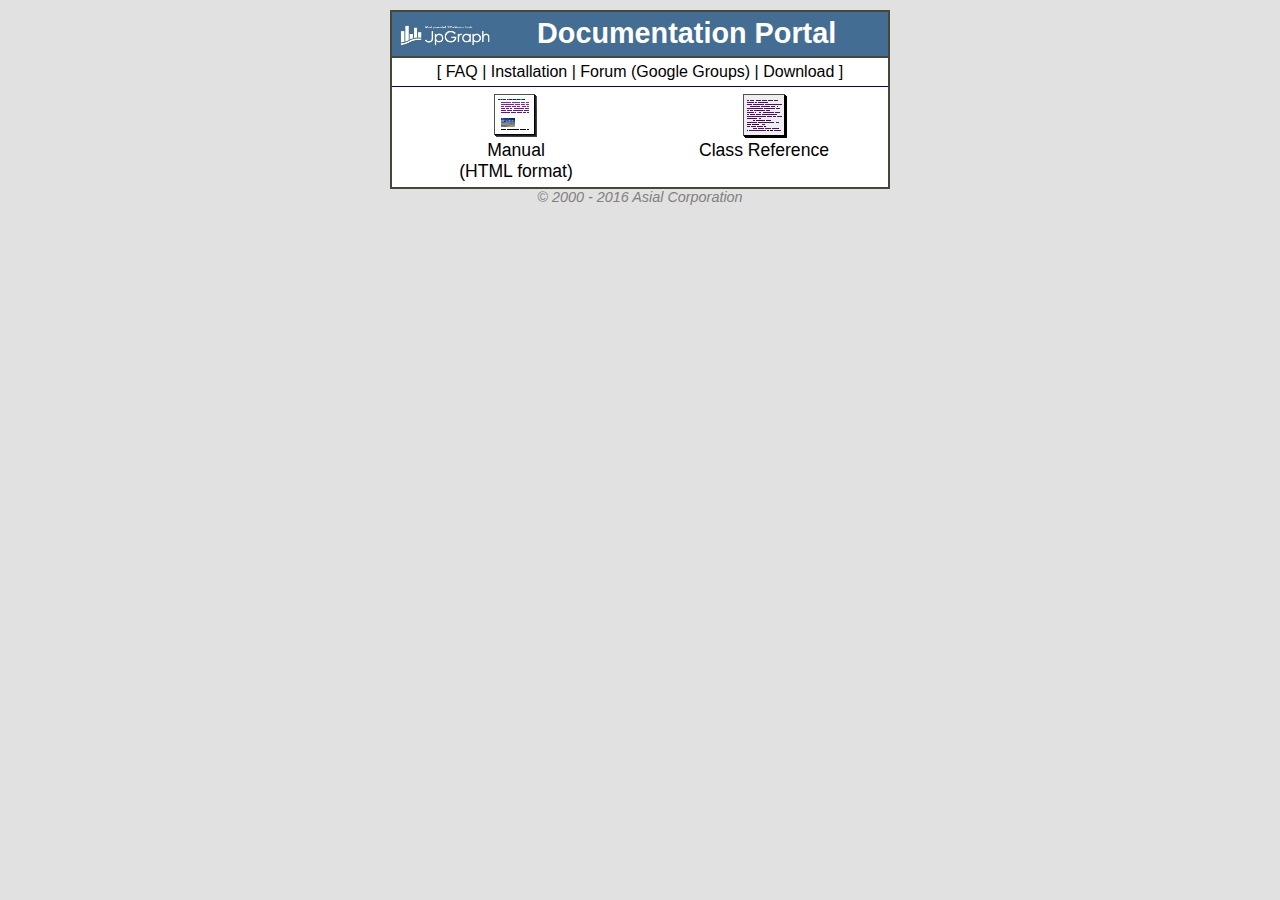
<file: library/jpgraph/docs/index.html>
<!DOCTYPE HTML PUBLIC "-//W3C//DTD HTML 4.0 Transitional//EN">
<html><head>
<title>JpGraph Documentation</title>

<style type="text/css">
body  {
	margin-top : 10px;
	margin-left : 10px;
	margin-right : 10px; 
	background-color: #E1E1E1;
	color : Black;
	font-family :  Arial,sans-serif;
}

A:link  {
	font-family : Arial, Helvetica, sans-serif;
	font-weight : normal;
	text-decoration : none;
	color : black;
}

A:visited  {
	font-family : Arial, Helvetica, sans-serif;
	text-decoration : none;
	color : black;
}

A:hover  {
	font-family : Arial, Helvetica, sans-serif;
	font-weight : normal;
	text-decoration : underline;
	color : darkred;
}


table.menu {
	width : 500;	
	background-color : white;
	border: #454837 solid 2pt;
}

td.menutitle {
	font-family : Arial, Helvetica, sans-serif;
	font-size : 1.8em;
	font-weight : bold;
	color : white;
	align : center;
	background-color : #436D93;
	border-bottom :#454837 solid 2pt;	
}	

td.menuitem {
	font-family : Arial, Helvetica, sans-serif;
	font-size : 1.1em;
	font-weight : normal;
	text-align : center;
	height : 100;
	vertical-align:top;
        align: center;
}	

.copyright {
	color: gray;
	font-family : Arial, Helvetica, sans-serif;
	font-size : 0.9em;
	font-style : italic;
}
</style>

</head>
<body>

<div align=center>
<table cellspacing=0 cellpadding=5 class="menu">



<tr>
  <td colspan=3 class="menutitle">
  <a href="http://jpgraph.net/">
  <img src="jpgraph_logo.jpg" align=center width=100 border=0></a>
  &nbsp; &nbsp; Documentation Portal</td>
</tr>


<tr><td colspan=3 align="center"  style="border-bottom:navy solid 1px;">
[ <a href="chunkhtml/apc.html" target=blank>FAQ</a> | 

<a href="chunkhtml/pt01.html" target=blank>
Installation</a> |

<a href="https://groups.google.com/forum/?hl=en-GB#!forum/jpgraph" target=blank>
Forum (Google Groups)</a> |

<a href="http://jpgraph.net/download/" target=blank>
Download</a>
]
</td></tr>
<tr>

  <td width="50%" class="menuitem">
  <a href="chunkhtml/index.html" target=blank><img src="manual.png" border=0
  ><br>Manual<br>(HTML format)</a></td>

  <td width="50%" class="menuitem">
  <a href="classref/index.html" target=blank><img src="reference.png" border=0
  ><br>Class Reference
  </a></td>

</tr>


</table>
<span class=copyright>
&copy; 2000 - 2016 Asial Corporation
</span>
</div>

</body>
</html>
</file>
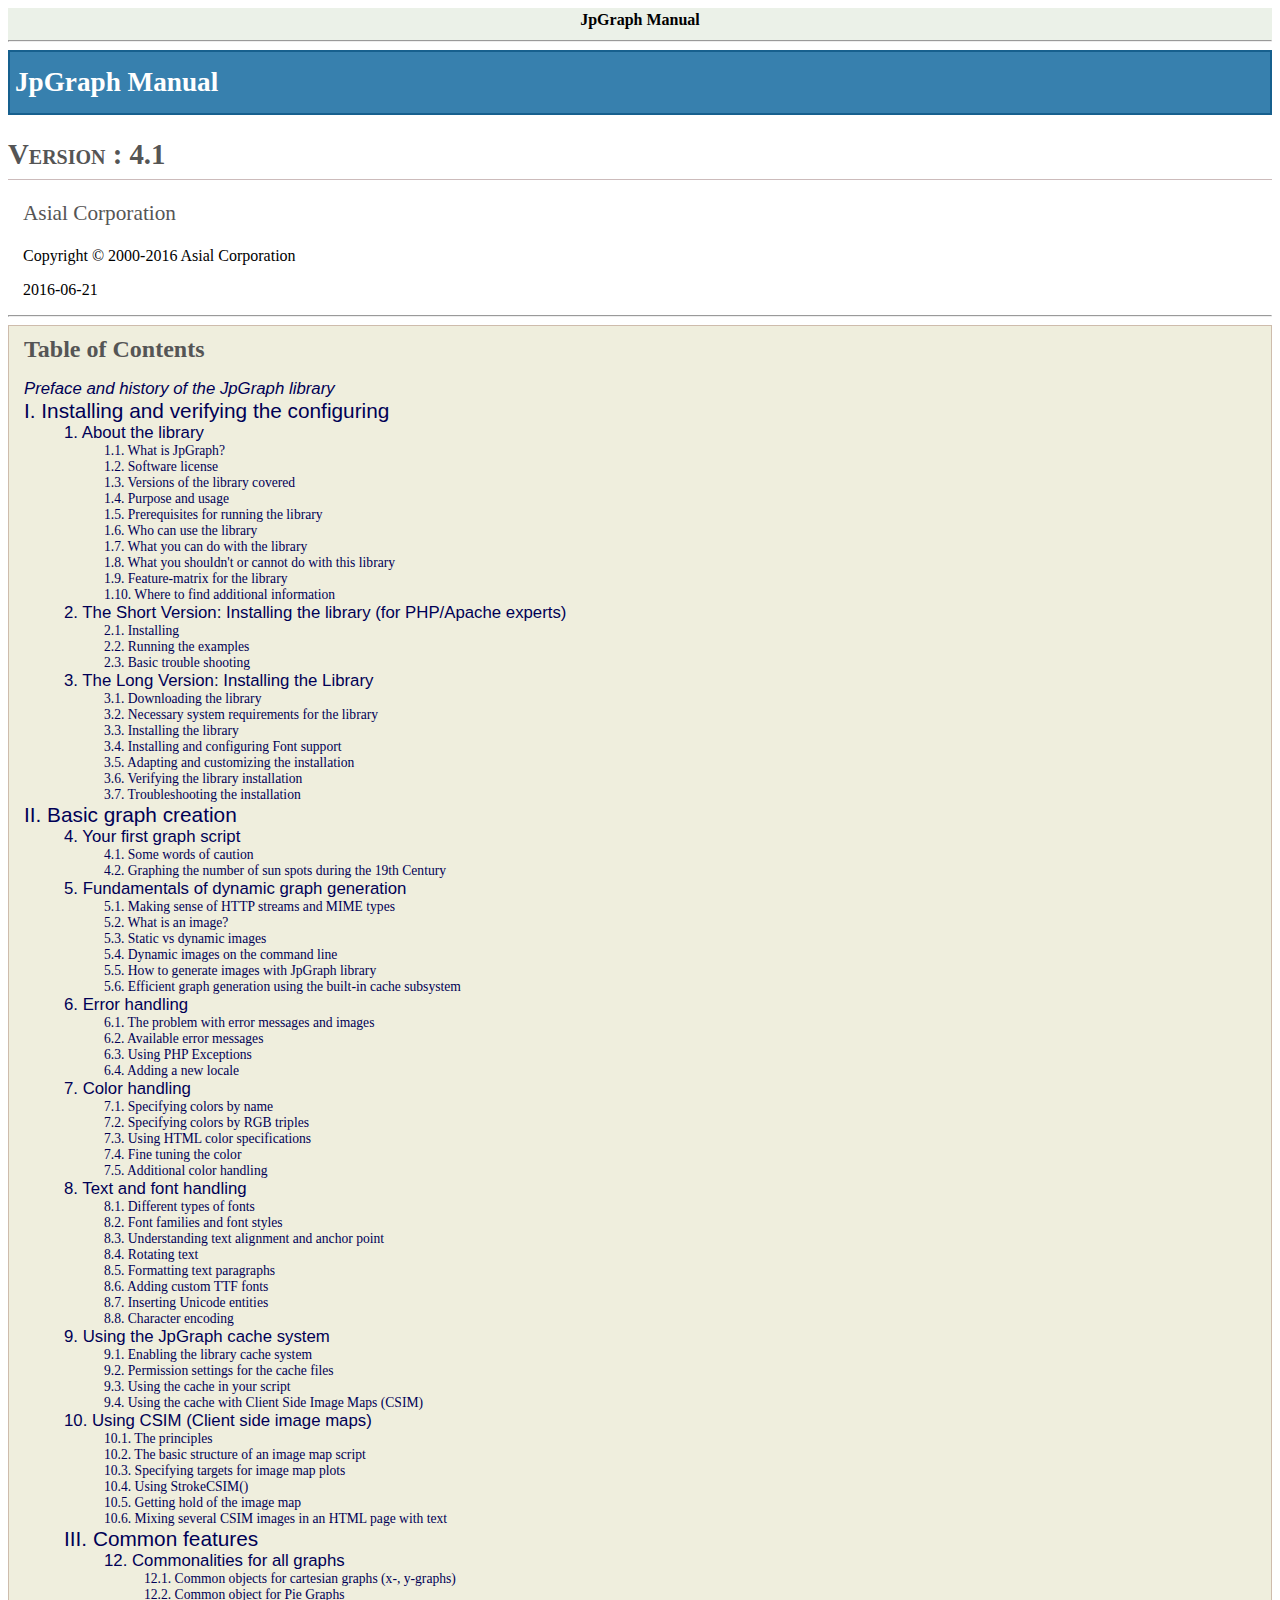
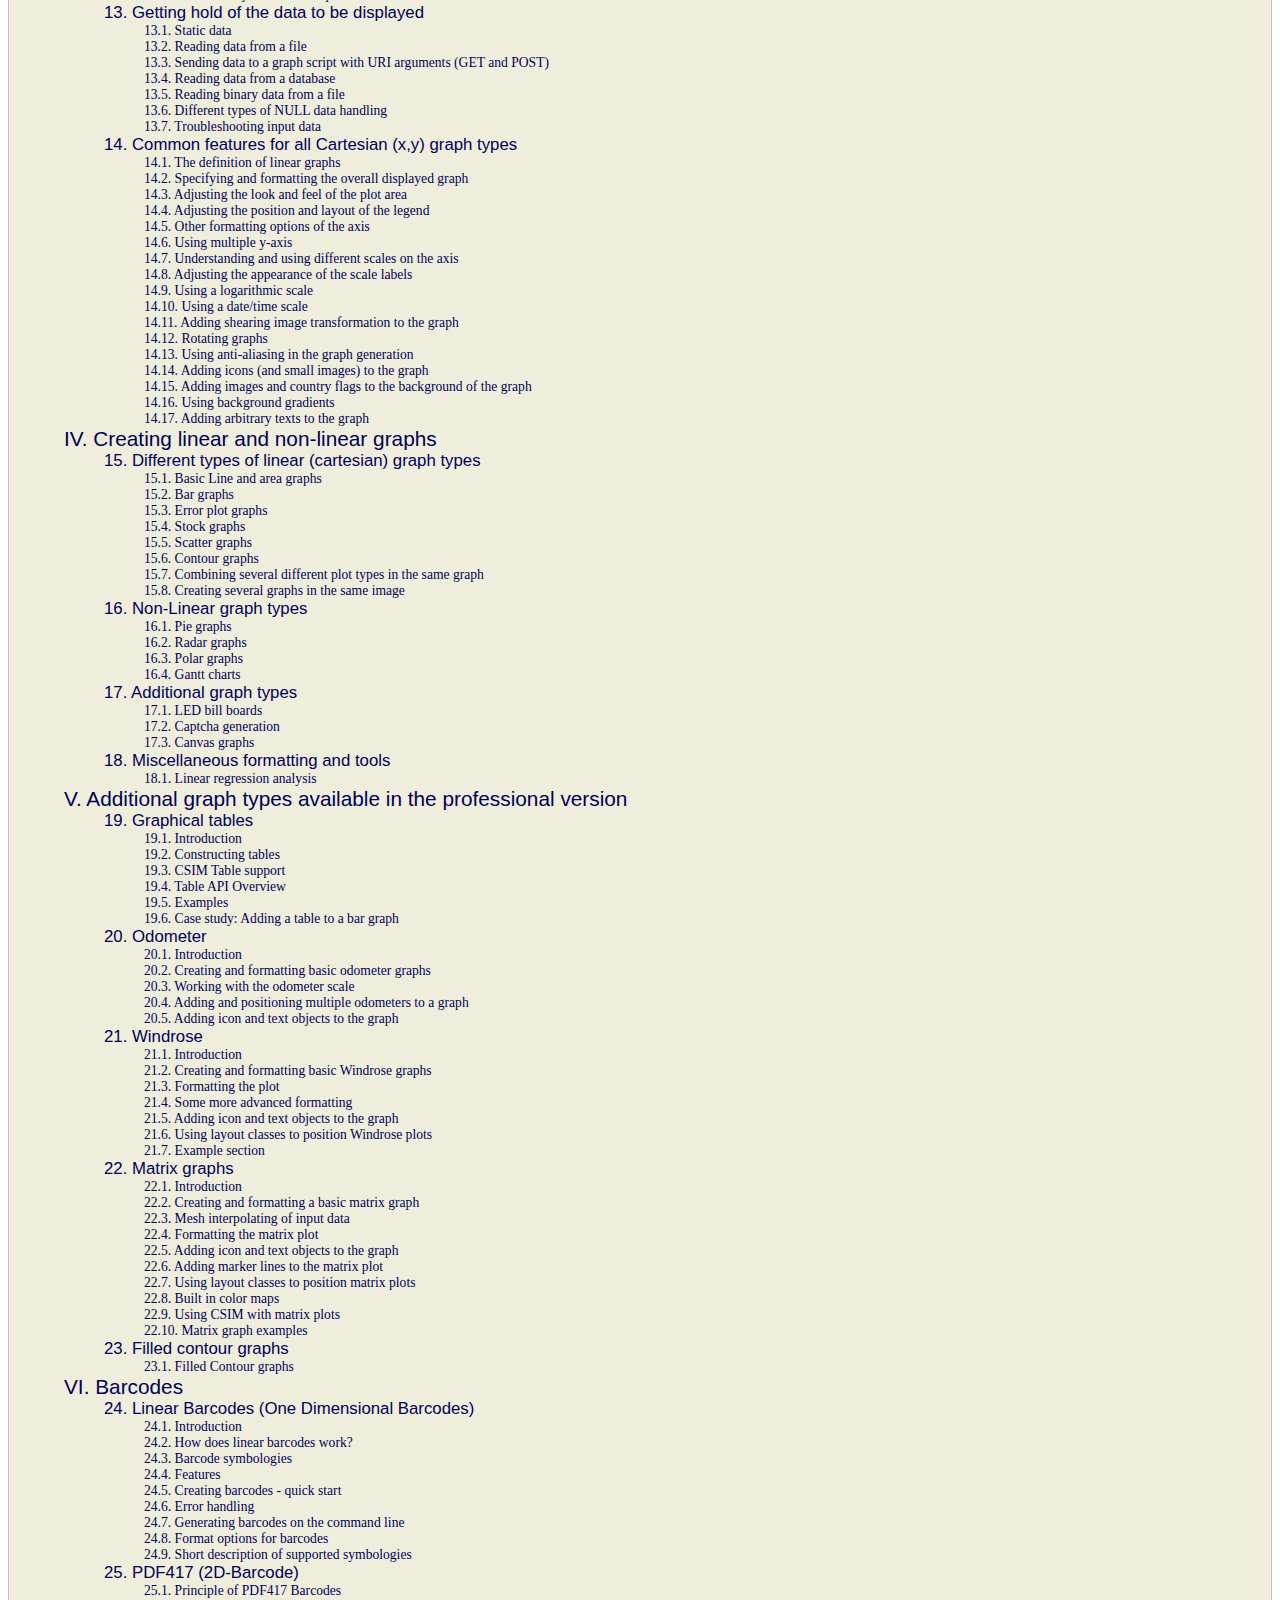
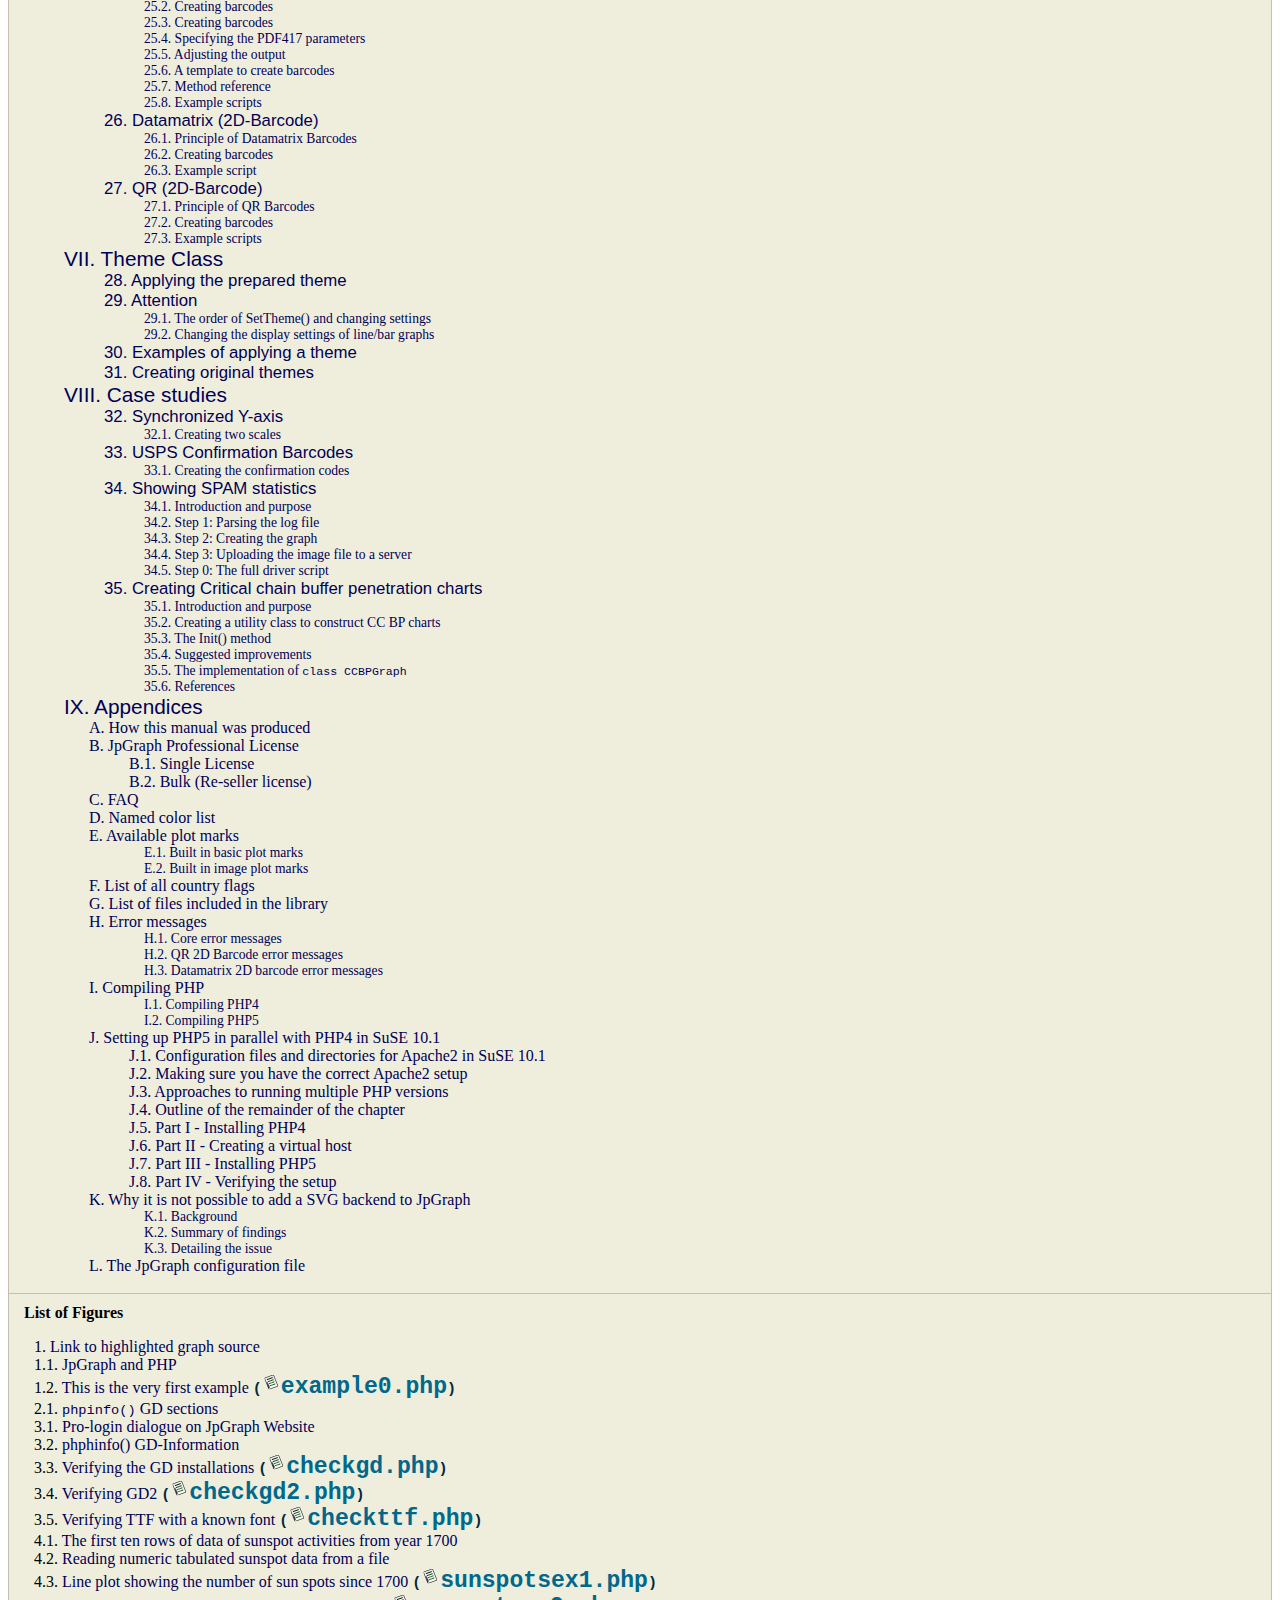
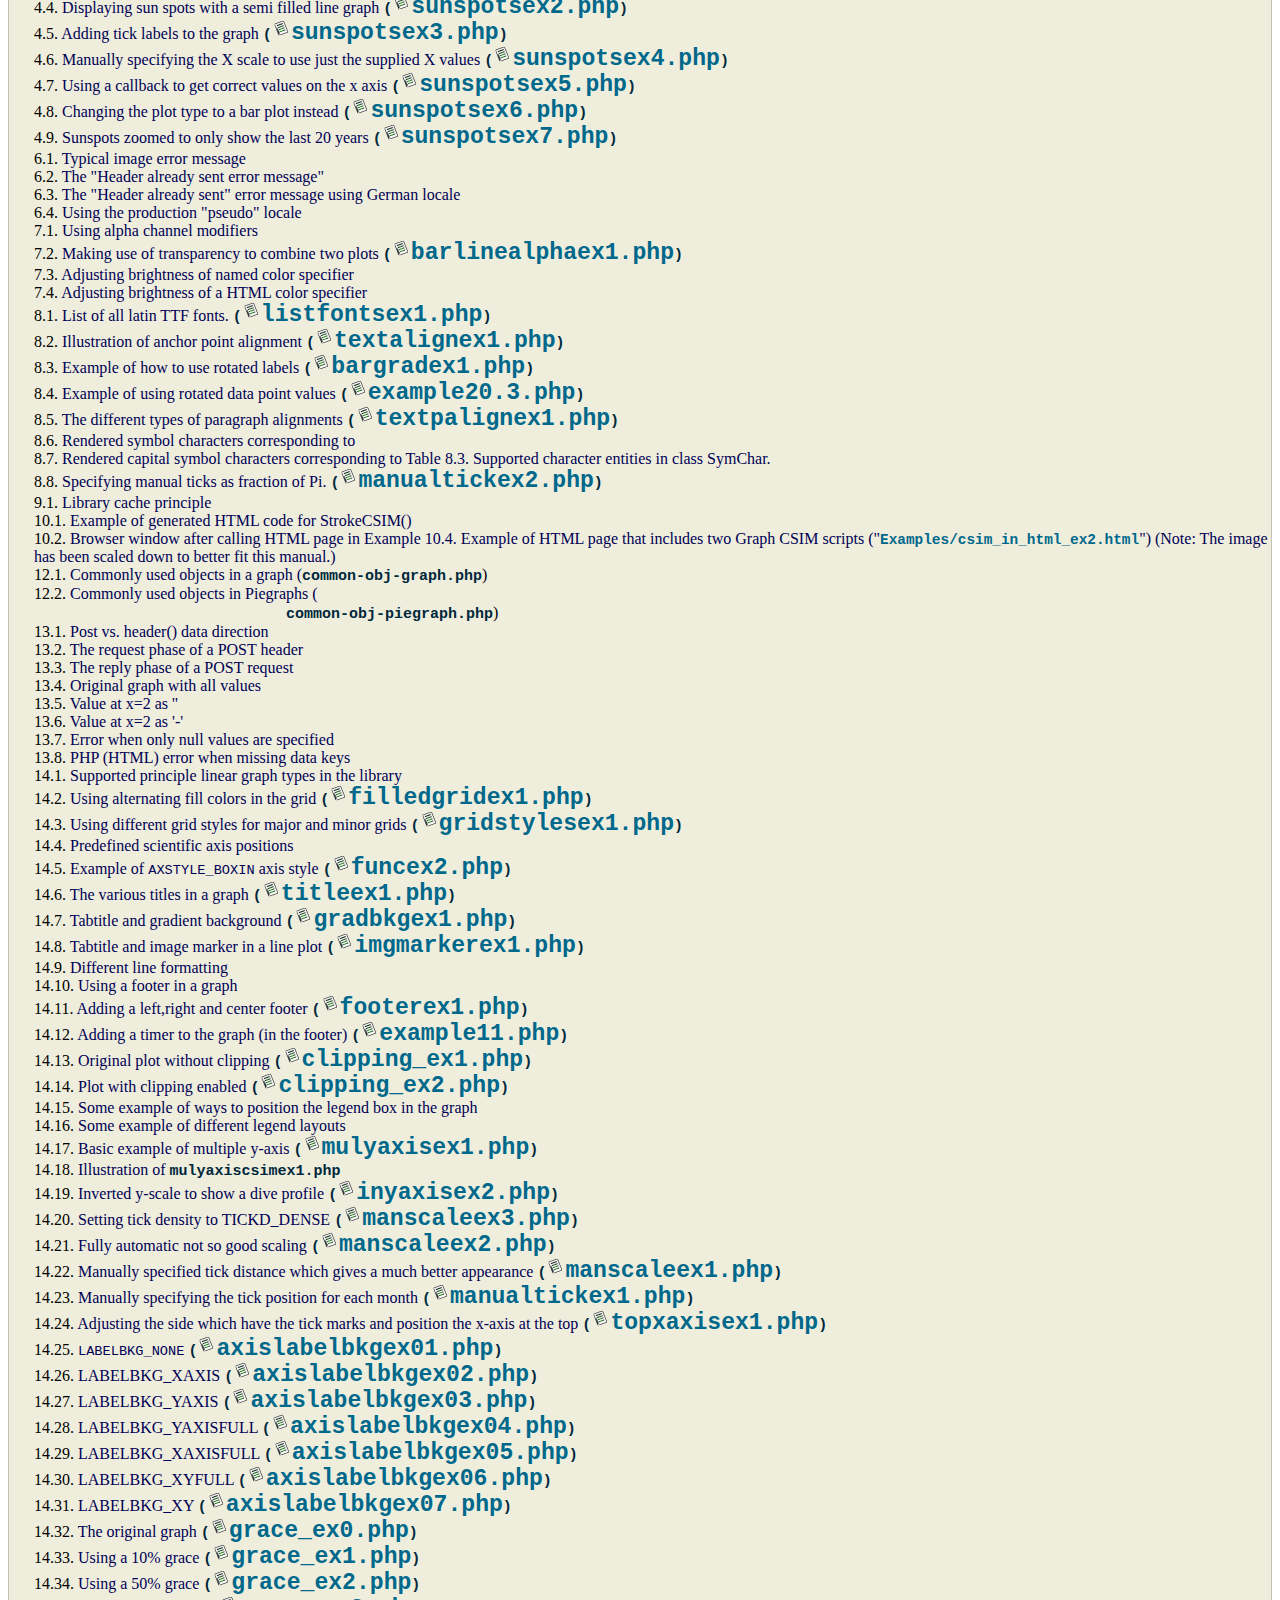
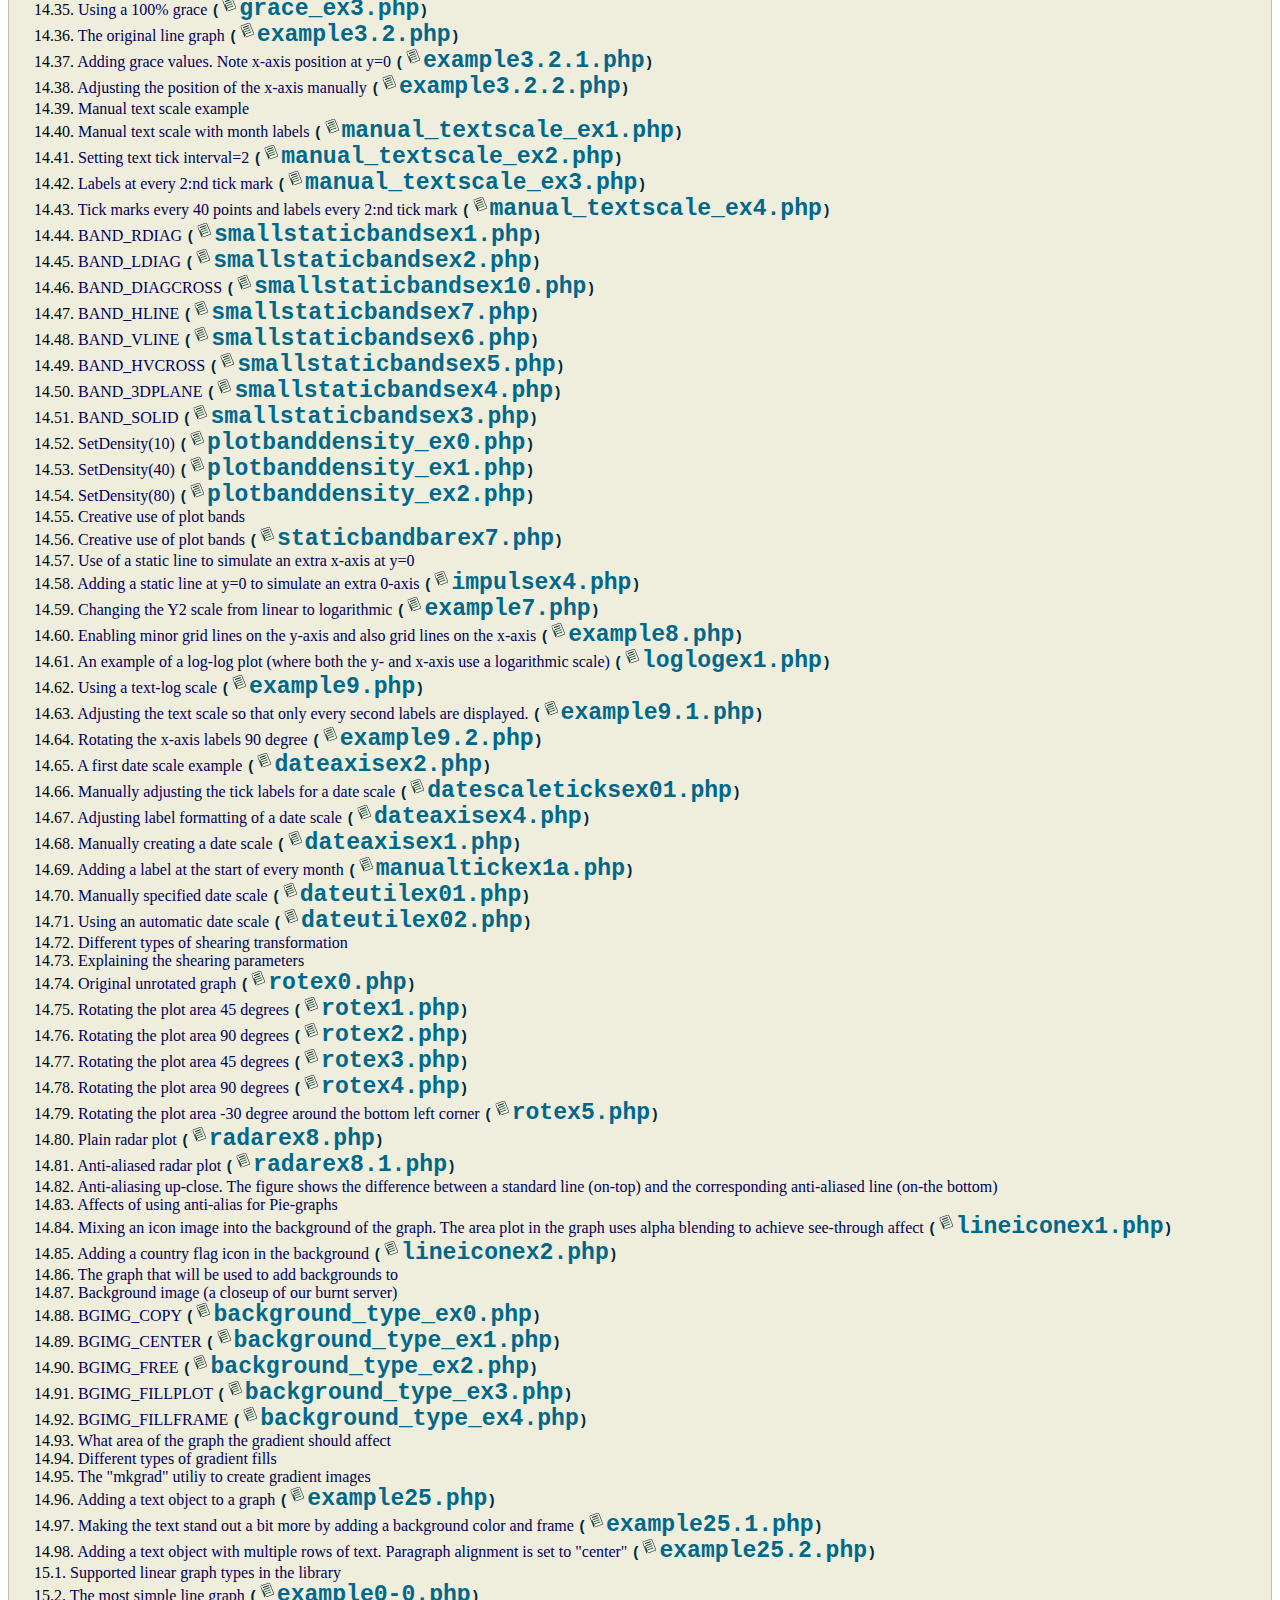
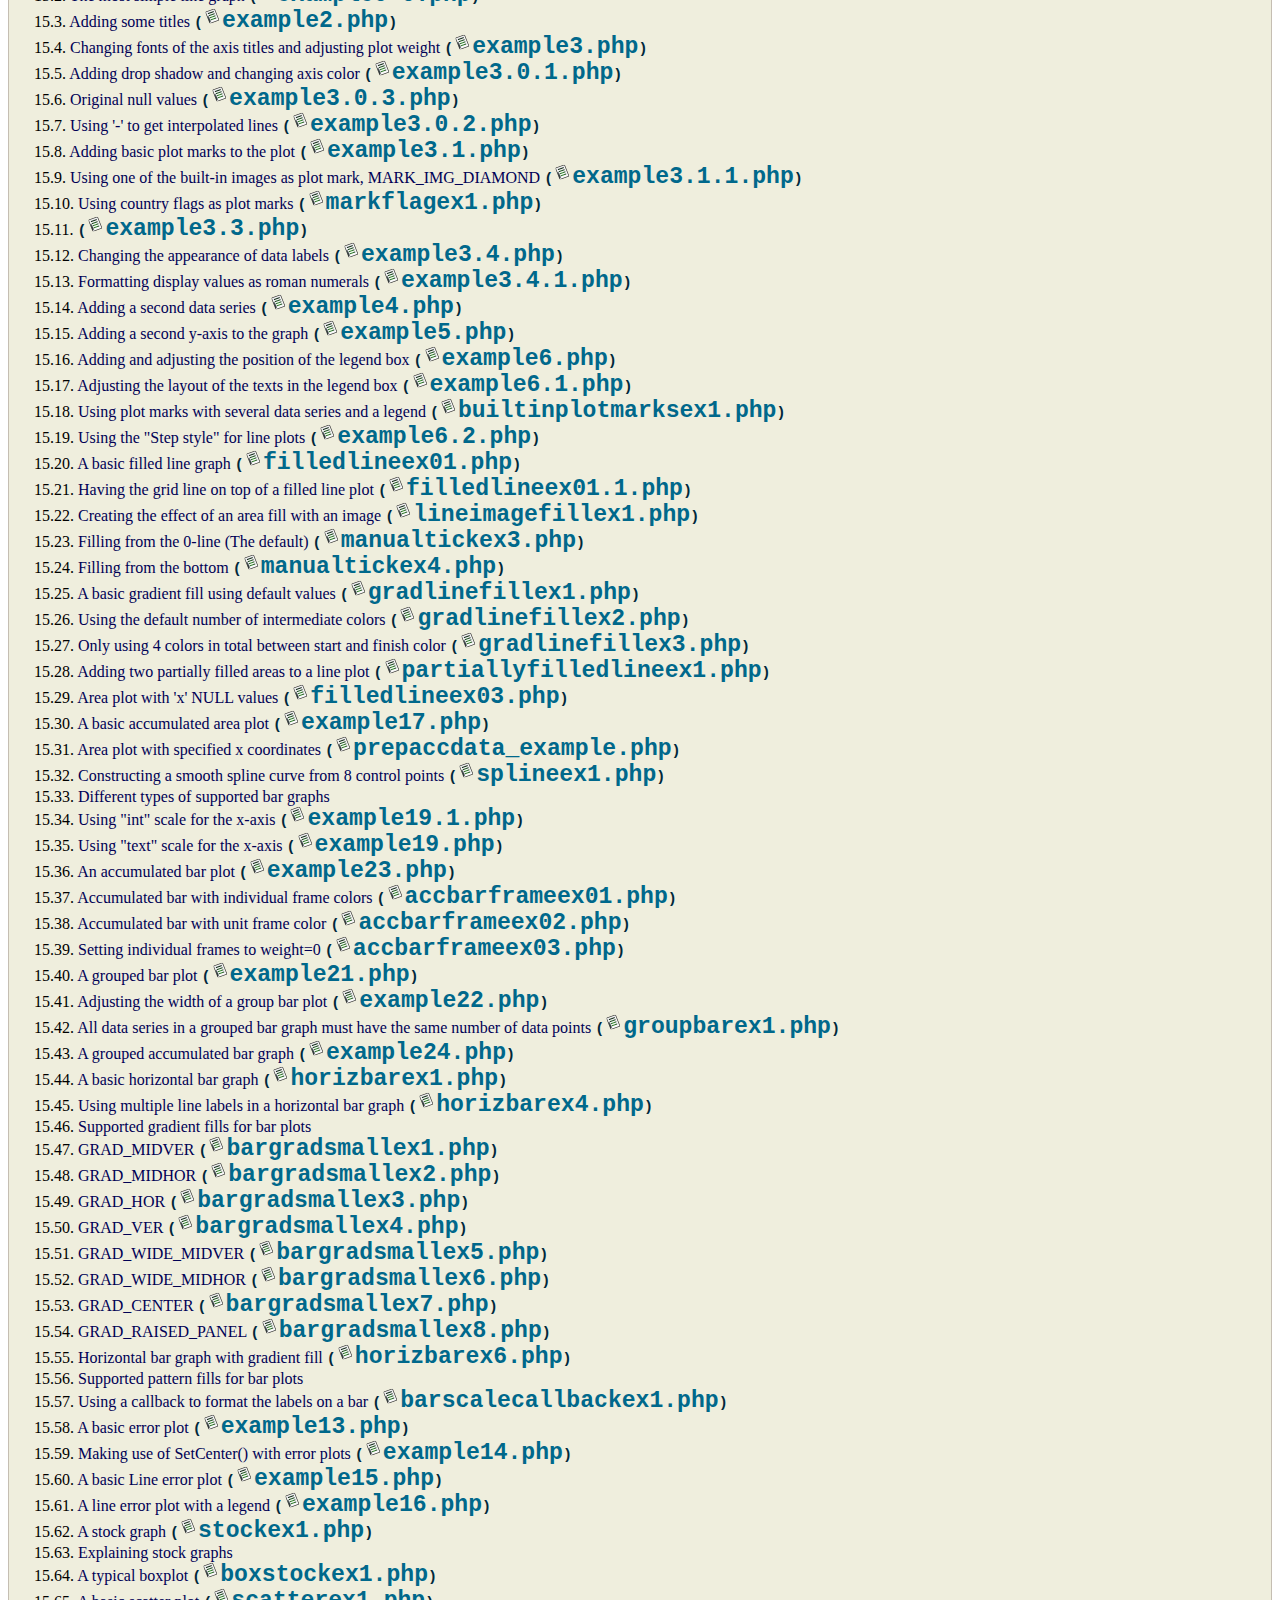
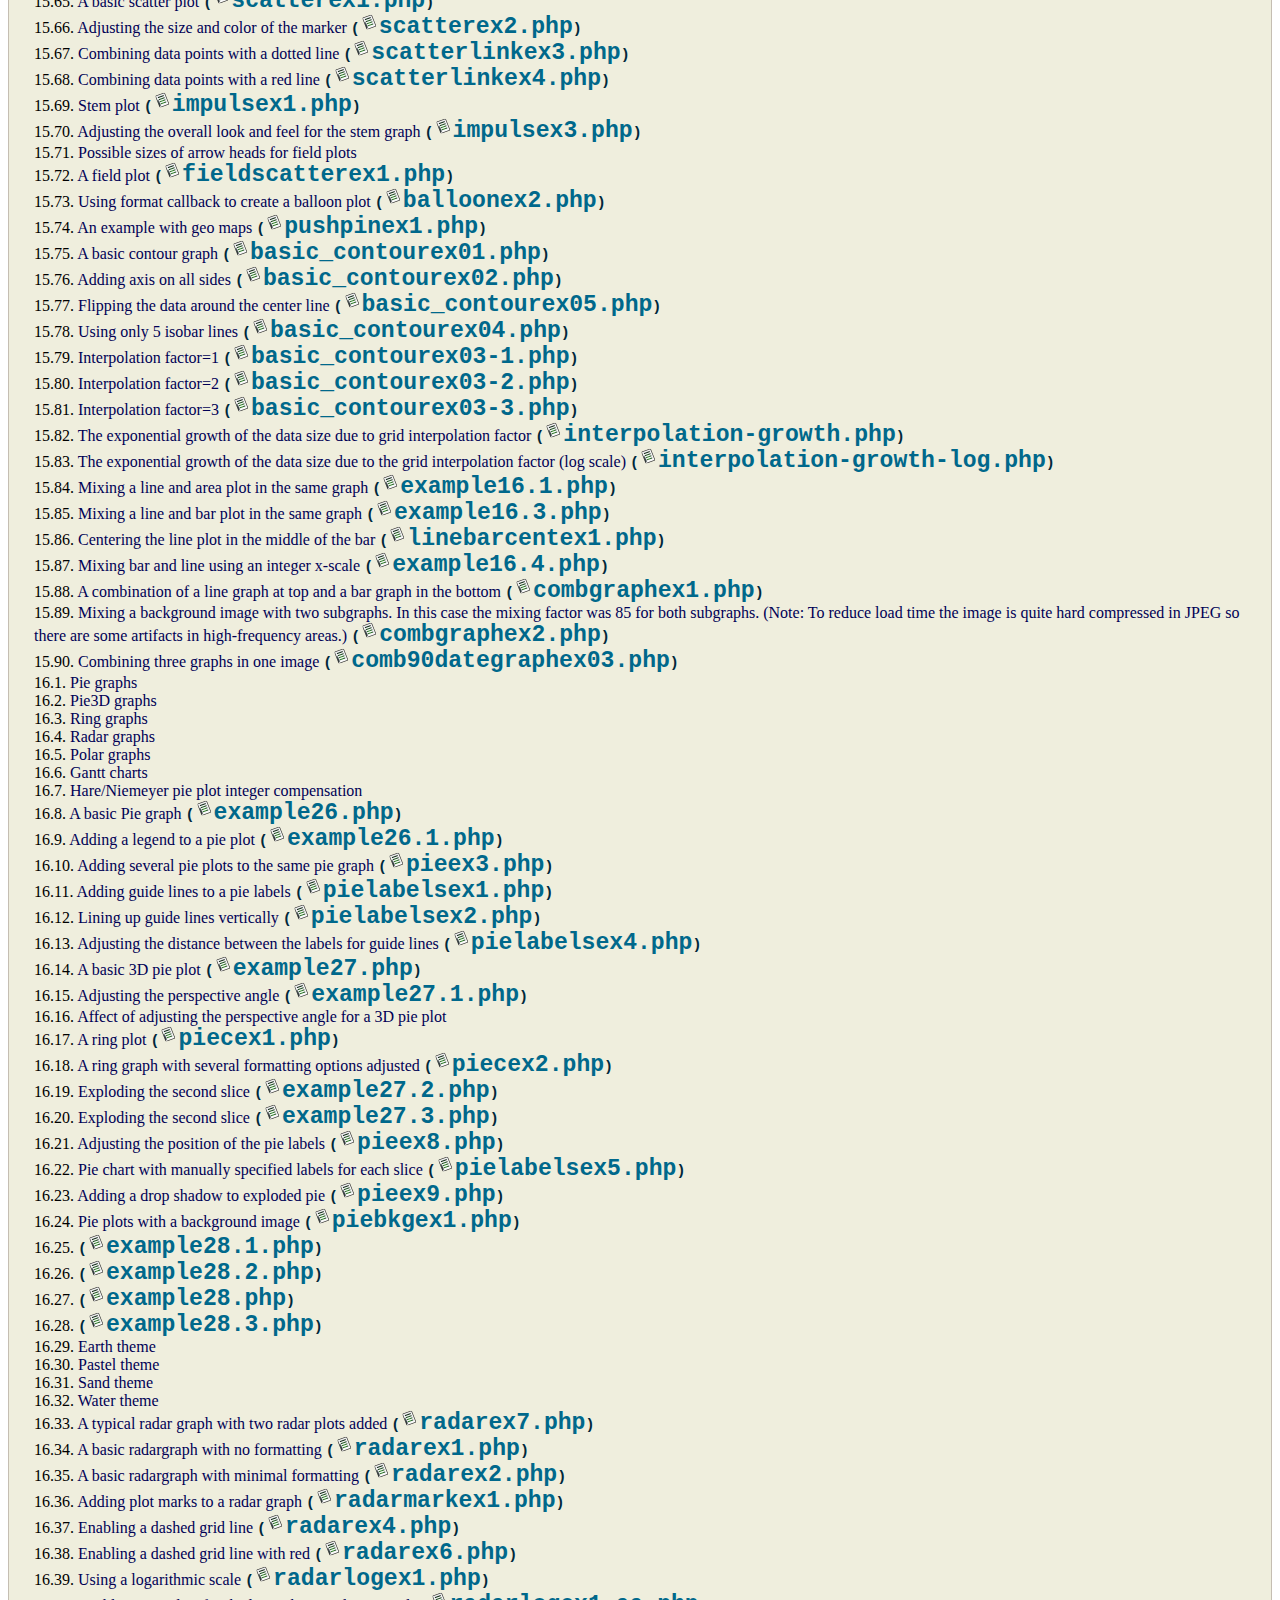
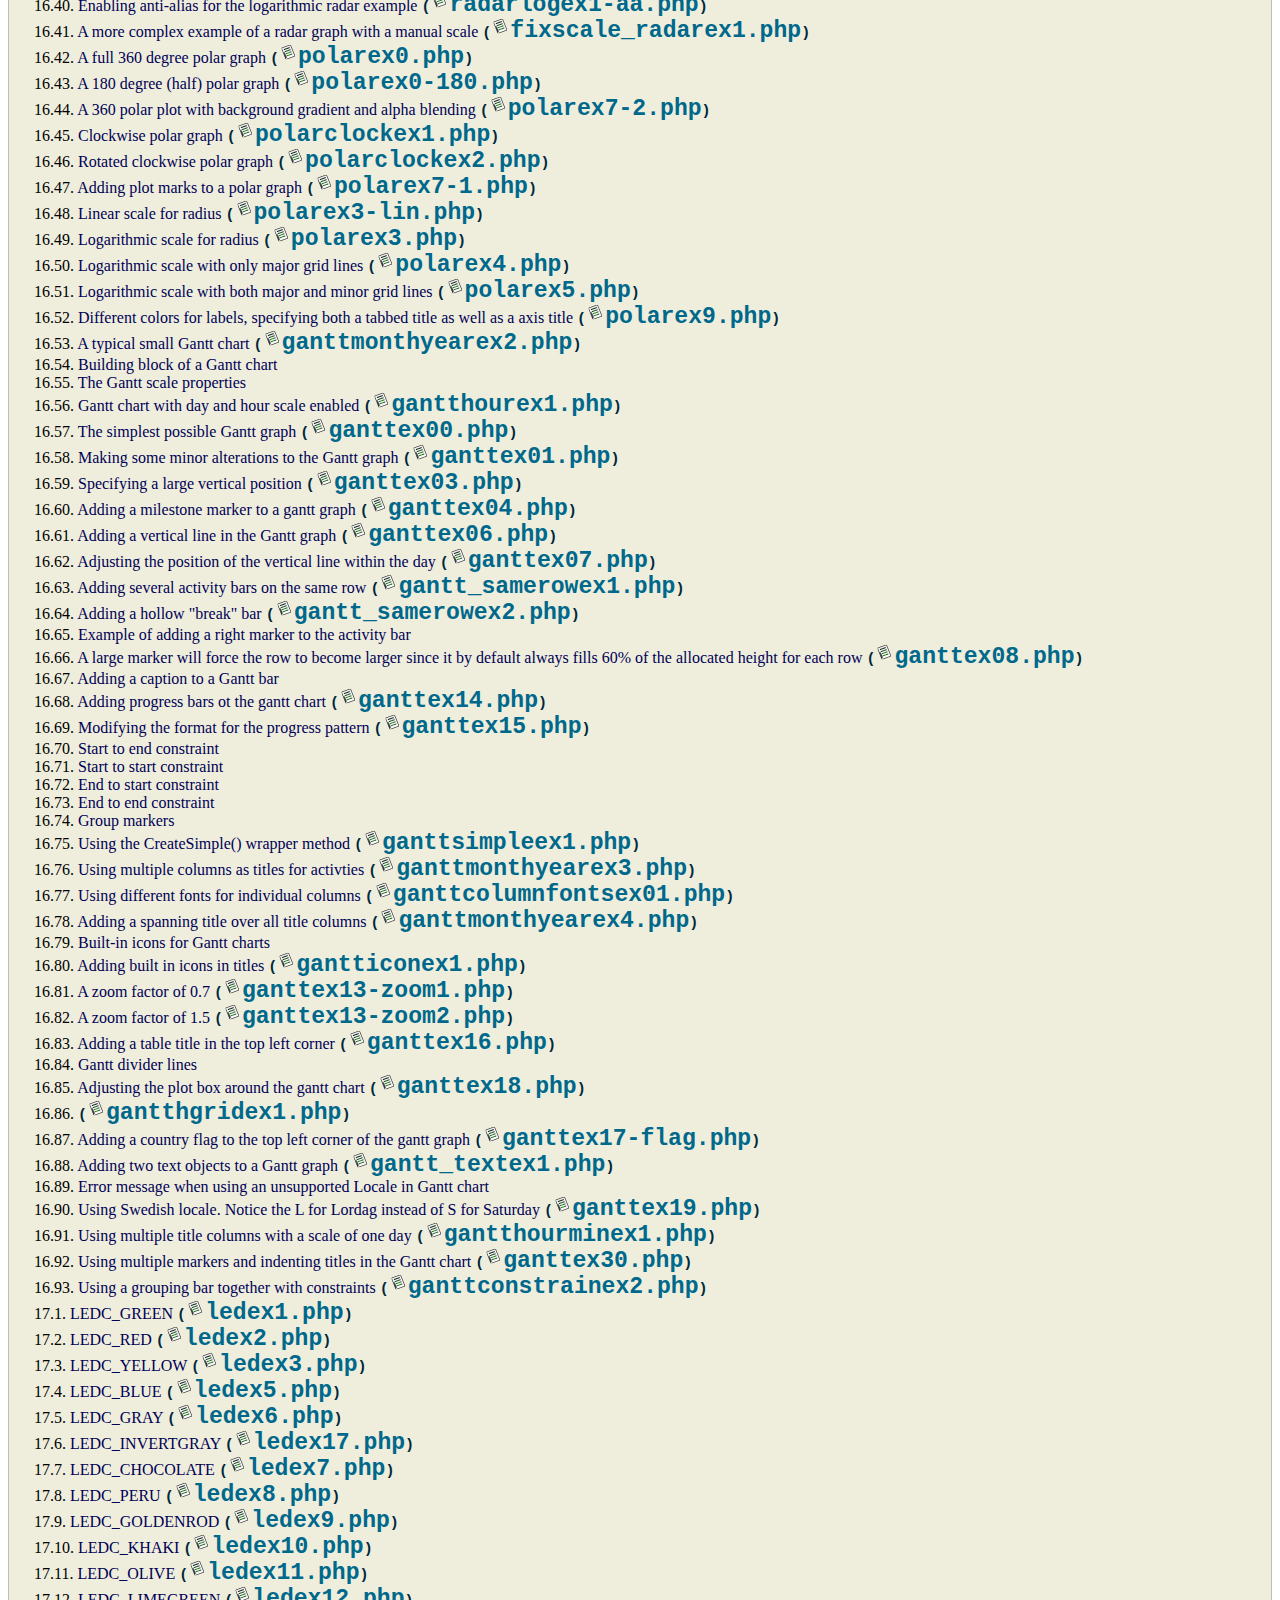
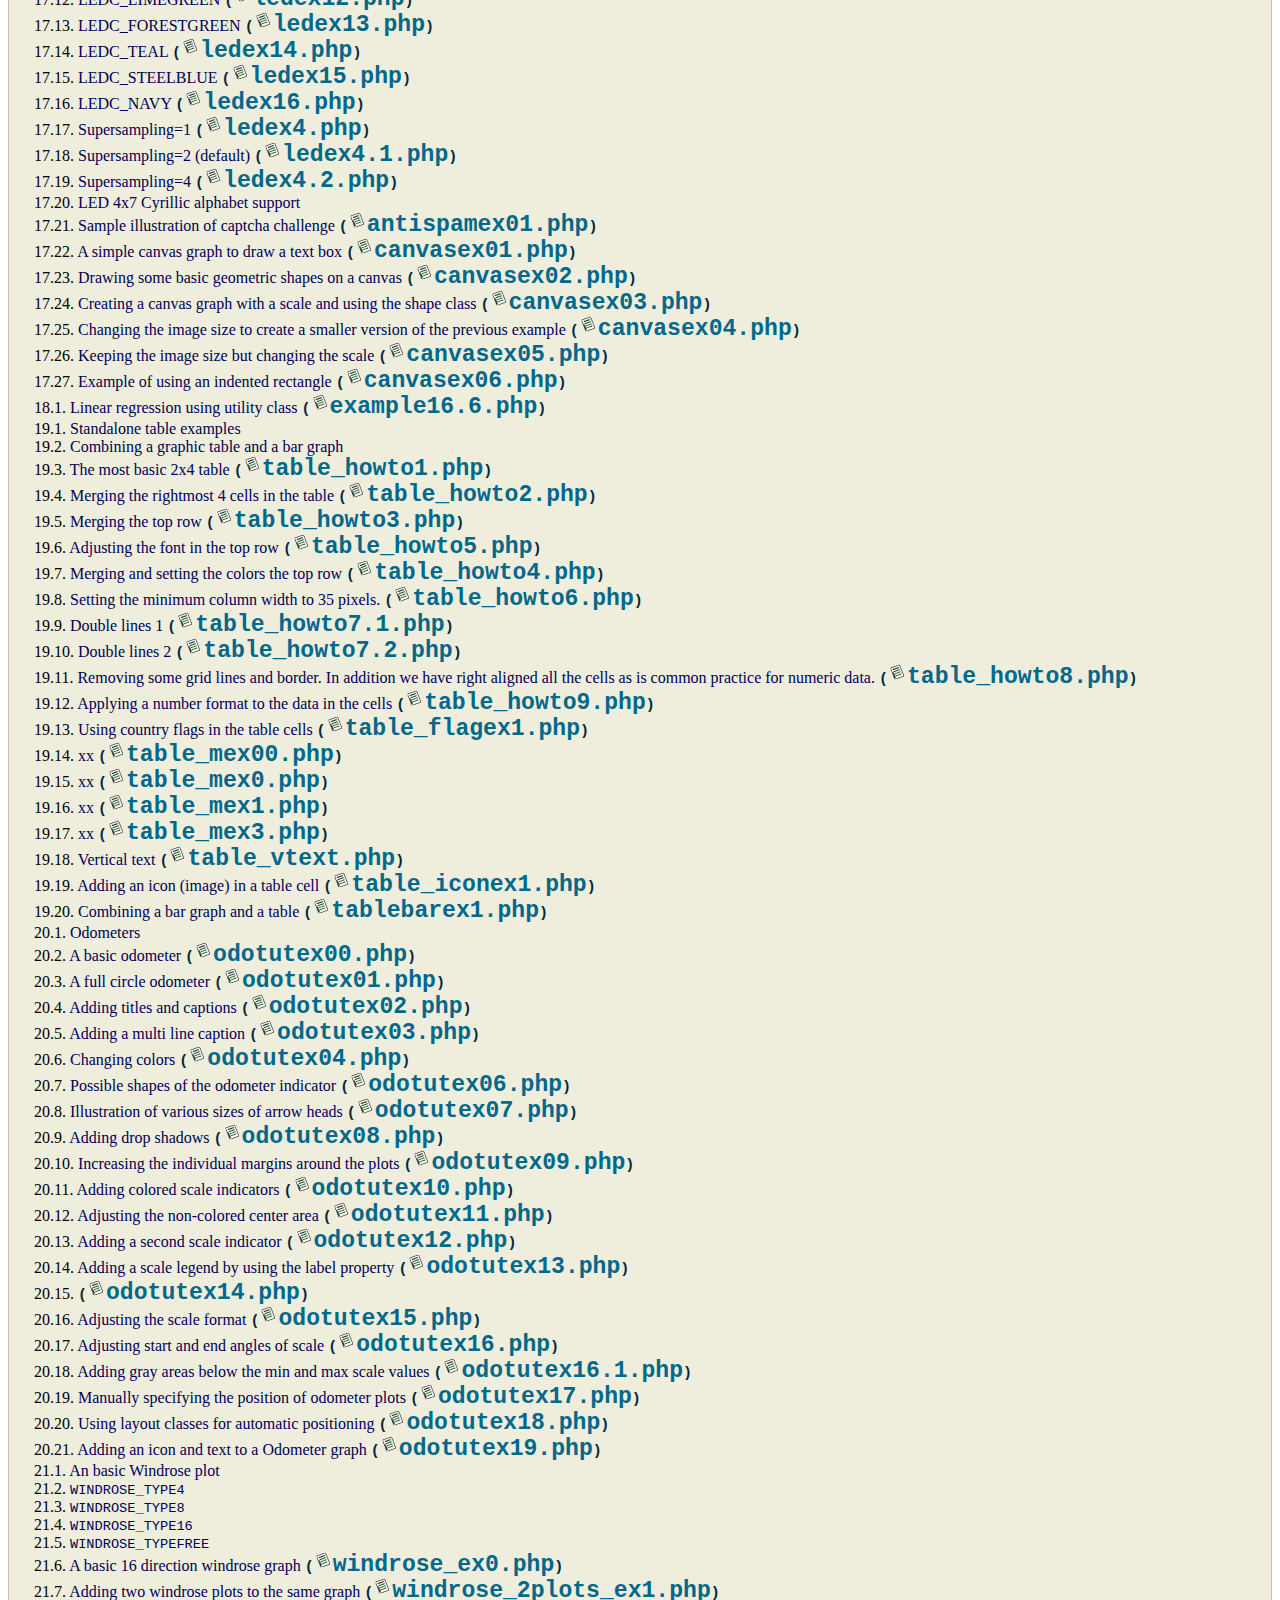
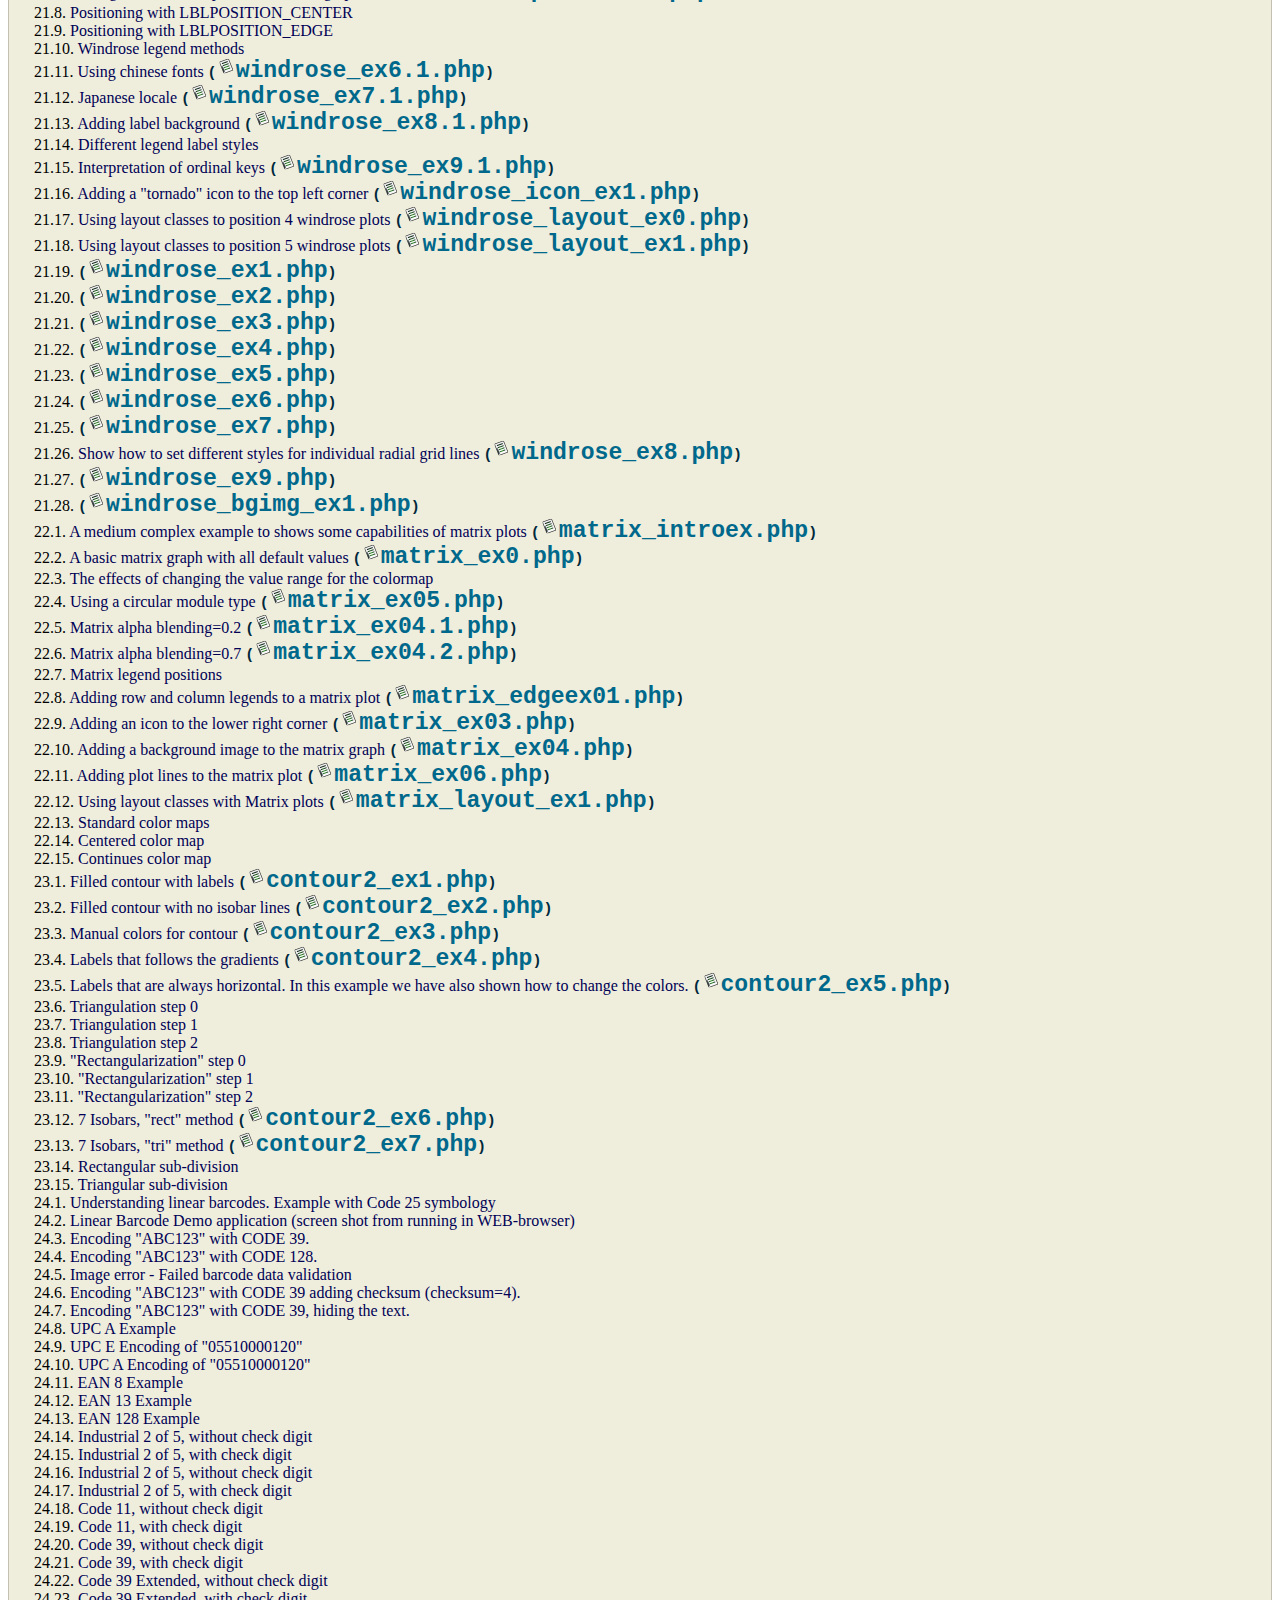
<file: library/jpgraph/docs/chunkhtml/index.html>
<html><head><meta http-equiv="Content-Type" content="text/html; charset=UTF-8"><title>JpGraph Manual</title><link rel="stylesheet" type="text/css" href="manual.css"><meta name="generator" content="DocBook XSL Stylesheets V1.76.0"><link rel="home" href="index.html" title="JpGraph Manual"></head><body bgcolor="white" text="black" link="#0000FF" vlink="#840084" alink="#0000FF"><div class="navheader"><table width="100%" summary="Navigation header"><tr><th colspan="3" align="center"> JpGraph Manual </th></tr></table><hr></div><div class="book" title="JpGraph Manual"><div class="titlepage"><div><div><h1 class="title"><a name="id2472070"></a> JpGraph Manual </h1></div><div><h2 class="subtitle">Version : 4.1</h2></div><div><div class="author"><h3 class="author">
      <span class="orgname">Asial Corporation</span>
    </h3></div></div><div><p class="copyright">Copyright © 2000-2016 Asial Corporation</p></div><div><p class="pubdate">2016-06-21</p></div></div><hr></div><div class="toc"><p><b>Table of Contents</b></p><dl><dt><span class="preface"><a href="pr01.html">Preface and history of the JpGraph library</a></span></dt><dt><span class="part"><a href="pt01.html">I. Installing and verifying the configuring</a></span></dt><dd><dl><dt><span class="chapter"><a href="ch01.html">1. About the library</a></span></dt><dd><dl><dt><span class="sect1"><a href="ch01.html#id2472291">1.1. What is JpGraph?</a></span></dt><dt><span class="sect1"><a href="ch01s02.html">1.2. Software license</a></span></dt><dt><span class="sect1"><a href="ch01s03.html">1.3. Versions of the library covered</a></span></dt><dt><span class="sect1"><a href="ch01s04.html">1.4. Purpose and usage</a></span></dt><dt><span class="sect1"><a href="ch01s05.html">1.5. Prerequisites for running the library</a></span></dt><dt><span class="sect1"><a href="ch01s06.html">1.6. Who can use the library</a></span></dt><dt><span class="sect1"><a href="ch01s07.html">1.7. What you can do with the library</a></span></dt><dt><span class="sect1"><a href="ch01s08.html">1.8. What you shouldn't or cannot do with this library</a></span></dt><dt><span class="sect1"><a href="ch01s09.html">1.9. Feature-matrix for the library</a></span></dt><dt><span class="sect1"><a href="ch01s10.html">1.10. Where to find additional information</a></span></dt></dl></dd><dt><span class="chapter"><a href="ch02.html">2. The Short Version: Installing the library (for PHP/Apache experts)</a></span></dt><dd><dl><dt><span class="sect1"><a href="ch02.html#id2475509">2.1. Installing</a></span></dt><dt><span class="sect1"><a href="ch02s02.html">2.2. Running the examples</a></span></dt><dt><span class="sect1"><a href="ch02s03.html">2.3. Basic trouble shooting</a></span></dt></dl></dd><dt><span class="chapter"><a href="ch03.html">3. The Long Version: Installing the Library</a></span></dt><dd><dl><dt><span class="sect1"><a href="ch03.html#id2475830">3.1. Downloading the library</a></span></dt><dt><span class="sect1"><a href="ch03s02.html">3.2. Necessary system requirements for the library</a></span></dt><dt><span class="sect1"><a href="ch03s03.html">3.3. Installing the library</a></span></dt><dt><span class="sect1"><a href="ch03s04.html">3.4. Installing and configuring Font support</a></span></dt><dt><span class="sect1"><a href="ch03s05.html">3.5. Adapting and customizing the installation</a></span></dt><dt><span class="sect1"><a href="ch03s06.html">3.6. Verifying the library installation</a></span></dt><dt><span class="sect1"><a href="ch03s07.html">3.7. Troubleshooting the installation</a></span></dt></dl></dd></dl></dd><dt><span class="part"><a href="pt02.html">II. Basic graph creation</a></span></dt><dd><dl><dt><span class="chapter"><a href="ch04.html">4. Your first graph script</a></span></dt><dd><dl><dt><span class="sect1"><a href="ch04.html#id2492897">4.1. Some words of caution</a></span></dt><dt><span class="sect1"><a href="ch04s02.html">4.2. Graphing the number of sun spots during the 19th Century</a></span></dt></dl></dd><dt><span class="chapter"><a href="ch05.html">5. Fundamentals of dynamic graph generation</a></span></dt><dd><dl><dt><span class="sect1"><a href="ch05.html#sec1.making-sense-of-HTTP-streams">5.1. Making sense of HTTP streams and MIME types</a></span></dt><dt><span class="sect1"><a href="ch05s02.html">5.2. What is an image?</a></span></dt><dt><span class="sect1"><a href="ch05s03.html">5.3. Static vs dynamic images</a></span></dt><dt><span class="sect1"><a href="ch05s04.html">5.4. Dynamic images on the command line</a></span></dt><dt><span class="sect1"><a href="ch05s05.html">5.5. How to generate images with JpGraph library</a></span></dt><dt><span class="sect1"><a href="ch05s06.html">5.6. Efficient graph generation using the built-in cache subsystem</a></span></dt></dl></dd><dt><span class="chapter"><a href="ch06.html">6. Error handling</a></span></dt><dd><dl><dt><span class="sect1"><a href="ch06.html#id2495302">6.1. The problem with error messages and images</a></span></dt><dt><span class="sect1"><a href="ch06s02.html">6.2. Available error messages</a></span></dt><dt><span class="sect1"><a href="ch06s03.html">6.3. Using PHP Exceptions</a></span></dt><dt><span class="sect1"><a href="ch06s04.html">6.4. Adding a new locale</a></span></dt></dl></dd><dt><span class="chapter"><a href="ch07.html">7. Color handling</a></span></dt><dd><dl><dt><span class="sect1"><a href="ch07.html#id2496153">7.1. Specifying colors by name</a></span></dt><dt><span class="sect1"><a href="ch07s02.html">7.2. Specifying colors by RGB triples</a></span></dt><dt><span class="sect1"><a href="ch07s03.html">7.3. Using HTML color specifications</a></span></dt><dt><span class="sect1"><a href="ch07s04.html">7.4. Fine tuning the color</a></span></dt><dt><span class="sect1"><a href="ch07s05.html">7.5. Additional color handling</a></span></dt></dl></dd><dt><span class="chapter"><a href="ch08.html">8. Text and font handling</a></span></dt><dd><dl><dt><span class="sect1"><a href="ch08.html#id2496825">8.1. Different types of fonts</a></span></dt><dt><span class="sect1"><a href="ch08s02.html">8.2. Font families and font styles</a></span></dt><dt><span class="sect1"><a href="ch08s03.html">8.3. Understanding text alignment and anchor point</a></span></dt><dt><span class="sect1"><a href="ch08s04.html">8.4. Rotating text</a></span></dt><dt><span class="sect1"><a href="ch08s05.html">8.5. Formatting text paragraphs</a></span></dt><dt><span class="sect1"><a href="ch08s06.html">8.6. Adding custom TTF fonts</a></span></dt><dt><span class="sect1"><a href="ch08s07.html">8.7. Inserting Unicode entities</a></span></dt><dt><span class="sect1"><a href="ch08s08.html">8.8. Character encoding</a></span></dt></dl></dd><dt><span class="chapter"><a href="ch09.html">9. Using the JpGraph cache system</a></span></dt><dd><dl><dt><span class="sect1"><a href="ch09.html#id2500903">9.1. Enabling the library cache system</a></span></dt><dt><span class="sect1"><a href="ch09s02.html">9.2. Permission settings for the cache files</a></span></dt><dt><span class="sect1"><a href="ch09s03.html">9.3. Using the cache in your script</a></span></dt><dt><span class="sect1"><a href="ch09s04.html">9.4. Using the cache with Client Side Image Maps (CSIM)</a></span></dt></dl></dd><dt><span class="chapter"><a href="ch10.html">10. Using CSIM (Client side image maps)</a></span></dt><dd><dl><dt><span class="sect1"><a href="ch10.html#id2535547">10.1. The principles</a></span></dt><dt><span class="sect1"><a href="ch10s02.html">10.2. The basic structure of an image map script</a></span></dt><dt><span class="sect1"><a href="ch10s03.html">10.3. Specifying targets for image map plots</a></span></dt><dt><span class="sect1"><a href="ch10s04.html">10.4. Using StrokeCSIM()</a></span></dt><dt><span class="sect1"><a href="ch10s05.html">10.5. Getting hold of the image map</a></span></dt><dt><span class="sect1"><a href="ch10s06.html">10.6. Mixing several CSIM images in an HTML page with text</a></span></dt></dl></dd>















<span class="part"><a href="pt03.html">III. Common features</a></span></dt><dd><dl><dt><span class="chapter"><a href="ch12.html">12. Commonalities for all graphs</a></span></dt><dd><dl><dt><span class="sect1"><a href="ch12.html#id2537384">12.1. Common objects for cartesian graphs (x-, y-graphs)</a></span></dt><dt><span class="sect1"><a href="ch12s02.html">12.2. Common object for Pie Graphs</a></span></dt></dl></dd><dt><span class="chapter"><a href="ch13.html">13. Getting hold of the data to be displayed</a></span></dt><dd><dl><dt><span class="sect1"><a href="ch13.html#id2537845">13.1. Static data</a></span></dt><dt><span class="sect1"><a href="ch13s02.html">13.2. Reading data from a file</a></span></dt><dt><span class="sect1"><a href="ch13s03.html">13.3. Sending data to a graph script with URI arguments (GET and POST)</a></span></dt><dt><span class="sect1"><a href="ch13s04.html">13.4. Reading data from a database</a></span></dt><dt><span class="sect1"><a href="ch13s05.html">13.5. Reading binary data from a file</a></span></dt><dt><span class="sect1"><a href="ch13s06.html">13.6. Different types of NULL data handling</a></span></dt><dt><span class="sect1"><a href="ch13s07.html">13.7. Troubleshooting input data</a></span></dt></dl></dd><dt><span class="chapter"><a href="ch14.html">14. Common features for all Cartesian (x,y) graph types</a></span></dt><dd><dl><dt><span class="sect1"><a href="ch14.html#id2539550">14.1. The definition of linear graphs</a></span></dt><dt><span class="sect1"><a href="ch14s02.html">14.2. Specifying and formatting the overall displayed graph</a></span></dt><dt><span class="sect1"><a href="ch14s03.html">14.3. Adjusting the look and feel of the plot area</a></span></dt><dt><span class="sect1"><a href="ch14s04.html">14.4. Adjusting the position and layout of the legend</a></span></dt><dt><span class="sect1"><a href="ch14s05.html">14.5. Other formatting options of the axis</a></span></dt><dt><span class="sect1"><a href="ch14s06.html">14.6. Using multiple y-axis</a></span></dt><dt><span class="sect1"><a href="ch14s07.html">14.7. Understanding and using different scales on the axis</a></span></dt><dt><span class="sect1"><a href="ch14s08.html">14.8. Adjusting the appearance of the scale labels</a></span></dt><dt><span class="sect1"><a href="ch14s09.html">14.9. Using a logarithmic scale</a></span></dt><dt><span class="sect1"><a href="ch14s10.html">14.10. Using a date/time scale</a></span></dt><dt><span class="sect1"><a href="ch14s11.html">14.11. Adding shearing image transformation to the graph</a></span></dt><dt><span class="sect1"><a href="ch14s12.html">14.12. Rotating graphs</a></span></dt><dt><span class="sect1"><a href="ch14s13.html">14.13. Using anti-aliasing in the graph generation</a></span></dt><dt><span class="sect1"><a href="ch14s14.html">14.14. Adding icons (and small images) to the graph</a></span></dt><dt><span class="sect1"><a href="ch14s15.html">14.15. Adding images and country flags to the background of the graph</a></span></dt><dt><span class="sect1"><a href="ch14s16.html">14.16. Using background gradients</a></span></dt><dt><span class="sect1"><a href="ch14s17.html">14.17. Adding arbitrary texts to the graph</a></span></dt></dl></dd></dl></dd><dt><span class="part"><a href="pt04.html">IV. Creating linear and non-linear graphs</a></span></dt><dd><dl><dt><span class="chapter"><a href="ch15.html">15. Different types of linear (cartesian) graph types</a></span></dt><dd><dl><dt><span class="sect1"><a href="ch15.html#id2553962">15.1. Basic Line and area graphs</a></span></dt><dt><span class="sect1"><a href="ch15s02.html">15.2. Bar graphs</a></span></dt><dt><span class="sect1"><a href="ch15s03.html">15.3. Error plot graphs</a></span></dt><dt><span class="sect1"><a href="ch15s04.html">15.4. Stock graphs</a></span></dt><dt><span class="sect1"><a href="ch15s05.html">15.5. Scatter graphs</a></span></dt><dt><span class="sect1"><a href="ch15s06.html">15.6. Contour graphs </a></span></dt><dt><span class="sect1"><a href="ch15s07.html">15.7. Combining several different plot types in the same graph</a></span></dt><dt><span class="sect1"><a href="ch15s08.html">15.8. Creating several graphs in the same image</a></span></dt></dl></dd><dt><span class="chapter"><a href="ch16.html">16. Non-Linear graph types</a></span></dt><dd><dl><dt><span class="sect1"><a href="ch16.html#id2564821">16.1. Pie graphs</a></span></dt><dt><span class="sect1"><a href="ch16s02.html">16.2. Radar graphs</a></span></dt><dt><span class="sect1"><a href="ch16s03.html">16.3. Polar graphs</a></span></dt><dt><span class="sect1"><a href="ch16s04.html">16.4. Gantt charts</a></span></dt></dl></dd><dt><span class="chapter"><a href="ch17.html">17. Additional graph types</a></span></dt><dd><dl><dt><span class="sect1"><a href="ch17.html#sec.led-graph-type">17.1. LED bill boards</a></span></dt><dt><span class="sect1"><a href="ch17s02.html">17.2. Captcha generation</a></span></dt><dt><span class="sect1"><a href="ch17s03.html">17.3. Canvas graphs</a></span></dt></dl></dd><dt><span class="chapter"><a href="ch18.html">18. Miscellaneous formatting and tools</a></span></dt><dd><dl><dt><span class="sect1"><a href="ch18.html#sec.linear-regression-analysis">18.1. Linear regression analysis</a></span></dt></dl></dd></dl></dd><dt><span class="part"><a href="pt05.html">V. Additional graph types available in the professional version</a></span></dt><dd><dl><dt><span class="chapter"><a href="ch19.html">19. Graphical tables</a></span></dt><dd><dl><dt><span class="sect1"><a href="ch19.html#id2454151">19.1. Introduction</a></span></dt><dt><span class="sect1"><a href="ch19s02.html">19.2. Constructing tables</a></span></dt><dt><span class="sect1"><a href="ch19s03.html">19.3. CSIM Table support</a></span></dt><dt><span class="sect1"><a href="ch19s04.html">19.4. Table API Overview</a></span></dt><dt><span class="sect1"><a href="ch19s05.html">19.5. Examples</a></span></dt><dt><span class="sect1"><a href="ch19s06.html">19.6. Case study: Adding a table to a bar graph</a></span></dt></dl></dd><dt><span class="chapter"><a href="ch20.html">20. Odometer</a></span></dt><dd><dl><dt><span class="sect1"><a href="ch20.html#id2583269">20.1. Introduction</a></span></dt><dt><span class="sect1"><a href="ch20s02.html">20.2. Creating and formatting basic odometer graphs</a></span></dt><dt><span class="sect1"><a href="ch20s03.html">20.3. Working with the odometer scale</a></span></dt><dt><span class="sect1"><a href="ch20s04.html">20.4. Adding and positioning multiple odometers to a graph</a></span></dt><dt><span class="sect1"><a href="ch20s05.html">20.5. Adding icon and text objects to the graph</a></span></dt></dl></dd><dt><span class="chapter"><a href="ch21.html">21. Windrose</a></span></dt><dd><dl><dt><span class="sect1"><a href="ch21.html#id2586284">21.1. Introduction</a></span></dt><dt><span class="sect1"><a href="ch21s02.html">21.2. Creating and formatting basic Windrose graphs</a></span></dt><dt><span class="sect1"><a href="ch21s03.html">21.3. Formatting the plot</a></span></dt><dt><span class="sect1"><a href="ch21s04.html">21.4. Some more advanced formatting</a></span></dt><dt><span class="sect1"><a href="ch21s05.html">21.5. Adding icon and text objects to the graph</a></span></dt><dt><span class="sect1"><a href="ch21s06.html">21.6. Using layout classes to position Windrose plots</a></span></dt><dt><span class="sect1"><a href="ch21s07.html">21.7. Example section</a></span></dt></dl></dd><dt><span class="chapter"><a href="ch22.html">22. Matrix graphs</a></span></dt><dd><dl><dt><span class="sect1"><a href="ch22.html#id2591500">22.1. Introduction</a></span></dt><dt><span class="sect1"><a href="ch22s02.html">22.2. Creating and formatting a basic matrix graph</a></span></dt><dt><span class="sect1"><a href="ch22s03.html">22.3. Mesh interpolating of input data</a></span></dt><dt><span class="sect1"><a href="ch22s04.html">22.4. Formatting the matrix plot</a></span></dt><dt><span class="sect1"><a href="ch22s05.html">22.5. Adding icon and text objects to the graph</a></span></dt><dt><span class="sect1"><a href="ch22s06.html">22.6. Adding marker lines to the matrix plot</a></span></dt><dt><span class="sect1"><a href="ch22s07.html">22.7. Using layout classes to position matrix plots</a></span></dt><dt><span class="sect1"><a href="ch22s08.html">22.8. Built in color maps</a></span></dt><dt><span class="sect1"><a href="ch22s09.html">22.9. Using CSIM with matrix plots</a></span></dt><dt><span class="sect1"><a href="ch22s10.html">22.10. Matrix graph examples</a></span></dt></dl></dd><dt><span class="chapter"><a href="ch23.html">23. Filled contour graphs</a></span></dt><dd><dl><dt><span class="sect1"><a href="ch23.html#id2594434">23.1. Filled Contour graphs</a></span></dt></dl></dd></dl></dd><dt><span class="part"><a href="pt06.html">VI. Barcodes</a></span></dt><dd><dl><dt><span class="chapter"><a href="ch24.html">24. Linear Barcodes (One Dimensional Barcodes)</a></span></dt><dd><dl><dt><span class="sect1"><a href="ch24.html#id2595642">24.1. Introduction</a></span></dt><dt><span class="sect1"><a href="ch24s02.html">24.2. How does linear barcodes work?</a></span></dt><dt><span class="sect1"><a href="ch24s03.html">24.3. Barcode symbologies</a></span></dt><dt><span class="sect1"><a href="ch24s04.html">24.4. Features</a></span></dt><dt><span class="sect1"><a href="ch24s05.html">24.5. Creating barcodes - quick start</a></span></dt><dt><span class="sect1"><a href="ch24s06.html">24.6. Error handling</a></span></dt><dt><span class="sect1"><a href="ch24s07.html">24.7. Generating barcodes on the command line</a></span></dt><dt><span class="sect1"><a href="ch24s08.html">24.8. Format options for barcodes</a></span></dt><dt><span class="sect1"><a href="ch24s09.html">24.9. Short description of supported symbologies</a></span></dt></dl></dd><dt><span class="chapter"><a href="ch25.html">25. PDF417 (2D-Barcode)</a></span></dt><dd><dl><dt><span class="sect1"><a href="ch25.html#id2599362">25.1. Principle of PDF417 Barcodes</a></span></dt><dt><span class="sect1"><a href="ch25s02.html">25.2. Creating barcodes</a></span></dt><dt><span class="sect1"><a href="ch25s03.html">25.3. Creating barcodes</a></span></dt><dt><span class="sect1"><a href="ch25s04.html">25.4. Specifying the PDF417 parameters</a></span></dt><dt><span class="sect1"><a href="ch25s05.html">25.5. Adjusting the output</a></span></dt><dt><span class="sect1"><a href="ch25s06.html">25.6. A template to create barcodes</a></span></dt><dt><span class="sect1"><a href="ch25s07.html">25.7. Method reference</a></span></dt><dt><span class="sect1"><a href="ch25s08.html">25.8. Example scripts</a></span></dt></dl></dd><dt><span class="chapter"><a href="ch26.html">26. Datamatrix (2D-Barcode)</a></span></dt><dd><dl><dt><span class="sect1"><a href="ch26.html#id2603444">26.1. Principle of Datamatrix Barcodes</a></span></dt><dt><span class="sect1"><a href="ch26s02.html">26.2. Creating barcodes</a></span></dt><dt><span class="sect1"><a href="ch26s03.html">26.3. Example script</a></span></dt></dl></dd><dt><span class="chapter"><a href="ch27.html">27. QR (2D-Barcode)</a></span></dt><dd><dl><dt><span class="sect1"><a href="ch27.html#id2607928">27.1. Principle of QR Barcodes</a></span></dt><dt><span class="sect1"><a href="ch27s02.html">27.2. Creating barcodes</a></span></dt><dt><span class="sect1"><a href="ch27s03.html">27.3. Example scripts</a></span></dt></dl></dd></dl></dd><dt><span class="part"><a href="pt07.html">VII. Theme Class</a></span></dt><dd><dl><dt><span class="chapter"><a href="ch28.html">28. Applying the prepared theme</a></span></dt><dt><span class="chapter"><a href="ch29.html">29. Attention</a></span></dt><dd><dl><dt><span class="sect1"><a href="ch29.html#id2619634">29.1. The order of SetTheme() and changing settings</a></span></dt><dt><span class="sect1"><a href="ch29s02.html">29.2. Changing the display settings of line/bar graphs</a></span></dt></dl></dd><dt><span class="chapter"><a href="ch30.html">30. Examples of applying a theme</a></span></dt><dt><span class="chapter"><a href="ch31.html">31. Creating original themes</a></span></dt></dl></dd><dt><span class="part"><a href="pt08.html">VIII. Case studies</a></span></dt><dd><dl><dt><span class="chapter"><a href="ch32.html">32. Synchronized Y-axis</a></span></dt><dd><dl><dt><span class="sect1"><a href="ch32.html#id2619942">32.1. Creating two scales</a></span></dt></dl></dd><dt><span class="chapter"><a href="ch33.html">33. USPS Confirmation Barcodes</a></span></dt><dd><dl><dt><span class="sect1"><a href="ch33.html#id2620134">33.1. Creating the confirmation codes</a></span></dt></dl></dd><dt><span class="chapter"><a href="ch34.html">34. Showing SPAM statistics</a></span></dt><dd><dl><dt><span class="sect1"><a href="ch34.html#id2620468">34.1. Introduction and purpose</a></span></dt><dt><span class="sect1"><a href="ch34s02.html">34.2. Step 1: Parsing the log file</a></span></dt><dt><span class="sect1"><a href="ch34s03.html">34.3. Step 2: Creating the graph</a></span></dt><dt><span class="sect1"><a href="ch34s04.html">34.4. Step 3: Uploading the image file to a server</a></span></dt><dt><span class="sect1"><a href="ch34s05.html">34.5. Step 0: The full driver script</a></span></dt></dl></dd><dt><span class="chapter"><a href="ch35.html">35. Creating Critical chain buffer penetration charts</a></span></dt><dd><dl><dt><span class="sect1"><a href="ch35.html#id2620855">35.1. Introduction and purpose</a></span></dt><dt><span class="sect1"><a href="ch35s02.html">35.2. Creating a utility class to construct CC BP charts</a></span></dt><dt><span class="sect1"><a href="ch35s03.html">35.3. The Init() method</a></span></dt><dt><span class="sect1"><a href="ch35s04.html">35.4. Suggested improvements</a></span></dt><dt><span class="sect1"><a href="ch35s05.html">35.5. The implementation of <code class="code">class CCBPGraph</code></a></span></dt><dt><span class="sect1"><a href="ch35s06.html">35.6. References</a></span></dt></dl></dd></dl></dd><dt><span class="part"><a href="pt09.html">IX. Appendices</a></span></dt><dd><dl><dt><span class="appendix"><a href="apa.html">A. How this manual was produced</a></span></dt><dt><span class="appendix"><a href="apb.html">B. JpGraph Professional License</a></span></dt><dd><dl><dt><span class="section"><a href="apb.html#id2622757">B.1. Single License</a></span></dt><dt><span class="section"><a href="apbs02.html">B.2. Bulk (Re-seller license)</a></span></dt></dl></dd><dt><span class="appendix"><a href="apc.html">C. FAQ</a></span></dt><dt><span class="appendix"><a href="apd.html">D. Named color list</a></span></dt><dt><span class="appendix"><a href="ape.html">E. Available plot marks</a></span></dt><dd><dl><dt><span class="sect1"><a href="ape.html#id2637042">E.1. Built in basic plot marks</a></span></dt><dt><span class="sect1"><a href="apes02.html">E.2. Built in image plot marks</a></span></dt></dl></dd><dt><span class="appendix"><a href="apf.html">F. List of all country flags</a></span></dt><dt><span class="appendix"><a href="apg.html">G. List of files included in the library</a></span></dt><dt><span class="appendix"><a href="aph.html">H. Error messages</a></span></dt><dd><dl><dt><span class="sect1"><a href="aph.html#id2646869">H.1. Core error messages</a></span></dt><dt><span class="sect1"><a href="aphs02.html">H.2. QR 2D Barcode error messages</a></span></dt><dt><span class="sect1"><a href="aphs03.html">H.3. Datamatrix 2D barcode error messages</a></span></dt></dl></dd><dt><span class="appendix"><a href="api.html">I. Compiling PHP</a></span></dt><dd><dl><dt><span class="sect1"><a href="api.html#id2654072">I.1. Compiling PHP4</a></span></dt><dt><span class="sect1"><a href="apis02.html">I.2. Compiling PHP5</a></span></dt></dl></dd><dt><span class="appendix"><a href="apj.html">J. Setting up PHP5 in parallel with PHP4 in SuSE 10.1</a></span></dt><dd><dl><dt><span class="section"><a href="apj.html#id2654187">J.1. Configuration files and directories for Apache2 in SuSE 10.1</a></span></dt><dt><span class="section"><a href="apjs02.html">J.2. Making sure you have the correct Apache2 setup</a></span></dt><dt><span class="section"><a href="apjs03.html">J.3. Approaches to running multiple PHP versions</a></span></dt><dt><span class="section"><a href="apjs04.html">J.4. Outline of the remainder of the chapter</a></span></dt><dt><span class="section"><a href="apjs05.html">J.5. Part I - Installing PHP4</a></span></dt><dt><span class="section"><a href="apjs06.html">J.6. Part II - Creating a virtual host</a></span></dt><dt><span class="section"><a href="apjs07.html">J.7. Part III - Installing PHP5</a></span></dt><dt><span class="section"><a href="apjs08.html">J.8. Part IV - Verifying the setup</a></span></dt></dl></dd><dt><span class="appendix"><a href="apk.html">K. Why it is not possible to add a SVG backend to JpGraph</a></span></dt><dd><dl><dt><span class="sect1"><a href="apk.html#id2655305">K.1. Background</a></span></dt><dt><span class="sect1"><a href="apks02.html">K.2. Summary of findings</a></span></dt><dt><span class="sect1"><a href="apks03.html">K.3. Detailing the issue</a></span></dt></dl></dd><dt><span class="appendix"><a href="apl.html">L. The JpGraph configuration file</a></span></dt></dl></dd></dl></div><div class="list-of-figures"><p><b>List of Figures</b></p><dl><dt>1. <a href="pr01.html#fig.link-to-source">Link to highlighted graph source</a></dt><dt>1.1. <a href="ch01s04.html#id2472478">JpGraph and PHP</a></dt><dt>1.2. <a href="ch01s04.html#fig.example0">This is the very first example <code class="uri"><a class="uri" href="example_src/example0.html" target="_top">(<code class="filename">example0.php</code>)</a></code> </a></dt><dt>2.1. <a href="ch02s03.html#id2475748"><code class="code">phpinfo()</code> GD sections</a></dt><dt>3.1. <a href="ch03.html#id2475939">Pro-login dialogue on JpGraph Website</a></dt><dt>3.2. <a href="ch03s02.html#fig.phpinfo-gd">phphinfo() GD-Information</a></dt><dt>3.3. <a href="ch03s02.html#fig.checkgd">Verifying the GD installations <code class="uri"><a class="uri" href="example_src/checkgd.html" target="_top">(<code class="filename">checkgd.php</code>)</a></code> </a></dt><dt>3.4. <a href="ch03s02.html#fig.checkgd2">Verifying GD2 <code class="uri"><a class="uri" href="example_src/checkgd2.html" target="_top">(<code class="filename">checkgd2.php</code>)</a></code> </a></dt><dt>3.5. <a href="ch03s02.html#fig.checkttf">Verifying TTF with a known font <code class="uri"><a class="uri" href="example_src/checkttf.html" target="_top">(<code class="filename">checkttf.php</code>)</a></code> </a></dt><dt>4.1. <a href="ch04s02.html#fig.first-ten-sunspot">The first ten rows of data of sunspot activities from year
                            1700</a></dt><dt>4.2. <a href="ch04s02.html#fig.getsunspots">Reading numeric tabulated sunspot data from a file</a></dt><dt>4.3. <a href="ch04s02.html#fig.sunspotsex1">Line plot showing the number of sun spots since 1700 <code class="uri"><a class="uri" href="example_src/sunspotsex1.html" target="_top">(<code class="filename">sunspotsex1.php</code>)</a></code> </a></dt><dt>4.4. <a href="ch04s02.html#fig.sunspotsex2">Displaying sun spots with a semi filled line graph <code class="uri"><a class="uri" href="example_src/sunspotsex2.html" target="_top">(<code class="filename">sunspotsex2.php</code>)</a></code> </a></dt><dt>4.5. <a href="ch04s02.html#fig.sunspotsex3">Adding tick labels to the graph <code class="uri"><a class="uri" href="example_src/sunspotsex3.html" target="_top">(<code class="filename">sunspotsex3.php</code>)</a></code> </a></dt><dt>4.6. <a href="ch04s02.html#fig.sunspotsex4">Manually specifying the X scale to use just the supplied X values <code class="uri"><a class="uri" href="example_src/sunspotsex4.html" target="_top">(<code class="filename">sunspotsex4.php</code>)</a></code> </a></dt><dt>4.7. <a href="ch04s02.html#fig.sunspotsex5">Using a callback to get correct values on the x axis <code class="uri"><a class="uri" href="example_src/sunspotsex5.html" target="_top">(<code class="filename">sunspotsex5.php</code>)</a></code> </a></dt><dt>4.8. <a href="ch04s02.html#fig.sunspotsex6">Changing the plot type to a bar plot instead <code class="uri"><a class="uri" href="example_src/sunspotsex6.html" target="_top">(<code class="filename">sunspotsex6.php</code>)</a></code> </a></dt><dt>4.9. <a href="ch04s02.html#fig.sunspotsex7">Sunspots zoomed to only show the last 20 years <code class="uri"><a class="uri" href="example_src/sunspotsex7.html" target="_top">(<code class="filename">sunspotsex7.php</code>)</a></code> </a></dt><dt>6.1. <a href="ch06.html#fig.errmsg-ex1">Typical image error message</a></dt><dt>6.2. <a href="ch06.html#fig.errmsg-header-sent">The "Header already sent error message"</a></dt><dt>6.3. <a href="ch06s02.html#fig.errmsg-de-headers-sent">The "Header already sent" error message using German locale</a></dt><dt>6.4. <a href="ch06s02.html#fig.pseudo-locale">Using the production "pseudo" locale</a></dt><dt>7.1. <a href="ch07s04.html#fig.alpha-channel">Using alpha channel modifiers</a></dt><dt>7.2. <a href="ch07s04.html#fig.barlinealphaex1">Making use of transparency to combine two plots <code class="uri"><a class="uri" href="example_src/barlinealphaex1.html" target="_top">(<code class="filename">barlinealphaex1.php</code>)</a></code> </a></dt><dt>7.3. <a href="ch07s04.html#fig.orange-scale">Adjusting brightness of named color specifier</a></dt><dt>7.4. <a href="ch07s04.html#fig.blueish-scale">Adjusting brightness of a HTML color specifier</a></dt><dt>8.1. <a href="ch08s02.html#fig.listfontsex1">List of all latin TTF fonts. <code class="uri"><a class="uri" href="example_src/listfontsex1.html" target="_top">(<code class="filename">listfontsex1.php</code>)</a></code> </a></dt><dt>8.2. <a href="ch08s03.html#fig.textalignex1">Illustration of anchor point alignment <code class="uri"><a class="uri" href="example_src/textalignex1.html" target="_top">(<code class="filename">textalignex1.php</code>)</a></code> </a></dt><dt>8.3. <a href="ch08s04.html#fig.bargradex1">Example of how to use rotated labels <code class="uri"><a class="uri" href="example_src/bargradex1.html" target="_top">(<code class="filename">bargradex1.php</code>)</a></code> </a></dt><dt>8.4. <a href="ch08s04.html#fig.example20.3">Example of using rotated data point values <code class="uri"><a class="uri" href="example_src/example20.3.html" target="_top">(<code class="filename">example20.3.php</code>)</a></code> </a></dt><dt>8.5. <a href="ch08s05.html#fig.textpalignex1">The different types of paragraph alignments <code class="uri"><a class="uri" href="example_src/textpalignex1.html" target="_top">(<code class="filename">textpalignex1.php</code>)</a></code> </a></dt><dt>8.6. <a href="ch08s07.html#fig.sym-char-list">Rendered symbol characters corresponding to
                            
                        </a></dt><dt>8.7. <a href="ch08s07.html#fig.sym-char-capital-list">Rendered capital symbol characters corresponding to Table 8.3. Supported character entities in class SymChar. </a></dt><dt>8.8. <a href="ch08s07.html#fig.manualtickex2">Specifying manual ticks as fraction of Pi. <code class="uri"><a class="uri" href="example_src/manualtickex2.html" target="_top">(<code class="filename">manualtickex2.php</code>)</a></code> </a></dt><dt>9.1. <a href="ch09.html#fig.cache-overview">Library cache principle</a></dt><dt>10.1. <a href="ch10s04.html#fig.generated-csim-html-code">Example of generated HTML code for StrokeCSIM()</a></dt><dt>10.2. <a href="ch10s06.html#id2537145">Browser window after calling HTML page in Example 10.4. Example of HTML page that includes two Graph CSIM scripts
                                ("<code class="filename">Examples/csim_in_html_ex2.html</code>") (Note: The image has been
                            scaled down to better fit this manual.)</a></dt><dt>12.1. <a href="ch12.html#fig.common-objects">Commonly used objects in a graph (<code class="uri"><a class="uri" href="example_src/common-obj-graph.html" target="_top">common-obj-graph.php</a></code>)</a></dt><dt>12.2. <a href="ch12s02.html#fig.common-pie-objects">Commonly used objects in Piegraphs (<code class="uri"><a class="uri" href="example_src/common-obj-piegraph.html" target="_top">
                            common-obj-piegraph.php</a></code>)</a></dt><dt>13.1. <a href="ch13s03.html#id2538657">Post vs. header() data direction</a></dt><dt>13.2. <a href="ch13s03.html#id2538810">The request phase of a POST header</a></dt><dt>13.3. <a href="ch13s03.html#id2538834">The reply phase of a POST request</a></dt><dt>13.4. <a href="ch13s06.html#id2539277">Original graph with all values</a></dt><dt>13.5. <a href="ch13s06.html#id2539306">Value at x=2 as ''</a></dt><dt>13.6. <a href="ch13s06.html#id2539330">Value at x=2 as '-'</a></dt><dt>13.7. <a href="ch13s06.html#fig.only-null-error">Error when only null values are specified</a></dt><dt>13.8. <a href="ch13s07.html#fig.php-htmlerr-missing-key">PHP (HTML) error when missing data keys</a></dt><dt>14.1. <a href="ch14.html#id2539571">Supported principle linear graph types in the library</a></dt><dt>14.2. <a href="ch14.html#fig.filledgridex1">Using alternating fill colors in the grid <code class="uri"><a class="uri" href="example_src/filledgridex1.html" target="_top">(<code class="filename">filledgridex1.php</code>)</a></code> </a></dt><dt>14.3. <a href="ch14.html#fig.gridstylesex1">Using different grid styles for major and minor grids <code class="uri"><a class="uri" href="example_src/gridstylesex1.html" target="_top">(<code class="filename">gridstylesex1.php</code>)</a></code> </a></dt><dt>14.4. <a href="ch14.html#fig.predefined-axis-pos">Predefined scientific axis positions </a></dt><dt>14.5. <a href="ch14.html#fig.funcex2">Example of <code class="code">AXSTYLE_BOXIN</code> axis style <code class="uri"><a class="uri" href="example_src/funcex2.html" target="_top">(<code class="filename">funcex2.php</code>)</a></code> </a></dt><dt>14.6. <a href="ch14s02.html#fig.titleex1">The various titles in a graph <code class="uri"><a class="uri" href="example_src/titleex1.html" target="_top">(<code class="filename">titleex1.php</code>)</a></code> </a></dt><dt>14.7. <a href="ch14s02.html#fig.gradbkgex1">Tabtitle and gradient background <code class="uri"><a class="uri" href="example_src/gradbkgex1.html" target="_top">(<code class="filename">gradbkgex1.php</code>)</a></code> </a></dt><dt>14.8. <a href="ch14s02.html#fig.imgmarkerex1">Tabtitle and image marker in a line plot <code class="uri"><a class="uri" href="example_src/imgmarkerex1.html" target="_top">(<code class="filename">imgmarkerex1.php</code>)</a></code> </a></dt><dt>14.9. <a href="ch14s02.html#fig.different-line-styles">Different line formatting</a></dt><dt>14.10. <a href="ch14s02.html#id2543242">Using a footer in a graph</a></dt><dt>14.11. <a href="ch14s02.html#fig.footerex1">Adding a left,right and center footer <code class="uri"><a class="uri" href="example_src/footerex1.html" target="_top">(<code class="filename">footerex1.php</code>)</a></code> </a></dt><dt>14.12. <a href="ch14s02.html#fig.example11">Adding a timer to the graph (in the footer) <code class="uri"><a class="uri" href="example_src/example11.html" target="_top">(<code class="filename">example11.php</code>)</a></code> </a></dt><dt>14.13. <a href="ch14s03.html#fig.clipping_ex1">Original plot without clipping <code class="uri"><a class="uri" href="example_src/clipping_ex1.html" target="_top">(<code class="filename">clipping_ex1.php</code>)</a></code> </a></dt><dt>14.14. <a href="ch14s03.html#fig.clipping_ex2">Plot with clipping enabled <code class="uri"><a class="uri" href="example_src/clipping_ex2.html" target="_top">(<code class="filename">clipping_ex2.php</code>)</a></code> </a></dt><dt>14.15. <a href="ch14s04.html#fig.legend-position-examples">Some example of ways to position the legend box in the graph</a></dt><dt>14.16. <a href="ch14s04.html#fig.legend-layouts">Some example of different legend layouts</a></dt><dt>14.17. <a href="ch14s06.html#fig.mulyaxisex1">Basic example of multiple y-axis <code class="uri"><a class="uri" href="example_src/mulyaxisex1.html" target="_top">(<code class="filename">mulyaxisex1.php</code>)</a></code> </a></dt><dt>14.18. <a href="ch14s06.html#fig.mulyaxis_csim_static">Illustration of <code class="uri"><a class="uri" href="example_src/mulycsim_example_static.html" target="_top">mulyaxiscsimex1.php</a></code></a></dt><dt>14.19. <a href="ch14s07.html#fig.inyaxisex2">Inverted y-scale to show a dive profile <code class="uri"><a class="uri" href="example_src/inyaxisex2.html" target="_top">(<code class="filename">inyaxisex2.php</code>)</a></code> </a></dt><dt>14.20. <a href="ch14s07.html#fig.manscaleex3">Setting tick density to TICKD_DENSE <code class="uri"><a class="uri" href="example_src/manscaleex3.html" target="_top">(<code class="filename">manscaleex3.php</code>)</a></code> </a></dt><dt>14.21. <a href="ch14s07.html#fig.manscaleex2">Fully automatic not so good scaling <code class="uri"><a class="uri" href="example_src/manscaleex2.html" target="_top">(<code class="filename">manscaleex2.php</code>)</a></code> </a></dt><dt>14.22. <a href="ch14s07.html#fig.manscaleex1">Manually specified tick distance which gives a much better appearance <code class="uri"><a class="uri" href="example_src/manscaleex1.html" target="_top">(<code class="filename">manscaleex1.php</code>)</a></code> </a></dt><dt>14.23. <a href="ch14s07.html#fig.manualtickex1">Manually specifying the tick position for each month <code class="uri"><a class="uri" href="example_src/manualtickex1.html" target="_top">(<code class="filename">manualtickex1.php</code>)</a></code> </a></dt><dt>14.24. <a href="ch14s07.html#fig.topxaxisex1">Adjusting the side which have the tick marks and position the x-axis at the top <code class="uri"><a class="uri" href="example_src/topxaxisex1.html" target="_top">(<code class="filename">topxaxisex1.php</code>)</a></code> </a></dt><dt>14.25. <a href="ch14s08.html#fig.axislabelbkgex01"><code class="code">LABELBKG_NONE</code> <code class="uri"><a class="uri" href="example_src/axislabelbkgex01.html" target="_top">(<code class="filename">axislabelbkgex01.php</code>)</a></code> </a></dt><dt>14.26. <a href="ch14s08.html#fig.axislabelbkgex02">LABELBKG_XAXIS <code class="uri"><a class="uri" href="example_src/axislabelbkgex02.html" target="_top">(<code class="filename">axislabelbkgex02.php</code>)</a></code> </a></dt><dt>14.27. <a href="ch14s08.html#fig.axislabelbkgex03">LABELBKG_YAXIS <code class="uri"><a class="uri" href="example_src/axislabelbkgex03.html" target="_top">(<code class="filename">axislabelbkgex03.php</code>)</a></code> </a></dt><dt>14.28. <a href="ch14s08.html#fig.axislabelbkgex04">LABELBKG_YAXISFULL <code class="uri"><a class="uri" href="example_src/axislabelbkgex04.html" target="_top">(<code class="filename">axislabelbkgex04.php</code>)</a></code> </a></dt><dt>14.29. <a href="ch14s08.html#fig.axislabelbkgex05">LABELBKG_XAXISFULL <code class="uri"><a class="uri" href="example_src/axislabelbkgex05.html" target="_top">(<code class="filename">axislabelbkgex05.php</code>)</a></code> </a></dt><dt>14.30. <a href="ch14s08.html#fig.axislabelbkgex06">LABELBKG_XYFULL <code class="uri"><a class="uri" href="example_src/axislabelbkgex06.html" target="_top">(<code class="filename">axislabelbkgex06.php</code>)</a></code> </a></dt><dt>14.31. <a href="ch14s08.html#fig.axislabelbkgex07">LABELBKG_XY <code class="uri"><a class="uri" href="example_src/axislabelbkgex07.html" target="_top">(<code class="filename">axislabelbkgex07.php</code>)</a></code> </a></dt><dt>14.32. <a href="ch14s08.html#fig.grace_ex0">The original graph <code class="uri"><a class="uri" href="example_src/grace_ex0.html" target="_top">(<code class="filename">grace_ex0.php</code>)</a></code> </a></dt><dt>14.33. <a href="ch14s08.html#fig.grace_ex1">Using a 10% grace <code class="uri"><a class="uri" href="example_src/grace_ex1.html" target="_top">(<code class="filename">grace_ex1.php</code>)</a></code> </a></dt><dt>14.34. <a href="ch14s08.html#fig.grace_ex2">Using a 50% grace <code class="uri"><a class="uri" href="example_src/grace_ex2.html" target="_top">(<code class="filename">grace_ex2.php</code>)</a></code> </a></dt><dt>14.35. <a href="ch14s08.html#fig.grace_ex3">Using a 100% grace <code class="uri"><a class="uri" href="example_src/grace_ex3.html" target="_top">(<code class="filename">grace_ex3.php</code>)</a></code> </a></dt><dt>14.36. <a href="ch14s08.html#fig.example3.2">The original line graph <code class="uri"><a class="uri" href="example_src/example3.2.html" target="_top">(<code class="filename">example3.2.php</code>)</a></code> </a></dt><dt>14.37. <a href="ch14s08.html#fig.example3.2.1">Adding grace values. Note x-axis position at y=0 <code class="uri"><a class="uri" href="example_src/example3.2.1.html" target="_top">(<code class="filename">example3.2.1.php</code>)</a></code> </a></dt><dt>14.38. <a href="ch14s08.html#fig.example3.2.2">Adjusting the position of the x-axis manually <code class="uri"><a class="uri" href="example_src/example3.2.2.html" target="_top">(<code class="filename">example3.2.2.php</code>)</a></code> </a></dt><dt>14.39. <a href="ch14s08.html#id2547469">Manual text scale example </a></dt><dt>14.40. <a href="ch14s08.html#fig.manual_textscale_ex1">Manual text scale with month labels <code class="uri"><a class="uri" href="example_src/manual_textscale_ex1.html" target="_top">(<code class="filename">manual_textscale_ex1.php</code>)</a></code> </a></dt><dt>14.41. <a href="ch14s08.html#fig.manual_textscale_ex2">Setting text tick interval=2 <code class="uri"><a class="uri" href="example_src/manual_textscale_ex2.html" target="_top">(<code class="filename">manual_textscale_ex2.php</code>)</a></code> </a></dt><dt>14.42. <a href="ch14s08.html#fig.manual_textscale_ex3">Labels at every 2:nd tick mark <code class="uri"><a class="uri" href="example_src/manual_textscale_ex3.html" target="_top">(<code class="filename">manual_textscale_ex3.php</code>)</a></code> </a></dt><dt>14.43. <a href="ch14s08.html#fig.manual_textscale_ex4">Tick marks every 40 points and labels every 2:nd tick mark <code class="uri"><a class="uri" href="example_src/manual_textscale_ex4.html" target="_top">(<code class="filename">manual_textscale_ex4.php</code>)</a></code> </a></dt><dt>14.44. <a href="ch14s08.html#fig.smallstaticbandsex1">BAND_RDIAG <code class="uri"><a class="uri" href="example_src/smallstaticbandsex1.html" target="_top">(<code class="filename">smallstaticbandsex1.php</code>)</a></code> </a></dt><dt>14.45. <a href="ch14s08.html#fig.smallstaticbandsex2">BAND_LDIAG <code class="uri"><a class="uri" href="example_src/smallstaticbandsex2.html" target="_top">(<code class="filename">smallstaticbandsex2.php</code>)</a></code> </a></dt><dt>14.46. <a href="ch14s08.html#fig.smallstaticbandsex10">BAND_DIAGCROSS <code class="uri"><a class="uri" href="example_src/smallstaticbandsex10.html" target="_top">(<code class="filename">smallstaticbandsex10.php</code>)</a></code> </a></dt><dt>14.47. <a href="ch14s08.html#fig.smallstaticbandsex7">BAND_HLINE <code class="uri"><a class="uri" href="example_src/smallstaticbandsex7.html" target="_top">(<code class="filename">smallstaticbandsex7.php</code>)</a></code> </a></dt><dt>14.48. <a href="ch14s08.html#fig.smallstaticbandsex6">BAND_VLINE <code class="uri"><a class="uri" href="example_src/smallstaticbandsex6.html" target="_top">(<code class="filename">smallstaticbandsex6.php</code>)</a></code> </a></dt><dt>14.49. <a href="ch14s08.html#fig.smallstaticbandsex5">BAND_HVCROSS <code class="uri"><a class="uri" href="example_src/smallstaticbandsex5.html" target="_top">(<code class="filename">smallstaticbandsex5.php</code>)</a></code> </a></dt><dt>14.50. <a href="ch14s08.html#fig.smallstaticbandsex4">BAND_3DPLANE <code class="uri"><a class="uri" href="example_src/smallstaticbandsex4.html" target="_top">(<code class="filename">smallstaticbandsex4.php</code>)</a></code> </a></dt><dt>14.51. <a href="ch14s08.html#fig.smallstaticbandsex3">BAND_SOLID <code class="uri"><a class="uri" href="example_src/smallstaticbandsex3.html" target="_top">(<code class="filename">smallstaticbandsex3.php</code>)</a></code> </a></dt><dt>14.52. <a href="ch14s08.html#fig.plotbanddensity_ex0">SetDensity(10) <code class="uri"><a class="uri" href="example_src/plotbanddensity_ex0.html" target="_top">(<code class="filename">plotbanddensity_ex0.php</code>)</a></code> </a></dt><dt>14.53. <a href="ch14s08.html#fig.plotbanddensity_ex1">SetDensity(40) <code class="uri"><a class="uri" href="example_src/plotbanddensity_ex1.html" target="_top">(<code class="filename">plotbanddensity_ex1.php</code>)</a></code> </a></dt><dt>14.54. <a href="ch14s08.html#fig.plotbanddensity_ex2">SetDensity(80) <code class="uri"><a class="uri" href="example_src/plotbanddensity_ex2.html" target="_top">(<code class="filename">plotbanddensity_ex2.php</code>)</a></code> </a></dt><dt>14.55. <a href="ch14s08.html#id2548462">Creative use of plot bands</a></dt><dt>14.56. <a href="ch14s08.html#fig.staticbandbarex7">Creative use of plot bands <code class="uri"><a class="uri" href="example_src/staticbandbarex7.html" target="_top">(<code class="filename">staticbandbarex7.php</code>)</a></code> </a></dt><dt>14.57. <a href="ch14s08.html#id2548541">Use of a static line to simulate an extra x-axis at y=0</a></dt><dt>14.58. <a href="ch14s08.html#fig.impulsex4">Adding a static line at y=0 to simulate an extra 0-axis <code class="uri"><a class="uri" href="example_src/impulsex4.html" target="_top">(<code class="filename">impulsex4.php</code>)</a></code> </a></dt><dt>14.59. <a href="ch14s09.html#fig.example7">Changing the Y2 scale from linear to logarithmic <code class="uri"><a class="uri" href="example_src/example7.html" target="_top">(<code class="filename">example7.php</code>)</a></code> </a></dt><dt>14.60. <a href="ch14s09.html#fig.example8">Enabling minor grid lines on the y-axis and also grid lines on the x-axis <code class="uri"><a class="uri" href="example_src/example8.html" target="_top">(<code class="filename">example8.php</code>)</a></code> </a></dt><dt>14.61. <a href="ch14s09.html#fig.loglogex1">An example of a log-log plot (where both the y- and x-axis use a logarithmic scale) <code class="uri"><a class="uri" href="example_src/loglogex1.html" target="_top">(<code class="filename">loglogex1.php</code>)</a></code> </a></dt><dt>14.62. <a href="ch14s09.html#fig.example9">Using a text-log scale <code class="uri"><a class="uri" href="example_src/example9.html" target="_top">(<code class="filename">example9.php</code>)</a></code> </a></dt><dt>14.63. <a href="ch14s09.html#fig.example9.1">Adjusting the text scale so that only every second labels are displayed. <code class="uri"><a class="uri" href="example_src/example9.1.html" target="_top">(<code class="filename">example9.1.php</code>)</a></code> </a></dt><dt>14.64. <a href="ch14s09.html#fig.example9.2">Rotating the x-axis labels 90 degree <code class="uri"><a class="uri" href="example_src/example9.2.html" target="_top">(<code class="filename">example9.2.php</code>)</a></code> </a></dt><dt>14.65. <a href="ch14s10.html#fig.dateaxisex2">A first date scale example <code class="uri"><a class="uri" href="example_src/dateaxisex2.html" target="_top">(<code class="filename">dateaxisex2.php</code>)</a></code> </a></dt><dt>14.66. <a href="ch14s10.html#fig.datescaleticksex01">Manually adjusting the tick labels for a date scale <code class="uri"><a class="uri" href="example_src/datescaleticksex01.html" target="_top">(<code class="filename">datescaleticksex01.php</code>)</a></code> </a></dt><dt>14.67. <a href="ch14s10.html#fig.dateaxisex4">Adjusting label formatting of a date scale <code class="uri"><a class="uri" href="example_src/dateaxisex4.html" target="_top">(<code class="filename">dateaxisex4.php</code>)</a></code> </a></dt><dt>14.68. <a href="ch14s10.html#fig.dateaxisex1">Manually creating a date scale <code class="uri"><a class="uri" href="example_src/dateaxisex1.html" target="_top">(<code class="filename">dateaxisex1.php</code>)</a></code> </a></dt><dt>14.69. <a href="ch14s10.html#fig.manualtickex1a">Adding a label at the start of every month <code class="uri"><a class="uri" href="example_src/manualtickex1a.html" target="_top">(<code class="filename">manualtickex1a.php</code>)</a></code> </a></dt><dt>14.70. <a href="ch14s10.html#fig.dateutilex01">Manually specified date scale <code class="uri"><a class="uri" href="example_src/dateutilex01.html" target="_top">(<code class="filename">dateutilex01.php</code>)</a></code> </a></dt><dt>14.71. <a href="ch14s10.html#fig.dateutilex02">Using an automatic date scale <code class="uri"><a class="uri" href="example_src/dateutilex02.html" target="_top">(<code class="filename">dateutilex02.php</code>)</a></code> </a></dt><dt>14.72. <a href="ch14s11.html#fig.shearing-types">Different types of shearing transformation</a></dt><dt>14.73. <a href="ch14s11.html#fig.shearing-parameters">Explaining the shearing parameters</a></dt><dt>14.74. <a href="ch14s12.html#fig.rotex0">Original unrotated graph <code class="uri"><a class="uri" href="example_src/rotex0.html" target="_top">(<code class="filename">rotex0.php</code>)</a></code> </a></dt><dt>14.75. <a href="ch14s12.html#fig.rotex1">Rotating the plot area 45 degrees <code class="uri"><a class="uri" href="example_src/rotex1.html" target="_top">(<code class="filename">rotex1.php</code>)</a></code> </a></dt><dt>14.76. <a href="ch14s12.html#fig.rotex2">Rotating the plot area 90 degrees <code class="uri"><a class="uri" href="example_src/rotex2.html" target="_top">(<code class="filename">rotex2.php</code>)</a></code> </a></dt><dt>14.77. <a href="ch14s12.html#fig.rotex3">Rotating the plot area 45 degrees <code class="uri"><a class="uri" href="example_src/rotex3.html" target="_top">(<code class="filename">rotex3.php</code>)</a></code> </a></dt><dt>14.78. <a href="ch14s12.html#fig.rotex4">Rotating the plot area 90 degrees <code class="uri"><a class="uri" href="example_src/rotex4.html" target="_top">(<code class="filename">rotex4.php</code>)</a></code> </a></dt><dt>14.79. <a href="ch14s12.html#fig.rotex5">Rotating the plot area -30 degree around the bottom left corner <code class="uri"><a class="uri" href="example_src/rotex5.html" target="_top">(<code class="filename">rotex5.php</code>)</a></code> </a></dt><dt>14.80. <a href="ch14s13.html#fig.radarex8">Plain radar plot <code class="uri"><a class="uri" href="example_src/radarex8.html" target="_top">(<code class="filename">radarex8.php</code>)</a></code> </a></dt><dt>14.81. <a href="ch14s13.html#fig.radarex8.1">Anti-aliased radar plot <code class="uri"><a class="uri" href="example_src/radarex8.1.html" target="_top">(<code class="filename">radarex8.1.php</code>)</a></code> </a></dt><dt>14.82. <a href="ch14s13.html#id2552190">Anti-aliasing up-close. The figure shows the difference
                                    between a standard line (on-top) and the corresponding
                                    anti-aliased line (on-the bottom)</a></dt><dt>14.83. <a href="ch14s13.html#id2552311">Affects of using anti-alias for Pie-graphs</a></dt><dt>14.84. <a href="ch14s14.html#fig.lineiconex1">Mixing an icon image into the background of the graph. The area plot in the graph uses alpha blending to achieve see-through affect <code class="uri"><a class="uri" href="example_src/lineiconex1.html" target="_top">(<code class="filename">lineiconex1.php</code>)</a></code> </a></dt><dt>14.85. <a href="ch14s14.html#fig.lineiconex2">Adding a country flag icon in the background <code class="uri"><a class="uri" href="example_src/lineiconex2.html" target="_top">(<code class="filename">lineiconex2.php</code>)</a></code> </a></dt><dt>14.86. <a href="ch14s15.html#fig.graph-for-background">The graph that will be used to add backgrounds
                                            to</a></dt><dt>14.87. <a href="ch14s15.html#fig.background-image-for-examples">Background image (a closeup of our burnt
                                            server)</a></dt><dt>14.88. <a href="ch14s15.html#fig.background_type_ex0">BGIMG_COPY <code class="uri"><a class="uri" href="example_src/background_type_ex0.html" target="_top">(<code class="filename">background_type_ex0.php</code>)</a></code> </a></dt><dt>14.89. <a href="ch14s15.html#fig.background_type_ex1">BGIMG_CENTER <code class="uri"><a class="uri" href="example_src/background_type_ex1.html" target="_top">(<code class="filename">background_type_ex1.php</code>)</a></code> </a></dt><dt>14.90. <a href="ch14s15.html#fig.background_type_ex2">BGIMG_FREE <code class="uri"><a class="uri" href="example_src/background_type_ex2.html" target="_top">(<code class="filename">background_type_ex2.php</code>)</a></code> </a></dt><dt>14.91. <a href="ch14s15.html#fig.background_type_ex3">BGIMG_FILLPLOT <code class="uri"><a class="uri" href="example_src/background_type_ex3.html" target="_top">(<code class="filename">background_type_ex3.php</code>)</a></code> </a></dt><dt>14.92. <a href="ch14s15.html#fig.background_type_ex4">BGIMG_FILLFRAME <code class="uri"><a class="uri" href="example_src/background_type_ex4.html" target="_top">(<code class="filename">background_type_ex4.php</code>)</a></code> </a></dt><dt>14.93. <a href="ch14s16.html#fig.different-gradient-fill-types">What area of the graph the gradient should affect</a></dt><dt>14.94. <a href="ch14s16.html#fig.different-gradient-types">Different types of gradient fills</a></dt><dt>14.95. <a href="ch14s16.html#fig.mkgrad">The "mkgrad" utiliy to create gradient images</a></dt><dt>14.96. <a href="ch14s17.html#fig.example25">Adding a text object to a graph <code class="uri"><a class="uri" href="example_src/example25.html" target="_top">(<code class="filename">example25.php</code>)</a></code> </a></dt><dt>14.97. <a href="ch14s17.html#fig.example25.1">Making the text stand out a bit more by adding a background color and frame <code class="uri"><a class="uri" href="example_src/example25.1.html" target="_top">(<code class="filename">example25.1.php</code>)</a></code> </a></dt><dt>14.98. <a href="ch14s17.html#fig.example25.2">Adding a text object with multiple rows of text. Paragraph alignment is set to "center" <code class="uri"><a class="uri" href="example_src/example25.2.html" target="_top">(<code class="filename">example25.2.php</code>)</a></code> </a></dt><dt>15.1. <a href="ch15.html#id2554057">Supported linear graph types in the library</a></dt><dt>15.2. <a href="ch15.html#fig.example0-0">The most simple line graph <code class="uri"><a class="uri" href="example_src/example0-0.html" target="_top">(<code class="filename">example0-0.php</code>)</a></code> </a></dt><dt>15.3. <a href="ch15.html#fig.example2">Adding some titles <code class="uri"><a class="uri" href="example_src/example2.html" target="_top">(<code class="filename">example2.php</code>)</a></code> </a></dt><dt>15.4. <a href="ch15.html#fig.example3">Changing fonts of the axis titles and adjusting plot weight <code class="uri"><a class="uri" href="example_src/example3.html" target="_top">(<code class="filename">example3.php</code>)</a></code> </a></dt><dt>15.5. <a href="ch15.html#fig.example3.0.1">Adding drop shadow and changing axis color <code class="uri"><a class="uri" href="example_src/example3.0.1.html" target="_top">(<code class="filename">example3.0.1.php</code>)</a></code> </a></dt><dt>15.6. <a href="ch15.html#fig.example3.0.3">Original null values <code class="uri"><a class="uri" href="example_src/example3.0.3.html" target="_top">(<code class="filename">example3.0.3.php</code>)</a></code> </a></dt><dt>15.7. <a href="ch15.html#fig.example3.0.2">Using '-' to get interpolated lines <code class="uri"><a class="uri" href="example_src/example3.0.2.html" target="_top">(<code class="filename">example3.0.2.php</code>)</a></code> </a></dt><dt>15.8. <a href="ch15.html#fig.example3.1">Adding basic plot marks to the plot <code class="uri"><a class="uri" href="example_src/example3.1.html" target="_top">(<code class="filename">example3.1.php</code>)</a></code> </a></dt><dt>15.9. <a href="ch15.html#fig.example3.1.1">Using one of the built-in images as plot mark, MARK_IMG_DIAMOND <code class="uri"><a class="uri" href="example_src/example3.1.1.html" target="_top">(<code class="filename">example3.1.1.php</code>)</a></code> </a></dt><dt>15.10. <a href="ch15.html#fig.markflagex1">Using country flags as plot marks <code class="uri"><a class="uri" href="example_src/markflagex1.html" target="_top">(<code class="filename">markflagex1.php</code>)</a></code> </a></dt><dt>15.11. <a href="ch15.html#fig.example3.3"> <code class="uri"><a class="uri" href="example_src/example3.3.html" target="_top">(<code class="filename">example3.3.php</code>)</a></code> </a></dt><dt>15.12. <a href="ch15.html#fig.example3.4">Changing the appearance of data labels <code class="uri"><a class="uri" href="example_src/example3.4.html" target="_top">(<code class="filename">example3.4.php</code>)</a></code> </a></dt><dt>15.13. <a href="ch15.html#fig.example3.4.1">Formatting display values as roman numerals <code class="uri"><a class="uri" href="example_src/example3.4.1.html" target="_top">(<code class="filename">example3.4.1.php</code>)</a></code> </a></dt><dt>15.14. <a href="ch15.html#fig.example4">Adding a second data series <code class="uri"><a class="uri" href="example_src/example4.html" target="_top">(<code class="filename">example4.php</code>)</a></code> </a></dt><dt>15.15. <a href="ch15.html#fig.example5">Adding a second y-axis to the graph <code class="uri"><a class="uri" href="example_src/example5.html" target="_top">(<code class="filename">example5.php</code>)</a></code> </a></dt><dt>15.16. <a href="ch15.html#fig.example6">Adding and adjusting the position of the legend box <code class="uri"><a class="uri" href="example_src/example6.html" target="_top">(<code class="filename">example6.php</code>)</a></code> </a></dt><dt>15.17. <a href="ch15.html#fig.example6.1">Adjusting the layout of the texts in the legend box <code class="uri"><a class="uri" href="example_src/example6.1.html" target="_top">(<code class="filename">example6.1.php</code>)</a></code> </a></dt><dt>15.18. <a href="ch15.html#fig.builtinplotmarksex1">Using plot marks with several data series and a legend <code class="uri"><a class="uri" href="example_src/builtinplotmarksex1.html" target="_top">(<code class="filename">builtinplotmarksex1.php</code>)</a></code> </a></dt><dt>15.19. <a href="ch15.html#fig.example6.2">Using the "Step style" for line plots <code class="uri"><a class="uri" href="example_src/example6.2.html" target="_top">(<code class="filename">example6.2.php</code>)</a></code> </a></dt><dt>15.20. <a href="ch15.html#fig.filledlineex01">A basic filled line graph <code class="uri"><a class="uri" href="example_src/filledlineex01.html" target="_top">(<code class="filename">filledlineex01.php</code>)</a></code> </a></dt><dt>15.21. <a href="ch15.html#fig.filledlineex01.1">Having the grid line on top of a filled line plot <code class="uri"><a class="uri" href="example_src/filledlineex01.1.html" target="_top">(<code class="filename">filledlineex01.1.php</code>)</a></code> </a></dt><dt>15.22. <a href="ch15.html#fig.lineimagefillex1">Creating the effect of an area fill with an image <code class="uri"><a class="uri" href="example_src/lineimagefillex1.html" target="_top">(<code class="filename">lineimagefillex1.php</code>)</a></code> </a></dt><dt>15.23. <a href="ch15.html#fig.manualtickex3">Filling from the 0-line (The default) <code class="uri"><a class="uri" href="example_src/manualtickex3.html" target="_top">(<code class="filename">manualtickex3.php</code>)</a></code> </a></dt><dt>15.24. <a href="ch15.html#fig.manualtickex4">Filling from the bottom <code class="uri"><a class="uri" href="example_src/manualtickex4.html" target="_top">(<code class="filename">manualtickex4.php</code>)</a></code> </a></dt><dt>15.25. <a href="ch15.html#fig.gradlinefillex1">A basic gradient fill using default values <code class="uri"><a class="uri" href="example_src/gradlinefillex1.html" target="_top">(<code class="filename">gradlinefillex1.php</code>)</a></code> </a></dt><dt>15.26. <a href="ch15.html#fig.gradlinefillex2">Using the default number of intermediate colors <code class="uri"><a class="uri" href="example_src/gradlinefillex2.html" target="_top">(<code class="filename">gradlinefillex2.php</code>)</a></code> </a></dt><dt>15.27. <a href="ch15.html#fig.gradlinefillex3">Only using 4 colors in total between start and finish color <code class="uri"><a class="uri" href="example_src/gradlinefillex3.html" target="_top">(<code class="filename">gradlinefillex3.php</code>)</a></code> </a></dt><dt>15.28. <a href="ch15.html#fig.partiallyfilledlineex1">Adding two partially filled areas to a line plot <code class="uri"><a class="uri" href="example_src/partiallyfilledlineex1.html" target="_top">(<code class="filename">partiallyfilledlineex1.php</code>)</a></code> </a></dt><dt>15.29. <a href="ch15.html#fig.filledlineex03">Area plot with 'x' NULL values <code class="uri"><a class="uri" href="example_src/filledlineex03.html" target="_top">(<code class="filename">filledlineex03.php</code>)</a></code> </a></dt><dt>15.30. <a href="ch15.html#fig.example17">A basic accumulated area plot <code class="uri"><a class="uri" href="example_src/example17.html" target="_top">(<code class="filename">example17.php</code>)</a></code> </a></dt><dt>15.31. <a href="ch15.html#fig.prepaccdata_example">Area plot with specified x coordinates <code class="uri"><a class="uri" href="example_src/prepaccdata_example.html" target="_top">(<code class="filename">prepaccdata_example.php</code>)</a></code> </a></dt><dt>15.32. <a href="ch15.html#fig.splineex1">Constructing a smooth spline curve from 8 control points <code class="uri"><a class="uri" href="example_src/splineex1.html" target="_top">(<code class="filename">splineex1.php</code>)</a></code> </a></dt><dt>15.33. <a href="ch15s02.html#fig.types-of-barplots">Different types of supported bar graphs</a></dt><dt>15.34. <a href="ch15s02.html#fig.example19.1">Using "int" scale for the x-axis <code class="uri"><a class="uri" href="example_src/example19.1.html" target="_top">(<code class="filename">example19.1.php</code>)</a></code> </a></dt><dt>15.35. <a href="ch15s02.html#fig.example19">Using "text" scale for the x-axis <code class="uri"><a class="uri" href="example_src/example19.html" target="_top">(<code class="filename">example19.php</code>)</a></code> </a></dt><dt>15.36. <a href="ch15s02.html#fig.example23">An accumulated bar plot <code class="uri"><a class="uri" href="example_src/example23.html" target="_top">(<code class="filename">example23.php</code>)</a></code> </a></dt><dt>15.37. <a href="ch15s02.html#fig.accbarframeex01">Accumulated bar with individual frame colors <code class="uri"><a class="uri" href="example_src/accbarframeex01.html" target="_top">(<code class="filename">accbarframeex01.php</code>)</a></code> </a></dt><dt>15.38. <a href="ch15s02.html#fig.accbarframeex02">Accumulated bar with unit frame color <code class="uri"><a class="uri" href="example_src/accbarframeex02.html" target="_top">(<code class="filename">accbarframeex02.php</code>)</a></code> </a></dt><dt>15.39. <a href="ch15s02.html#fig.accbarframeex03">Setting individual frames to weight=0 <code class="uri"><a class="uri" href="example_src/accbarframeex03.html" target="_top">(<code class="filename">accbarframeex03.php</code>)</a></code> </a></dt><dt>15.40. <a href="ch15s02.html#fig.example21">A grouped bar plot <code class="uri"><a class="uri" href="example_src/example21.html" target="_top">(<code class="filename">example21.php</code>)</a></code> </a></dt><dt>15.41. <a href="ch15s02.html#fig.example22">Adjusting the width of a group bar plot <code class="uri"><a class="uri" href="example_src/example22.html" target="_top">(<code class="filename">example22.php</code>)</a></code> </a></dt><dt>15.42. <a href="ch15s02.html#fig.groupbarex1">All data series in a grouped bar graph must have the same number of data points <code class="uri"><a class="uri" href="example_src/groupbarex1.html" target="_top">(<code class="filename">groupbarex1.php</code>)</a></code> </a></dt><dt>15.43. <a href="ch15s02.html#fig.example24">A grouped accumulated bar graph <code class="uri"><a class="uri" href="example_src/example24.html" target="_top">(<code class="filename">example24.php</code>)</a></code> </a></dt><dt>15.44. <a href="ch15s02.html#fig.horizbarex1">A basic horizontal bar graph <code class="uri"><a class="uri" href="example_src/horizbarex1.html" target="_top">(<code class="filename">horizbarex1.php</code>)</a></code> </a></dt><dt>15.45. <a href="ch15s02.html#fig.horizbarex4">Using multiple line labels in a horizontal bar graph <code class="uri"><a class="uri" href="example_src/horizbarex4.html" target="_top">(<code class="filename">horizbarex4.php</code>)</a></code> </a></dt><dt>15.46. <a href="ch15s02.html#fig.bar-grad-fills">Supported gradient fills for bar plots</a></dt><dt>15.47. <a href="ch15s02.html#fig.bargradsmallex1">GRAD_MIDVER <code class="uri"><a class="uri" href="example_src/bargradsmallex1.html" target="_top">(<code class="filename">bargradsmallex1.php</code>)</a></code> </a></dt><dt>15.48. <a href="ch15s02.html#fig.bargradsmallex2">GRAD_MIDHOR <code class="uri"><a class="uri" href="example_src/bargradsmallex2.html" target="_top">(<code class="filename">bargradsmallex2.php</code>)</a></code> </a></dt><dt>15.49. <a href="ch15s02.html#fig.bargradsmallex3">GRAD_HOR <code class="uri"><a class="uri" href="example_src/bargradsmallex3.html" target="_top">(<code class="filename">bargradsmallex3.php</code>)</a></code> </a></dt><dt>15.50. <a href="ch15s02.html#fig.bargradsmallex4">GRAD_VER <code class="uri"><a class="uri" href="example_src/bargradsmallex4.html" target="_top">(<code class="filename">bargradsmallex4.php</code>)</a></code> </a></dt><dt>15.51. <a href="ch15s02.html#fig.bargradsmallex5">GRAD_WIDE_MIDVER <code class="uri"><a class="uri" href="example_src/bargradsmallex5.html" target="_top">(<code class="filename">bargradsmallex5.php</code>)</a></code> </a></dt><dt>15.52. <a href="ch15s02.html#fig.bargradsmallex6">GRAD_WIDE_MIDHOR <code class="uri"><a class="uri" href="example_src/bargradsmallex6.html" target="_top">(<code class="filename">bargradsmallex6.php</code>)</a></code> </a></dt><dt>15.53. <a href="ch15s02.html#fig.bargradsmallex7">GRAD_CENTER <code class="uri"><a class="uri" href="example_src/bargradsmallex7.html" target="_top">(<code class="filename">bargradsmallex7.php</code>)</a></code> </a></dt><dt>15.54. <a href="ch15s02.html#fig.bargradsmallex8">GRAD_RAISED_PANEL <code class="uri"><a class="uri" href="example_src/bargradsmallex8.html" target="_top">(<code class="filename">bargradsmallex8.php</code>)</a></code> </a></dt><dt>15.55. <a href="ch15s02.html#fig.horizbarex6">Horizontal bar graph with gradient fill <code class="uri"><a class="uri" href="example_src/horizbarex6.html" target="_top">(<code class="filename">horizbarex6.php</code>)</a></code> </a></dt><dt>15.56. <a href="ch15s02.html#fig.barplot-patterns">Supported pattern fills for bar plots</a></dt><dt>15.57. <a href="ch15s02.html#fig.barscalecallbackex1">Using a callback to format the labels on a bar <code class="uri"><a class="uri" href="example_src/barscalecallbackex1.html" target="_top">(<code class="filename">barscalecallbackex1.php</code>)</a></code> </a></dt><dt>15.58. <a href="ch15s03.html#fig.example13">A basic error plot <code class="uri"><a class="uri" href="example_src/example13.html" target="_top">(<code class="filename">example13.php</code>)</a></code> </a></dt><dt>15.59. <a href="ch15s03.html#fig.example14">Making use of SetCenter() with error plots <code class="uri"><a class="uri" href="example_src/example14.html" target="_top">(<code class="filename">example14.php</code>)</a></code> </a></dt><dt>15.60. <a href="ch15s03.html#fig.example15">A basic Line error plot <code class="uri"><a class="uri" href="example_src/example15.html" target="_top">(<code class="filename">example15.php</code>)</a></code> </a></dt><dt>15.61. <a href="ch15s03.html#fig.example16">A line error plot with a legend <code class="uri"><a class="uri" href="example_src/example16.html" target="_top">(<code class="filename">example16.php</code>)</a></code> </a></dt><dt>15.62. <a href="ch15s04.html#fig.stockex1">A stock graph <code class="uri"><a class="uri" href="example_src/stockex1.html" target="_top">(<code class="filename">stockex1.php</code>)</a></code> </a></dt><dt>15.63. <a href="ch15s04.html#fig.details-stock-chart">Explaining stock graphs</a></dt><dt>15.64. <a href="ch15s04.html#fig.boxstockex1">A typical boxplot <code class="uri"><a class="uri" href="example_src/boxstockex1.html" target="_top">(<code class="filename">boxstockex1.php</code>)</a></code> </a></dt><dt>15.65. <a href="ch15s05.html#fig.scatterex1">A basic scatter plot <code class="uri"><a class="uri" href="example_src/scatterex1.html" target="_top">(<code class="filename">scatterex1.php</code>)</a></code> </a></dt><dt>15.66. <a href="ch15s05.html#fig.scatterex2">Adjusting the size and color of the marker <code class="uri"><a class="uri" href="example_src/scatterex2.html" target="_top">(<code class="filename">scatterex2.php</code>)</a></code> </a></dt><dt>15.67. <a href="ch15s05.html#fig.scatterlinkex3">Combining data points with a dotted line <code class="uri"><a class="uri" href="example_src/scatterlinkex3.html" target="_top">(<code class="filename">scatterlinkex3.php</code>)</a></code> </a></dt><dt>15.68. <a href="ch15s05.html#fig.scatterlinkex4">Combining data points with a red line <code class="uri"><a class="uri" href="example_src/scatterlinkex4.html" target="_top">(<code class="filename">scatterlinkex4.php</code>)</a></code> </a></dt><dt>15.69. <a href="ch15s05.html#fig.impulsex1">Stem plot <code class="uri"><a class="uri" href="example_src/impulsex1.html" target="_top">(<code class="filename">impulsex1.php</code>)</a></code> </a></dt><dt>15.70. <a href="ch15s05.html#fig.impulsex3">Adjusting the overall look and feel for the stem graph <code class="uri"><a class="uri" href="example_src/impulsex3.html" target="_top">(<code class="filename">impulsex3.php</code>)</a></code> </a></dt><dt>15.71. <a href="ch15s05.html#fig.field-arrow-sizes">Possible sizes of arrow heads for field plots</a></dt><dt>15.72. <a href="ch15s05.html#fig.fieldscatterex1">A field plot <code class="uri"><a class="uri" href="example_src/fieldscatterex1.html" target="_top">(<code class="filename">fieldscatterex1.php</code>)</a></code> </a></dt><dt>15.73. <a href="ch15s05.html#fig.balloonex2">Using format callback to create a balloon plot <code class="uri"><a class="uri" href="example_src/balloonex2.html" target="_top">(<code class="filename">balloonex2.php</code>)</a></code> </a></dt><dt>15.74. <a href="ch15s05.html#fig.pushpinex1">An example with geo maps <code class="uri"><a class="uri" href="example_src/pushpinex1.html" target="_top">(<code class="filename">pushpinex1.php</code>)</a></code> </a></dt><dt>15.75. <a href="ch15s06.html#fig.basic_contourex01">A basic contour graph <code class="uri"><a class="uri" href="example_src/basic_contourex01.html" target="_top">(<code class="filename">basic_contourex01.php</code>)</a></code> </a></dt><dt>15.76. <a href="ch15s06.html#fig.basic_contourex02">Adding axis on all sides <code class="uri"><a class="uri" href="example_src/basic_contourex02.html" target="_top">(<code class="filename">basic_contourex02.php</code>)</a></code> </a></dt><dt>15.77. <a href="ch15s06.html#fig.basic_contourex05">Flipping the data around the center line <code class="uri"><a class="uri" href="example_src/basic_contourex05.html" target="_top">(<code class="filename">basic_contourex05.php</code>)</a></code> </a></dt><dt>15.78. <a href="ch15s06.html#fig.basic_contourex04">Using only 5 isobar lines <code class="uri"><a class="uri" href="example_src/basic_contourex04.html" target="_top">(<code class="filename">basic_contourex04.php</code>)</a></code> </a></dt><dt>15.79. <a href="ch15s06.html#fig.basic_contourex03-1">Interpolation factor=1 <code class="uri"><a class="uri" href="example_src/basic_contourex03-1.html" target="_top">(<code class="filename">basic_contourex03-1.php</code>)</a></code> </a></dt><dt>15.80. <a href="ch15s06.html#fig.basic_contourex03-2">Interpolation factor=2 <code class="uri"><a class="uri" href="example_src/basic_contourex03-2.html" target="_top">(<code class="filename">basic_contourex03-2.php</code>)</a></code> </a></dt><dt>15.81. <a href="ch15s06.html#fig.basic_contourex03-3">Interpolation factor=3 <code class="uri"><a class="uri" href="example_src/basic_contourex03-3.html" target="_top">(<code class="filename">basic_contourex03-3.php</code>)</a></code> </a></dt><dt>15.82. <a href="ch15s06.html#fig.interpolation-growth">The exponential growth of the data size due to grid interpolation factor <code class="uri"><a class="uri" href="example_src/interpolation-growth.html" target="_top">(<code class="filename">interpolation-growth.php</code>)</a></code> </a></dt><dt>15.83. <a href="ch15s06.html#fig.interpolation-growth-log">The exponential growth of the data size due to the grid interpolation factor (log scale) <code class="uri"><a class="uri" href="example_src/interpolation-growth-log.html" target="_top">(<code class="filename">interpolation-growth-log.php</code>)</a></code> </a></dt><dt>15.84. <a href="ch15s07.html#fig.example16.1">Mixing a line and area plot in the same graph <code class="uri"><a class="uri" href="example_src/example16.1.html" target="_top">(<code class="filename">example16.1.php</code>)</a></code> </a></dt><dt>15.85. <a href="ch15s07.html#fig.example16.3">Mixing a line and bar plot in the same graph <code class="uri"><a class="uri" href="example_src/example16.3.html" target="_top">(<code class="filename">example16.3.php</code>)</a></code> </a></dt><dt>15.86. <a href="ch15s07.html#fig.linebarcentex1">Centering the line plot in the middle of the bar <code class="uri"><a class="uri" href="example_src/linebarcentex1.html" target="_top">(<code class="filename">linebarcentex1.php</code>)</a></code> </a></dt><dt>15.87. <a href="ch15s07.html#fig.example16.4">Mixing bar and line using an integer x-scale <code class="uri"><a class="uri" href="example_src/example16.4.html" target="_top">(<code class="filename">example16.4.php</code>)</a></code> </a></dt><dt>15.88. <a href="ch15s08.html#fig.combgraphex1">A combination of a line graph at top and a bar graph in the bottom <code class="uri"><a class="uri" href="example_src/combgraphex1.html" target="_top">(<code class="filename">combgraphex1.php</code>)</a></code> </a></dt><dt>15.89. <a href="ch15s08.html#fig.combgraphex2">Mixing a background image with two subgraphs. In this case the mixing factor was 85 for both subgraphs. (Note: To reduce load time the image is quite hard compressed in JPEG so there are some artifacts in high-frequency areas.) <code class="uri"><a class="uri" href="example_src/combgraphex2.html" target="_top">(<code class="filename">combgraphex2.php</code>)</a></code> </a></dt><dt>15.90. <a href="ch15s08.html#fig.comb90dategraphex03">Combining three graphs in one image <code class="uri"><a class="uri" href="example_src/comb90dategraphex03.html" target="_top">(<code class="filename">comb90dategraphex03.php</code>)</a></code> </a></dt><dt>16.1. <a href="ch16.html#id2564680">Pie graphs</a></dt><dt>16.2. <a href="ch16.html#id2564720">Pie3D graphs</a></dt><dt>16.3. <a href="ch16.html#id2564763">Ring graphs</a></dt><dt>16.4. <a href="ch16.html#id2564805">Radar graphs</a></dt><dt>16.5. <a href="ch16.html#id2564846">Polar graphs</a></dt><dt>16.6. <a href="ch16.html#id2564888">Gantt charts</a></dt><dt>16.7. <a href="ch16.html#fig.hare-niemeyer">Hare/Niemeyer pie plot integer compensation</a></dt><dt>16.8. <a href="ch16.html#fig.example26">A basic Pie graph <code class="uri"><a class="uri" href="example_src/example26.html" target="_top">(<code class="filename">example26.php</code>)</a></code> </a></dt><dt>16.9. <a href="ch16.html#fig.example26.1">Adding a legend to a pie plot <code class="uri"><a class="uri" href="example_src/example26.1.html" target="_top">(<code class="filename">example26.1.php</code>)</a></code> </a></dt><dt>16.10. <a href="ch16.html#fig.pieex3">Adding several pie plots to the same pie graph <code class="uri"><a class="uri" href="example_src/pieex3.html" target="_top">(<code class="filename">pieex3.php</code>)</a></code> </a></dt><dt>16.11. <a href="ch16.html#fig.pielabelsex1">Adding guide lines to a pie labels <code class="uri"><a class="uri" href="example_src/pielabelsex1.html" target="_top">(<code class="filename">pielabelsex1.php</code>)</a></code> </a></dt><dt>16.12. <a href="ch16.html#fig.pielabelsex2">Lining up guide lines vertically <code class="uri"><a class="uri" href="example_src/pielabelsex2.html" target="_top">(<code class="filename">pielabelsex2.php</code>)</a></code> </a></dt><dt>16.13. <a href="ch16.html#fig.pielabelsex4">Adjusting the distance between the labels for guide lines <code class="uri"><a class="uri" href="example_src/pielabelsex4.html" target="_top">(<code class="filename">pielabelsex4.php</code>)</a></code> </a></dt><dt>16.14. <a href="ch16.html#fig.example27">A basic 3D pie plot <code class="uri"><a class="uri" href="example_src/example27.html" target="_top">(<code class="filename">example27.php</code>)</a></code> </a></dt><dt>16.15. <a href="ch16.html#fig.example27.1">Adjusting the perspective angle <code class="uri"><a class="uri" href="example_src/example27.1.html" target="_top">(<code class="filename">example27.1.php</code>)</a></code> </a></dt><dt>16.16. <a href="ch16.html#fig.adjusting-pie3d-angle">Affect of adjusting the perspective angle for a 3D pie plot</a></dt><dt>16.17. <a href="ch16.html#fig.piecex1">A ring plot <code class="uri"><a class="uri" href="example_src/piecex1.html" target="_top">(<code class="filename">piecex1.php</code>)</a></code> </a></dt><dt>16.18. <a href="ch16.html#fig.piecex2">A ring graph with several formatting options adjusted <code class="uri"><a class="uri" href="example_src/piecex2.html" target="_top">(<code class="filename">piecex2.php</code>)</a></code> </a></dt><dt>16.19. <a href="ch16.html#fig.example27.2">Exploding the second slice <code class="uri"><a class="uri" href="example_src/example27.2.html" target="_top">(<code class="filename">example27.2.php</code>)</a></code> </a></dt><dt>16.20. <a href="ch16.html#fig.example27.3">Exploding the second slice <code class="uri"><a class="uri" href="example_src/example27.3.html" target="_top">(<code class="filename">example27.3.php</code>)</a></code> </a></dt><dt>16.21. <a href="ch16.html#fig.pieex8">Adjusting the position of the pie labels <code class="uri"><a class="uri" href="example_src/pieex8.html" target="_top">(<code class="filename">pieex8.php</code>)</a></code> </a></dt><dt>16.22. <a href="ch16.html#fig.pielabelsex5">Pie chart with manually specified labels for each slice <code class="uri"><a class="uri" href="example_src/pielabelsex5.html" target="_top">(<code class="filename">pielabelsex5.php</code>)</a></code> </a></dt><dt>16.23. <a href="ch16.html#fig.pieex9">Adding a drop shadow to exploded pie <code class="uri"><a class="uri" href="example_src/pieex9.html" target="_top">(<code class="filename">pieex9.php</code>)</a></code> </a></dt><dt>16.24. <a href="ch16.html#fig.piebkgex1">Pie plots with a background image <code class="uri"><a class="uri" href="example_src/piebkgex1.html" target="_top">(<code class="filename">piebkgex1.php</code>)</a></code> </a></dt><dt>16.25. <a href="ch16.html#fig.example28.1"> <code class="uri"><a class="uri" href="example_src/example28.1.html" target="_top">(<code class="filename">example28.1.php</code>)</a></code> </a></dt><dt>16.26. <a href="ch16.html#fig.example28.2"> <code class="uri"><a class="uri" href="example_src/example28.2.html" target="_top">(<code class="filename">example28.2.php</code>)</a></code> </a></dt><dt>16.27. <a href="ch16.html#fig.example28"> <code class="uri"><a class="uri" href="example_src/example28.html" target="_top">(<code class="filename">example28.php</code>)</a></code> </a></dt><dt>16.28. <a href="ch16.html#fig.example28.3"> <code class="uri"><a class="uri" href="example_src/example28.3.html" target="_top">(<code class="filename">example28.3.php</code>)</a></code> </a></dt><dt>16.29. <a href="ch16.html#id2567222">Earth theme</a></dt><dt>16.30. <a href="ch16.html#id2567233">Pastel theme</a></dt><dt>16.31. <a href="ch16.html#id2567250">Sand theme</a></dt><dt>16.32. <a href="ch16.html#id2567268">Water theme</a></dt><dt>16.33. <a href="ch16s02.html#fig.radarex7">A typical radar graph with two radar plots added <code class="uri"><a class="uri" href="example_src/radarex7.html" target="_top">(<code class="filename">radarex7.php</code>)</a></code> </a></dt><dt>16.34. <a href="ch16s02.html#fig.radarex1">A basic radargraph with no formatting <code class="uri"><a class="uri" href="example_src/radarex1.html" target="_top">(<code class="filename">radarex1.php</code>)</a></code> </a></dt><dt>16.35. <a href="ch16s02.html#fig.radarex2">A basic radargraph with minimal formatting <code class="uri"><a class="uri" href="example_src/radarex2.html" target="_top">(<code class="filename">radarex2.php</code>)</a></code> </a></dt><dt>16.36. <a href="ch16s02.html#fig.radarmarkex1">Adding plot marks to a radar graph <code class="uri"><a class="uri" href="example_src/radarmarkex1.html" target="_top">(<code class="filename">radarmarkex1.php</code>)</a></code> </a></dt><dt>16.37. <a href="ch16s02.html#fig.radarex4">Enabling a dashed grid line <code class="uri"><a class="uri" href="example_src/radarex4.html" target="_top">(<code class="filename">radarex4.php</code>)</a></code> </a></dt><dt>16.38. <a href="ch16s02.html#fig.radarex6">Enabling a dashed grid line with red <code class="uri"><a class="uri" href="example_src/radarex6.html" target="_top">(<code class="filename">radarex6.php</code>)</a></code> </a></dt><dt>16.39. <a href="ch16s02.html#fig.radarlogex1">Using a logarithmic scale <code class="uri"><a class="uri" href="example_src/radarlogex1.html" target="_top">(<code class="filename">radarlogex1.php</code>)</a></code> </a></dt><dt>16.40. <a href="ch16s02.html#fig.radarlogex1-aa">Enabling anti-alias for the logarithmic radar example <code class="uri"><a class="uri" href="example_src/radarlogex1-aa.html" target="_top">(<code class="filename">radarlogex1-aa.php</code>)</a></code> </a></dt><dt>16.41. <a href="ch16s02.html#fig.fixscale_radarex1">A more complex example of a radar graph with a manual scale <code class="uri"><a class="uri" href="example_src/fixscale_radarex1.html" target="_top">(<code class="filename">fixscale_radarex1.php</code>)</a></code> </a></dt><dt>16.42. <a href="ch16s03.html#fig.polarex0">A full 360 degree polar graph <code class="uri"><a class="uri" href="example_src/polarex0.html" target="_top">(<code class="filename">polarex0.php</code>)</a></code> </a></dt><dt>16.43. <a href="ch16s03.html#fig.polarex0-180">A 180 degree (half) polar graph <code class="uri"><a class="uri" href="example_src/polarex0-180.html" target="_top">(<code class="filename">polarex0-180.php</code>)</a></code> </a></dt><dt>16.44. <a href="ch16s03.html#fig.polarex7-2">A 360 polar plot with background gradient and alpha blending <code class="uri"><a class="uri" href="example_src/polarex7-2.html" target="_top">(<code class="filename">polarex7-2.php</code>)</a></code> </a></dt><dt>16.45. <a href="ch16s03.html#fig.polarclockex1">Clockwise polar graph <code class="uri"><a class="uri" href="example_src/polarclockex1.html" target="_top">(<code class="filename">polarclockex1.php</code>)</a></code> </a></dt><dt>16.46. <a href="ch16s03.html#fig.polarclockex2">Rotated clockwise polar graph <code class="uri"><a class="uri" href="example_src/polarclockex2.html" target="_top">(<code class="filename">polarclockex2.php</code>)</a></code> </a></dt><dt>16.47. <a href="ch16s03.html#fig.polarex7-1">Adding plot marks to a polar graph <code class="uri"><a class="uri" href="example_src/polarex7-1.html" target="_top">(<code class="filename">polarex7-1.php</code>)</a></code> </a></dt><dt>16.48. <a href="ch16s03.html#fig.polarex3-lin">Linear scale for radius <code class="uri"><a class="uri" href="example_src/polarex3-lin.html" target="_top">(<code class="filename">polarex3-lin.php</code>)</a></code> </a></dt><dt>16.49. <a href="ch16s03.html#fig.polarex3">Logarithmic scale for radius <code class="uri"><a class="uri" href="example_src/polarex3.html" target="_top">(<code class="filename">polarex3.php</code>)</a></code> </a></dt><dt>16.50. <a href="ch16s03.html#fig.polarex4">Logarithmic scale with only major grid lines <code class="uri"><a class="uri" href="example_src/polarex4.html" target="_top">(<code class="filename">polarex4.php</code>)</a></code> </a></dt><dt>16.51. <a href="ch16s03.html#fig.polarex5">Logarithmic scale with both major and minor grid lines <code class="uri"><a class="uri" href="example_src/polarex5.html" target="_top">(<code class="filename">polarex5.php</code>)</a></code> </a></dt><dt>16.52. <a href="ch16s03.html#fig.polarex9">Different colors for labels, specifying both a tabbed title as well as a axis title <code class="uri"><a class="uri" href="example_src/polarex9.html" target="_top">(<code class="filename">polarex9.php</code>)</a></code> </a></dt><dt>16.53. <a href="ch16s04.html#fig.ganttmonthyearex2">A typical small Gantt chart <code class="uri"><a class="uri" href="example_src/ganttmonthyearex2.html" target="_top">(<code class="filename">ganttmonthyearex2.php</code>)</a></code> </a></dt><dt>16.54. <a href="ch16s04.html#fig.gantt-building-blocks">Building block of a Gantt chart</a></dt><dt>16.55. <a href="ch16s04.html#fig.gantt-scale-headers">The Gantt scale properties</a></dt><dt>16.56. <a href="ch16s04.html#fig.gantthourex1">Gantt chart with day and hour scale enabled <code class="uri"><a class="uri" href="example_src/gantthourex1.html" target="_top">(<code class="filename">gantthourex1.php</code>)</a></code> </a></dt><dt>16.57. <a href="ch16s04.html#fig.ganttex00">The simplest possible Gantt graph <code class="uri"><a class="uri" href="example_src/ganttex00.html" target="_top">(<code class="filename">ganttex00.php</code>)</a></code> </a></dt><dt>16.58. <a href="ch16s04.html#fig.ganttex01">Making some minor alterations to the Gantt graph <code class="uri"><a class="uri" href="example_src/ganttex01.html" target="_top">(<code class="filename">ganttex01.php</code>)</a></code> </a></dt><dt>16.59. <a href="ch16s04.html#fig.ganttex03">Specifying a large vertical position <code class="uri"><a class="uri" href="example_src/ganttex03.html" target="_top">(<code class="filename">ganttex03.php</code>)</a></code> </a></dt><dt>16.60. <a href="ch16s04.html#fig.ganttex04">Adding a milestone marker to a gantt graph <code class="uri"><a class="uri" href="example_src/ganttex04.html" target="_top">(<code class="filename">ganttex04.php</code>)</a></code> </a></dt><dt>16.61. <a href="ch16s04.html#fig.ganttex06">Adding a vertical line in the Gantt graph <code class="uri"><a class="uri" href="example_src/ganttex06.html" target="_top">(<code class="filename">ganttex06.php</code>)</a></code> </a></dt><dt>16.62. <a href="ch16s04.html#fig.ganttex07">Adjusting the position of the vertical line within the day <code class="uri"><a class="uri" href="example_src/ganttex07.html" target="_top">(<code class="filename">ganttex07.php</code>)</a></code> </a></dt><dt>16.63. <a href="ch16s04.html#fig.gantt_samerowex1">Adding several activity bars on the same row <code class="uri"><a class="uri" href="example_src/gantt_samerowex1.html" target="_top">(<code class="filename">gantt_samerowex1.php</code>)</a></code> </a></dt><dt>16.64. <a href="ch16s04.html#fig.gantt_samerowex2">Adding a hollow "break" bar <code class="uri"><a class="uri" href="example_src/gantt_samerowex2.html" target="_top">(<code class="filename">gantt_samerowex2.php</code>)</a></code> </a></dt><dt>16.65. <a href="ch16s04.html#fig.adding-right-marker">Example of adding a right marker to the activity bar</a></dt><dt>16.66. <a href="ch16s04.html#fig.ganttex08">A large marker will force the row to become larger since it by default always fills 60% of the allocated height for each row <code class="uri"><a class="uri" href="example_src/ganttex08.html" target="_top">(<code class="filename">ganttex08.php</code>)</a></code> </a></dt><dt>16.67. <a href="ch16s04.html#fig.gantt-bar-caption">Adding a caption to a Gantt bar</a></dt><dt>16.68. <a href="ch16s04.html#fig.ganttex14">Adding progress bars ot the gantt chart <code class="uri"><a class="uri" href="example_src/ganttex14.html" target="_top">(<code class="filename">ganttex14.php</code>)</a></code> </a></dt><dt>16.69. <a href="ch16s04.html#fig.ganttex15">Modifying the format for the progress pattern <code class="uri"><a class="uri" href="example_src/ganttex15.html" target="_top">(<code class="filename">ganttex15.php</code>)</a></code> </a></dt><dt>16.70. <a href="ch16s04.html#id2574041">Start to end constraint</a></dt><dt>16.71. <a href="ch16s04.html#id2574073">Start to start constraint</a></dt><dt>16.72. <a href="ch16s04.html#id2574110">End to start constraint</a></dt><dt>16.73. <a href="ch16s04.html#id2574144">End to end constraint</a></dt><dt>16.74. <a href="ch16s04.html#fig.group-markers">Group markers</a></dt><dt>16.75. <a href="ch16s04.html#fig.ganttsimpleex1">Using the CreateSimple() wrapper method <code class="uri"><a class="uri" href="example_src/ganttsimpleex1.html" target="_top">(<code class="filename">ganttsimpleex1.php</code>)</a></code> </a></dt><dt>16.76. <a href="ch16s04.html#fig.ganttmonthyearex3">Using multiple columns as titles for activties <code class="uri"><a class="uri" href="example_src/ganttmonthyearex3.html" target="_top">(<code class="filename">ganttmonthyearex3.php</code>)</a></code> </a></dt><dt>16.77. <a href="ch16s04.html#fig.ganttcolumnfontsex01">Using different fonts for individual columns <code class="uri"><a class="uri" href="example_src/ganttcolumnfontsex01.html" target="_top">(<code class="filename">ganttcolumnfontsex01.php</code>)</a></code> </a></dt><dt>16.78. <a href="ch16s04.html#fig.ganttmonthyearex4">Adding a spanning title over all title columns <code class="uri"><a class="uri" href="example_src/ganttmonthyearex4.html" target="_top">(<code class="filename">ganttmonthyearex4.php</code>)</a></code> </a></dt><dt>16.79. <a href="ch16s04.html#fig.gantt-icons">Built-in icons for Gantt charts</a></dt><dt>16.80. <a href="ch16s04.html#fig.gantticonex1">Adding built in icons in titles <code class="uri"><a class="uri" href="example_src/gantticonex1.html" target="_top">(<code class="filename">gantticonex1.php</code>)</a></code> </a></dt><dt>16.81. <a href="ch16s04.html#fig.ganttex13-zoom1">A zoom factor of 0.7 <code class="uri"><a class="uri" href="example_src/ganttex13-zoom1.html" target="_top">(<code class="filename">ganttex13-zoom1.php</code>)</a></code> </a></dt><dt>16.82. <a href="ch16s04.html#fig.ganttex13-zoom2">A zoom factor of 1.5 <code class="uri"><a class="uri" href="example_src/ganttex13-zoom2.html" target="_top">(<code class="filename">ganttex13-zoom2.php</code>)</a></code> </a></dt><dt>16.83. <a href="ch16s04.html#fig.ganttex16">Adding a table title in the top left corner <code class="uri"><a class="uri" href="example_src/ganttex16.html" target="_top">(<code class="filename">ganttex16.php</code>)</a></code> </a></dt><dt>16.84. <a href="ch16s04.html#fig.gantt-divider-lines">Gantt divider lines</a></dt><dt>16.85. <a href="ch16s04.html#fig.ganttex18">Adjusting the plot box around the gantt chart <code class="uri"><a class="uri" href="example_src/ganttex18.html" target="_top">(<code class="filename">ganttex18.php</code>)</a></code> </a></dt><dt>16.86. <a href="ch16s04.html#fig.gantthgridex1"> <code class="uri"><a class="uri" href="example_src/gantthgridex1.html" target="_top">(<code class="filename">gantthgridex1.php</code>)</a></code> </a></dt><dt>16.87. <a href="ch16s04.html#fig.ganttex17-flag">Adding a country flag to the top left corner of the gantt graph <code class="uri"><a class="uri" href="example_src/ganttex17-flag.html" target="_top">(<code class="filename">ganttex17-flag.php</code>)</a></code> </a></dt><dt>16.88. <a href="ch16s04.html#fig.gantt_textex1">Adding two text objects to a Gantt graph <code class="uri"><a class="uri" href="example_src/gantt_textex1.html" target="_top">(<code class="filename">gantt_textex1.php</code>)</a></code> </a></dt><dt>16.89. <a href="ch16s04.html#fig.gantt-locale-error">Error message when using an unsupported Locale in Gantt chart</a></dt><dt>16.90. <a href="ch16s04.html#fig.ganttex19">Using Swedish locale. Notice the L for Lordag instead of S for Saturday <code class="uri"><a class="uri" href="example_src/ganttex19.html" target="_top">(<code class="filename">ganttex19.php</code>)</a></code> </a></dt><dt>16.91. <a href="ch16s04.html#fig.gantthourminex1">Using multiple title columns with a scale of one day <code class="uri"><a class="uri" href="example_src/gantthourminex1.html" target="_top">(<code class="filename">gantthourminex1.php</code>)</a></code> </a></dt><dt>16.92. <a href="ch16s04.html#fig.ganttex30">Using multiple markers and indenting titles in the Gantt chart <code class="uri"><a class="uri" href="example_src/ganttex30.html" target="_top">(<code class="filename">ganttex30.php</code>)</a></code> </a></dt><dt>16.93. <a href="ch16s04.html#fig.ganttconstrainex2">Using a grouping bar together with constraints <code class="uri"><a class="uri" href="example_src/ganttconstrainex2.html" target="_top">(<code class="filename">ganttconstrainex2.php</code>)</a></code> </a></dt><dt>17.1. <a href="ch17.html#fig.ledex1">LEDC_GREEN  <code class="uri"><a class="uri" href="example_src/ledex1.html" target="_top">(<code class="filename">ledex1.php</code>)</a></code> </a></dt><dt>17.2. <a href="ch17.html#fig.ledex2">LEDC_RED <code class="uri"><a class="uri" href="example_src/ledex2.html" target="_top">(<code class="filename">ledex2.php</code>)</a></code> </a></dt><dt>17.3. <a href="ch17.html#fig.ledex3">LEDC_YELLOW <code class="uri"><a class="uri" href="example_src/ledex3.html" target="_top">(<code class="filename">ledex3.php</code>)</a></code> </a></dt><dt>17.4. <a href="ch17.html#fig.ledex5">LEDC_BLUE <code class="uri"><a class="uri" href="example_src/ledex5.html" target="_top">(<code class="filename">ledex5.php</code>)</a></code> </a></dt><dt>17.5. <a href="ch17.html#fig.ledex6">LEDC_GRAY <code class="uri"><a class="uri" href="example_src/ledex6.html" target="_top">(<code class="filename">ledex6.php</code>)</a></code> </a></dt><dt>17.6. <a href="ch17.html#fig.ledex17">LEDC_INVERTGRAY <code class="uri"><a class="uri" href="example_src/ledex17.html" target="_top">(<code class="filename">ledex17.php</code>)</a></code> </a></dt><dt>17.7. <a href="ch17.html#fig.ledex7">LEDC_CHOCOLATE <code class="uri"><a class="uri" href="example_src/ledex7.html" target="_top">(<code class="filename">ledex7.php</code>)</a></code> </a></dt><dt>17.8. <a href="ch17.html#fig.ledex8">LEDC_PERU <code class="uri"><a class="uri" href="example_src/ledex8.html" target="_top">(<code class="filename">ledex8.php</code>)</a></code> </a></dt><dt>17.9. <a href="ch17.html#fig.ledex9">LEDC_GOLDENROD <code class="uri"><a class="uri" href="example_src/ledex9.html" target="_top">(<code class="filename">ledex9.php</code>)</a></code> </a></dt><dt>17.10. <a href="ch17.html#fig.ledex10">LEDC_KHAKI <code class="uri"><a class="uri" href="example_src/ledex10.html" target="_top">(<code class="filename">ledex10.php</code>)</a></code> </a></dt><dt>17.11. <a href="ch17.html#fig.ledex11">LEDC_OLIVE <code class="uri"><a class="uri" href="example_src/ledex11.html" target="_top">(<code class="filename">ledex11.php</code>)</a></code> </a></dt><dt>17.12. <a href="ch17.html#fig.ledex12">LEDC_LIMEGREEN <code class="uri"><a class="uri" href="example_src/ledex12.html" target="_top">(<code class="filename">ledex12.php</code>)</a></code> </a></dt><dt>17.13. <a href="ch17.html#fig.ledex13">LEDC_FORESTGREEN <code class="uri"><a class="uri" href="example_src/ledex13.html" target="_top">(<code class="filename">ledex13.php</code>)</a></code> </a></dt><dt>17.14. <a href="ch17.html#fig.ledex14">LEDC_TEAL <code class="uri"><a class="uri" href="example_src/ledex14.html" target="_top">(<code class="filename">ledex14.php</code>)</a></code> </a></dt><dt>17.15. <a href="ch17.html#fig.ledex15">LEDC_STEELBLUE <code class="uri"><a class="uri" href="example_src/ledex15.html" target="_top">(<code class="filename">ledex15.php</code>)</a></code> </a></dt><dt>17.16. <a href="ch17.html#fig.ledex16">LEDC_NAVY <code class="uri"><a class="uri" href="example_src/ledex16.html" target="_top">(<code class="filename">ledex16.php</code>)</a></code> </a></dt><dt>17.17. <a href="ch17.html#fig.ledex4">Supersampling=1 <code class="uri"><a class="uri" href="example_src/ledex4.html" target="_top">(<code class="filename">ledex4.php</code>)</a></code> </a></dt><dt>17.18. <a href="ch17.html#fig.ledex4.1">Supersampling=2 (default) <code class="uri"><a class="uri" href="example_src/ledex4.1.html" target="_top">(<code class="filename">ledex4.1.php</code>)</a></code> </a></dt><dt>17.19. <a href="ch17.html#fig.ledex4.2">Supersampling=4 <code class="uri"><a class="uri" href="example_src/ledex4.2.html" target="_top">(<code class="filename">ledex4.2.php</code>)</a></code> </a></dt><dt>17.20. <a href="ch17.html#fig.cyrillic-led">LED 4x7 Cyrillic alphabet support</a></dt><dt>17.21. <a href="ch17s02.html#fig.antispamex01">Sample illustration of captcha challenge <code class="uri"><a class="uri" href="example_src/antispamex01.html" target="_top">(<code class="filename">antispamex01.php</code>)</a></code> </a></dt><dt>17.22. <a href="ch17s03.html#fig.canvasex01">A simple canvas graph to draw a text box <code class="uri"><a class="uri" href="example_src/canvasex01.html" target="_top">(<code class="filename">canvasex01.php</code>)</a></code> </a></dt><dt>17.23. <a href="ch17s03.html#fig.canvasex02">Drawing some basic geometric shapes on a canvas <code class="uri"><a class="uri" href="example_src/canvasex02.html" target="_top">(<code class="filename">canvasex02.php</code>)</a></code> </a></dt><dt>17.24. <a href="ch17s03.html#fig.canvasex03">Creating a canvas graph with a scale and using the shape class <code class="uri"><a class="uri" href="example_src/canvasex03.html" target="_top">(<code class="filename">canvasex03.php</code>)</a></code> </a></dt><dt>17.25. <a href="ch17s03.html#fig.canvasex04">Changing the image size to create a smaller version of the previous example <code class="uri"><a class="uri" href="example_src/canvasex04.html" target="_top">(<code class="filename">canvasex04.php</code>)</a></code> </a></dt><dt>17.26. <a href="ch17s03.html#fig.canvasex05">Keeping the image size but changing the scale <code class="uri"><a class="uri" href="example_src/canvasex05.html" target="_top">(<code class="filename">canvasex05.php</code>)</a></code> </a></dt><dt>17.27. <a href="ch17s03.html#fig.canvasex06">Example of using an indented rectangle <code class="uri"><a class="uri" href="example_src/canvasex06.html" target="_top">(<code class="filename">canvasex06.php</code>)</a></code> </a></dt><dt>18.1. <a href="ch18.html#fig.example16.6">Linear regression using utility class <code class="uri"><a class="uri" href="example_src/example16.6.html" target="_top">(<code class="filename">example16.6.php</code>)</a></code> </a></dt><dt>19.1. <a href="ch19.html#fig.table-overview">Standalone table examples</a></dt><dt>19.2. <a href="ch19.html#fig.bartable_intro">Combining a graphic table and a bar graph</a></dt><dt>19.3. <a href="ch19s02.html#fig.table_howto1">The most basic 2x4 table <code class="uri"><a class="uri" href="example_src/table_howto1.html" target="_top">(<code class="filename">table_howto1.php</code>)</a></code> </a></dt><dt>19.4. <a href="ch19s02.html#fig.table_howto2">Merging the rightmost 4 cells in the table <code class="uri"><a class="uri" href="example_src/table_howto2.html" target="_top">(<code class="filename">table_howto2.php</code>)</a></code> </a></dt><dt>19.5. <a href="ch19s02.html#fig.table_howto3">Merging the top row <code class="uri"><a class="uri" href="example_src/table_howto3.html" target="_top">(<code class="filename">table_howto3.php</code>)</a></code> </a></dt><dt>19.6. <a href="ch19s02.html#fig.table_howto5">Adjusting the font in the top row <code class="uri"><a class="uri" href="example_src/table_howto5.html" target="_top">(<code class="filename">table_howto5.php</code>)</a></code> </a></dt><dt>19.7. <a href="ch19s02.html#fig.table_howto4">Merging and setting the colors the top row <code class="uri"><a class="uri" href="example_src/table_howto4.html" target="_top">(<code class="filename">table_howto4.php</code>)</a></code> </a></dt><dt>19.8. <a href="ch19s02.html#fig.table_howto6">Setting the minimum column width to 35 pixels. <code class="uri"><a class="uri" href="example_src/table_howto6.html" target="_top">(<code class="filename">table_howto6.php</code>)</a></code> </a></dt><dt>19.9. <a href="ch19s02.html#fig.table_howto7.1">Double lines 1 <code class="uri"><a class="uri" href="example_src/table_howto7.1.html" target="_top">(<code class="filename">table_howto7.1.php</code>)</a></code> </a></dt><dt>19.10. <a href="ch19s02.html#fig.table_howto7.2">Double lines 2 <code class="uri"><a class="uri" href="example_src/table_howto7.2.html" target="_top">(<code class="filename">table_howto7.2.php</code>)</a></code> </a></dt><dt>19.11. <a href="ch19s02.html#fig.table_howto8">Removing some grid lines and border. In addition we have right aligned all the cells as is common practice for numeric data. <code class="uri"><a class="uri" href="example_src/table_howto8.html" target="_top">(<code class="filename">table_howto8.php</code>)</a></code> </a></dt><dt>19.12. <a href="ch19s02.html#fig.table_howto9">Applying a number format to the data in the cells <code class="uri"><a class="uri" href="example_src/table_howto9.html" target="_top">(<code class="filename">table_howto9.php</code>)</a></code> </a></dt><dt>19.13. <a href="ch19s02.html#fig.table_flagex1">Using country flags in the table cells <code class="uri"><a class="uri" href="example_src/table_flagex1.html" target="_top">(<code class="filename">table_flagex1.php</code>)</a></code> </a></dt><dt>19.14. <a href="ch19s05.html#fig.table_mex00">xx <code class="uri"><a class="uri" href="example_src/table_mex00.html" target="_top">(<code class="filename">table_mex00.php</code>)</a></code> </a></dt><dt>19.15. <a href="ch19s05.html#fig.table_mex0">xx <code class="uri"><a class="uri" href="example_src/table_mex0.html" target="_top">(<code class="filename">table_mex0.php</code>)</a></code> </a></dt><dt>19.16. <a href="ch19s05.html#fig.table_mex1">xx <code class="uri"><a class="uri" href="example_src/table_mex1.html" target="_top">(<code class="filename">table_mex1.php</code>)</a></code> </a></dt><dt>19.17. <a href="ch19s05.html#fig.table_mex3">xx <code class="uri"><a class="uri" href="example_src/table_mex3.html" target="_top">(<code class="filename">table_mex3.php</code>)</a></code> </a></dt><dt>19.18. <a href="ch19s05.html#fig.table_vtext">Vertical text <code class="uri"><a class="uri" href="example_src/table_vtext.html" target="_top">(<code class="filename">table_vtext.php</code>)</a></code> </a></dt><dt>19.19. <a href="ch19s05.html#fig.table_iconex1">Adding an icon (image) in a table cell <code class="uri"><a class="uri" href="example_src/table_iconex1.html" target="_top">(<code class="filename">table_iconex1.php</code>)</a></code> </a></dt><dt>19.20. <a href="ch19s06.html#fig.tablebarex1">Combining a bar graph and a table <code class="uri"><a class="uri" href="example_src/tablebarex1.html" target="_top">(<code class="filename">tablebarex1.php</code>)</a></code> </a></dt><dt>20.1. <a href="ch20.html#fig.odometer-bulletin">Odometers</a></dt><dt>20.2. <a href="ch20s02.html#fig.odotutex00">A basic odometer <code class="uri"><a class="uri" href="example_src/odotutex00.html" target="_top">(<code class="filename">odotutex00.php</code>)</a></code> </a></dt><dt>20.3. <a href="ch20s02.html#fig.odotutex01">A full circle odometer <code class="uri"><a class="uri" href="example_src/odotutex01.html" target="_top">(<code class="filename">odotutex01.php</code>)</a></code> </a></dt><dt>20.4. <a href="ch20s02.html#fig.odotutex02">Adding titles and captions <code class="uri"><a class="uri" href="example_src/odotutex02.html" target="_top">(<code class="filename">odotutex02.php</code>)</a></code> </a></dt><dt>20.5. <a href="ch20s02.html#fig.odotutex03">Adding a multi line caption <code class="uri"><a class="uri" href="example_src/odotutex03.html" target="_top">(<code class="filename">odotutex03.php</code>)</a></code> </a></dt><dt>20.6. <a href="ch20s02.html#fig.odotutex04">Changing colors <code class="uri"><a class="uri" href="example_src/odotutex04.html" target="_top">(<code class="filename">odotutex04.php</code>)</a></code> </a></dt><dt>20.7. <a href="ch20s02.html#fig.odotutex06">Possible shapes of the odometer indicator <code class="uri"><a class="uri" href="example_src/odotutex06.html" target="_top">(<code class="filename">odotutex06.php</code>)</a></code> </a></dt><dt>20.8. <a href="ch20s02.html#fig.odotutex07">Illustration of various sizes of arrow heads <code class="uri"><a class="uri" href="example_src/odotutex07.html" target="_top">(<code class="filename">odotutex07.php</code>)</a></code> </a></dt><dt>20.9. <a href="ch20s02.html#fig.odotutex08">Adding drop shadows <code class="uri"><a class="uri" href="example_src/odotutex08.html" target="_top">(<code class="filename">odotutex08.php</code>)</a></code> </a></dt><dt>20.10. <a href="ch20s02.html#fig.odotutex09">Increasing the individual margins around the plots <code class="uri"><a class="uri" href="example_src/odotutex09.html" target="_top">(<code class="filename">odotutex09.php</code>)</a></code> </a></dt><dt>20.11. <a href="ch20s02.html#fig.odotutex10">Adding colored scale indicators <code class="uri"><a class="uri" href="example_src/odotutex10.html" target="_top">(<code class="filename">odotutex10.php</code>)</a></code> </a></dt><dt>20.12. <a href="ch20s02.html#fig.odotutex11">Adjusting the non-colored center area <code class="uri"><a class="uri" href="example_src/odotutex11.html" target="_top">(<code class="filename">odotutex11.php</code>)</a></code> </a></dt><dt>20.13. <a href="ch20s02.html#fig.odotutex12">Adding a second scale indicator <code class="uri"><a class="uri" href="example_src/odotutex12.html" target="_top">(<code class="filename">odotutex12.php</code>)</a></code> </a></dt><dt>20.14. <a href="ch20s02.html#fig.odotutex13">Adding a scale legend by using the label property <code class="uri"><a class="uri" href="example_src/odotutex13.html" target="_top">(<code class="filename">odotutex13.php</code>)</a></code> </a></dt><dt>20.15. <a href="ch20s03.html#fig.odotutex14"> <code class="uri"><a class="uri" href="example_src/odotutex14.html" target="_top">(<code class="filename">odotutex14.php</code>)</a></code> </a></dt><dt>20.16. <a href="ch20s03.html#fig.odotutex15">Adjusting the scale format <code class="uri"><a class="uri" href="example_src/odotutex15.html" target="_top">(<code class="filename">odotutex15.php</code>)</a></code> </a></dt><dt>20.17. <a href="ch20s03.html#fig.odotutex16">Adjusting start and end angles of scale <code class="uri"><a class="uri" href="example_src/odotutex16.html" target="_top">(<code class="filename">odotutex16.php</code>)</a></code> </a></dt><dt>20.18. <a href="ch20s03.html#fig.odotutex16.1">Adding gray areas below the min and max scale values <code class="uri"><a class="uri" href="example_src/odotutex16.1.html" target="_top">(<code class="filename">odotutex16.1.php</code>)</a></code> </a></dt><dt>20.19. <a href="ch20s04.html#fig.odotutex17">Manually specifying the position of odometer plots <code class="uri"><a class="uri" href="example_src/odotutex17.html" target="_top">(<code class="filename">odotutex17.php</code>)</a></code> </a></dt><dt>20.20. <a href="ch20s04.html#fig.odotutex18">Using layout classes for automatic positioning <code class="uri"><a class="uri" href="example_src/odotutex18.html" target="_top">(<code class="filename">odotutex18.php</code>)</a></code> </a></dt><dt>20.21. <a href="ch20s05.html#fig.odotutex19">Adding an icon and text to a Odometer graph <code class="uri"><a class="uri" href="example_src/odotutex19.html" target="_top">(<code class="filename">odotutex19.php</code>)</a></code> </a></dt><dt>21.1. <a href="ch21.html#fig.windrose-intro">An basic Windrose plot</a></dt><dt>21.2. <a href="ch21.html#id2586867"><code class="code">WINDROSE_TYPE4</code></a></dt><dt>21.3. <a href="ch21.html#id2586898"><code class="code">WINDROSE_TYPE8</code></a></dt><dt>21.4. <a href="ch21.html#id2586927"><code class="code">WINDROSE_TYPE16</code></a></dt><dt>21.5. <a href="ch21.html#id2586957"><code class="code">WINDROSE_TYPEFREE</code></a></dt><dt>21.6. <a href="ch21s02.html#fig.windrose_ex0">A basic 16 direction windrose graph <code class="uri"><a class="uri" href="example_src/windrose_ex0.html" target="_top">(<code class="filename">windrose_ex0.php</code>)</a></code> </a></dt><dt>21.7. <a href="ch21s02.html#fig.windrose_2plots_ex1">Adding two windrose plots to the same graph <code class="uri"><a class="uri" href="example_src/windrose_2plots_ex1.html" target="_top">(<code class="filename">windrose_2plots_ex1.php</code>)</a></code> </a></dt><dt>21.8. <a href="ch21s02.html#id2588081">Positioning with LBLPOSITION_CENTER</a></dt><dt>21.9. <a href="ch21s02.html#id2588101">Positioning with LBLPOSITION_EDGE</a></dt><dt>21.10. <a href="ch21s03.html#fig.windrose-legend-methods">Windrose legend methods</a></dt><dt>21.11. <a href="ch21s03.html#fig.windrose_ex6.1">Using chinese fonts <code class="uri"><a class="uri" href="example_src/windrose_ex6.1.html" target="_top">(<code class="filename">windrose_ex6.1.php</code>)</a></code> </a></dt><dt>21.12. <a href="ch21s03.html#fig.windrose_ex7.1">Japanese locale <code class="uri"><a class="uri" href="example_src/windrose_ex7.1.html" target="_top">(<code class="filename">windrose_ex7.1.php</code>)</a></code> </a></dt><dt>21.13. <a href="ch21s04.html#fig.windrose_ex8.1">Adding label background <code class="uri"><a class="uri" href="example_src/windrose_ex8.1.html" target="_top">(<code class="filename">windrose_ex8.1.php</code>)</a></code> </a></dt><dt>21.14. <a href="ch21s04.html#fig.windrose-legend-lstyles">Different legend label styles</a></dt><dt>21.15. <a href="ch21s04.html#fig.windrose_ex9.1">Interpretation of ordinal keys <code class="uri"><a class="uri" href="example_src/windrose_ex9.1.html" target="_top">(<code class="filename">windrose_ex9.1.php</code>)</a></code> </a></dt><dt>21.16. <a href="ch21s05.html#fig.windrose_icon_ex1">Adding a "tornado" icon to the top left corner <code class="uri"><a class="uri" href="example_src/windrose_icon_ex1.html" target="_top">(<code class="filename">windrose_icon_ex1.php</code>)</a></code> </a></dt><dt>21.17. <a href="ch21s06.html#fig.windrose_layout_ex0">Using layout classes to position 4 windrose plots <code class="uri"><a class="uri" href="example_src/windrose_layout_ex0.html" target="_top">(<code class="filename">windrose_layout_ex0.php</code>)</a></code> </a></dt><dt>21.18. <a href="ch21s06.html#fig.windrose_layout_ex1">Using layout classes to position 5 windrose plots <code class="uri"><a class="uri" href="example_src/windrose_layout_ex1.html" target="_top">(<code class="filename">windrose_layout_ex1.php</code>)</a></code> </a></dt><dt>21.19. <a href="ch21s07.html#fig.windrose_ex1"> <code class="uri"><a class="uri" href="example_src/windrose_ex1.html" target="_top">(<code class="filename">windrose_ex1.php</code>)</a></code> </a></dt><dt>21.20. <a href="ch21s07.html#fig.windrose_ex2"> <code class="uri"><a class="uri" href="example_src/windrose_ex2.html" target="_top">(<code class="filename">windrose_ex2.php</code>)</a></code> </a></dt><dt>21.21. <a href="ch21s07.html#fig.windrose_ex3"> <code class="uri"><a class="uri" href="example_src/windrose_ex3.html" target="_top">(<code class="filename">windrose_ex3.php</code>)</a></code> </a></dt><dt>21.22. <a href="ch21s07.html#fig.windrose_ex4"> <code class="uri"><a class="uri" href="example_src/windrose_ex4.html" target="_top">(<code class="filename">windrose_ex4.php</code>)</a></code> </a></dt><dt>21.23. <a href="ch21s07.html#fig.windrose_ex5"> <code class="uri"><a class="uri" href="example_src/windrose_ex5.html" target="_top">(<code class="filename">windrose_ex5.php</code>)</a></code> </a></dt><dt>21.24. <a href="ch21s07.html#fig.windrose_ex6"> <code class="uri"><a class="uri" href="example_src/windrose_ex6.html" target="_top">(<code class="filename">windrose_ex6.php</code>)</a></code> </a></dt><dt>21.25. <a href="ch21s07.html#fig.windrose_ex7"> <code class="uri"><a class="uri" href="example_src/windrose_ex7.html" target="_top">(<code class="filename">windrose_ex7.php</code>)</a></code> </a></dt><dt>21.26. <a href="ch21s07.html#fig.windrose_ex8">Show how to set different styles for individual radial grid lines <code class="uri"><a class="uri" href="example_src/windrose_ex8.html" target="_top">(<code class="filename">windrose_ex8.php</code>)</a></code> </a></dt><dt>21.27. <a href="ch21s07.html#fig.windrose_ex9"> <code class="uri"><a class="uri" href="example_src/windrose_ex9.html" target="_top">(<code class="filename">windrose_ex9.php</code>)</a></code> </a></dt><dt>21.28. <a href="ch21s07.html#fig.windrose_bgimg_ex1"> <code class="uri"><a class="uri" href="example_src/windrose_bgimg_ex1.html" target="_top">(<code class="filename">windrose_bgimg_ex1.php</code>)</a></code> </a></dt><dt>22.1. <a href="ch22.html#fig.matrix_introex">A medium complex example to shows some capabilities of matrix plots <code class="uri"><a class="uri" href="example_src/matrix_introex.html" target="_top">(<code class="filename">matrix_introex.php</code>)</a></code> </a></dt><dt>22.2. <a href="ch22s02.html#fig.matrix_ex0">A basic matrix graph with all default values <code class="uri"><a class="uri" href="example_src/matrix_ex0.html" target="_top">(<code class="filename">matrix_ex0.php</code>)</a></code> </a></dt><dt>22.3. <a href="ch22s04.html#fig.matrix-plot-adj-contrast">The effects of changing the value range for the colormap</a></dt><dt>22.4. <a href="ch22s04.html#fig.matrix_ex05">Using a circular module type <code class="uri"><a class="uri" href="example_src/matrix_ex05.html" target="_top">(<code class="filename">matrix_ex05.php</code>)</a></code> </a></dt><dt>22.5. <a href="ch22s04.html#fig.matrix_ex04.1">Matrix alpha blending=0.2 <code class="uri"><a class="uri" href="example_src/matrix_ex04.1.html" target="_top">(<code class="filename">matrix_ex04.1.php</code>)</a></code> </a></dt><dt>22.6. <a href="ch22s04.html#fig.matrix_ex04.2">Matrix alpha blending=0.7 <code class="uri"><a class="uri" href="example_src/matrix_ex04.2.html" target="_top">(<code class="filename">matrix_ex04.2.php</code>)</a></code> </a></dt><dt>22.7. <a href="ch22s04.html#fig.matrix-legend-pos">Matrix legend positions</a></dt><dt>22.8. <a href="ch22s04.html#fig.matrix_edgeex01">Adding row and column legends to a matrix plot <code class="uri"><a class="uri" href="example_src/matrix_edgeex01.html" target="_top">(<code class="filename">matrix_edgeex01.php</code>)</a></code> </a></dt><dt>22.9. <a href="ch22s05.html#fig.matrix_ex03">Adding an icon to the lower right corner <code class="uri"><a class="uri" href="example_src/matrix_ex03.html" target="_top">(<code class="filename">matrix_ex03.php</code>)</a></code> </a></dt><dt>22.10. <a href="ch22s05.html#fig.matrix_ex04">Adding a background image to the matrix graph <code class="uri"><a class="uri" href="example_src/matrix_ex04.html" target="_top">(<code class="filename">matrix_ex04.php</code>)</a></code> </a></dt><dt>22.11. <a href="ch22s06.html#fig.matrix_ex06">Adding plot lines to the matrix plot <code class="uri"><a class="uri" href="example_src/matrix_ex06.html" target="_top">(<code class="filename">matrix_ex06.php</code>)</a></code> </a></dt><dt>22.12. <a href="ch22s07.html#fig.matrix_layout_ex1">Using layout classes with Matrix plots <code class="uri"><a class="uri" href="example_src/matrix_layout_ex1.html" target="_top">(<code class="filename">matrix_layout_ex1.php</code>)</a></code> </a></dt><dt>22.13. <a href="ch22s08.html#id2594175">Standard color maps</a></dt><dt>22.14. <a href="ch22s08.html#id2594207">Centered color map</a></dt><dt>22.15. <a href="ch22s08.html#id2594238">Continues color map</a></dt><dt>23.1. <a href="ch23.html#fig.contour2_ex1">Filled contour with labels <code class="uri"><a class="uri" href="example_src/contour2_ex1.html" target="_top">(<code class="filename">contour2_ex1.php</code>)</a></code> </a></dt><dt>23.2. <a href="ch23.html#fig.contour2_ex2">Filled contour with no isobar lines <code class="uri"><a class="uri" href="example_src/contour2_ex2.html" target="_top">(<code class="filename">contour2_ex2.php</code>)</a></code> </a></dt><dt>23.3. <a href="ch23.html#fig.contour2_ex3">Manual colors for contour <code class="uri"><a class="uri" href="example_src/contour2_ex3.html" target="_top">(<code class="filename">contour2_ex3.php</code>)</a></code> </a></dt><dt>23.4. <a href="ch23.html#fig.contour2_ex4">Labels that follows the gradients <code class="uri"><a class="uri" href="example_src/contour2_ex4.html" target="_top">(<code class="filename">contour2_ex4.php</code>)</a></code> </a></dt><dt>23.5. <a href="ch23.html#fig.contour2_ex5">Labels that are always horizontal. In this example we have also shown how to change the colors. <code class="uri"><a class="uri" href="example_src/contour2_ex5.html" target="_top">(<code class="filename">contour2_ex5.php</code>)</a></code> </a></dt><dt>23.6. <a href="ch23.html#id2595141">Triangulation step 0</a></dt><dt>23.7. <a href="ch23.html#id2595170">Triangulation step 1</a></dt><dt>23.8. <a href="ch23.html#id2595196">Triangulation step 2</a></dt><dt>23.9. <a href="ch23.html#id2595278">"Rectangularization" step 0</a></dt><dt>23.10. <a href="ch23.html#id2595302">"Rectangularization" step 1</a></dt><dt>23.11. <a href="ch23.html#id2595327">"Rectangularization" step 2</a></dt><dt>23.12. <a href="ch23.html#fig.contour2_ex6">7 Isobars, "rect" method <code class="uri"><a class="uri" href="example_src/contour2_ex6.html" target="_top">(<code class="filename">contour2_ex6.php</code>)</a></code> </a></dt><dt>23.13. <a href="ch23.html#fig.contour2_ex7">7 Isobars, "tri" method <code class="uri"><a class="uri" href="example_src/contour2_ex7.html" target="_top">(<code class="filename">contour2_ex7.php</code>)</a></code> </a></dt><dt>23.14. <a href="ch23.html#id2595567">Rectangular sub-division</a></dt><dt>23.15. <a href="ch23.html#id2595593">Triangular sub-division</a></dt><dt>24.1. <a href="ch24s02.html#fig.explaining-barcode">Understanding linear barcodes. Example with Code 25 symbology</a></dt><dt>24.2. <a href="ch24s04.html#fig.linear-barcode-demoapp">Linear Barcode Demo application (screen shot from running in
                            WEB-browser)</a></dt><dt>24.3. <a href="ch24s05.html#id2596483">Encoding "ABC123" with CODE 39.</a></dt><dt>24.4. <a href="ch24s05.html#fig.c128-abc123">Encoding "ABC123" with CODE 128.</a></dt><dt>24.5. <a href="ch24s06.html#fig.barcode-validation-error">Image error - Failed barcode data validation</a></dt><dt>24.6. <a href="ch24s08.html#fig.adding-chk-c39">Encoding "ABC123" with CODE 39 adding checksum (checksum=4).</a></dt><dt>24.7. <a href="ch24s08.html#fig.barcode-c39-ex2">Encoding "ABC123" with CODE 39, hiding the text.</a></dt><dt>24.8. <a href="ch24s09.html#id2597646">UPC A Example</a></dt><dt>24.9. <a href="ch24s09.html#id2597838">UPC E Encoding of "05510000120"</a></dt><dt>24.10. <a href="ch24s09.html#id2597870">UPC A Encoding of "05510000120"</a></dt><dt>24.11. <a href="ch24s09.html#id2597955">EAN 8 Example</a></dt><dt>24.12. <a href="ch24s09.html#id2598047">EAN 13 Example</a></dt><dt>24.13. <a href="ch24s09.html#id2598148">EAN 128 Example</a></dt><dt>24.14. <a href="ch24s09.html#id2598277">Industrial 2 of 5, without check
                                                  digit</a></dt><dt>24.15. <a href="ch24s09.html#id2598310">Industrial 2 of 5, with check digit</a></dt><dt>24.16. <a href="ch24s09.html#id2598461">Industrial 2 of 5, without check
                                                  digit</a></dt><dt>24.17. <a href="ch24s09.html#id2598494">Industrial 2 of 5, with check digit</a></dt><dt>24.18. <a href="ch24s09.html#id2598630">Code 11, without check digit</a></dt><dt>24.19. <a href="ch24s09.html#id2598664">Code 11, with check digit</a></dt><dt>24.20. <a href="ch24s09.html#id2598817">Code 39, without check digit</a></dt><dt>24.21. <a href="ch24s09.html#id2598852">Code 39, with check digit</a></dt><dt>24.22. <a href="ch24s09.html#id2598980">Code 39 Extended, without check
                                                  digit</a></dt><dt>24.23. <a href="ch24s09.html#id2599013">Code 39 Extended, with check digit</a></dt><dt>24.24. <a href="ch24s09.html#id2599094">Code 128</a></dt><dt>24.25. <a href="ch24s09.html#id2599178">Codabar</a></dt><dt>24.26. <a href="ch24s09.html#id2599349">Bookland (ISBN)</a></dt><dt>25.1. <a href="ch25.html#fig.pdf417-structure-overview">PDF417 Structure - Overview</a></dt><dt>25.2. <a href="ch25.html#fig.pdf417-structure-details">PDF417 Structure - Details of a real barcode</a></dt><dt>25.3. <a href="ch25s02.html#fig.pdf417-demoapp">PDF417 WEB-based demo application</a></dt><dt>25.4. <a href="ch25s03.html#fig.pdf417-encodation-overview">Overview of the interaction between encoder and backends</a></dt><dt>25.5. <a href="ch25s03.html#fig.pdf417_ex0">The most basic PDF417 script <code class="uri"><a class="uri" href="example_src/pdf417_ex0.html" target="_top">(<code class="filename">pdf417_ex0.php</code>)</a></code> </a></dt><dt>25.6. <a href="ch25s03.html#fig.pdf417_ex1">Adding error handling <code class="uri"><a class="uri" href="example_src/pdf417_ex1.html" target="_top">(<code class="filename">pdf417_ex1.php</code>)</a></code> </a></dt><dt>25.7. <a href="ch25s03.html#fig.pdf417_ex1b">Adjusting the number of columns and error correction level <code class="uri"><a class="uri" href="example_src/pdf417_ex1b.html" target="_top">(<code class="filename">pdf417_ex1b.php</code>)</a></code> </a></dt><dt>25.8. <a href="ch25s03.html#fig.pdf417_ex2">Adjusting the module width and showing human readable text <code class="uri"><a class="uri" href="example_src/pdf417_ex2.html" target="_top">(<code class="filename">pdf417_ex2.php</code>)</a></code> </a></dt><dt>25.9. <a href="ch25s04.html#id2600868">Structure for manually specified encodation schema</a></dt><dt>25.10. <a href="ch25s04.html#id2602035">Normal PDF417</a></dt><dt>25.11. <a href="ch25s04.html#id2602069">Truncated PDF417</a></dt><dt>25.12. <a href="ch25s08.html#fig.pdf417_ex3">Showing human readable text <code class="uri"><a class="uri" href="example_src/pdf417_ex3.html" target="_top">(<code class="filename">pdf417_ex3.php</code>)</a></code> </a></dt><dt>25.13. <a href="ch25s08.html#fig.pdf417_ex4">Changing colors <code class="uri"><a class="uri" href="example_src/pdf417_ex4.html" target="_top">(<code class="filename">pdf417_ex4.php</code>)</a></code> </a></dt><dt>25.14. <a href="ch25s08.html#fig.pdf417_ex6"> <code class="uri"><a class="uri" href="example_src/pdf417_ex6.html" target="_top">(<code class="filename">pdf417_ex6.php</code>)</a></code> </a></dt><dt>26.1. <a href="ch26.html#fig.datamatrix-structure">Datamatrix structure.</a></dt><dt>26.2. <a href="ch26.html#fig.datamatrix-square">Datamatrix - Square symbol shape</a></dt><dt>26.3. <a href="ch26.html#fig.datamatrix-rect">Datamatrix - Rectangle symbol shape</a></dt><dt>26.4. <a href="ch26s02.html#fig.datamatrix-encodation-principle">Datamatrix encodation principle</a></dt><dt>26.5. <a href="ch26s02.html#fig.datamatrix_ex00">The simplest possible datamatrix script <code class="uri"><a class="uri" href="example_src/datamatrix_ex00.html" target="_top">(<code class="filename">datamatrix_ex00.php</code>)</a></code> </a></dt><dt>26.6. <a href="ch26s02.html#fig.datamatrix-error-image">Datamatrix error image</a></dt><dt>26.7. <a href="ch26s02.html#fig.datamatrix_ex0">Datamatrix with basic error handling <code class="uri"><a class="uri" href="example_src/datamatrix_ex0.html" target="_top">(<code class="filename">datamatrix_ex0.php</code>)</a></code> </a></dt><dt>26.8. <a href="ch26s02.html#fig.datamatrix_ex1">Datamatrix with modified module width <code class="uri"><a class="uri" href="example_src/datamatrix_ex1.html" target="_top">(<code class="filename">datamatrix_ex1.php</code>)</a></code> </a></dt><dt>26.9. <a href="ch26s02.html#fig.datamatrix-demoapp">Datamatrix WEB-based demo application</a></dt><dt>26.10. <a href="ch26s03.html#fig.datamatrix_ex4">Datamatrix example, setting quiet zone and ASCII encoding <code class="uri"><a class="uri" href="example_src/datamatrix_ex4.html" target="_top">(<code class="filename">datamatrix_ex4.php</code>)</a></code> </a></dt><dt>26.11. <a href="ch26s03.html#fig.datamatrix-postscript-output">Datamatrix postscript output</a></dt><dt>26.12. <a href="ch26s03.html#fig.datamatrix_ex5">Datamatrix example, changing colors <code class="uri"><a class="uri" href="example_src/datamatrix_ex5.html" target="_top">(<code class="filename">datamatrix_ex5.php</code>)</a></code> </a></dt><dt>27.1. <a href="ch27.html#fig.qr-structure-detailed">QR Code high level structure</a></dt><dt>27.2. <a href="ch27.html#id2608042">Creative usage of QR Barcodes</a></dt><dt>27.3. <a href="ch27.html#fig.qr-code-small">A small sized QR Code (version=2) </a></dt><dt>27.4. <a href="ch27.html#fig.qr-code-medium">A medium sized QR code (version=13)</a></dt><dt>27.5. <a href="ch27s02.html#id2616655">QR Encodation Process</a></dt><dt>27.6. <a href="ch27s02.html#fig.qrexample00">The first very basic QR code <code class="uri"><a class="uri" href="example_src/qrexample00.html" target="_top">(<code class="filename">qrexample00.php</code>)</a></code> </a></dt><dt>27.7. <a href="ch27s02.html#fig.qr-errmsg">QR Error message</a></dt><dt>27.8. <a href="ch27s02.html#fig.qrexample0">Adding basic exception handling <code class="uri"><a class="uri" href="example_src/qrexample0.html" target="_top">(<code class="filename">qrexample0.php</code>)</a></code> </a></dt><dt>27.9. <a href="ch27s02.html#fig.qrexample01">Adjusting the module width for the QR code <code class="uri"><a class="uri" href="example_src/qrexample01.html" target="_top">(<code class="filename">qrexample01.php</code>)</a></code> </a></dt><dt>27.10. <a href="ch27s02.html#id2618092">Structure for manually specify QR encodation schema</a></dt><dt>27.11. <a href="ch27s02.html#id2618334">QR Code - Example Postscript Output</a></dt><dt>27.12. <a href="ch27s02.html#fig.qr_template">A QR code template <code class="uri"><a class="uri" href="example_src/qr_template.html" target="_top">(<code class="filename">qr_template.php</code>)</a></code> </a></dt><dt>27.13. <a href="ch27s02.html#fig.qr-demo-app">QR Code WEB-based demo application</a></dt><dt>27.14. <a href="ch27s03.html#fig.qrexample04">Specified error correction level <code class="uri"><a class="uri" href="example_src/qrexample04.html" target="_top">(<code class="filename">qrexample04.php</code>)</a></code> </a></dt><dt>27.15. <a href="ch27s03.html#fig.qrexample05">QR Barcode with manually specified encodation <code class="uri"><a class="uri" href="example_src/qrexample05.html" target="_top">(<code class="filename">qrexample05.php</code>)</a></code> </a></dt><dt>27.16. <a href="ch27s03.html#fig.qrexample06">QR Barcode with image in JPG format <code class="uri"><a class="uri" href="example_src/qrexample06.html" target="_top">(<code class="filename">qrexample06.php</code>)</a></code> </a></dt><dt>27.17. <a href="ch27s03.html#fig.qrexample07">multiple manually specified encodation schema. <code class="uri"><a class="uri" href="example_src/qrexample07.html" target="_top">(<code class="filename">qrexample07.php</code>)</a></code> </a></dt><dt>27.18. <a href="ch27s03.html#fig.qrexample08">data read from file <code class="uri"><a class="uri" href="example_src/qrexample08.html" target="_top">(<code class="filename">qrexample08.php</code>)</a></code> </a></dt><dt>27.19. <a href="ch27s03.html#fig.qrexample09"> <code class="uri"><a class="uri" href="example_src/qrexample09.html" target="_top">(<code class="filename">qrexample09.php</code>)</a></code> </a></dt><dt>27.20. <a href="ch27s03.html#fig.qrexample10">Specified error correction level <code class="uri"><a class="uri" href="example_src/qrexample10.html" target="_top">(<code class="filename">qrexample10.php</code>)</a></code> </a></dt><dt>27.21. <a href="ch27s03.html#id2619239">QR With ASCII rendering</a></dt><dt>28.1. <a href="ch28.html#fig.aqua_example">Aqua Theme <code class="uri"><a class="uri" href="example_src/aqua_example.html" target="_top">(<code class="filename">aqua_example.php</code>)</a></code> </a></dt><dt>28.2. <a href="ch28.html#fig.green_example">Green Theme <code class="uri"><a class="uri" href="example_src/green_example.html" target="_top">(<code class="filename">green_example.php</code>)</a></code> </a></dt><dt>28.3. <a href="ch28.html#fig.ocean_example">Ocean Theme <code class="uri"><a class="uri" href="example_src/ocean_example.html" target="_top">(<code class="filename">ocean_example.php</code>)</a></code> </a></dt><dt>28.4. <a href="ch28.html#fig.pastel_example">Pastel Theme <code class="uri"><a class="uri" href="example_src/pastel_example.html" target="_top">(<code class="filename">pastel_example.php</code>)</a></code> </a></dt><dt>28.5. <a href="ch28.html#fig.softy_example">Softy Theme <code class="uri"><a class="uri" href="example_src/softy_example.html" target="_top">(<code class="filename">softy_example.php</code>)</a></code> </a></dt><dt>28.6. <a href="ch28.html#fig.vivid_example">Vivid Theme <code class="uri"><a class="uri" href="example_src/vivid_example.html" target="_top">(<code class="filename">vivid_example.php</code>)</a></code> </a></dt><dt>28.7. <a href="ch28.html#fig.orange_example">Orange Theme <code class="uri"><a class="uri" href="example_src/orange_example.html" target="_top">(<code class="filename">orange_example.php</code>)</a></code> </a></dt><dt>28.8. <a href="ch28.html#fig.rose_example">Rose Theme <code class="uri"><a class="uri" href="example_src/rose_example.html" target="_top">(<code class="filename">rose_example.php</code>)</a></code> </a></dt><dt>28.9. <a href="ch28.html#fig.universal_example">Universal Theme <code class="uri"><a class="uri" href="example_src/universal_example.html" target="_top">(<code class="filename">universal_example.php</code>)</a></code> </a></dt><dt>30.1. <a href="ch30.html#fig.theme_example">Theme Sample <code class="uri"><a class="uri" href="example_src/theme_example.html" target="_top">(<code class="filename">theme_example.php</code>)</a></code> </a></dt><dt>32.1. <a href="ch32.html#fig.y2synch">Synchronized y and y2 scales <code class="uri"><a class="uri" href="example_src/y2synch.html" target="_top">(<code class="filename">y2synch.php</code>)</a></code> </a></dt><dt>32.2. <a href="ch32.html#fig.y2synch2">Using a barplot with two different scales <code class="uri"><a class="uri" href="example_src/y2synch2.html" target="_top">(<code class="filename">y2synch2.php</code>)</a></code> </a></dt><dt>33.1. <a href="ch33.html#id2620090">usps_exhibit44.png</a></dt><dt>33.2. <a href="ch33.html#id2620371">USPS example 1</a></dt><dt>33.3. <a href="ch33.html#id2620430">USPS example 2</a></dt><dt>34.1. <a href="ch34.html#fig.spam-stats">Spam statistics</a></dt><dt>35.1. <a href="ch35.html#fig.ccpm-intro">Critical chain buffer penetration. Each white scatter dot represents the
                    state of one task.</a></dt><dt>35.2. <a href="ch35.html#fig.cc-penetration-charts">Buffer penetration chart for example</a></dt><dt>35.3. <a href="ch35.html#fig.ccbp-historic-chart">Buffer penetration chart with "historic" tail</a></dt><dt>35.4. <a href="ch35.html#fig.ccbp_ex1">Complete buffer penetration example with history trace <code class="uri"><a class="uri" href="example_src/ccbp_ex1.html" target="_top">(<code class="filename">ccbp_ex1.php</code>)</a></code> </a></dt><dt>35.5. <a href="ch35.html#fig.ccbp_ex2">Using the alternative color map <code class="uri"><a class="uri" href="example_src/ccbp_ex2.html" target="_top">(<code class="filename">ccbp_ex2.php</code>)</a></code> </a></dt><dt>35.6. <a href="ch35s03.html#fig.ccbp-background-step">Steps to create the background</a></dt><dt>A.1. <a href="apa.html#fig.documentation-build-system">The documentation build process</a></dt><dt>E.1. <a href="apes02.html#id2637423">Small size</a></dt><dt>E.2. <a href="apes02.html#id2637447">Medium size</a></dt><dt>E.3. <a href="apes02.html#id2637469">Large size</a></dt><dt>E.4. <a href="apes02.html#id2637499">Standard size</a></dt><dt>E.5. <a href="apes02.html#id2637525">Standard size</a></dt><dt>E.6. <a href="apes02.html#id2637554">Standard size</a></dt><dt>E.7. <a href="apes02.html#id2637582">Standard size</a></dt><dt>E.8. <a href="apes02.html#id2637570">Standard size</a></dt></dl></div><div class="list-of-tables"><p><b>List of Tables</b></p><dl><dt>1.1. <a href="ch01s09.html#id2472846">Feature matrix for JpGraph library</a></dt><dt>1.2. <a href="ch01s10.html#id2474910">External JpGraph tutorial</a></dt><dt>3.1. <a href="ch03s02.html#table.ttf-font-files">Latin TTF font file names</a></dt><dt>8.1. <a href="ch08s02.html#id2497107">Supported Font Styles</a></dt><dt>8.2. <a href="ch08s02.html#table.font-families">Supported Latin Font family specifiers</a></dt><dt>8.3. <a href="ch08s07.html#tab.sym-char-list">Supported character entities in class SymChar</a></dt><dt>8.4. <a href="ch08s08.html#id2500290">Japanese encoding options</a></dt><dt>8.5. <a href="ch08s08.html#id2500523">Cyrillic encoding options</a></dt><dt>8.6. <a href="ch08s08.html#id2500733">Greek encoding options</a></dt><dt>10.1. <a href="ch10.html#tab.csim-examples-name">CSIM Examples (in Examples/ directory)</a></dt><dt>14.1. <a href="ch14.html#id2541091">Axis configurations</a></dt><dt>16.1. <a href="ch16s04.html#tab.grad-bar-patterns">Gantt bar patterns</a></dt><dt>19.1. <a href="ch19s04.html#id2581768">Table API Overview</a></dt><dt>20.1. <a href="ch20s02.html#id2584239">Available arrow size</a></dt><dt>21.1. <a href="ch21.html#table.windrose-default-buckets">Default windrose buckets</a></dt><dt>25.1. <a href="ch25s04.html#table.pdf417-error-levels">Available error levels</a></dt><dt>25.2. <a href="ch25s04.html#id2601724">Recommended error levels</a></dt><dt>26.1. <a href="ch26.html#table.datamatrix-encodation-efficiency">Datamatrix encodation efficiency</a></dt><dt>26.2. <a href="ch26.html#table.datamatrix-ecc200-size">Maximum data capacity for the different symbol sizes in ECC-200 Data
                        Matrix subset.</a></dt><dt>26.3. <a href="ch26s02.html#table.datamatrix-error-messages">Datamatrix error messages</a></dt><dt>26.4. <a href="ch26s02.html#table.datamatrix-symbikc-encoding">Datamatrix encodation schemas</a></dt><dt>26.5. <a href="ch26s02.html#table.datamatrix-tilde-processing">Tilde processing translating</a></dt><dt>27.1. <a href="ch27.html#table.qr-capacity">QR Data capacity</a></dt><dt>27.2. <a href="ch27.html#table.qr-symbol-sizes">Maximum data capacity for the
                    different symbol sizes in the QR-code.</a></dt><dt>27.3. <a href="ch27.html#table.qr-error-correction-levels">QR Error correction levels</a></dt><dt>27.4. <a href="ch27s02.html#table.qr-error-messages">QR Error messages</a></dt><dt>D.1. <a href="apd.html#id2625812">Named color list</a></dt><dt>E.1. <a href="ape.html#tab.built-in-plotmarks">Built in line based plot marks</a></dt><dt>F.1. <a href="apf.html#id2637692">List of all country flags sorted by country name</a></dt><dt>G.1. <a href="apg.html#id2645503">List of files included in the library</a></dt><dt>G.2. <a href="apg.html#id2645576">List of subdirectories in main <code class="filename">src</code> directory</a></dt><dt>H.1. <a href="aph.html#id2646887">English error messages</a></dt><dt>H.2. <a href="aphs02.html#id2646957">English error messages</a></dt><dt>H.3. <a href="aphs03.html#id2653316">English error messages</a></dt></dl></div><div class="list-of-examples"><p><b>List of Examples</b></p><dl><dt>1.1. <a href="ch01s04.html#example.example0">This is the very first example (<code class="filename">example0.php</code>) </a></dt><dt>3.1. <a href="ch03s02.html#example.checkgd">Verifying the GD installations (<code class="filename">checkgd.php</code>) </a></dt><dt>3.2. <a href="ch03s02.html#example.checkgd2">Verifying GD2 (<code class="filename">checkgd2.php</code>) </a></dt><dt>3.3. <a href="ch03s02.html#id2489639">Installing GD through RPM packet manager</a></dt><dt>3.4. <a href="ch03s02.html#example.checkttf">Verifying TTF with a known font (<code class="filename">checkttf.php</code>) </a></dt><dt>3.5. <a href="ch03s03.html#id2491770">Alias configuration for a development server running Apache with
                            Eclipse-PDT</a></dt><dt>6.1. <a href="ch06s03.html#ex.jpgraphexception1">Throwing a JpGraph exception</a></dt><dt>6.2. <a href="ch06s03.html#ex.jpgraphexception2">Catching a JpGraph exception and sending it back as an image to the
                        client</a></dt><dt>8.1. <a href="ch08s06.html#ex.user-font-ex1">Specifying and installing a user specified font</a></dt><dt>8.2. <a href="ch08s07.html#ex.sym-char-ex1">Using the SymChar class to display the Greek letter "pi"</a></dt><dt>9.1. <a href="ch09s03.html#example.auto-cache-filename">Using an automatic cache filename and a 60min timeout of the cached
                        images.</a></dt><dt>9.2. <a href="ch09s04.html#id2535468">General structure for a CSIM script that uses CSIM</a></dt><dt>10.1. <a href="ch10s06.html#ex.csim-html-ex1">Principles of including CSIM graph in a HTML page</a></dt><dt>10.2. <a href="ch10s06.html#ex.csim-targ-same-window">Creating CSIM URL targets to open in same browser window</a></dt><dt>10.3. <a href="ch10s06.html#ex.csim-targ-fresh-window">Creating CSIM URL targets to open in a fresh window</a></dt><dt>10.4. <a href="ch10s06.html#ex.csim-html-two-graphs">Example of HTML page that includes two Graph CSIM scripts
                                ("<code class="filename">Examples/csim_in_html_ex2.html</code>")</a></dt><dt>13.1. <a href="ch13s06.html#ex.different-nulls">Illustration of different types of NULL values in graphs</a></dt><dt>14.1. <a href="ch14s08.html#id2546229">Adjusting the axis font and color</a></dt><dt>14.2. <a href="ch14s08.html#id2547540">Adjusting manual text tick interval </a></dt><dt>14.3. <a href="ch14s08.html#id2547630">Adjusting the interval for the labels</a></dt><dt>14.4. <a href="ch14s08.html#id2547704">Adjusting both text tick mark and label interval</a></dt><dt>14.5. <a href="ch14s08.html#ex.types-of-plotbands">Different densities for plot bands</a></dt><dt>14.6. <a href="ch14s08.html#ex.plotband-densities">Different densities for various plot bands</a></dt><dt>14.7. <a href="ch14s10.html#id2549577">We want the time adjustment to start on an even quarter of an hour,
                            i.e. an even 15 minute period.</a></dt><dt>14.8. <a href="ch14s10.html#id2549591">We want the time to start on an even 2 hour</a></dt><dt>14.9. <a href="ch14s10.html#example.timestampex01">Manually creating a date/time scale (<code class="filename">timestampex01.php</code>) </a></dt><dt>15.1. <a href="ch15.html#example.example0-0">The most simple line graph (<code class="filename">example0-0.php</code>) </a></dt><dt>15.2. <a href="ch15.html#example.example2">Adding some titles (<code class="filename">example2.php</code>) </a></dt><dt>15.3. <a href="ch15s05.html#example.scatterex1">A basic scatter plot (<code class="filename">scatterex1.php</code>) </a></dt><dt>15.4. <a href="ch15s05.html#example.pushpinex1">An example with geo maps (<code class="filename">pushpinex1.php</code>) </a></dt><dt>16.1. <a href="ch16.html#example.example26">A basic Pie graph (<code class="filename">example26.php</code>) </a></dt><dt>16.2. <a href="ch16.html#example.pieex3">Adding several pie plots to the same pie graph (<code class="filename">pieex3.php</code>) </a></dt><dt>16.3. <a href="ch16.html#example.piebkgex1">Pie plots with a background image (<code class="filename">piebkgex1.php</code>) </a></dt><dt>16.4. <a href="ch16s02.html#id2568024">Having the name of the months as title of the axis</a></dt><dt>16.5. <a href="ch16s02.html#example.fixscale_radarex1">A more complex example of a radar graph with a manual scale (<code class="filename">fixscale_radarex1.php</code>) </a></dt><dt>16.6. <a href="ch16s04.html#example.ganttex00">The simplest possible Gantt graph (<code class="filename">ganttex00.php</code>) </a></dt><dt>17.1. <a href="ch17s03.html#example.canvasex01">A simple canvas graph to draw a text box (<code class="filename">canvasex01.php</code>) </a></dt><dt>17.2. <a href="ch17s03.html#example.canvasex02">Drawing some basic geometric shapes on a canvas (<code class="filename">canvasex02.php</code>) </a></dt><dt>17.3. <a href="ch17s03.html#example.canvasex03">Creating a canvas graph with a scale and using the shape class (<code class="filename">canvasex03.php</code>) </a></dt><dt>18.1. <a href="ch18.html#example.example16.6">Linear regression using utility class (<code class="filename">example16.6.php</code>) </a></dt><dt>19.1. <a href="ch19s02.html#example.table_howto1">The most basic 2x4 table (<code class="filename">table_howto1.php</code>) </a></dt><dt>20.1. <a href="ch20s02.html#example.odotutex00">A basic odometer (<code class="filename">odotutex00.php</code>) </a></dt><dt>20.2. <a href="ch20s02.html#example.odotutex02">Adding titles and captions (<code class="filename">odotutex02.php</code>) </a></dt><dt>20.3. <a href="ch20s02.html#example.odotutex03">Adding a multi line caption (<code class="filename">odotutex03.php</code>) </a></dt><dt>20.4. <a href="ch20s03.html#example.odotutex15">Adjusting the scale format (<code class="filename">odotutex15.php</code>) </a></dt><dt>20.5. <a href="ch20s04.html#example.odotutex18">Using layout classes for automatic positioning (<code class="filename">odotutex18.php</code>) </a></dt><dt>21.1. <a href="ch21.html#id2587141">Examples of input data for compass (regular) Windrose plots</a></dt><dt>21.2. <a href="ch21.html#id2587190"> Examples of input data for free Windrose plots</a></dt><dt>21.3. <a href="ch21s02.html#example.windrose_ex0">A basic 16 direction windrose graph (<code class="filename">windrose_ex0.php</code>) </a></dt><dt>21.4. <a href="ch21s02.html#example.windrose_2plots_ex1">Adding two windrose plots to the same graph (<code class="filename">windrose_2plots_ex1.php</code>) </a></dt><dt>21.5. <a href="ch21s05.html#example.windrose_icon_ex1">Adding a "tornado" icon to the top left corner (<code class="filename">windrose_icon_ex1.php</code>) </a></dt><dt>21.6. <a href="ch21s06.html#example.windrose_layout_ex1">Using layout classes to position 5 windrose plots (<code class="filename">windrose_layout_ex1.php</code>) </a></dt><dt>21.7. <a href="ch21s07.html#example.windrose_ex1"> (<code class="filename">windrose_ex1.php</code>) </a></dt><dt>21.8. <a href="ch21s07.html#example.windrose_ex2"> (<code class="filename">windrose_ex2.php</code>) </a></dt><dt>21.9. <a href="ch21s07.html#example.windrose_ex3"> (<code class="filename">windrose_ex3.php</code>) </a></dt><dt>21.10. <a href="ch21s07.html#example.windrose_ex4"> (<code class="filename">windrose_ex4.php</code>) </a></dt><dt>21.11. <a href="ch21s07.html#example.windrose_ex5"> (<code class="filename">windrose_ex5.php</code>) </a></dt><dt>21.12. <a href="ch21s07.html#example.windrose_ex6"> (<code class="filename">windrose_ex6.php</code>) </a></dt><dt>21.13. <a href="ch21s07.html#example.windrose_ex7"> (<code class="filename">windrose_ex7.php</code>) </a></dt><dt>21.14. <a href="ch21s07.html#example.windrose_ex8">Show how to set different styles for individual radial grid lines (<code class="filename">windrose_ex8.php</code>) </a></dt><dt>21.15. <a href="ch21s07.html#example.windrose_ex9"> (<code class="filename">windrose_ex9.php</code>) </a></dt><dt>21.16. <a href="ch21s07.html#example.windrose_bgimg_ex1"> (<code class="filename">windrose_bgimg_ex1.php</code>) </a></dt><dt>22.1. <a href="ch22s02.html#example.matrix_ex0">A basic matrix graph with all default values (<code class="filename">matrix_ex0.php</code>) </a></dt><dt>22.2. <a href="ch22s05.html#example.matrix_ex03">Adding an icon to the lower right corner (<code class="filename">matrix_ex03.php</code>) </a></dt><dt>22.3. <a href="ch22s05.html#example.matrix_ex04">Adding a background image to the matrix graph (<code class="filename">matrix_ex04.php</code>) </a></dt><dt>22.4. <a href="ch22s07.html#example.matrix_layout_ex1">Using layout classes with Matrix plots (<code class="filename">matrix_layout_ex1.php</code>) </a></dt><dt>22.5. <a href="ch22s09.html#example.matrix_csimex01">Matrix example with CSIM (<code class="filename">matrix_csimex01.php</code>) </a></dt><dt>25.1. <a href="ch25s03.html#example.pdf417_ex0">The most basic PDF417 script (<code class="filename">pdf417_ex0.php</code>) </a></dt><dt>25.2. <a href="ch25s03.html#example.pdf417_ex1">Adding error handling (<code class="filename">pdf417_ex1.php</code>) </a></dt><dt>25.3. <a href="ch25s03.html#example.pdf417_ex1b">Adjusting the number of columns and error correction level (<code class="filename">pdf417_ex1b.php</code>) </a></dt><dt>25.4. <a href="ch25s03.html#example.pdf417_ex2">Adjusting the module width and showing human readable text (<code class="filename">pdf417_ex2.php</code>) </a></dt><dt>25.5. <a href="ch25s08.html#example.pdf417_ex3">Showing human readable text (<code class="filename">pdf417_ex3.php</code>) </a></dt><dt>25.6. <a href="ch25s08.html#example.pdf417_ex4">Changing colors (<code class="filename">pdf417_ex4.php</code>) </a></dt><dt>25.7. <a href="ch25s08.html#example.pdf417_ex5"> (<code class="filename">pdf417_ex5.php</code>) </a></dt><dt>25.8. <a href="ch25s08.html#example.pdf417_ex6"> (<code class="filename">pdf417_ex6.php</code>) </a></dt><dt>26.1. <a href="ch26s02.html#example.datamatrix_ex00">The simplest possible datamatrix script (<code class="filename">datamatrix_ex00.php</code>) </a></dt><dt>26.2. <a href="ch26s02.html#example.datamatrix_ex0">Datamatrix with basic error handling (<code class="filename">datamatrix_ex0.php</code>) </a></dt><dt>26.3. <a href="ch26s02.html#example.datamatrix_ex1">Datamatrix with modified module width (<code class="filename">datamatrix_ex1.php</code>) </a></dt><dt>26.4. <a href="ch26s03.html#example.datamatrix_ex4">Datamatrix example, setting quiet zone and ASCII encoding (<code class="filename">datamatrix_ex4.php</code>) </a></dt><dt>26.5. <a href="ch26s03.html#example.datamatrix_ex6">Datamatrix example, writing to a file (<code class="filename">datamatrix_ex6.php</code>) </a></dt><dt>26.6. <a href="ch26s03.html#example.datamatrix_ex7">Datamatrix example, creating postscript output (<code class="filename">datamatrix_ex7.php</code>) </a></dt><dt>26.7. <a href="ch26s03.html#example.datamatrix_ex5">Datamatrix example, changing colors (<code class="filename">datamatrix_ex5.php</code>) </a></dt><dt>27.1. <a href="ch27s02.html#example.qrexample00">The first very basic QR code (<code class="filename">qrexample00.php</code>) </a></dt><dt>27.2. <a href="ch27s02.html#example.qrexample0">Adding basic exception handling (<code class="filename">qrexample0.php</code>) </a></dt><dt>27.3. <a href="ch27s02.html#example.qrexample01">Adjusting the module width for the QR code (<code class="filename">qrexample01.php</code>) </a></dt><dt>27.4. <a href="ch27s02.html#example.qrexample11">Generating Postscript output (<code class="filename">qrexample11.php</code>) </a></dt><dt>27.5. <a href="ch27s02.html#example.qr_template">A QR code template (<code class="filename">qr_template.php</code>) </a></dt><dt>27.6. <a href="ch27s03.html#example.qrexample03">Storing image to a file (<code class="filename">qrexample03.php</code>) </a></dt><dt>27.7. <a href="ch27s03.html#example.qrexample04">Specified error correction level (<code class="filename">qrexample04.php</code>) </a></dt><dt>27.8. <a href="ch27s03.html#example.qrexample05">QR Barcode with manually specified encodation (<code class="filename">qrexample05.php</code>) </a></dt><dt>27.9. <a href="ch27s03.html#example.qrexample06">QR Barcode with image in JPG format (<code class="filename">qrexample06.php</code>) </a></dt><dt>27.10. <a href="ch27s03.html#example.qrexample07">multiple manually specified encodation schema. (<code class="filename">qrexample07.php</code>) </a></dt><dt>27.11. <a href="ch27s03.html#example.qrexample08">data read from file (<code class="filename">qrexample08.php</code>) </a></dt><dt>27.12. <a href="ch27s03.html#example.qrexample09"> (<code class="filename">qrexample09.php</code>) </a></dt><dt>27.13. <a href="ch27s03.html#example.qrexample10">Specified error correction level (<code class="filename">qrexample10.php</code>) </a></dt><dt>27.14. <a href="ch27s03.html#example.qrexample12">Using the ASCII backend (<code class="filename">qrexample12.php</code>) </a></dt><dt>32.1. <a href="ch32.html#example.y2synch"> (<code class="filename">y2synch.php</code>) </a></dt><dt>35.1. <a href="ch35.html#id2621096">Buffer penetration example</a></dt><dt>35.2. <a href="ch35s05.html#example.ccbpgraph.class"> (<code class="filename">ccbpgraph.class.php</code>) </a></dt></dl></div>
  
  
  
  
  
  
  
  
  
  
  
</div><div class="navfooter"><hr></div></body></html>
</file>
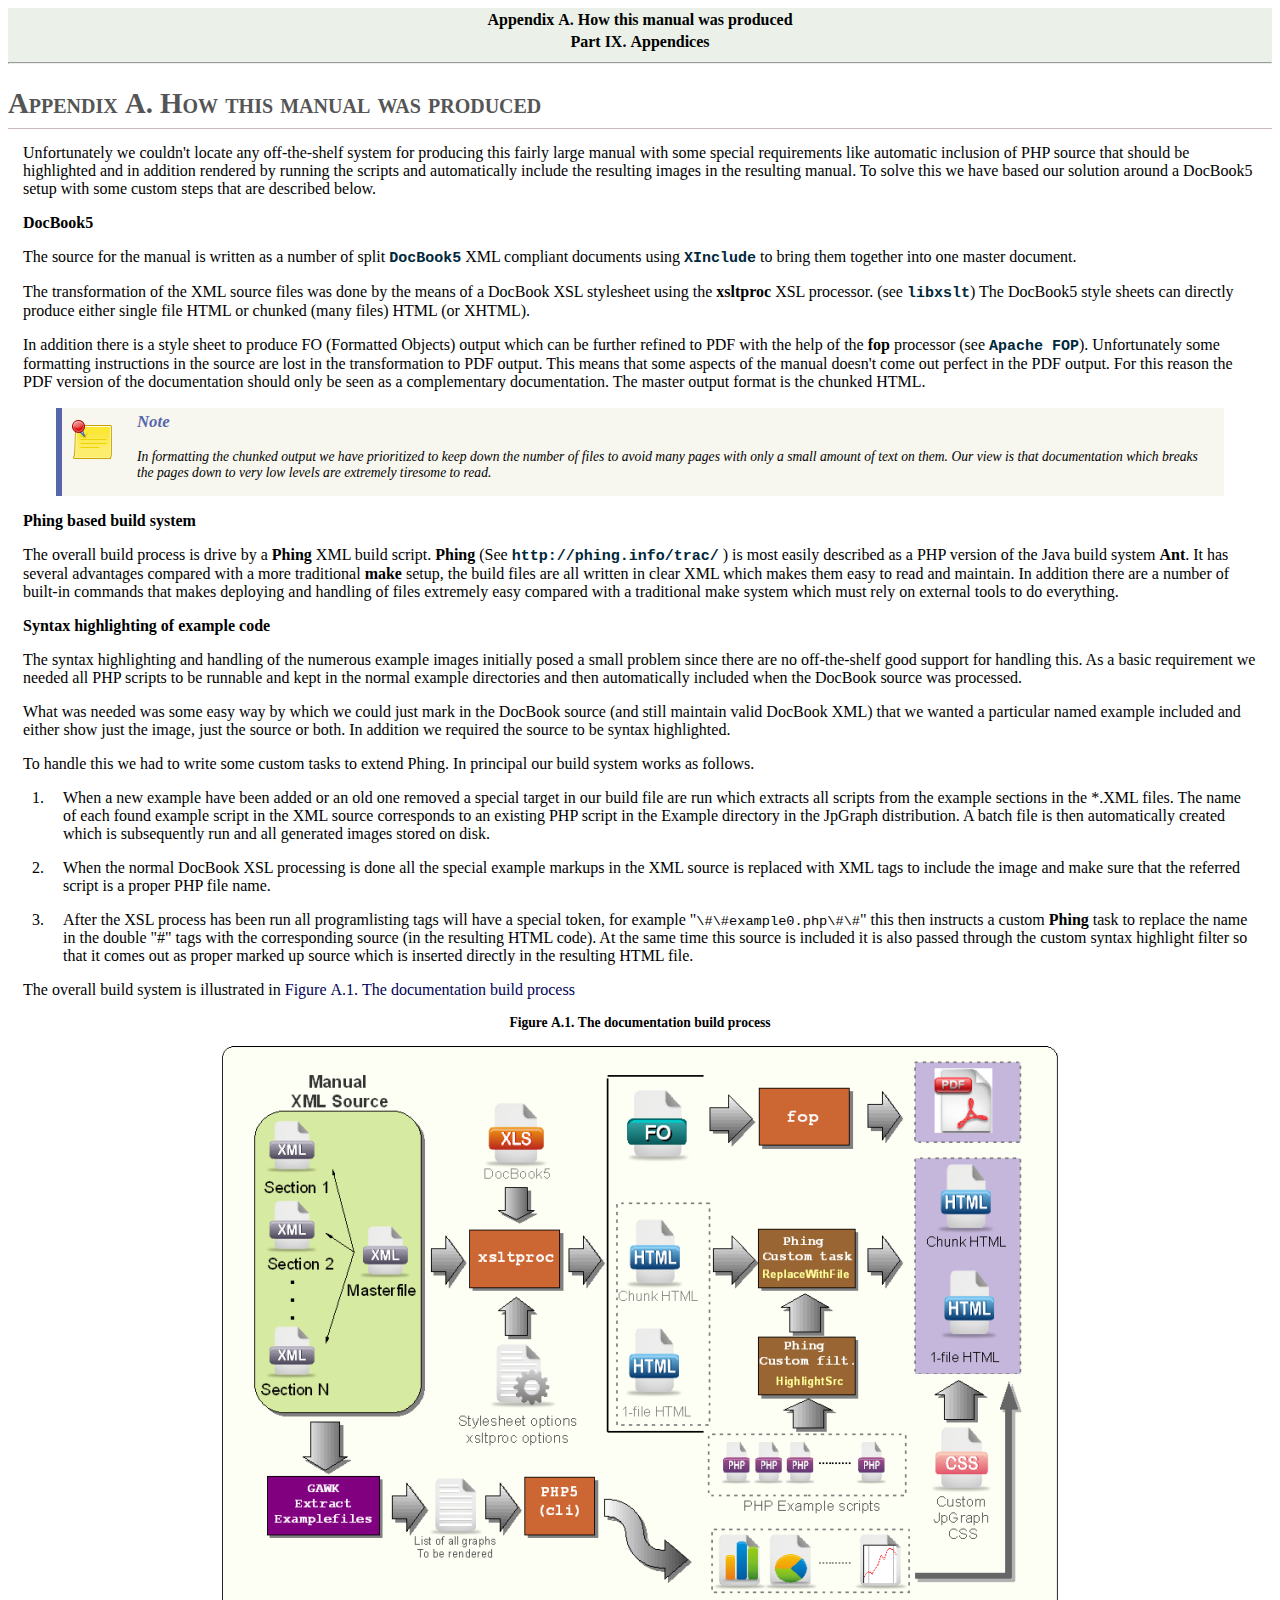
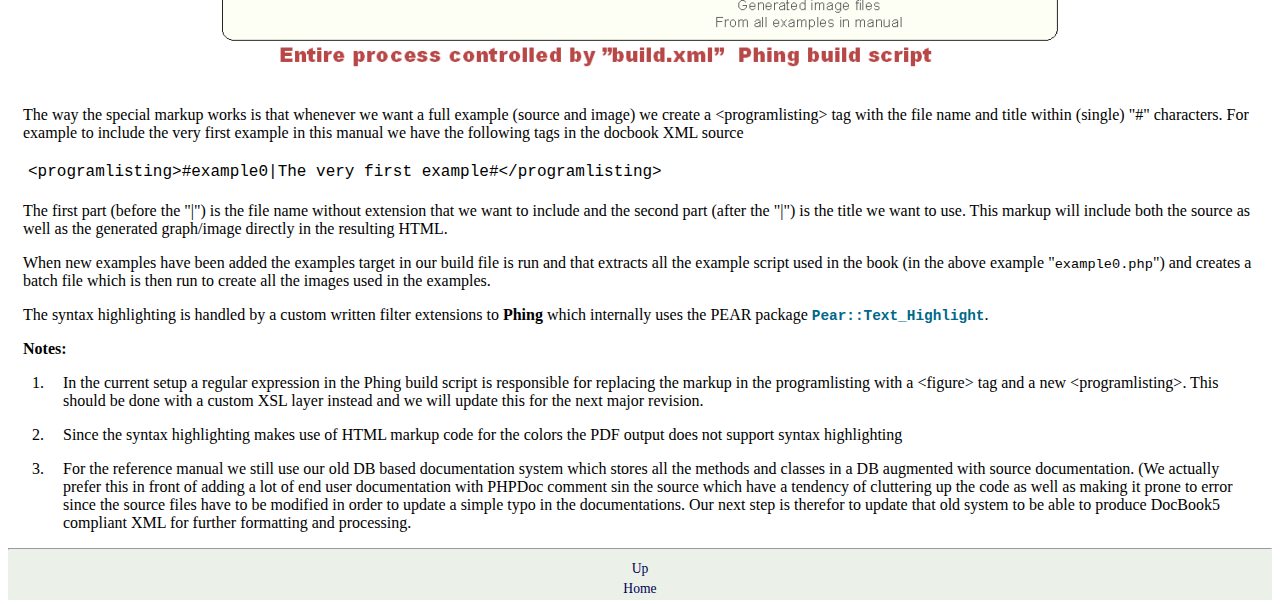
<file: library/jpgraph/docs/chunkhtml/apa.html>
<html><head><meta http-equiv="Content-Type" content="text/html; charset=UTF-8"><title>Appendix A. How this manual was produced</title><link rel="stylesheet" type="text/css" href="manual.css"><meta name="generator" content="DocBook XSL Stylesheets V1.76.0"><link rel="home" href="index.html" title="JpGraph Manual"><link rel="up" href="pt09.html" title="Part IX. Appendices"></head><body bgcolor="white" text="black" link="#0000FF" vlink="#840084" alink="#0000FF"><div class="navheader"><table width="100%" summary="Navigation header"><tr><th colspan="3" align="center">Appendix A. How this manual was produced</th></tr><tr><td width="20%" align="left"> </td><th width="60%" align="center">Part IX. Appendices</th><td width="20%" align="right"> </td></tr></table><hr></div><div class="appendix" title="Appendix A. How this manual was produced"><div class="titlepage"><div><div><h2 class="title"><a name="app.how-was-this-manual-produced"></a>Appendix A. How this manual was produced</h2></div></div></div>
        
        <p>Unfortunately we couldn't locate any off-the-shelf system for producing this fairly
            large manual with some special requirements like automatic inclusion of PHP source that
            should be highlighted and in addition rendered by running the scripts and automatically
            include the resulting images in the resulting manual. To solve this we have based our
            solution around a DocBook5 setup with some custom steps that are described below.</p>
        <p><span class="bold"><strong>DocBook5</strong></span></p>
        <p>The source for the manual is written as a number of split <code class="uri"><a class="uri" href="http://www.docbook.org/" target="_top">DocBook5</a></code> XML compliant documents using
                <code class="uri"><a class="uri" href="http://www.w3.org/TR/xinclude/" target="_top">XInclude</a></code> to bring them
            together into one master document. </p>
        <p>The transformation of the XML source files was done by the means of a DocBook XSL
            stylesheet using the <span class="command"><strong>xsltproc</strong></span> XSL processor. (see <code class="uri"><a class="uri" href="http://xmlsoft.org/XSLT/xsltproc2.html" target="_top">libxslt</a></code>) The DocBook5
            style sheets can directly produce either single file HTML or chunked (many files) HTML
            (or XHTML). </p>
        <p>In addition there is a style sheet to produce FO (Formatted Objects) output which can
            be further refined to PDF with the help of the <span class="command"><strong>fop</strong></span> processor (see
                <code class="uri"><a class="uri" href="http://xmlgraphics.apache.org/fop/" target="_top">Apache FOP</a></code>).
            Unfortunately some formatting instructions in the source are lost in the transformation
            to PDF output. This means that some aspects of the manual doesn't come out perfect in
            the PDF output. For this reason the PDF version of the documentation should only be seen
            as a complementary documentation. The master output format is the chunked HTML.</p>
        <p>
            </p><div class="note" title="Note" style="margin-left: 0.5in; margin-right: 0.5in;"><h3 class="title">Note</h3>
                <p>In formatting the chunked output we have prioritized to keep down the number
                    of files to avoid many pages with only a small amount of text on them. Our view
                    is that documentation which breaks the pages down to very low levels are
                    extremely tiresome to read.</p>
            </div><p>
        </p>
        <p><span class="bold"><strong>Phing based build system</strong></span></p>
        <p>The overall build process is drive by a <span class="command"><strong>Phing</strong></span> XML build script.
                <span class="command"><strong>Phing</strong></span> (See <code class="uri"><a class="uri" href="http://phing.info/trac/" target="_top">http://phing.info/trac/</a></code> ) is most easily described as a PHP version of the
            Java build system <span class="command"><strong>Ant</strong></span>. It has several advantages compared with a more
            traditional <span class="command"><strong>make</strong></span> setup, the build files are all written in clear XML
            which makes them easy to read and maintain. In addition there are a number of built-in
            commands that makes deploying and handling of files extremely easy compared with a
            traditional make system which must rely on external tools to do everything. </p>
        <p><span class="bold"><strong>Syntax highlighting of example code</strong></span></p>
        <p>The syntax highlighting and handling of the numerous example images initially posed a
            small problem since there are no off-the-shelf good support for handling this. As a
            basic requirement we needed all PHP scripts to be runnable and kept in the normal
            example directories and then automatically included when the DocBook source was
            processed. </p>
        <p>What was needed was some easy way by which we could just mark in the DocBook source
            (and still maintain valid DocBook XML) that we wanted a particular named example
            included and either show just the image, just the source or both. In addition we
            required the source to be syntax highlighted. </p>
        <p>To handle this we had to write some custom tasks to extend Phing. In principal our
            build system works as follows.</p>
        <div class="orderedlist"><ol class="orderedlist" type="1"><li class="listitem">
                <p>When a new example have been added or an old one removed a special target in
                    our build file are run which extracts all scripts from the example sections in
                    the *.XML files. The name of each found example script in the XML source
                    corresponds to an existing PHP script in the Example directory in the JpGraph
                    distribution. A batch file is then automatically created which is subsequently
                    run and all generated images stored on disk.</p>
            </li><li class="listitem">
                <p>When the normal DocBook XSL processing is done all the special example markups
                    in the XML source is replaced with XML tags to include the image and make sure
                    that the referred script is a proper PHP file name.</p>
            </li><li class="listitem">
                <p>After the XSL process has been run all programlisting tags will have a special
                    token, for example "<code class="code">\#\#example0.php\#\#</code>" this then instructs a
                    custom <span class="command"><strong>Phing</strong></span> task to replace the name in the double "#" tags
                    with the corresponding source (in the resulting HTML code). At the same time
                    this source is included it is also passed through the custom syntax highlight
                    filter so that it comes out as proper marked up source which is inserted
                    directly in the resulting HTML file.</p>
            </li></ol></div>
        <p>The overall build system is illustrated in <a class="xref" href="apa.html#fig.documentation-build-system" title="Figure A.1. The documentation build process">Figure A.1. The documentation build process</a></p>
        <div class="figure"><a name="fig.documentation-build-system"></a><p class="title"><b>Figure A.1. The documentation build process</b></p><div class="figure-contents">
            
            <div class="mediaobject"><img src="images/documentation_buildprocess.png" alt="The documentation build process"></div>
        </div></div><br class="figure-break">
        <p>The way the special markup works is that whenever we want a full example (source and
            image) we create a &lt;programlisting&gt; tag with the file name and title within (single)
            "#" characters. For example to include the very first example in this manual we have the
            following tags in the docbook XML source</p>
        <p>
            </p><pre class="screen">&lt;programlisting&gt;#example0|The very first example#&lt;/programlisting&gt;</pre><p>
        </p>
        <p>The first part (before the "|") is the file name without extension that we want to
            include and the second part (after the "|") is the title we want to use. This markup
            will include both the source as well as the generated graph/image directly in the
            resulting HTML.</p>
        <p>When new examples have been added the examples target in our build file is run and
            that extracts all the example script used in the book (in the above example
                "<code class="code">example0.php</code>") and creates a batch file which is then run to create
            all the images used in the examples. </p>
        <p>The syntax highlighting is handled by a custom written filter extensions to
                <span class="command"><strong>Phing</strong></span> which internally uses the PEAR package
                <code class="filename">Pear::Text_Highlight</code>.</p>
        <p><span class="bold"><strong>Notes:</strong></span></p>
        <p>
            </p><div class="orderedlist"><ol class="orderedlist" type="1"><li class="listitem">
                    <p>In the current setup a regular expression in the Phing build script is
                        responsible for replacing the markup in the programlisting with a
                        &lt;figure&gt; tag and a new &lt;programlisting&gt;. This should be done with a
                        custom XSL layer instead and we will update this for the next major
                        revision.</p>
                </li><li class="listitem">
                    <p>Since the syntax highlighting makes use of HTML markup code for the colors
                        the PDF output does not support syntax highlighting</p>
                </li><li class="listitem">
                    <p>For the reference manual we still use our old DB based documentation
                        system which stores all the methods and classes in a DB augmented with
                        source documentation. (We actually prefer this in front of adding a lot of
                        end user documentation with PHPDoc comment sin the source which have a
                        tendency of cluttering up the code as well as making it prone to error since
                        the source files have to be modified in order to update a simple typo in the
                        documentations. Our next step is therefor to update that old system to be
                        able to produce DocBook5 compliant XML for further formatting and
                        processing.</p>
                </li></ol></div><p>
        </p>
    </div><div class="navfooter"><hr><table width="100%" summary="Navigation footer"><tr><td width="40%" align="left"> </td><td width="20%" align="center"><a accesskey="u" href="pt09.html">Up</a></td><td width="40%" align="right"> </td></tr><tr><td width="40%" align="left" valign="top"> </td><td width="20%" align="center"><a accesskey="h" href="index.html">Home</a></td><td width="40%" align="right" valign="top"> </td></tr></table></div></body></html>
</file>
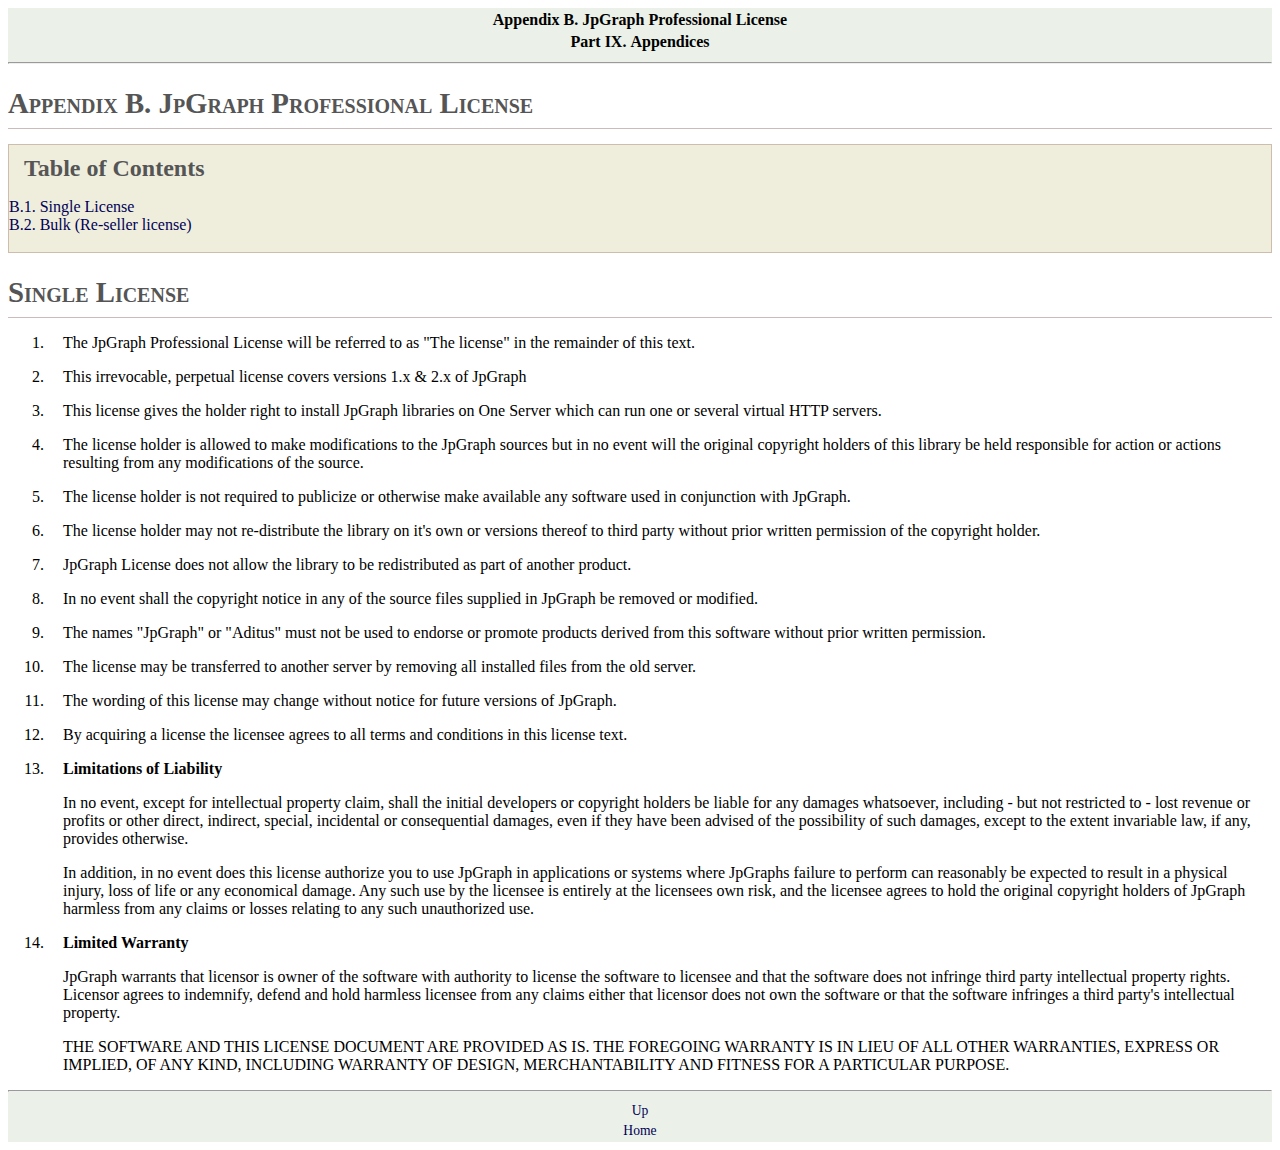
<file: library/jpgraph/docs/chunkhtml/apb.html>
<html><head><meta http-equiv="Content-Type" content="text/html; charset=UTF-8"><title>Appendix B. JpGraph Professional License</title><link rel="stylesheet" type="text/css" href="manual.css"><meta name="generator" content="DocBook XSL Stylesheets V1.76.0"><link rel="home" href="index.html" title="JpGraph Manual"><link rel="up" href="pt09.html" title="Part IX. Appendices"></head><body bgcolor="white" text="black" link="#0000FF" vlink="#840084" alink="#0000FF"><div class="navheader"><table width="100%" summary="Navigation header"><tr><th colspan="3" align="center">Appendix B. JpGraph Professional License</th></tr><tr><td width="20%" align="left"> </td><th width="60%" align="center">Part IX. Appendices</th><td width="20%" align="right"> </td></tr></table><hr></div><div class="appendix" title="Appendix B. JpGraph Professional License"><div class="titlepage"><div><div><h2 class="title"><a name="app.jpg-license"></a>Appendix B. JpGraph Professional License</h2></div></div></div><div class="toc"><p><b>Table of Contents</b></p><dl><dt><span class="section"><a href="apb.html#id2622757">B.1. Single License</a></span></dt><dt><span class="section"><a href="apbs02.html">B.2. Bulk (Re-seller license)</a></span></dt></dl></div>
    
    <div class="section" title="Single License"><div class="titlepage"><div><div><h2 class="title" style="clear: both"><a name="id2622757"></a>Single License</h2></div></div></div>
        
        <div class="orderedlist"><ol class="orderedlist" type="1"><li class="listitem">
                <p>The JpGraph Professional License will be referred to as "The license" in the
                    remainder of this text.</p>
            </li><li class="listitem">
                <p>This irrevocable, perpetual license covers versions 1.x &amp; 2.x of
                    JpGraph</p>
            </li><li class="listitem">
                <p>This license gives the holder right to install JpGraph libraries on One Server
                    which can run one or several virtual HTTP servers.</p>
            </li><li class="listitem">
                <p>The license holder is allowed to make modifications to the JpGraph sources but
                    in no event will the original copyright holders of this library be held
                    responsible for action or actions resulting from any modifications of the
                    source.</p>
            </li><li class="listitem">
                <p>The license holder is not required to publicize or otherwise make available
                    any software used in conjunction with JpGraph.</p>
            </li><li class="listitem">
                <p>The license holder may not re-distribute the library on it's own or versions
                    thereof to third party without prior written permission of the copyright
                    holder.</p>
            </li><li class="listitem">
                <p>JpGraph License does not allow the library to be redistributed as part of
                    another product.</p>
            </li><li class="listitem">
                <p>In no event shall the copyright notice in any of the source files supplied in
                    JpGraph be removed or modified.</p>
            </li><li class="listitem">
                <p>The names "JpGraph" or "Aditus" must not be used to endorse or promote
                    products derived from this software without prior written permission.</p>
            </li><li class="listitem">
                <p>The license may be transferred to another server by removing all installed
                    files from the old server.</p>
            </li><li class="listitem">
                <p>The wording of this license may change without notice for future versions of
                    JpGraph.</p>
            </li><li class="listitem">
                <p>By acquiring a license the licensee agrees to all terms and conditions in this
                    license text.</p>
            </li><li class="listitem">
                <p><span class="bold"><strong>Limitations of Liability</strong></span></p>
                <p>In no event, except for intellectual property claim, shall the initial
                    developers or copyright holders be liable for any damages whatsoever, including
                    - but not restricted to - lost revenue or profits or other direct, indirect,
                    special, incidental or consequential damages, even if they have been advised of
                    the possibility of such damages, except to the extent invariable law, if any,
                    provides otherwise.</p>
                <p>In addition, in no event does this license authorize you to use JpGraph in
                    applications or systems where JpGraphs failure to perform can reasonably be
                    expected to result in a physical injury, loss of life or any economical damage.
                    Any such use by the licensee is entirely at the licensees own risk, and the
                    licensee agrees to hold the original copyright holders of JpGraph harmless from
                    any claims or losses relating to any such unauthorized use.</p>
            </li><li class="listitem">
                <p><span class="bold"><strong>Limited Warranty</strong></span></p>
                <p>JpGraph warrants that licensor is owner of the software with authority to
                    license the software to licensee and that the software does not infringe third
                    party intellectual property rights. Licensor agrees to indemnify, defend and
                    hold harmless licensee from any claims either that licensor does not own the
                    software or that the software infringes a third party's intellectual
                    property.</p>
                <p>THE SOFTWARE AND THIS LICENSE DOCUMENT ARE PROVIDED AS IS. THE FOREGOING
                    WARRANTY IS IN LIEU OF ALL OTHER WARRANTIES, EXPRESS OR IMPLIED, OF ANY KIND,
                    INCLUDING WARRANTY OF DESIGN, MERCHANTABILITY AND FITNESS FOR A PARTICULAR
                    PURPOSE.</p>
            </li></ol></div>
    </div>
    
</div><div class="navfooter"><hr><table width="100%" summary="Navigation footer"><tr><td width="40%" align="left"> </td><td width="20%" align="center"><a accesskey="u" href="pt09.html">Up</a></td><td width="40%" align="right"> </td></tr><tr><td width="40%" align="left" valign="top"> </td><td width="20%" align="center"><a accesskey="h" href="index.html">Home</a></td><td width="40%" align="right" valign="top"> </td></tr></table></div></body></html>
</file>
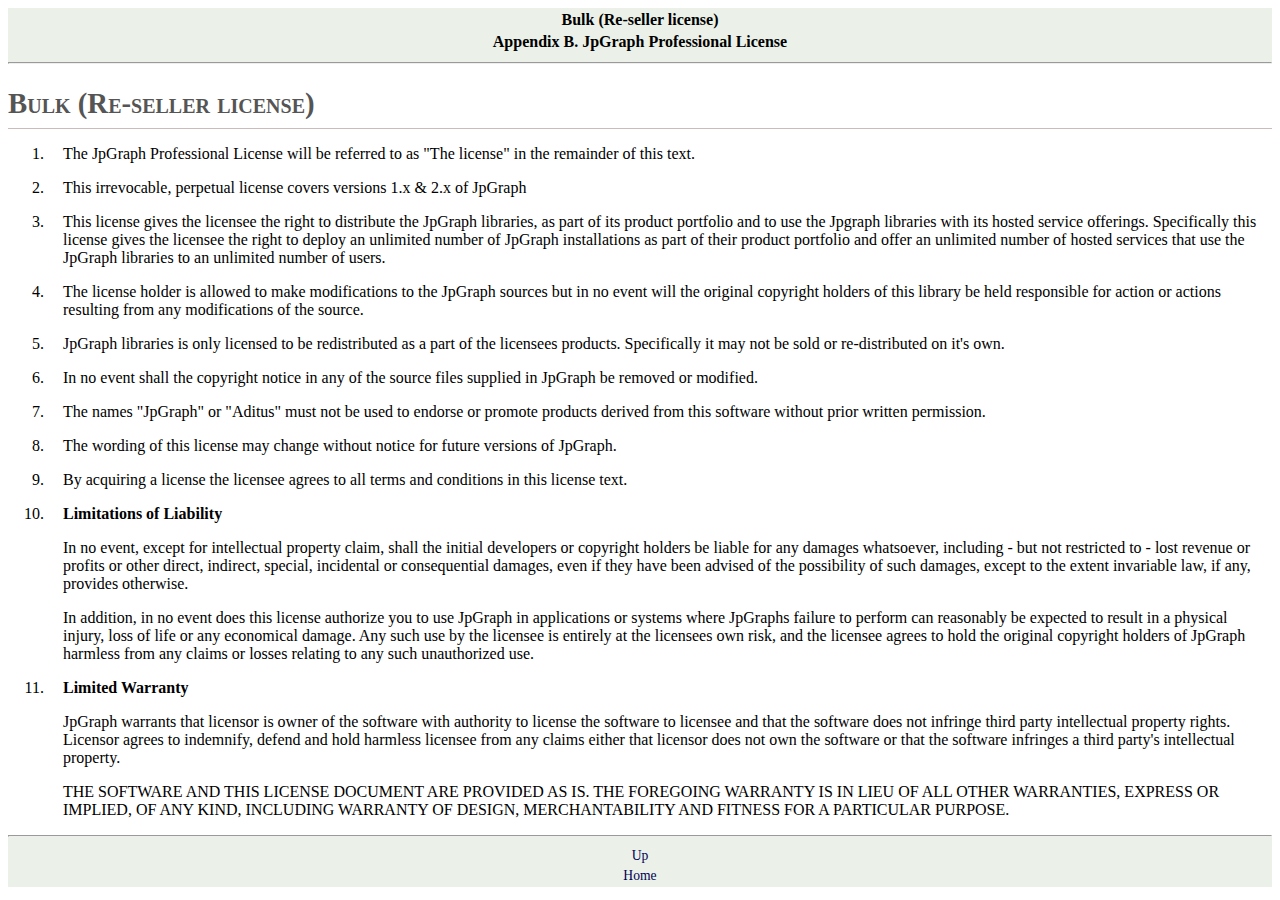
<file: library/jpgraph/docs/chunkhtml/apbs02.html>
<html><head><meta http-equiv="Content-Type" content="text/html; charset=UTF-8"><title>Bulk (Re-seller license)</title><link rel="stylesheet" type="text/css" href="manual.css"><meta name="generator" content="DocBook XSL Stylesheets V1.76.0"><link rel="home" href="index.html" title="JpGraph Manual"><link rel="up" href="apb.html" title="Appendix B. JpGraph Professional License"></head><body bgcolor="white" text="black" link="#0000FF" vlink="#840084" alink="#0000FF"><div class="navheader"><table width="100%" summary="Navigation header"><tr><th colspan="3" align="center">Bulk (Re-seller license)</th></tr><tr><td width="20%" align="left"> </td><th width="60%" align="center">Appendix B. JpGraph Professional License</th><td width="20%" align="right"> </td></tr></table><hr></div><div class="section" title="Bulk (Re-seller license)"><div class="titlepage"><div><div><h2 class="title" style="clear: both"><a name="id2622882"></a>Bulk (Re-seller license)</h2></div></div></div>
        
        <div class="orderedlist"><ol class="orderedlist" type="1"><li class="listitem">
                <p>The JpGraph Professional License will be referred to as "The license" in the
                    remainder of this text.</p>
            </li><li class="listitem">
                <p>This irrevocable, perpetual license covers versions 1.x &amp; 2.x of
                    JpGraph</p>
            </li><li class="listitem">
                <p>This license gives the licensee the right to distribute the JpGraph libraries,
                    as part of its product portfolio and to use the Jpgraph libraries with its
                    hosted service offerings. Specifically this license gives the licensee the right
                    to deploy an unlimited number of JpGraph installations as part of their product
                    portfolio and offer an unlimited number of hosted services that use the JpGraph
                    libraries to an unlimited number of users.</p>
            </li><li class="listitem">
                <p>The license holder is allowed to make modifications to the JpGraph sources but
                    in no event will the original copyright holders of this library be held
                    responsible for action or actions resulting from any modifications of the
                    source.</p>
            </li><li class="listitem">
                <p>JpGraph libraries is only licensed to be redistributed as a part of the
                    licensees products. Specifically it may not be sold or re-distributed on it's
                    own.</p>
            </li><li class="listitem">
                <p>In no event shall the copyright notice in any of the source files supplied in
                    JpGraph be removed or modified.</p>
            </li><li class="listitem">
                <p>The names "JpGraph" or "Aditus" must not be used to endorse or promote
                    products derived from this software without prior written permission.</p>
            </li><li class="listitem">
                <p>The wording of this license may change without notice for future versions of
                    JpGraph.</p>
            </li><li class="listitem">
                <p>By acquiring a license the licensee agrees to all terms and conditions in this
                    license text.</p>
            </li><li class="listitem">
                <p><span class="bold"><strong>Limitations of Liability</strong></span></p>
                <p>In no event, except for intellectual property claim, shall the initial
                    developers or copyright holders be liable for any damages whatsoever, including
                    - but not restricted to - lost revenue or profits or other direct, indirect,
                    special, incidental or consequential damages, even if they have been advised of
                    the possibility of such damages, except to the extent invariable law, if any,
                    provides otherwise.</p>
                <p>In addition, in no event does this license authorize you to use JpGraph in
                    applications or systems where JpGraphs failure to perform can reasonably be
                    expected to result in a physical injury, loss of life or any economical damage.
                    Any such use by the licensee is entirely at the licensees own risk, and the
                    licensee agrees to hold the original copyright holders of JpGraph harmless from
                    any claims or losses relating to any such unauthorized use.</p>
            </li><li class="listitem">
                <p><span class="bold"><strong>Limited Warranty</strong></span></p>
                <p>JpGraph warrants that licensor is owner of the software with authority to
                    license the software to licensee and that the software does not infringe third
                    party intellectual property rights. Licensor agrees to indemnify, defend and
                    hold harmless licensee from any claims either that licensor does not own the
                    software or that the software infringes a third party's intellectual
                    property.</p>
                <p>THE SOFTWARE AND THIS LICENSE DOCUMENT ARE PROVIDED AS IS. THE FOREGOING
                    WARRANTY IS IN LIEU OF ALL OTHER WARRANTIES, EXPRESS OR IMPLIED, OF ANY KIND,
                    INCLUDING WARRANTY OF DESIGN, MERCHANTABILITY AND FITNESS FOR A PARTICULAR
                    PURPOSE.</p>
            </li></ol></div>
    </div><div class="navfooter"><hr><table width="100%" summary="Navigation footer"><tr><td width="40%" align="left"> </td><td width="20%" align="center"><a accesskey="u" href="apb.html">Up</a></td><td width="40%" align="right"> </td></tr><tr><td width="40%" align="left" valign="top"> </td><td width="20%" align="center"><a accesskey="h" href="index.html">Home</a></td><td width="40%" align="right" valign="top"> </td></tr></table></div></body></html>
</file>
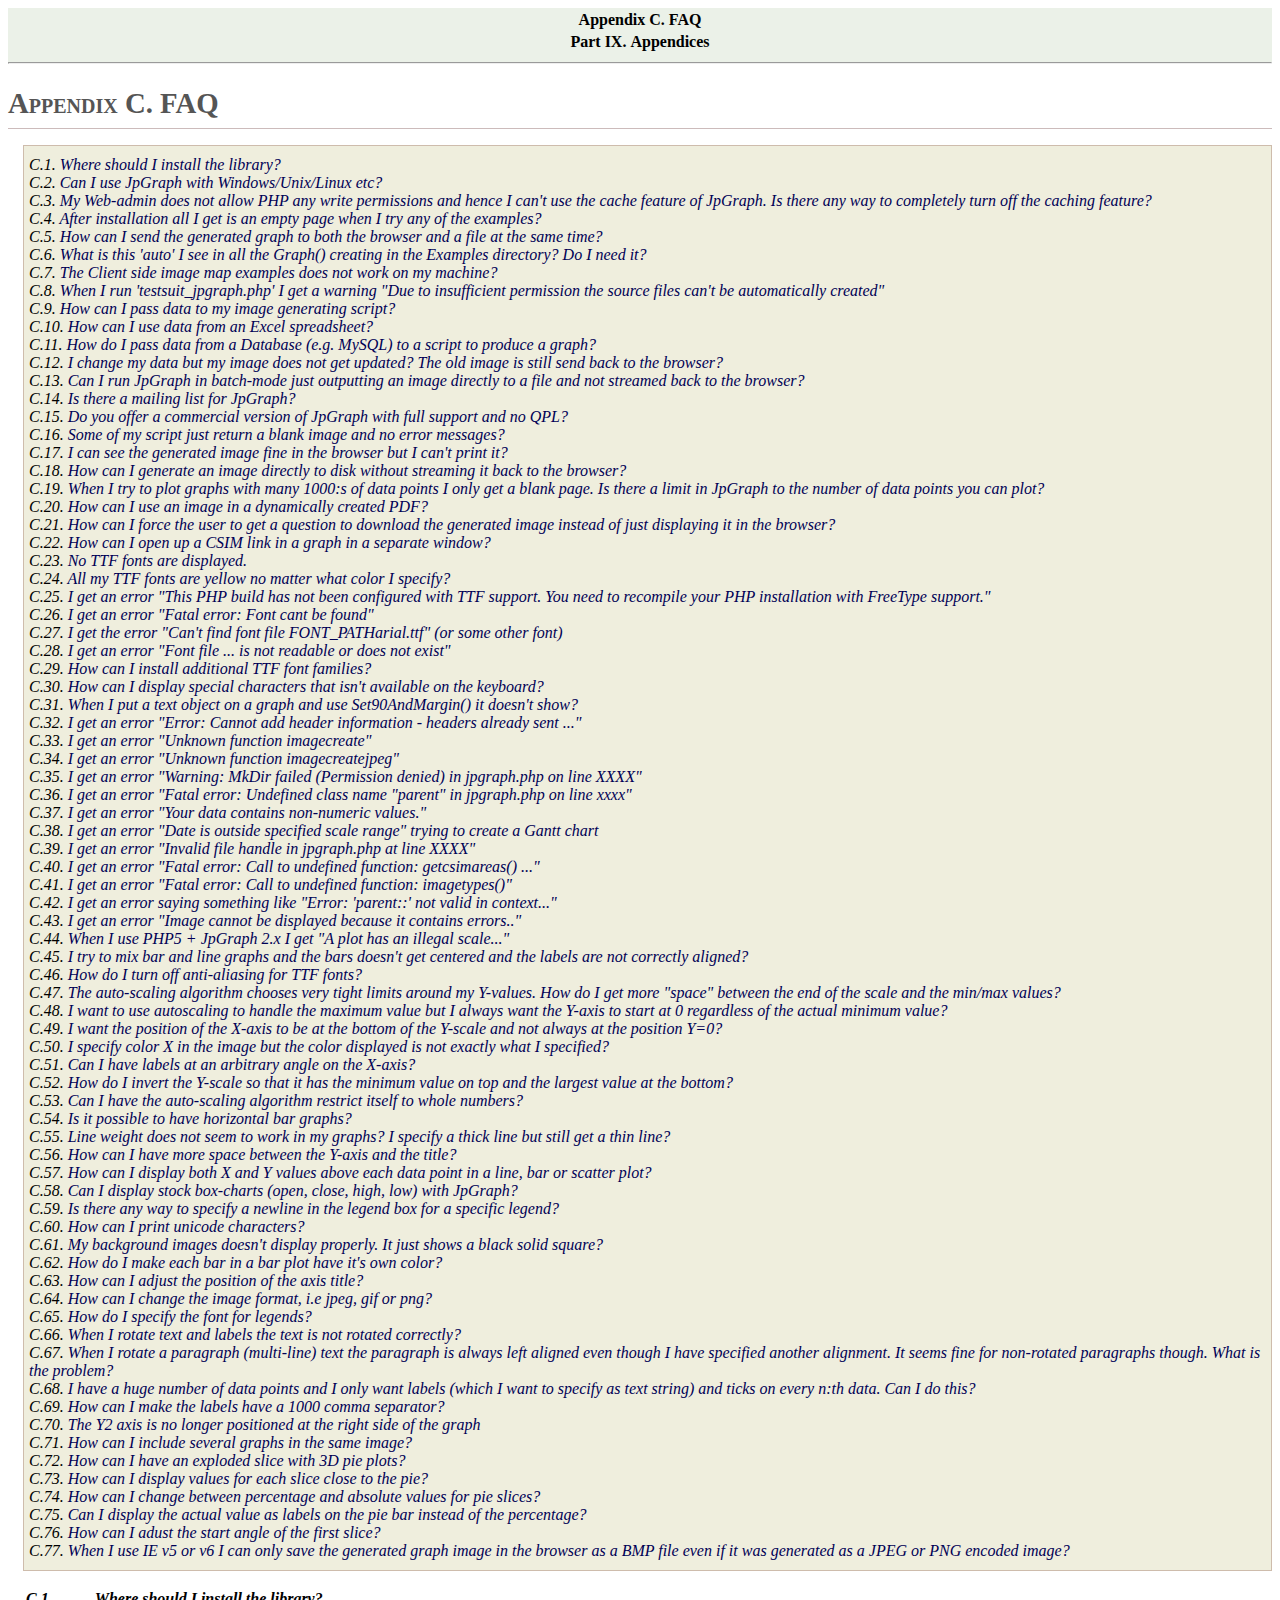
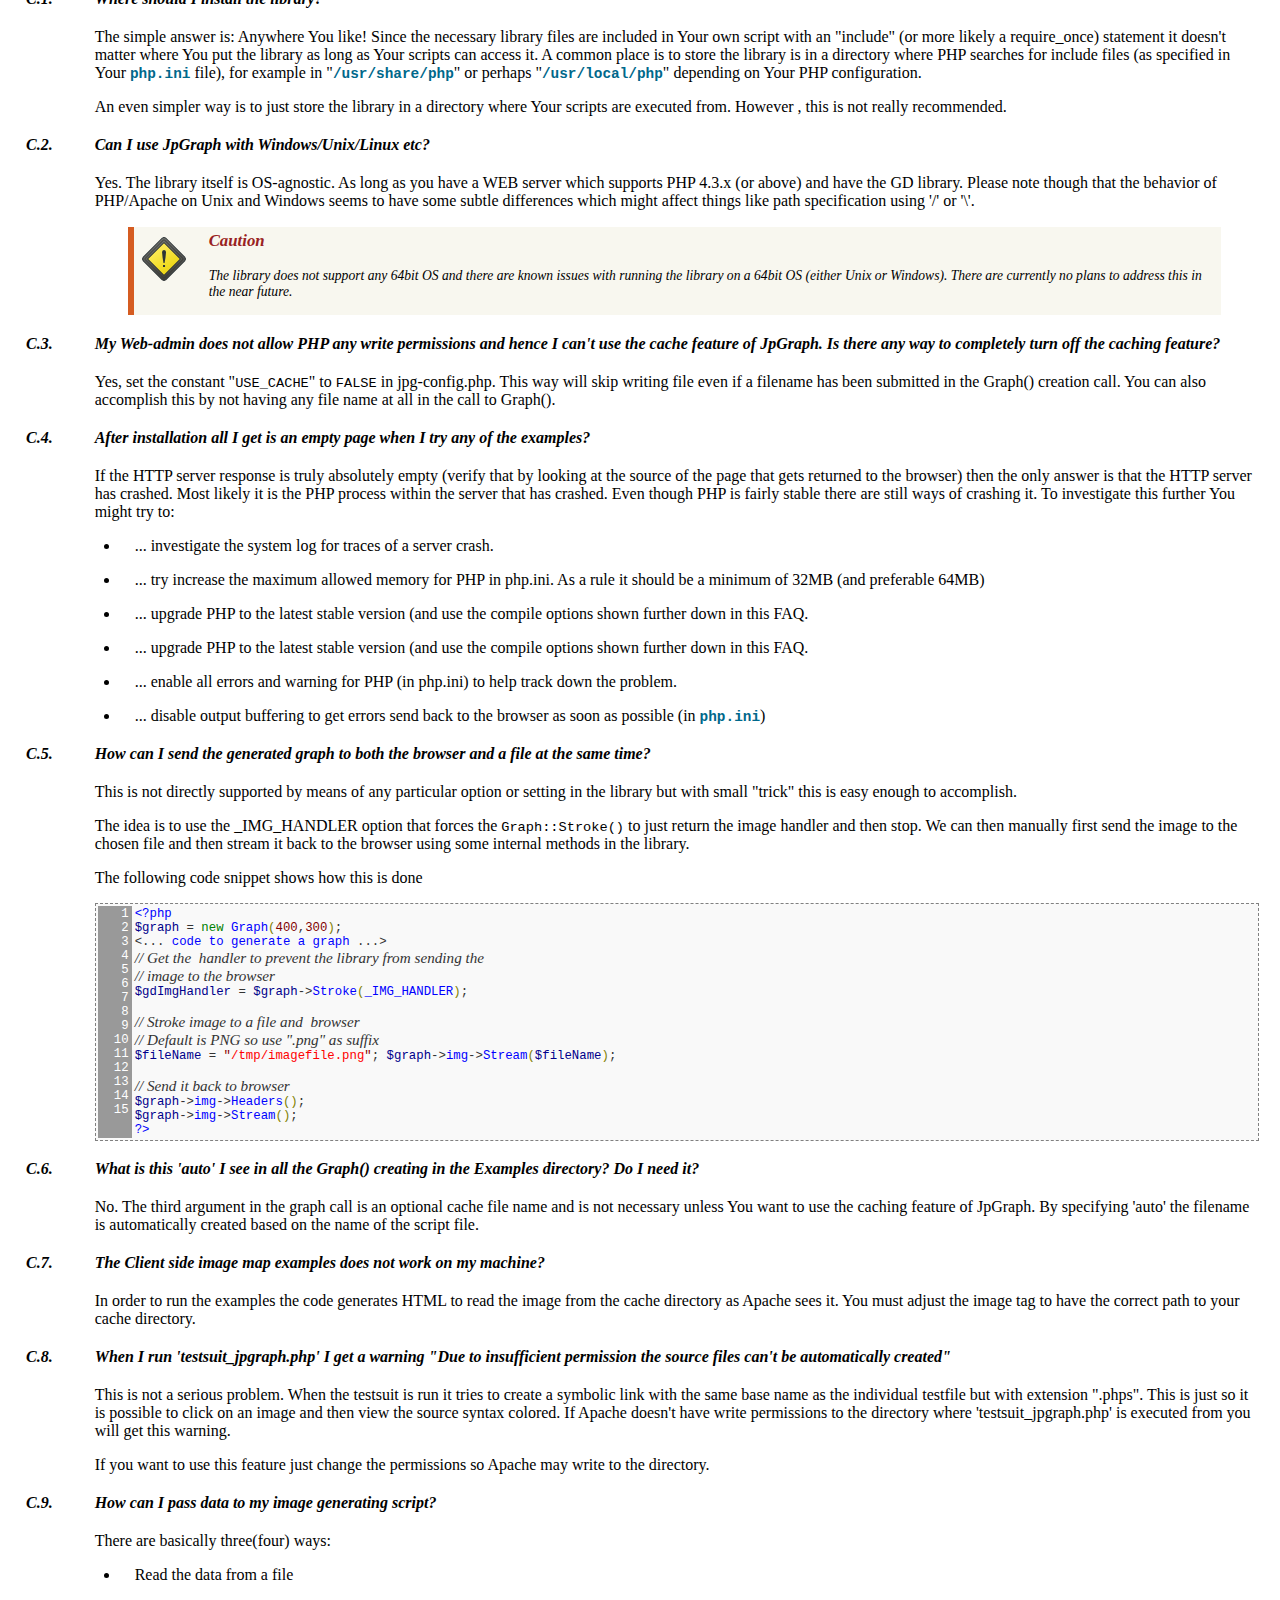
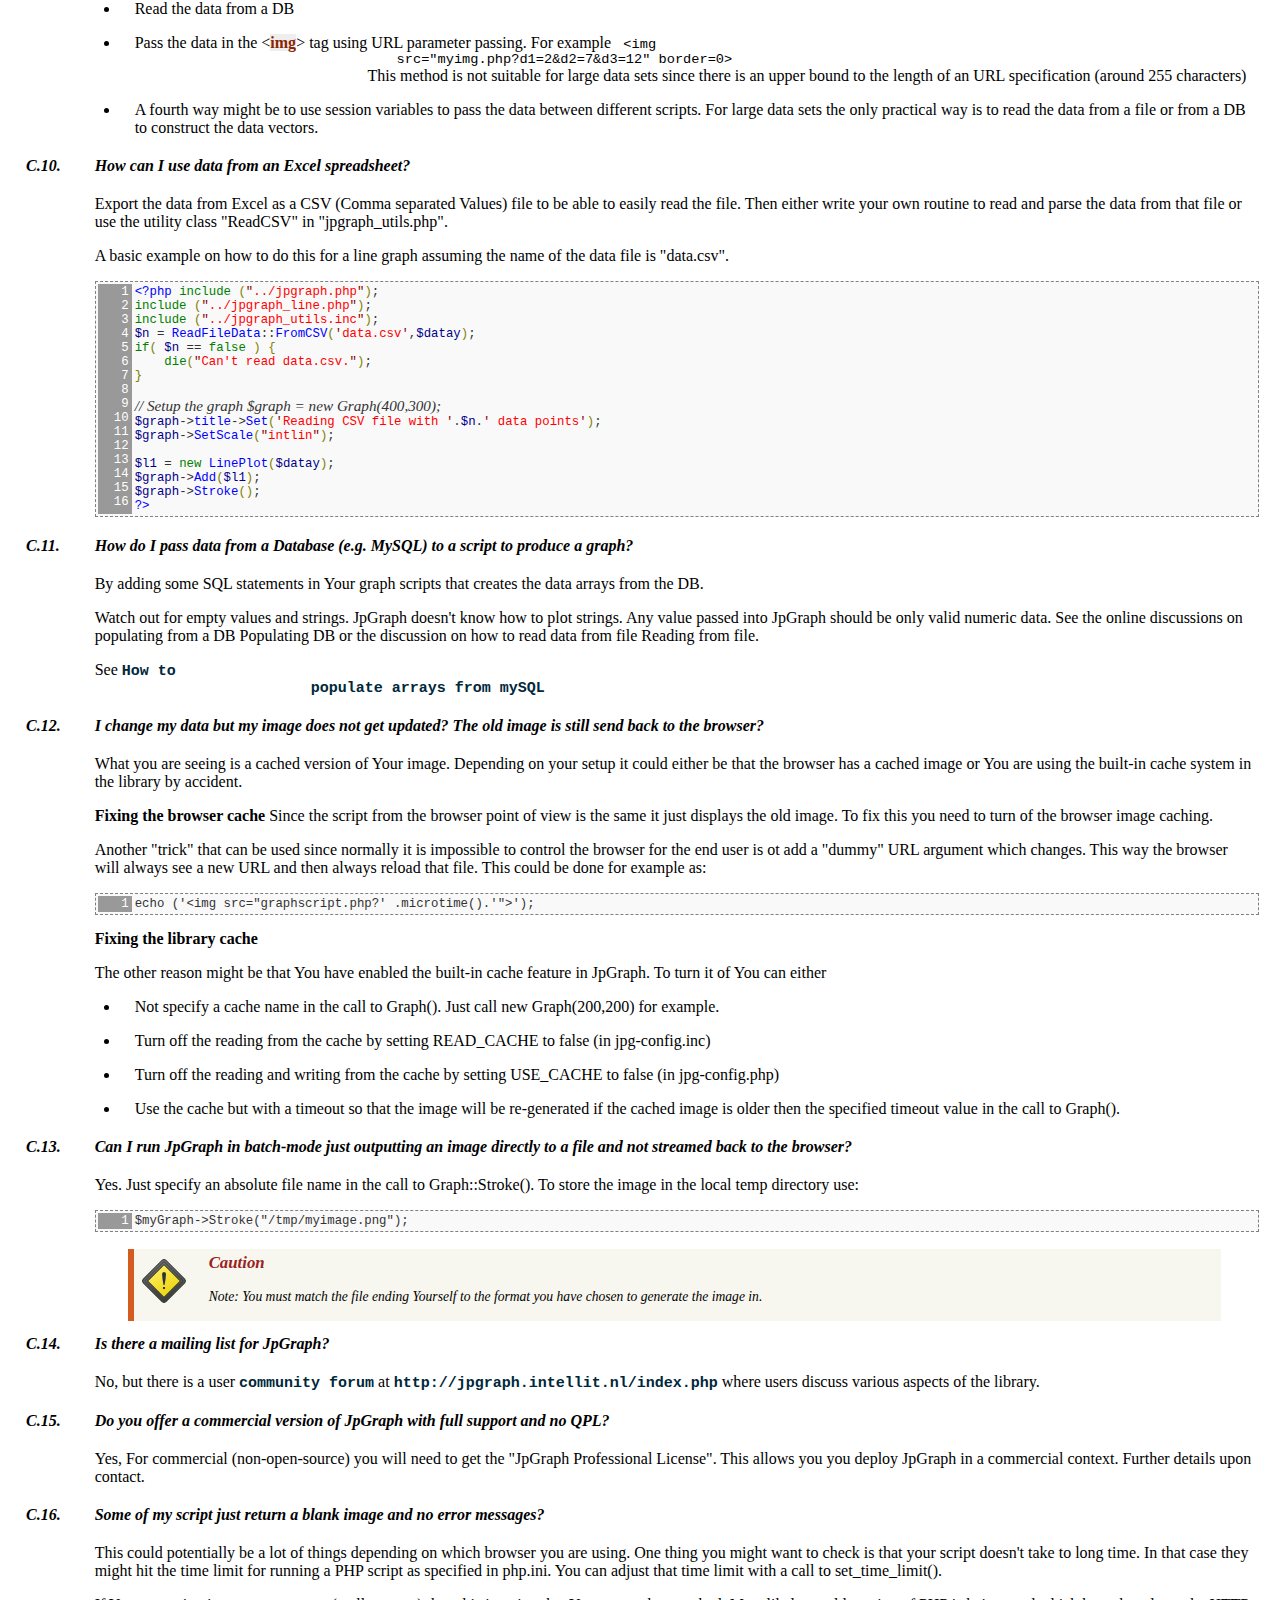
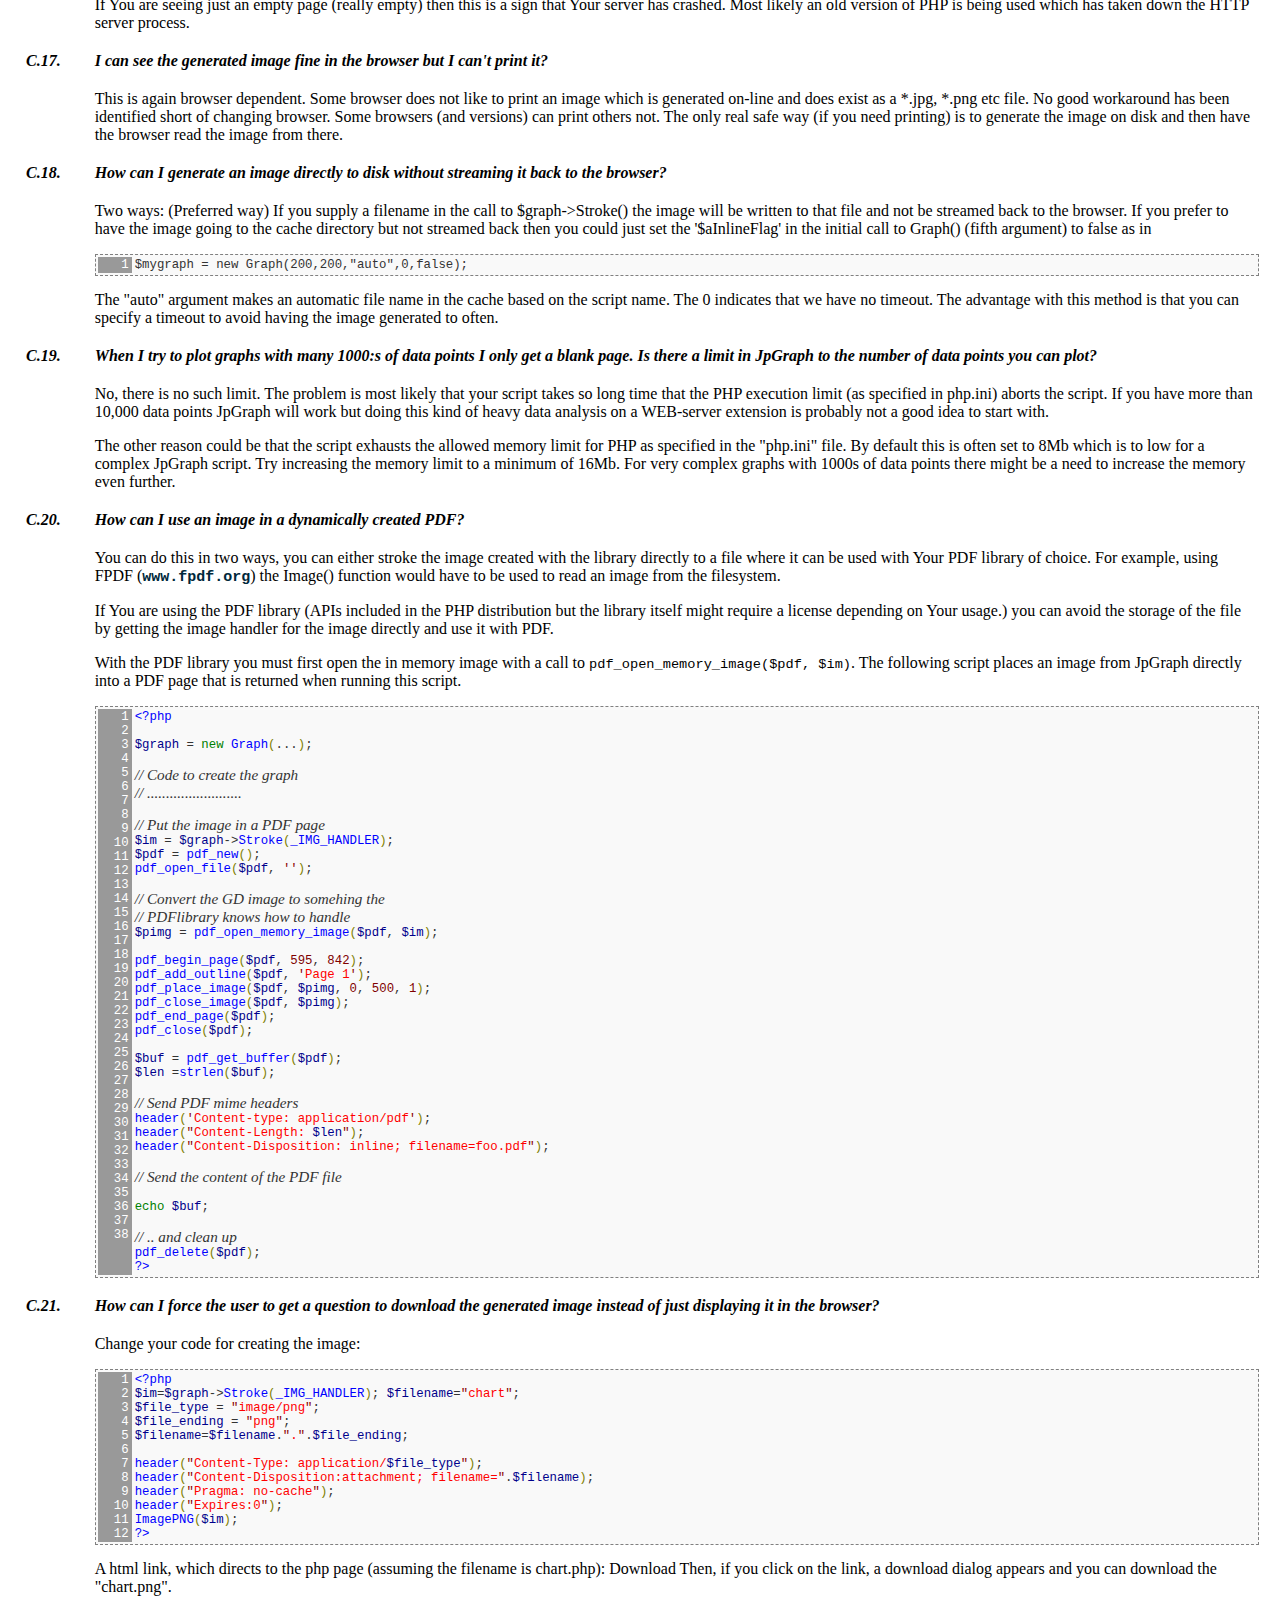
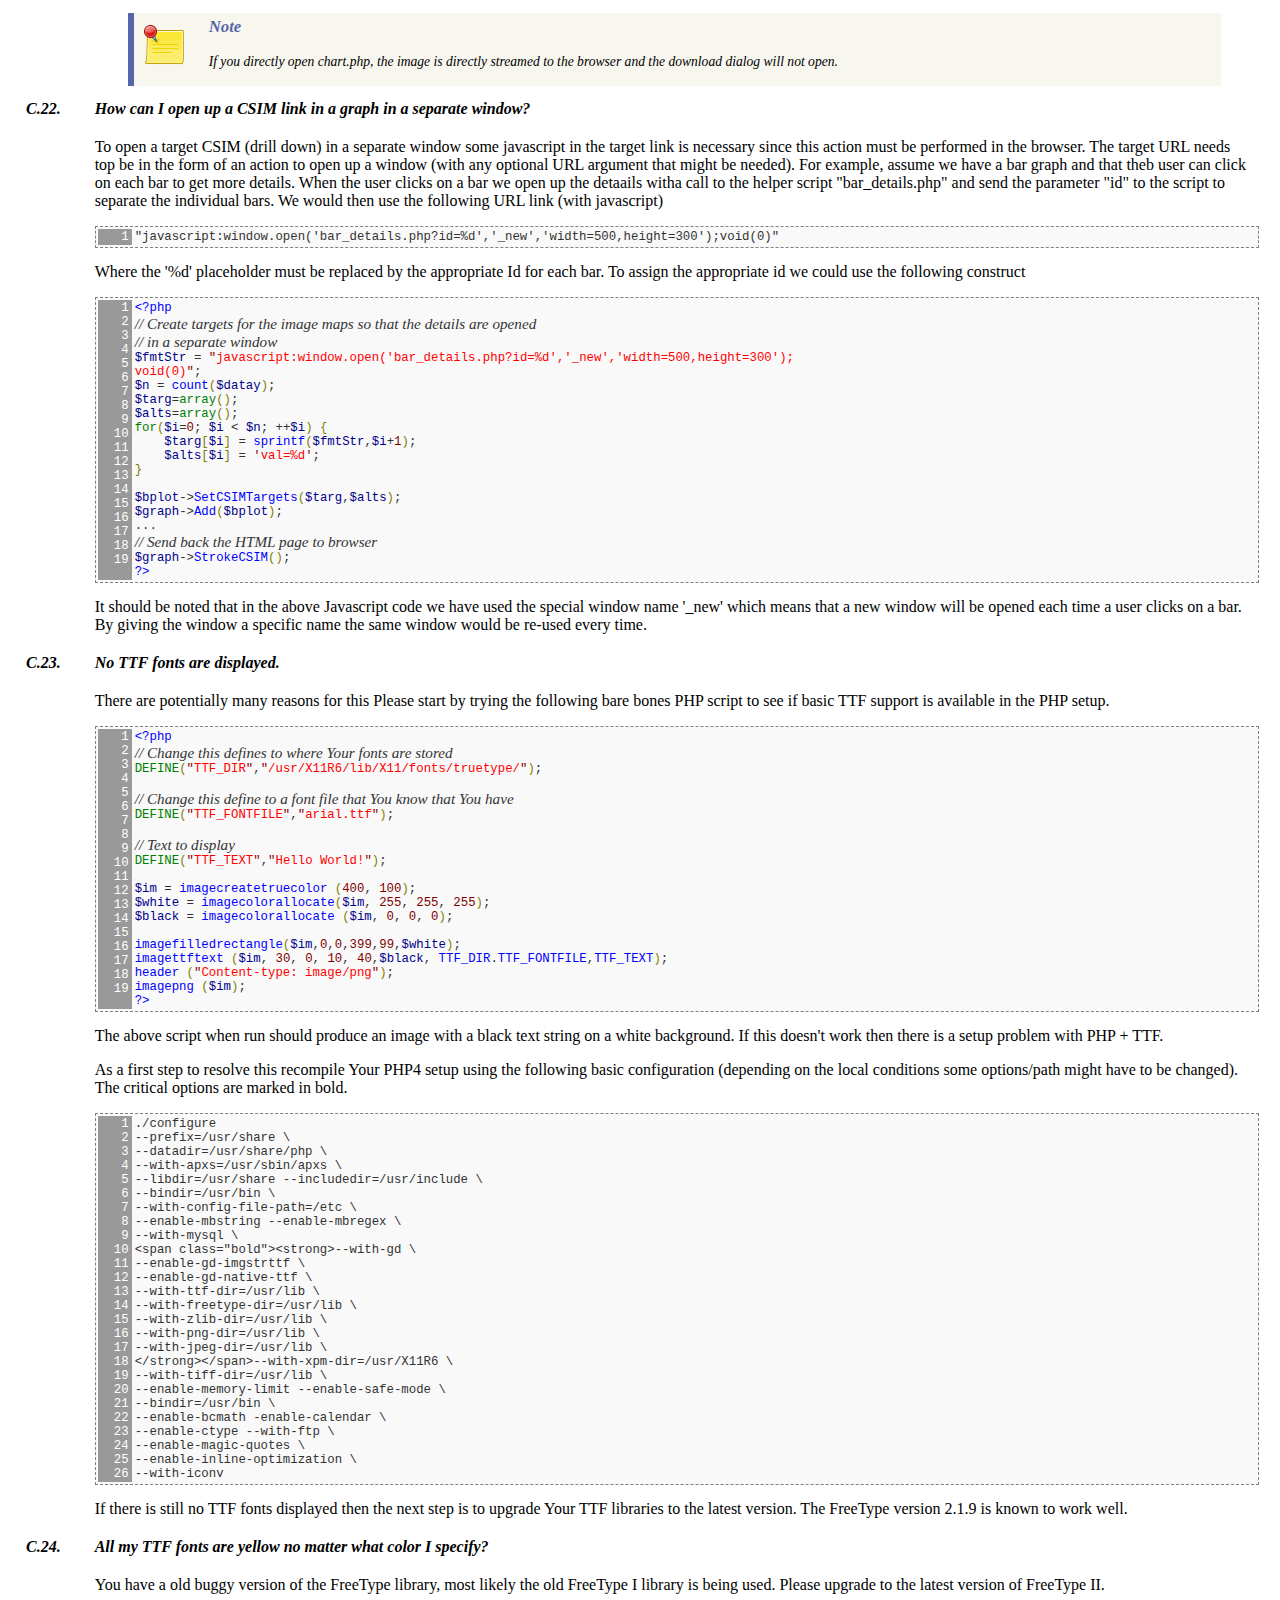
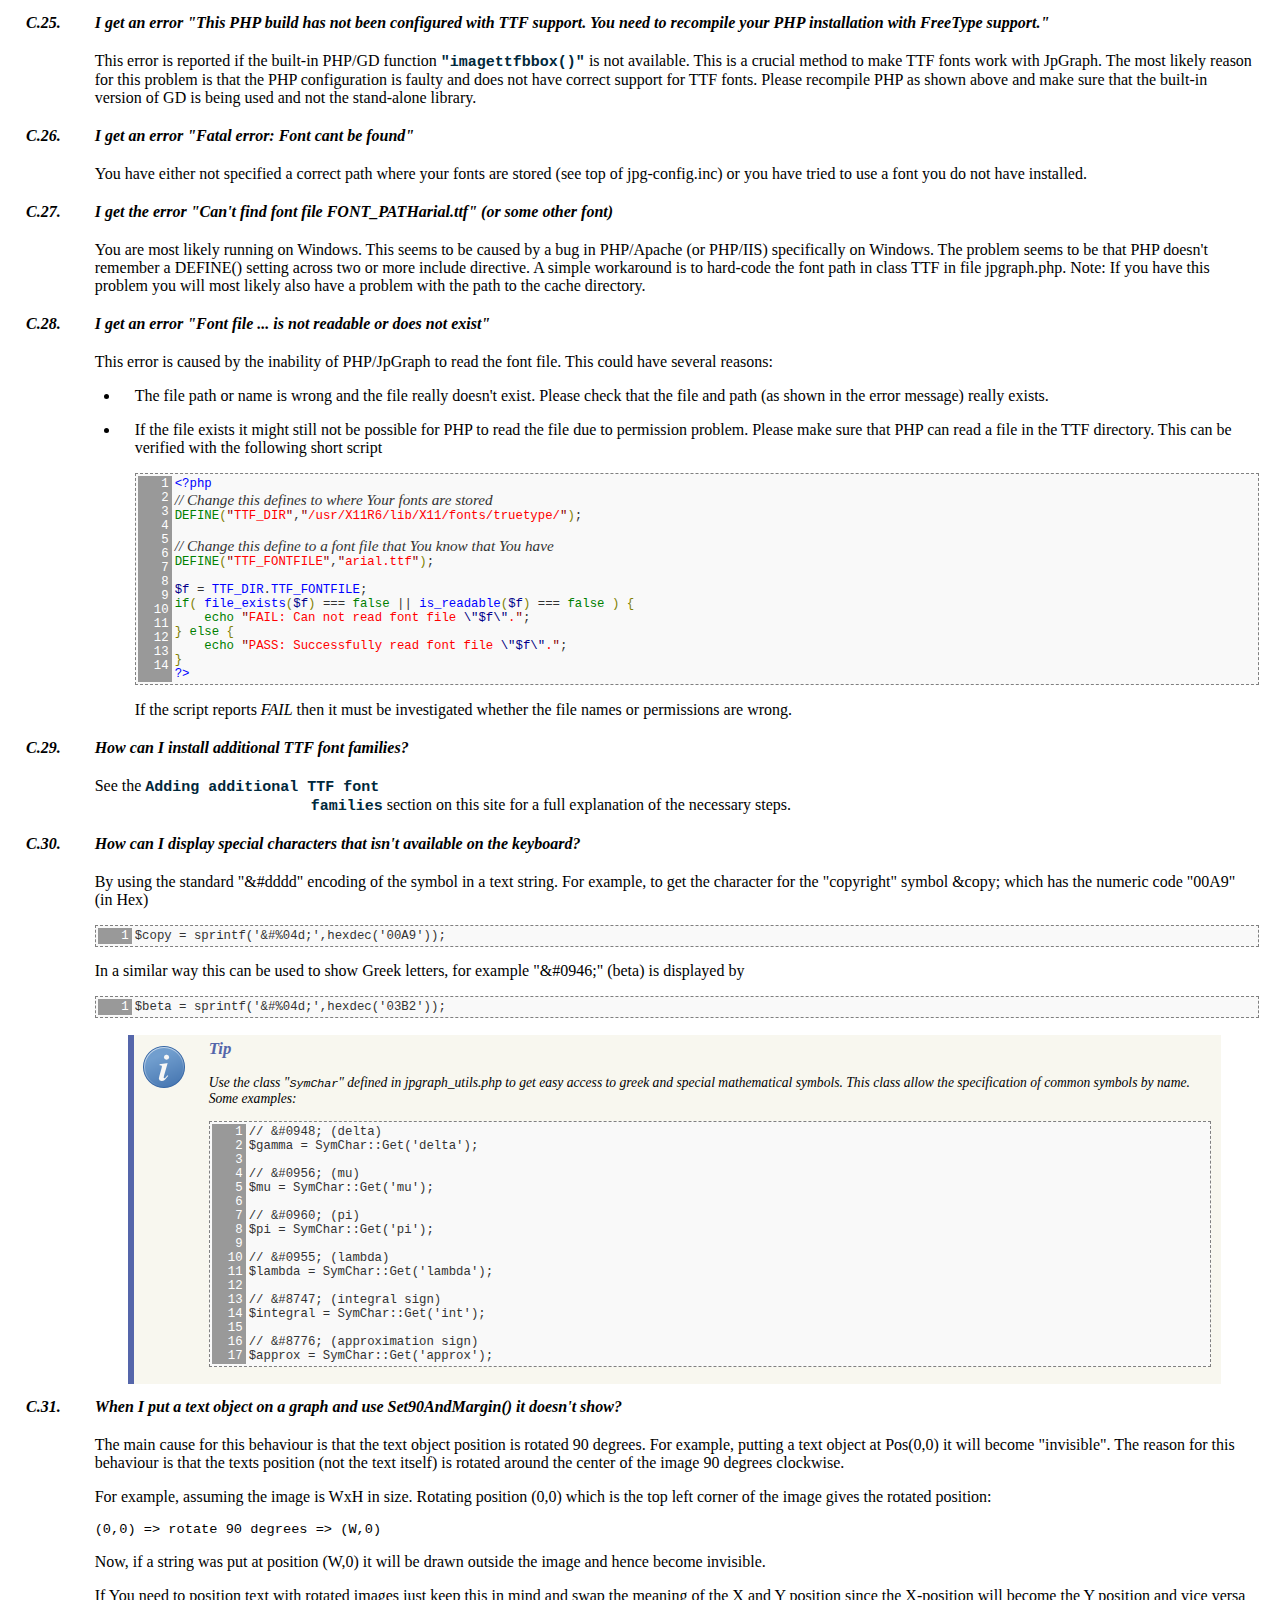
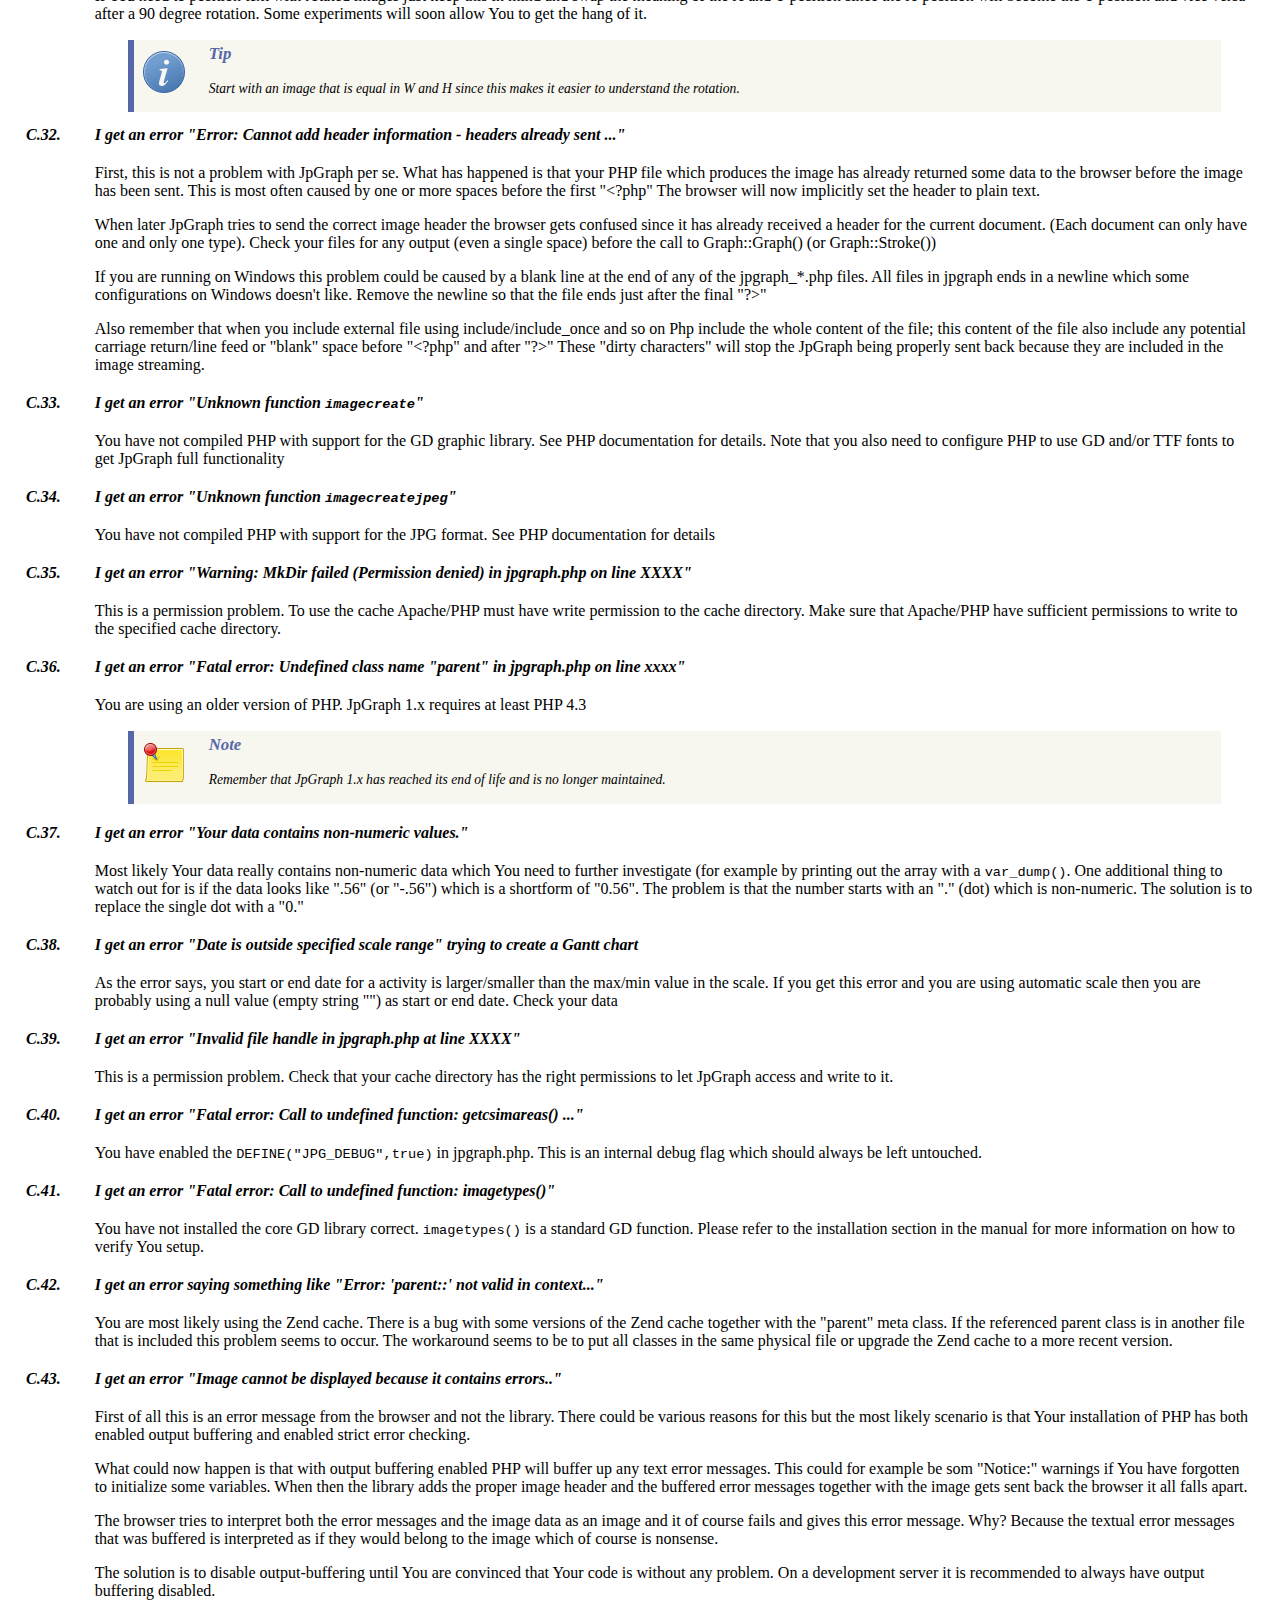
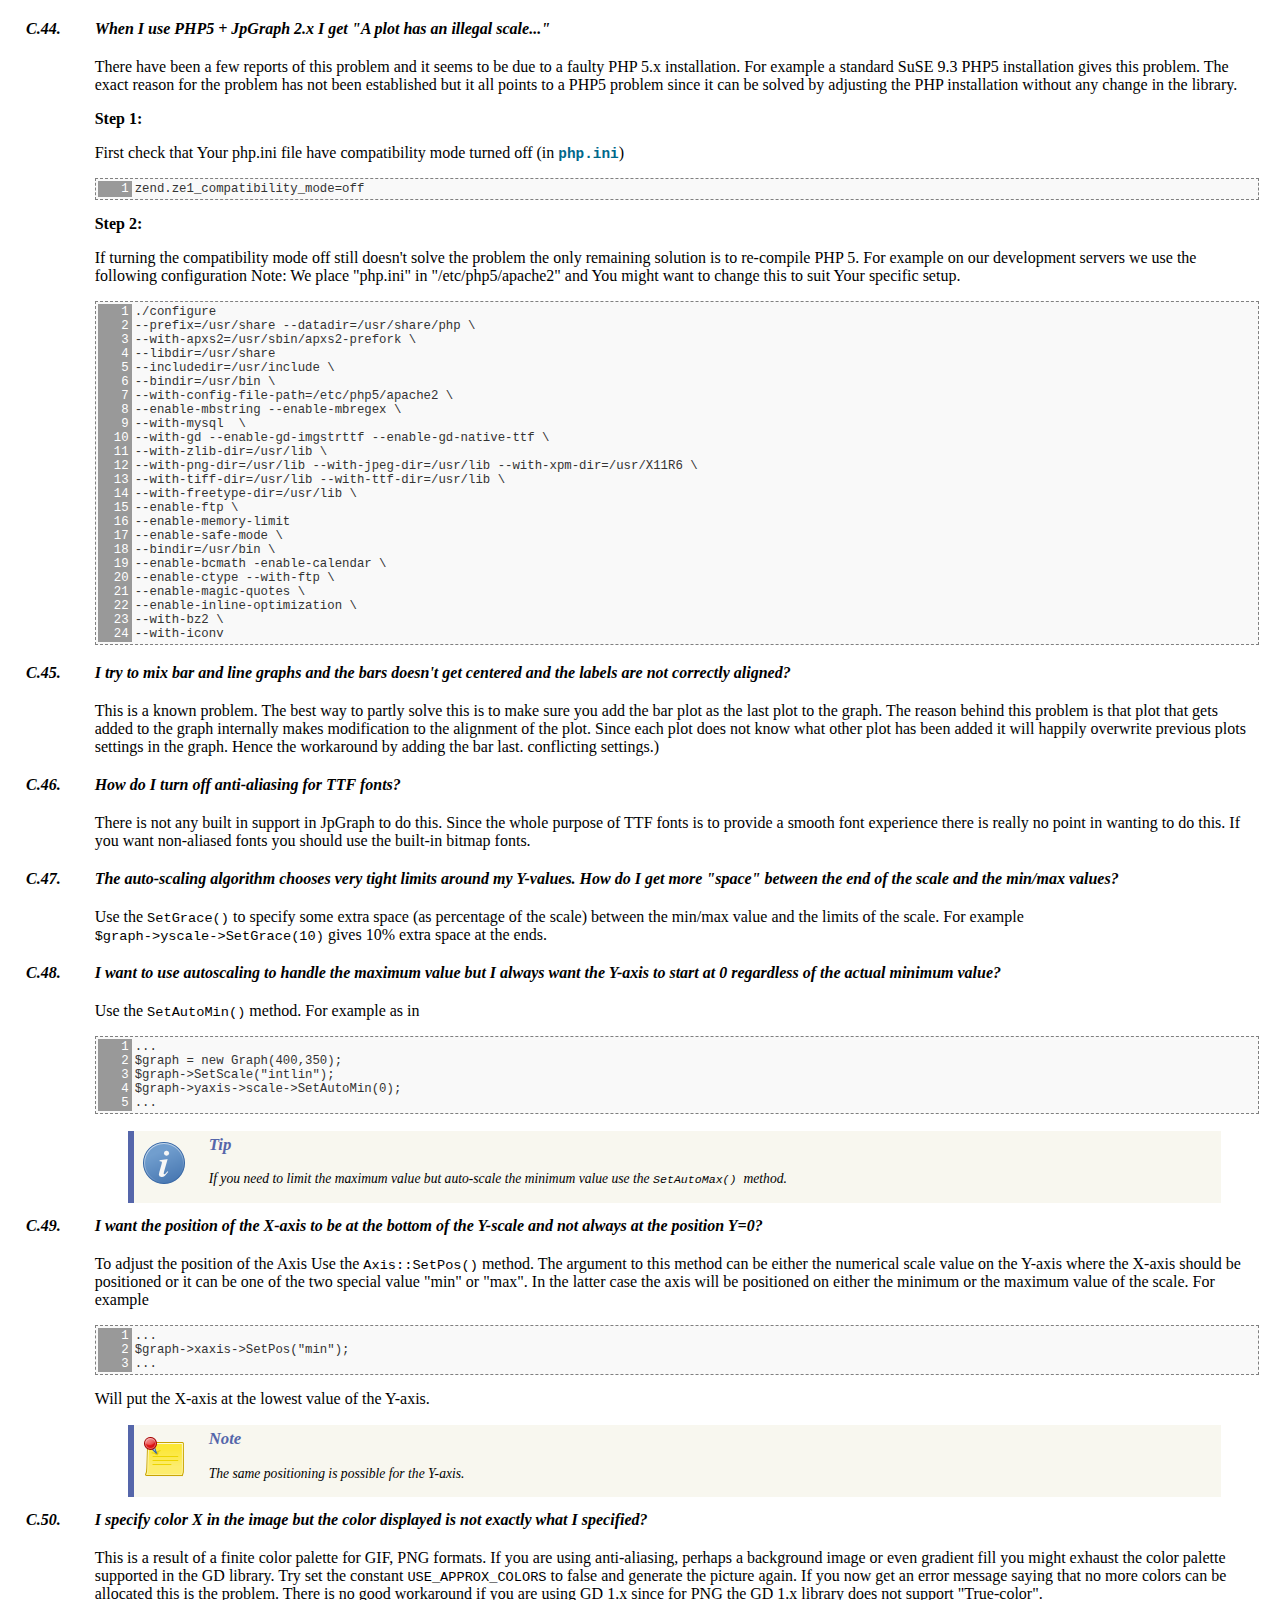
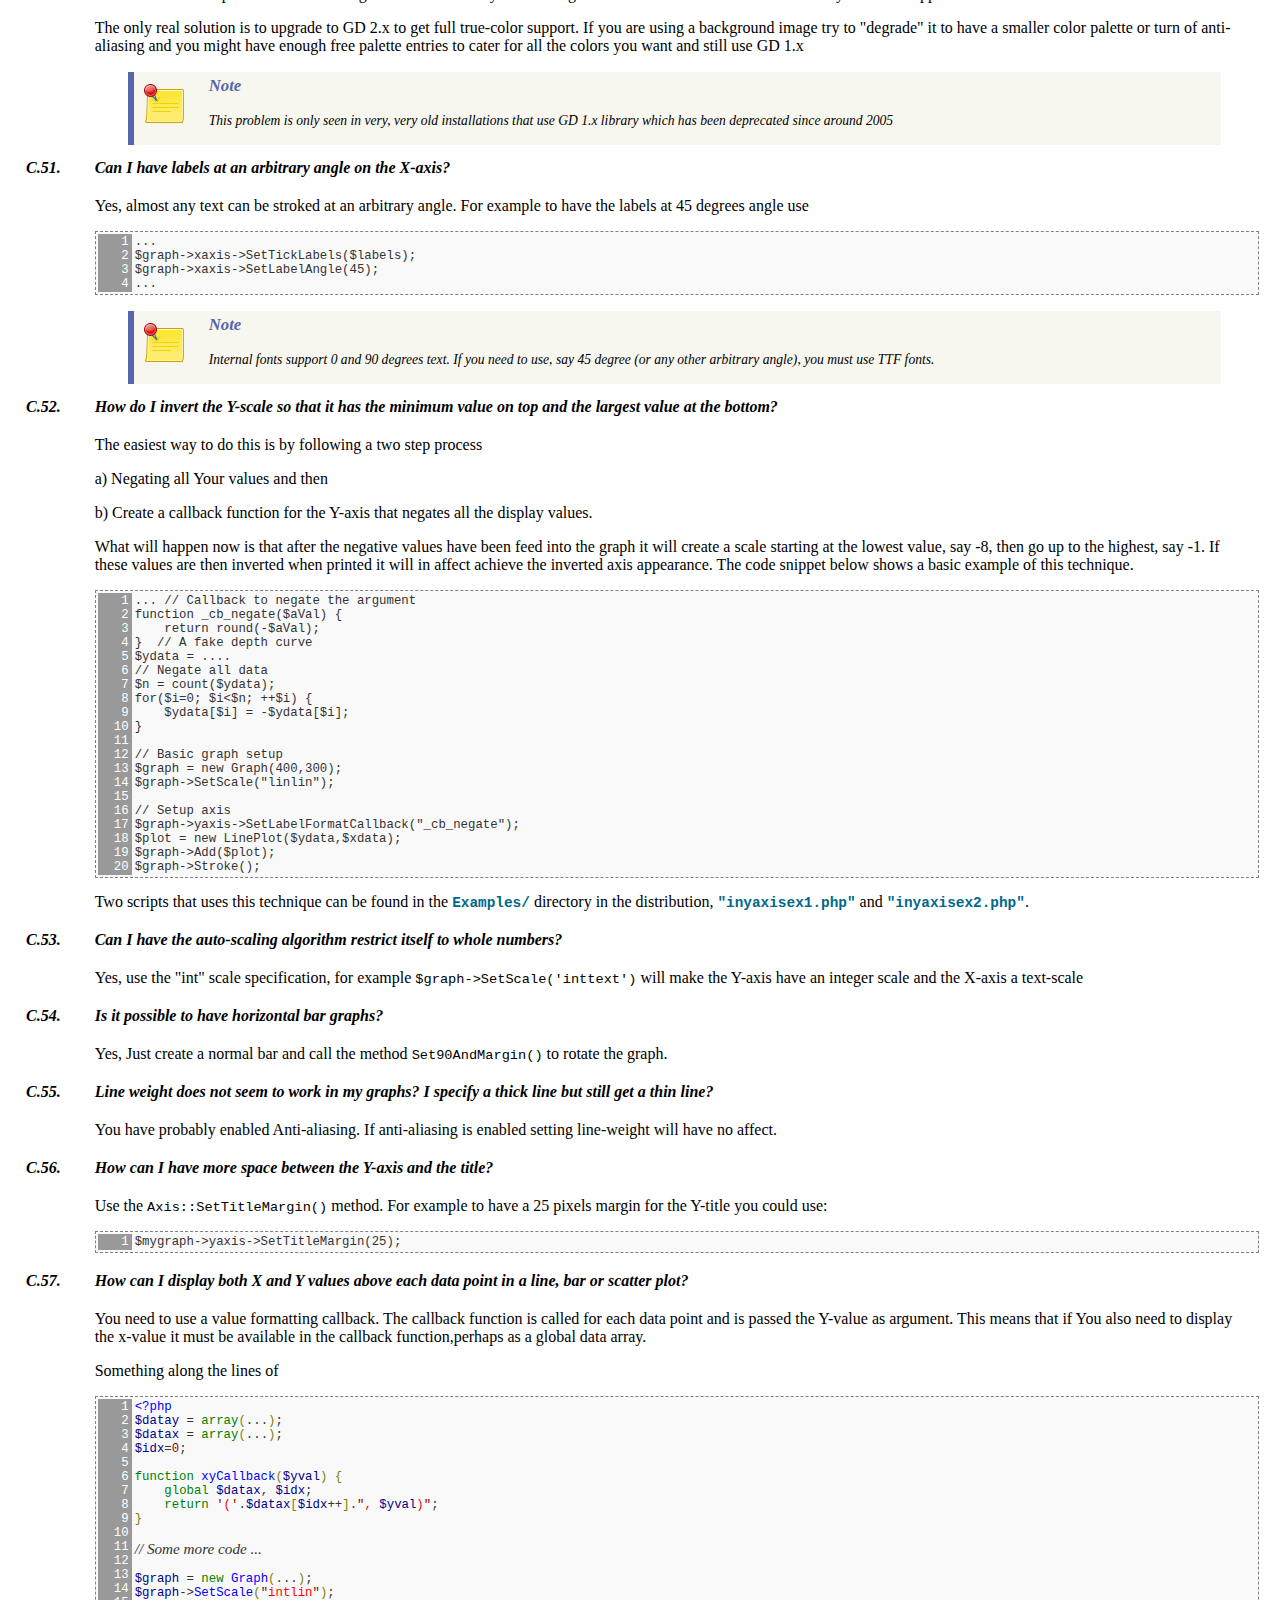
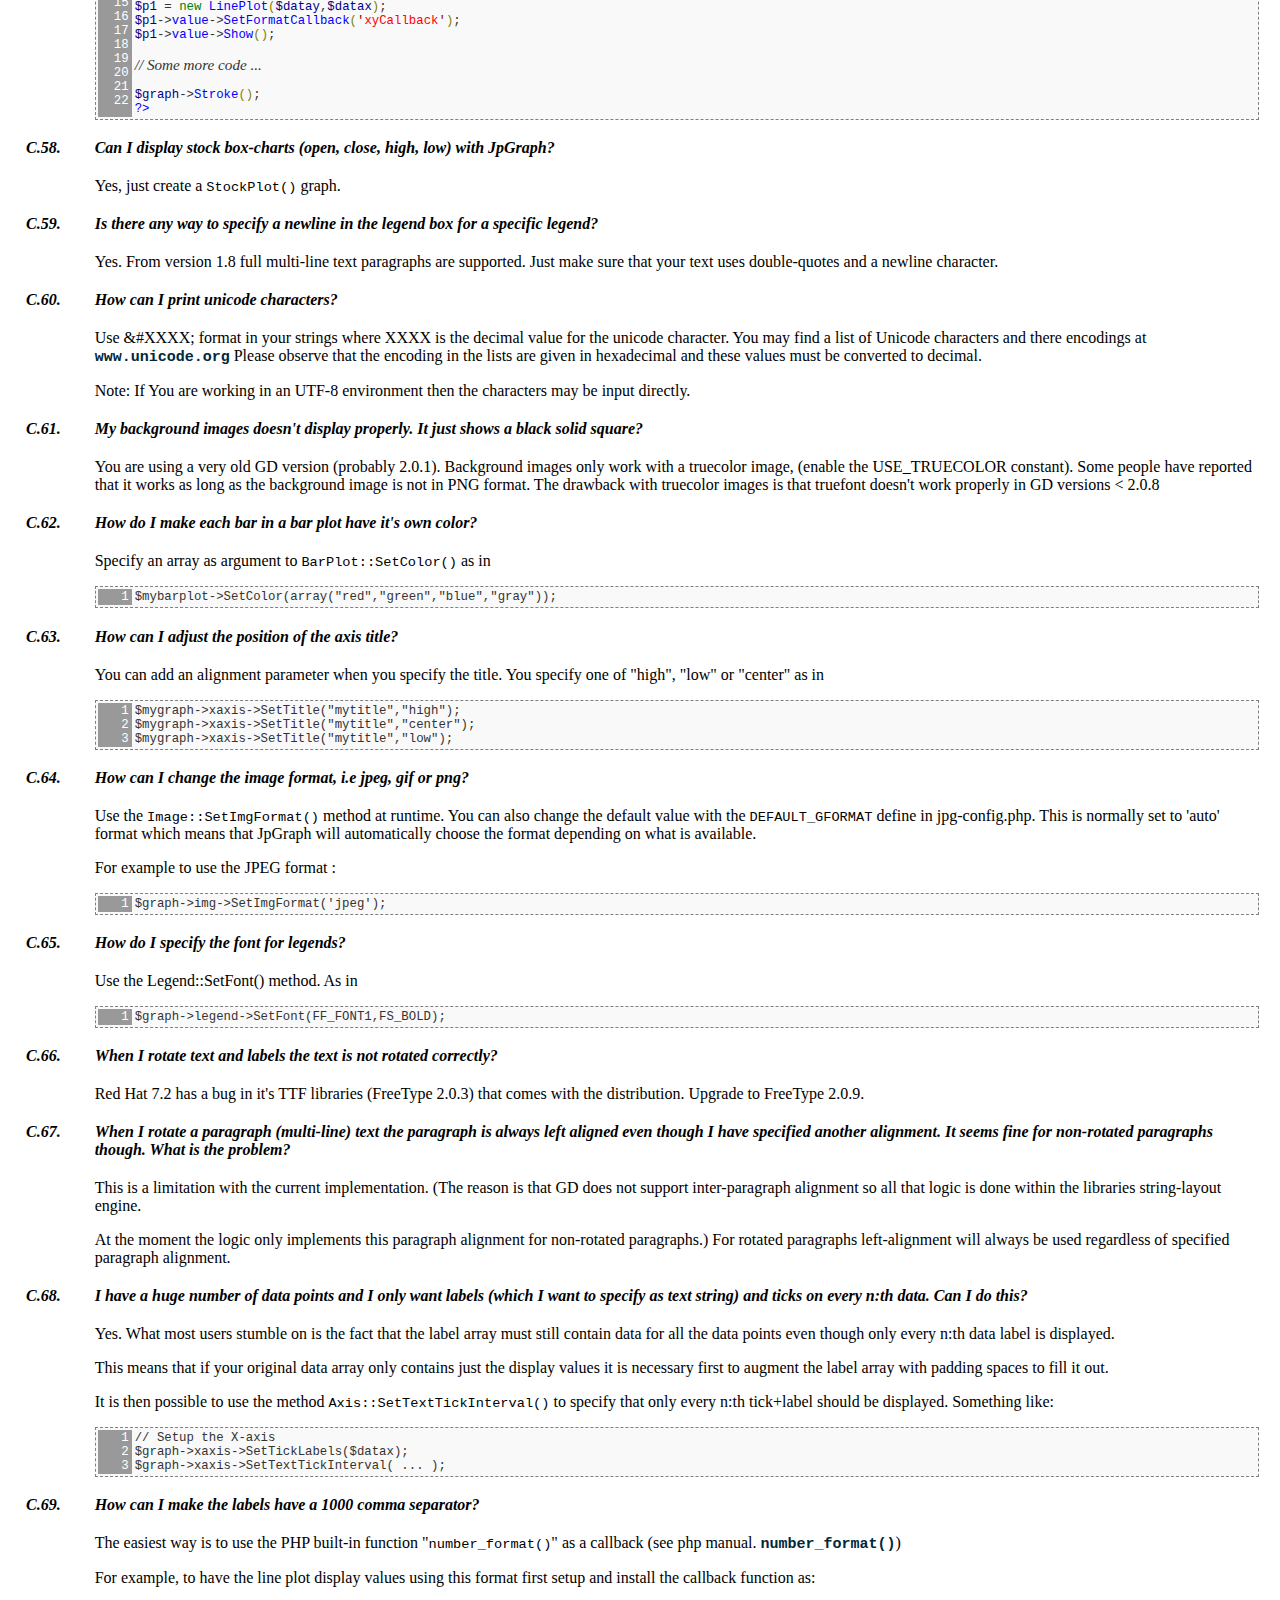
<file: library/jpgraph/docs/chunkhtml/apc.html>
<html><head><meta http-equiv="Content-Type" content="text/html; charset=UTF-8"><title>Appendix C. FAQ</title><link rel="stylesheet" type="text/css" href="manual.css"><meta name="generator" content="DocBook XSL Stylesheets V1.76.0"><link rel="home" href="index.html" title="JpGraph Manual"><link rel="up" href="pt09.html" title="Part IX. Appendices"></head><body bgcolor="white" text="black" link="#0000FF" vlink="#840084" alink="#0000FF"><div class="navheader"><table width="100%" summary="Navigation header"><tr><th colspan="3" align="center">Appendix C. FAQ</th></tr><tr><td width="20%" align="left"> </td><th width="60%" align="center">Part IX. Appendices</th><td width="20%" align="right"> </td></tr></table><hr></div><div class="appendix" title="Appendix C. FAQ"><div class="titlepage"><div><div><h2 class="title"><a name="app.faq"></a>Appendix C. FAQ</h2></div></div></div>
    <div class="qandaset" title="Frequently Asked Questions"><a name="id2623081"></a><dl><dt>C.1. <a href="apc.html#id2623083">Where should I install the library?</a></dt><dt>C.2. <a href="apc.html#id2623132">Can I use JpGraph with Windows/Unix/Linux etc? </a></dt><dt>C.3. <a href="apc.html#id2623153"> My Web-admin does not allow PHP any write permissions and hence I can't use
                    the cache feature of JpGraph. Is there any way to completely turn off the
                    caching feature?</a></dt><dt>C.4. <a href="apc.html#id2623188"> After installation all I get is an empty page when I try any of the
                    examples?</a></dt><dt>C.5. <a href="apc.html#id2623207"> How can I send the generated graph to both the browser and a file at the same
                    time?</a></dt><dt>C.6. <a href="apc.html#id2623322"> What is this 'auto' I see in all the Graph() creating in the Examples
                    directory? Do I need it?</a></dt><dt>C.7. <a href="apc.html#id2623344"> The Client side image map examples does not work on my machine?</a></dt><dt>C.8. <a href="apc.html#id2623366"> When I run 'testsuit_jpgraph.php' I get a warning "Due to insufficient
                    permission the source files can't be automatically created"</a></dt><dt>C.9. <a href="apc.html#id2623393"> How can I pass data to my image generating script?</a></dt><dt>C.10. <a href="apc.html#id2623433"> How can I use data from an Excel spreadsheet?</a></dt><dt>C.11. <a href="apc.html#id2623494"> How do I pass data from a Database (e.g. MySQL) to a script to produce a
                    graph?</a></dt><dt>C.12. <a href="apc.html#id2623533"> I change my data but my image does not get updated? The old image is still
                    send back to the browser?</a></dt><dt>C.13. <a href="apc.html#id2623628"> Can I run JpGraph in batch-mode just outputting an image directly to a file
                    and not streamed back to the browser? </a></dt><dt>C.14. <a href="apc.html#id2623649"> Is there a mailing list for JpGraph? </a></dt><dt>C.15. <a href="apc.html#id2623669"> Do you offer a commercial version of JpGraph with full support and no
                    QPL?</a></dt><dt>C.16. <a href="apc.html#id2623712"> Some of my script just return a blank image and no error messages? </a></dt><dt>C.17. <a href="apc.html#id2623726"> I can see the generated image fine in the browser but I can't print it?
                </a></dt><dt>C.18. <a href="apc.html#id2623764"> How can I generate an image directly to disk without streaming it back to the
                    browser?</a></dt><dt>C.19. <a href="apc.html#id2623786"> When I try to plot graphs with many 1000:s of data points I only get a blank
                    page. Is there a limit in JpGraph to the number of data points you can plot?
                </a></dt><dt>C.20. <a href="apc.html#id2623785"> How can I use an image in a dynamically created PDF?</a></dt><dt>C.21. <a href="apc.html#id2623880"> How can I force the user to get a question to download the generated image
                    instead of just displaying it in the browser? </a></dt><dt>C.22. <a href="apc.html#id2623909"> How can I open up a CSIM link in a graph in a separate window?</a></dt><dt>C.23. <a href="apc.html#id2623967"> No TTF fonts are displayed.</a></dt><dt>C.24. <a href="apc.html#id2624032"> All my TTF fonts are yellow no matter what color I specify?</a></dt><dt>C.25. <a href="apc.html#id2624050"> I get an error "This PHP build has not been configured with TTF support. You
                    need to recompile your PHP installation with FreeType support."</a></dt><dt>C.26. <a href="apc.html#id2624075"> I get an error "Fatal error: Font cant be
                        found"</a></dt><dt>C.27. <a href="apc.html#id2624110"> I get the error "Can't find font file
                        FONT_PATHarial.ttf" (or some other font)</a></dt><dt>C.28. <a href="apc.html#id2624140"> I get an error "Font file ... is not readable or does not
                        exist"</a></dt><dt>C.29. <a href="apc.html#id2624180"> How can I install additional TTF font families? </a></dt><dt>C.30. <a href="apc.html#id2624094"> How can I display special characters that isn't available on the
                    keyboard?</a></dt><dt>C.31. <a href="apc.html#id2624261"> When I put a text object on a graph and use Set90AndMargin() it doesn't
                    show?</a></dt><dt>C.32. <a href="apc.html#id2624327"> I get an error "Error: Cannot add header information
                        - headers already sent ..."
                </a></dt><dt>C.33. <a href="apc.html#id2624383"> I get an error "Unknown function
                            imagecreate"</a></dt><dt>C.34. <a href="apc.html#id2624416"> I get an error "Unknown function
                            imagecreatejpeg"</a></dt><dt>C.35. <a href="apc.html#id2624444"> I get an error "Warning: MkDir failed (Permission
                        denied) in jpgraph.php on line XXXX"</a></dt><dt>C.36. <a href="apc.html#id2624472"> I get an error "Fatal error: Undefined class name
                        "parent" in jpgraph.php on line xxxx"</a></dt><dt>C.37. <a href="apc.html#id2624508"> I get an error "Your data contains non-numeric
                        values."</a></dt><dt>C.38. <a href="apc.html#id2624542"> I get an error "Date is outside specified scale
                        range" trying to create a Gantt chart</a></dt><dt>C.39. <a href="apc.html#id2624570"> I get an error "Invalid file handle in jpgraph.php at
                        line XXXX"</a></dt><dt>C.40. <a href="apc.html#id2624518"> I get an error "Fatal error: Call to undefined
                        function: getcsimareas() ..."
                </a></dt><dt>C.41. <a href="apc.html#id2624550"> I get an error "Fatal error: Call to undefined
                        function: imagetypes()"</a></dt><dt>C.42. <a href="apc.html#id2624654"> I get an error saying something like "Error:
                        'parent::' not valid in context..."</a></dt><dt>C.43. <a href="apc.html#id2624682"> I get an error "Image cannot be displayed because it
                        contains errors.."</a></dt><dt>C.44. <a href="apc.html#id2624727"> When I use PHP5 + JpGraph 2.x I get "A plot has an
                        illegal scale..."</a></dt><dt>C.45. <a href="apc.html#id2624776"> I try to mix bar and line graphs and the bars doesn't get centered and the
                    labels are not correctly aligned?</a></dt><dt>C.46. <a href="apc.html#id2624663"> How do I turn off anti-aliasing for TTF fonts?</a></dt><dt>C.47. <a href="apc.html#id2624842"> The auto-scaling algorithm chooses very tight limits around my Y-values. How
                    do I get more "space" between the end of the scale and the min/max values?
                </a></dt><dt>C.48. <a href="apc.html#id2624861"> I want to use autoscaling to handle the maximum value but I always want the
                    Y-axis to start at 0 regardless of the actual minimum value?</a></dt><dt>C.49. <a href="apc.html#id2624902"> I want the position of the X-axis to be at the bottom of the Y-scale and not
                    always at the position Y=0?</a></dt><dt>C.50. <a href="apc.html#id2624946"> I specify color X in the image but the color displayed is not exactly what I
                    specified?</a></dt><dt>C.51. <a href="apc.html#id2624988"> Can I have labels at an arbitrary angle on the X-axis? </a></dt><dt>C.52. <a href="apc.html#id2625029"> How do I invert the Y-scale so that it has the minimum value on top and the
                    largest value at the bottom?</a></dt><dt>C.53. <a href="apc.html#id2625086"> Can I have the auto-scaling algorithm restrict itself to whole
                    numbers?</a></dt><dt>C.54. <a href="apc.html#id2625104"> Is it possible to have horizontal bar graphs?</a></dt><dt>C.55. <a href="apc.html#id2625124"> Line weight does not seem to work in my graphs? I specify a thick line but
                    still get a thin line?</a></dt><dt>C.56. <a href="apc.html#id2625155"> How can I have more space between the Y-axis and the title? </a></dt><dt>C.57. <a href="apc.html#id2625168"> How can I display both X and Y values above each data point in a line, bar or
                    scatter plot?</a></dt><dt>C.58. <a href="apc.html#id2625213"> Can I display stock box-charts (open, close, high, low) with JpGraph? </a></dt><dt>C.59. <a href="apc.html#id2625231"> Is there any way to specify a newline in the legend box for a specific
                    legend?</a></dt><dt>C.60. <a href="apc.html#id2625258"> How can I print unicode characters?</a></dt><dt>C.61. <a href="apc.html#id2625220"> My background images doesn't display properly. It just shows a black solid
                    square? </a></dt><dt>C.62. <a href="apc.html#id2625314"> How do I make each bar in a bar plot have it's own color?</a></dt><dt>C.63. <a href="apc.html#id2625331"> How can I adjust the position of the axis title?</a></dt><dt>C.64. <a href="apc.html#id2625364"> How can I change the image format, i.e jpeg, gif or png? </a></dt><dt>C.65. <a href="apc.html#id2625346"> How do I specify the font for legends?</a></dt><dt>C.66. <a href="apc.html#id2625424"> When I rotate text and labels the text is not rotated correctly?</a></dt><dt>C.67. <a href="apc.html#id2625406"> When I rotate a paragraph (multi-line) text the paragraph is always left
                    aligned even though I have specified another alignment. It seems fine for
                    non-rotated paragraphs though. What is the problem? </a></dt><dt>C.68. <a href="apc.html#id2625472"> I have a huge number of data points and I only want labels (which I want to
                    specify as text string) and ticks on every n:th data. Can I do this?</a></dt><dt>C.69. <a href="apc.html#id2625497"> How can I make the labels have a 1000 comma separator?</a></dt><dt>C.70. <a href="apc.html#id2625536"> The Y2 axis is no longer positioned at the right side of the graph</a></dt><dt>C.71. <a href="apc.html#id2625573"> How can I include several graphs in the same image?</a></dt><dt>C.72. <a href="apc.html#id2625627"> How can I have an exploded slice with 3D pie plots?</a></dt><dt>C.73. <a href="apc.html#id2625654"> How can I display values for each slice close to the pie?</a></dt><dt>C.74. <a href="apc.html#id2625667"> How can I change between percentage and absolute values for pie slices?
                </a></dt><dt>C.75. <a href="apc.html#id2625719"> Can I display the actual value as labels on the pie bar instead of the
                    percentage?</a></dt><dt>C.76. <a href="apc.html#id2625742"> How can I adust the start angle of the first slice?</a></dt><dt>C.77. <a href="apc.html#id2625757"> When I use IE v5 or v6 I can only save the generated graph image in the
                    browser as a BMP file even if it was generated as a JPEG or PNG encoded
                    image?</a></dt></dl><table border="0" width="100%" summary="Q and A Set"><col align="left" width="1%"><col><tbody>
            <tr class="question" title="C.1."><td align="left" valign="top"><a name="id2623083"></a><a name="id2623097"></a><p><b>C.1.</b></p></td><td align="left" valign="top"><p>Where should I install the library?</p></td></tr>
            <tr class="answer"><td align="left" valign="top"></td><td align="left" valign="top"><p> The simple answer is: Anywhere You like! Since the necessary library files
                    are included in Your own script with an "include" (or more likely a
                    require_once) statement it doesn't matter where You put the library as long as
                    Your scripts can access it. A common place is to store the library is in a
                    directory where PHP searches for include files (as specified in Your
                        <code class="filename">php.ini</code> file), for example in
                        "<code class="filename">/usr/share/php</code>" or perhaps
                        "<code class="filename">/usr/local/php</code>" depending on Your PHP configuration. </p><p> An even simpler way is to just store the library in a directory where Your
                    scripts are executed from. However , this is not really recommended. </p></td></tr>
        
            <tr class="question" title="C.2."><td align="left" valign="top"><a name="id2623132"></a><a name="id2623134"></a><p><b>C.2.</b></p></td><td align="left" valign="top"><p>Can I use JpGraph with Windows/Unix/Linux etc? </p></td></tr>
            <tr class="answer"><td align="left" valign="top"></td><td align="left" valign="top"><p> Yes. The library itself is OS-agnostic. As long as you have a WEB server
                    which supports PHP 4.3.x (or above) and have the GD library. Please note though
                    that the behavior of PHP/Apache on Unix and Windows seems to have some subtle
                    differences which might affect things like path specification using '/' or '\'. </p><p>
                    </p><div class="caution" title="Caution" style="margin-left: 0.5in; margin-right: 0.5in;"><h3 class="title">Caution</h3>
                        <p>The library does not support any 64bit OS and there are known issues
                            with running the library on a 64bit OS (either Unix or Windows). There
                            are currently no plans to address this in the near future.</p>
                    </div><p>
                </p></td></tr>
        
            <tr class="question" title="C.3."><td align="left" valign="top"><a name="id2623153"></a><a name="id2623168"></a><p><b>C.3.</b></p></td><td align="left" valign="top"><p> My Web-admin does not allow PHP any write permissions and hence I can't use
                    the cache feature of JpGraph. Is there any way to completely turn off the
                    caching feature?</p></td></tr>
            <tr class="answer"><td align="left" valign="top"></td><td align="left" valign="top"><p> Yes, set the constant "<code class="code">USE_CACHE</code>" to <code class="code">FALSE</code> in
                    jpg-config.php. This way will skip writing file even if a filename has been
                    submitted in the Graph() creation call. You can also accomplish this by not
                    having any file name at all in the call to Graph().</p></td></tr>
        
            <tr class="question" title="C.4."><td align="left" valign="top"><a name="id2623188"></a><a name="id2623198"></a><p><b>C.4.</b></p></td><td align="left" valign="top"><p> After installation all I get is an empty page when I try any of the
                    examples?</p></td></tr>
            <tr class="answer"><td align="left" valign="top"></td><td align="left" valign="top"><p> If the HTTP server response is truly absolutely empty (verify that by looking
                    at the source of the page that gets returned to the browser) then the only
                    answer is that the HTTP server has crashed. Most likely it is the PHP process
                    within the server that has crashed. Even though PHP is fairly stable there are
                    still ways of crashing it. To investigate this further You might try to: </p><div class="itemizedlist"><ul class="itemizedlist" type="disc"><li class="listitem">
                            <p>... investigate the system log for traces of a server
                                crash.</p>
                        </li><li class="listitem">
                            <p>... try increase the maximum allowed memory for PHP in php.ini. As
                                a rule it should be a minimum of 32MB (and preferable 64MB)</p>
                        </li><li class="listitem">
                            <p>... upgrade PHP to the latest stable version (and use the compile
                                options shown further down in this FAQ.</p>
                        </li><li class="listitem">
                            <p>... upgrade PHP to the latest stable version (and use the compile
                                options shown further down in this FAQ.</p>
                        </li><li class="listitem">
                            <p>... enable all errors and warning for PHP (in php.ini) to help
                                track down the problem.</p>
                        </li><li class="listitem">
                            <p>... disable output buffering to get errors send back to the
                                browser as soon as possible (in <code class="filename">php.ini</code>)</p>
                        </li></ul></div></td></tr>
        
            <tr class="question" title="C.5."><td align="left" valign="top"><a name="id2623207"></a><a name="id2623284"></a><p><b>C.5.</b></p></td><td align="left" valign="top"><p> How can I send the generated graph to both the browser and a file at the same
                    time?</p></td></tr>
            <tr class="answer"><td align="left" valign="top"></td><td align="left" valign="top"><p> This is not directly supported by means of any particular option or setting
                    in the library but with small "trick" this is easy enough to accomplish. </p><p> The idea is to use the _IMG_HANDLER option that forces the
                        <code class="code">Graph::Stroke()</code> to just return the image handler and then stop.
                    We can then manually first send the image to the chosen file and then stream it
                    back to the browser using some internal methods in the library. </p><p> The following code snippet shows how this is done </p><div class="hl-main"><table class="hl-table" width="100%"><tr><td class="hl-gutter" align="right" valign="top"><pre>1
2
3
4
5
6
7
8
9
10
11
12
13
14
15
</pre></td><td class="hl-main" valign="top"><pre><span class="hl-inlinetags">&lt;?php</span><span class="hl-code">
</span><span class="hl-var">$graph</span><span class="hl-code"> = </span><span class="hl-reserved">new</span><span class="hl-code"> </span><span class="hl-identifier">Graph</span><span class="hl-brackets">(</span><span class="hl-number">400</span><span class="hl-code">,</span><span class="hl-number">300</span><span class="hl-brackets">)</span><span class="hl-code">;  
&lt;... </span><span class="hl-identifier">code</span><span class="hl-code"> </span><span class="hl-identifier">to</span><span class="hl-code"> </span><span class="hl-identifier">generate</span><span class="hl-code"> </span><span class="hl-identifier">a</span><span class="hl-code"> </span><span class="hl-identifier">graph</span><span class="hl-code"> ...&gt;  
</span><span class="hl-comment">//</span><span class="hl-comment"> Get the  handler to prevent the library from sending the </span><span class="hl-comment"></span><span class="hl-code">
</span><span class="hl-comment">//</span><span class="hl-comment"> image to the browser</span><span class="hl-comment"></span><span class="hl-code">
</span><span class="hl-var">$gdImgHandler</span><span class="hl-code"> = </span><span class="hl-var">$graph</span><span class="hl-code">-&gt;</span><span class="hl-identifier">Stroke</span><span class="hl-brackets">(</span><span class="hl-identifier">_IMG_HANDLER</span><span class="hl-brackets">)</span><span class="hl-code">;
  
</span><span class="hl-comment">//</span><span class="hl-comment"> Stroke image to a file and  browser  </span><span class="hl-comment"></span><span class="hl-code">
</span><span class="hl-comment">//</span><span class="hl-comment"> Default is PNG so use &quot;.png&quot; as suffix </span><span class="hl-comment"></span><span class="hl-code">
</span><span class="hl-var">$fileName</span><span class="hl-code"> = </span><span class="hl-quotes">&quot;</span><span class="hl-string">/tmp/imagefile.png</span><span class="hl-quotes">&quot;</span><span class="hl-code">; </span><span class="hl-var">$graph</span><span class="hl-code">-&gt;</span><span class="hl-identifier">img</span><span class="hl-code">-&gt;</span><span class="hl-identifier">Stream</span><span class="hl-brackets">(</span><span class="hl-var">$fileName</span><span class="hl-brackets">)</span><span class="hl-code">;  
 
</span><span class="hl-comment">//</span><span class="hl-comment"> Send it back to browser </span><span class="hl-comment"></span><span class="hl-code">
</span><span class="hl-var">$graph</span><span class="hl-code">-&gt;</span><span class="hl-identifier">img</span><span class="hl-code">-&gt;</span><span class="hl-identifier">Headers</span><span class="hl-brackets">(</span><span class="hl-brackets">)</span><span class="hl-code">; 
</span><span class="hl-var">$graph</span><span class="hl-code">-&gt;</span><span class="hl-identifier">img</span><span class="hl-code">-&gt;</span><span class="hl-identifier">Stream</span><span class="hl-brackets">(</span><span class="hl-brackets">)</span><span class="hl-code">;
</span><span class="hl-inlinetags">?&gt;</span></pre></td></tr></table></div></td></tr>
        
            <tr class="question" title="C.6."><td align="left" valign="top"><a name="id2623322"></a><a name="id2623324"></a><p><b>C.6.</b></p></td><td align="left" valign="top"><p> What is this 'auto' I see in all the Graph() creating in the Examples
                    directory? Do I need it?</p></td></tr>
            <tr class="answer"><td align="left" valign="top"></td><td align="left" valign="top"><p> No. The third argument in the graph call is an optional cache file name and
                    is not necessary unless You want to use the caching feature of JpGraph. By
                    specifying 'auto' the filename is automatically created based on the name of the
                    script file.</p></td></tr>
        
            <tr class="question" title="C.7."><td align="left" valign="top"><a name="id2623344"></a><a name="id2623346"></a><p><b>C.7.</b></p></td><td align="left" valign="top"><p> The Client side image map examples does not work on my machine?</p></td></tr>
            <tr class="answer"><td align="left" valign="top"></td><td align="left" valign="top"><p> In order to run the examples the code generates HTML to read the image from
                    the cache directory as Apache sees it. You must adjust the image tag to have the
                    correct path to your cache directory. </p></td></tr>
        
            <tr class="question" title="C.8."><td align="left" valign="top"><a name="id2623366"></a><a name="id2623368"></a><p><b>C.8.</b></p></td><td align="left" valign="top"><p> When I run 'testsuit_jpgraph.php' I get a warning "Due to insufficient
                    permission the source files can't be automatically created"</p></td></tr>
            <tr class="answer"><td align="left" valign="top"></td><td align="left" valign="top"><p> This is not a serious problem. When the testsuit is run it tries to create a
                    symbolic link with the same base name as the individual testfile but with
                    extension ".phps". This is just so it is possible to click on an image and then
                    view the source syntax colored. If Apache doesn't have write permissions to the
                    directory where 'testsuit_jpgraph.php' is executed from you will get this
                    warning.</p><p> If you want to use this feature just change the permissions so Apache may
                    write to the directory.</p></td></tr>
        
            <tr class="question" title="C.9."><td align="left" valign="top"><a name="id2623393"></a><a name="id2623395"></a><p><b>C.9.</b></p></td><td align="left" valign="top"><p> How can I pass data to my image generating script?</p></td></tr>
            <tr class="answer"><td align="left" valign="top"></td><td align="left" valign="top"><p> There are basically three(four) ways:</p><div class="itemizedlist"><ul class="itemizedlist" type="disc"><li class="listitem">
                        <p>Read the data from a file</p>
                    </li><li class="listitem">
                        <p>Read the data from a DB</p>
                    </li><li class="listitem">
                        <p>Pass the data in the &lt;<span class="markup">img</span>&gt; tag using URL
                            parameter passing. For example <code class="code"> &lt;img
                                src="myimg.php?d1=2&amp;d2=7&amp;d3=12" border=0&gt;
                            </code> This method is not suitable for large data sets since there is
                            an upper bound to the length of an URL specification (around 255
                            characters)</p>
                    </li><li class="listitem">
                        <p>A fourth way might be to use session variables to pass the data
                            between different scripts. For large data sets the only practical way is
                            to read the data from a file or from a DB to construct the data
                            vectors.</p>
                    </li></ul></div></td></tr>
        
            <tr class="question" title="C.10."><td align="left" valign="top"><a name="id2623433"></a><a name="id2623464"></a><p><b>C.10.</b></p></td><td align="left" valign="top"><p> How can I use data from an Excel spreadsheet?</p></td></tr>
            <tr class="answer"><td align="left" valign="top"></td><td align="left" valign="top"><p> Export the data from Excel as a CSV (Comma separated Values) file to be able
                    to easily read the file. Then either write your own routine to read and parse
                    the data from that file or use the utility class "ReadCSV" in
                    "jpgraph_utils.php". </p><p> A basic example on how to do this for a line graph assuming the name of the
                    data file is "data.csv".</p><div class="hl-main"><table class="hl-table" width="100%"><tr><td class="hl-gutter" align="right" valign="top"><pre>1
2
3
4
5
6
7
8
9
10
11
12
13
14
15
16
</pre></td><td class="hl-main" valign="top"><pre><span class="hl-inlinetags">&lt;?php</span><span class="hl-code"> </span><span class="hl-reserved">include</span><span class="hl-code"> </span><span class="hl-brackets">(</span><span class="hl-quotes">&quot;</span><span class="hl-string">../jpgraph.php</span><span class="hl-quotes">&quot;</span><span class="hl-brackets">)</span><span class="hl-code">; 
</span><span class="hl-reserved">include</span><span class="hl-code"> </span><span class="hl-brackets">(</span><span class="hl-quotes">&quot;</span><span class="hl-string">../jpgraph_line.php</span><span class="hl-quotes">&quot;</span><span class="hl-brackets">)</span><span class="hl-code">; 
</span><span class="hl-reserved">include</span><span class="hl-code"> </span><span class="hl-brackets">(</span><span class="hl-quotes">&quot;</span><span class="hl-string">../jpgraph_utils.inc</span><span class="hl-quotes">&quot;</span><span class="hl-brackets">)</span><span class="hl-code">;  
</span><span class="hl-var">$n</span><span class="hl-code"> = </span><span class="hl-identifier">ReadFileData</span><span class="hl-code">::</span><span class="hl-identifier">FromCSV</span><span class="hl-brackets">(</span><span class="hl-quotes">'</span><span class="hl-string">data.csv</span><span class="hl-quotes">'</span><span class="hl-code">,</span><span class="hl-var">$datay</span><span class="hl-brackets">)</span><span class="hl-code">; 
</span><span class="hl-reserved">if</span><span class="hl-brackets">(</span><span class="hl-code"> </span><span class="hl-var">$n</span><span class="hl-code"> == </span><span class="hl-reserved">false</span><span class="hl-code"> </span><span class="hl-brackets">)</span><span class="hl-code"> </span><span class="hl-brackets">{</span><span class="hl-code">     
    </span><span class="hl-reserved">die</span><span class="hl-brackets">(</span><span class="hl-quotes">&quot;</span><span class="hl-string">Can't read data.csv.</span><span class="hl-quotes">&quot;</span><span class="hl-brackets">)</span><span class="hl-code">; 
</span><span class="hl-brackets">}</span><span class="hl-code">  
 
</span><span class="hl-comment">//</span><span class="hl-comment"> Setup the graph $graph = new Graph(400,300);</span><span class="hl-comment"></span><span class="hl-code">
</span><span class="hl-var">$graph</span><span class="hl-code">-&gt;</span><span class="hl-identifier">title</span><span class="hl-code">-&gt;</span><span class="hl-identifier">Set</span><span class="hl-brackets">(</span><span class="hl-quotes">'</span><span class="hl-string">Reading CSV file with </span><span class="hl-quotes">'</span><span class="hl-code">.</span><span class="hl-var">$n</span><span class="hl-code">.</span><span class="hl-quotes">'</span><span class="hl-string"> data points</span><span class="hl-quotes">'</span><span class="hl-brackets">)</span><span class="hl-code">;
</span><span class="hl-var">$graph</span><span class="hl-code">-&gt;</span><span class="hl-identifier">SetScale</span><span class="hl-brackets">(</span><span class="hl-quotes">&quot;</span><span class="hl-string">intlin</span><span class="hl-quotes">&quot;</span><span class="hl-brackets">)</span><span class="hl-code">;  
 
</span><span class="hl-var">$l1</span><span class="hl-code"> = </span><span class="hl-reserved">new</span><span class="hl-code"> </span><span class="hl-identifier">LinePlot</span><span class="hl-brackets">(</span><span class="hl-var">$datay</span><span class="hl-brackets">)</span><span class="hl-code">; 
</span><span class="hl-var">$graph</span><span class="hl-code">-&gt;</span><span class="hl-identifier">Add</span><span class="hl-brackets">(</span><span class="hl-var">$l1</span><span class="hl-brackets">)</span><span class="hl-code">;
</span><span class="hl-var">$graph</span><span class="hl-code">-&gt;</span><span class="hl-identifier">Stroke</span><span class="hl-brackets">(</span><span class="hl-brackets">)</span><span class="hl-code">; 
</span><span class="hl-inlinetags">?&gt;</span></pre></td></tr></table></div></td></tr>
        
            <tr class="question" title="C.11."><td align="left" valign="top"><a name="id2623494"></a><a name="id2623496"></a><p><b>C.11.</b></p></td><td align="left" valign="top"><p> How do I pass data from a Database (e.g. MySQL) to a script to produce a
                    graph?</p></td></tr>
            <tr class="answer"><td align="left" valign="top"></td><td align="left" valign="top"><p> By adding some SQL statements in Your graph scripts that creates the data
                    arrays from the DB. </p><p> Watch out for empty values and strings. JpGraph doesn't know how to plot
                    strings. Any value passed into JpGraph should be only valid numeric data. See
                    the online discussions on populating from a DB Populating DB or the discussion
                    on how to read data from file Reading from file. </p><p> See <code class="uri"><a class="uri" href="http://jpgraph.intellit.nl/viewtopic.php?t=8" target="_top">How to
                        populate arrays from mySQL</a></code>
                </p></td></tr>
        
            <tr class="question" title="C.12."><td align="left" valign="top"><a name="id2623533"></a><a name="id2623524"></a><p><b>C.12.</b></p></td><td align="left" valign="top"><p> I change my data but my image does not get updated? The old image is still
                    send back to the browser?</p></td></tr>
            <tr class="answer"><td align="left" valign="top"></td><td align="left" valign="top"><p> What you are seeing is a cached version of Your image. Depending on your
                    setup it could either be that the browser has a cached image or You are using
                    the built-in cache system in the library by accident. </p><p>
                    <span class="bold"><strong>Fixing the browser cache</strong></span> Since the script from
                    the browser point of view is the same it just displays the old image. To fix
                    this you need to turn of the browser image caching. </p><p> Another "trick" that can be used since normally it is impossible to control
                    the browser for the end user is ot add a "dummy" URL argument which changes.
                    This way the browser will always see a new URL and then always reload that file.
                    This could be done for example as:</p><div class="hl-main"><table class="hl-table" width="100%"><tr><td class="hl-gutter" align="right" valign="top"><pre>1
</pre></td><td class="hl-main" valign="top"><pre><span class="hl-code">echo ('&lt;img src=&quot;graphscript.php?' .microtime().'&quot;&gt;');</span></pre></td></tr></table></div><p>
                    <span class="bold"><strong>Fixing the library cache</strong></span></p><p> The other reason might be that You have enabled the built-in cache feature in
                    JpGraph. To turn it of You can either </p><div class="itemizedlist"><ul class="itemizedlist" type="disc"><li class="listitem">
                            <p> Not specify a cache name in the call to Graph(). Just call new
                                Graph(200,200) for example.</p>
                        </li><li class="listitem">
                            <p> Turn off the reading from the cache by setting READ_CACHE to
                                false (in jpg-config.inc)</p>
                        </li><li class="listitem">
                            <p> Turn off the reading and writing from the cache by setting
                                USE_CACHE to false (in jpg-config.php)</p>
                        </li><li class="listitem">
                            <p> Use the cache but with a timeout so that the image will be
                                re-generated if the cached image is older then the specified timeout
                                value in the call to Graph().</p>
                        </li></ul></div></td></tr>
        
            <tr class="question" title="C.13."><td align="left" valign="top"><a name="id2623628"></a><a name="id2623630"></a><p><b>C.13.</b></p></td><td align="left" valign="top"><p> Can I run JpGraph in batch-mode just outputting an image directly to a file
                    and not streamed back to the browser? </p></td></tr>
            <tr class="answer"><td align="left" valign="top"></td><td align="left" valign="top"><p> Yes. Just specify an absolute file name in the call to Graph::Stroke(). To
                    store the image in the local temp directory use: </p><div class="hl-main"><table class="hl-table" width="100%"><tr><td class="hl-gutter" align="right" valign="top"><pre>1
</pre></td><td class="hl-main" valign="top"><pre><span class="hl-code">$myGraph-&gt;Stroke(&quot;/tmp/myimage.png&quot;);</span></pre></td></tr></table></div><div class="caution" title="Caution" style="margin-left: 0.5in; margin-right: 0.5in;"><h3 class="title">Caution</h3>
                        <p>Note: You must match the file ending Yourself to the format you have
                            chosen to generate the image in.</p>
                    </div></td></tr>
        
            <tr class="question" title="C.14."><td align="left" valign="top"><a name="id2623649"></a><a name="id2623660"></a><p><b>C.14.</b></p></td><td align="left" valign="top"><p> Is there a mailing list for JpGraph? </p></td></tr>
            <tr class="answer"><td align="left" valign="top"></td><td align="left" valign="top"><p> No, but there is a user <code class="uri"><a class="uri" href="http://jpgraph.intellit.nl/index.php" target="_top">community forum</a></code> at
                        <code class="uri"><a class="uri" href="http://jpgraph.intellit.nl/index.php" target="_top">http://jpgraph.intellit.nl/index.php</a></code> where users discuss various
                    aspects of the library.</p></td></tr>
        
            <tr class="question" title="C.15."><td align="left" valign="top"><a name="id2623669"></a><a name="id2623694"></a><p><b>C.15.</b></p></td><td align="left" valign="top"><p> Do you offer a commercial version of JpGraph with full support and no
                    QPL?</p></td></tr>
            <tr class="answer"><td align="left" valign="top"></td><td align="left" valign="top"><p> Yes, For commercial (non-open-source) you will need to get the "JpGraph
                    Professional License". This allows you you deploy JpGraph in a commercial
                    context. Further details upon contact.</p></td></tr>
        
            <tr class="question" title="C.16."><td align="left" valign="top"><a name="id2623712"></a><a name="id2623714"></a><p><b>C.16.</b></p></td><td align="left" valign="top"><p> Some of my script just return a blank image and no error messages? </p></td></tr>
            <tr class="answer"><td align="left" valign="top"></td><td align="left" valign="top"><p> This could potentially be a lot of things depending on which browser you are
                    using. One thing you might want to check is that your script doesn't take to
                    long time. In that case they might hit the time limit for running a PHP script
                    as specified in php.ini. You can adjust that time limit with a call to
                    set_time_limit().</p><p> If You are seeing just an empty page (really empty) then this is a sign that
                    Your server has crashed. Most likely an old version of PHP is being used which
                    has taken down the HTTP server process. </p></td></tr>
        
            <tr class="question" title="C.17."><td align="left" valign="top"><a name="id2623726"></a><a name="id2623742"></a><p><b>C.17.</b></p></td><td align="left" valign="top"><p> I can see the generated image fine in the browser but I can't print it?
                </p></td></tr>
            <tr class="answer"><td align="left" valign="top"></td><td align="left" valign="top"><p> This is again browser dependent. Some browser does not like to print an image
                    which is generated on-line and does exist as a *.jpg, *.png etc file. No good
                    workaround has been identified short of changing browser. Some browsers (and
                    versions) can print others not. The only real safe way (if you need printing) is
                    to generate the image on disk and then have the browser read the image from
                    there. </p></td></tr>
        
            <tr class="question" title="C.18."><td align="left" valign="top"><a name="id2623764"></a><a name="id2623766"></a><p><b>C.18.</b></p></td><td align="left" valign="top"><p> How can I generate an image directly to disk without streaming it back to the
                    browser?</p></td></tr>
            <tr class="answer"><td align="left" valign="top"></td><td align="left" valign="top"><p> Two ways: (Preferred way) If you supply a filename in the call to
                    $graph-&gt;Stroke() the image will be written to that file and not be streamed back
                    to the browser. If you prefer to have the image going to the cache directory but
                    not streamed back then you could just set the '$aInlineFlag' in the initial call
                    to Graph() (fifth argument) to false as in
                    </p><div class="hl-main"><table class="hl-table" width="100%"><tr><td class="hl-gutter" align="right" valign="top"><pre>1
</pre></td><td class="hl-main" valign="top"><pre><span class="hl-code">$mygraph = new Graph(200,200,&quot;auto&quot;,0,false);</span></pre></td></tr></table></div><p>
                    The "auto" argument makes an automatic file name in the cache based on the
                    script name. The 0 indicates that we have no timeout. The advantage with this
                    method is that you can specify a timeout to avoid having the image generated to
                    often. </p></td></tr>
        
            <tr class="question" title="C.19."><td align="left" valign="top"><a name="id2623786"></a><a name="id2623797"></a><p><b>C.19.</b></p></td><td align="left" valign="top"><p> When I try to plot graphs with many 1000:s of data points I only get a blank
                    page. Is there a limit in JpGraph to the number of data points you can plot?
                </p></td></tr>
            <tr class="answer"><td align="left" valign="top"></td><td align="left" valign="top"><p> No, there is no such limit. The problem is most likely that your script takes
                    so long time that the PHP execution limit (as specified in php.ini) aborts the
                    script. If you have more than 10,000 data points JpGraph will work but doing
                    this kind of heavy data analysis on a WEB-server extension is probably not a
                    good idea to start with.</p><p> The other reason could be that the script exhausts the allowed memory limit
                    for PHP as specified in the "php.ini" file. By default this is often set to 8Mb
                    which is to low for a complex JpGraph script. Try increasing the memory limit to
                    a minimum of 16Mb. For very complex graphs with 1000s of data points there might
                    be a need to increase the memory even further. </p></td></tr>
        
            <tr class="question" title="C.20."><td align="left" valign="top"><a name="id2623785"></a><a name="id2623827"></a><p><b>C.20.</b></p></td><td align="left" valign="top"><p> How can I use an image in a dynamically created PDF?</p></td></tr>
            <tr class="answer"><td align="left" valign="top"></td><td align="left" valign="top"><p> You can do this in two ways, you can either stroke the image created with the
                    library directly to a file where it can be used with Your PDF library of choice.
                    For example, using FPDF (<code class="uri"><a class="uri" href="http://www.fpdf.org/" target="_top">www.fpdf.org</a></code>) the Image() function would have to be used to read an
                    image from the filesystem. </p><p> If You are using the PDF library (APIs included in the PHP distribution but
                    the library itself might require a license depending on Your usage.) you can
                    avoid the storage of the file by getting the image handler for the image
                    directly and use it with PDF. </p><p> With the PDF library you must first open the in memory image with a call to
                        <code class="code">pdf_open_memory_image($pdf, $im)</code>. The following script places
                    an image from JpGraph directly into a PDF page that is returned when running
                    this script. </p><div class="hl-main"><table class="hl-table" width="100%"><tr><td class="hl-gutter" align="right" valign="top"><pre>1
2
3
4
5
6
7
8
9
10
11
12
13
14
15
16
17
18
19
20
21
22
23
24
25
26
27
28
29
30
31
32
33
34
35
36
37
38
</pre></td><td class="hl-main" valign="top"><pre><span class="hl-inlinetags">&lt;?php</span><span class="hl-code">  
 
</span><span class="hl-var">$graph</span><span class="hl-code"> = </span><span class="hl-reserved">new</span><span class="hl-code"> </span><span class="hl-identifier">Graph</span><span class="hl-brackets">(</span><span class="hl-code">...</span><span class="hl-brackets">)</span><span class="hl-code">;  
 
</span><span class="hl-comment">//</span><span class="hl-comment"> Code to create the graph </span><span class="hl-comment"></span><span class="hl-code">
</span><span class="hl-comment">//</span><span class="hl-comment"> .........................</span><span class="hl-comment"></span><span class="hl-code">
 
</span><span class="hl-comment">//</span><span class="hl-comment"> Put the image in a PDF page </span><span class="hl-comment"></span><span class="hl-code">
</span><span class="hl-var">$im</span><span class="hl-code"> = </span><span class="hl-var">$graph</span><span class="hl-code">-&gt;</span><span class="hl-identifier">Stroke</span><span class="hl-brackets">(</span><span class="hl-identifier">_IMG_HANDLER</span><span class="hl-brackets">)</span><span class="hl-code">;  
</span><span class="hl-var">$pdf</span><span class="hl-code"> = </span><span class="hl-identifier">pdf_new</span><span class="hl-brackets">(</span><span class="hl-brackets">)</span><span class="hl-code">; 
</span><span class="hl-identifier">pdf_open_file</span><span class="hl-brackets">(</span><span class="hl-var">$pdf</span><span class="hl-code">, </span><span class="hl-quotes">'</span><span class="hl-quotes">'</span><span class="hl-brackets">)</span><span class="hl-code">;  
 
</span><span class="hl-comment">//</span><span class="hl-comment"> Convert the GD image to somehing the </span><span class="hl-comment"></span><span class="hl-code">
</span><span class="hl-comment">//</span><span class="hl-comment"> PDFlibrary knows how to handle </span><span class="hl-comment"></span><span class="hl-code">
</span><span class="hl-var">$pimg</span><span class="hl-code"> = </span><span class="hl-identifier">pdf_open_memory_image</span><span class="hl-brackets">(</span><span class="hl-var">$pdf</span><span class="hl-code">, </span><span class="hl-var">$im</span><span class="hl-brackets">)</span><span class="hl-code">;
 
</span><span class="hl-identifier">pdf_begin_page</span><span class="hl-brackets">(</span><span class="hl-var">$pdf</span><span class="hl-code">, </span><span class="hl-number">595</span><span class="hl-code">, </span><span class="hl-number">842</span><span class="hl-brackets">)</span><span class="hl-code">; 
</span><span class="hl-identifier">pdf_add_outline</span><span class="hl-brackets">(</span><span class="hl-var">$pdf</span><span class="hl-code">, </span><span class="hl-quotes">'</span><span class="hl-string">Page 1</span><span class="hl-quotes">'</span><span class="hl-brackets">)</span><span class="hl-code">;
</span><span class="hl-identifier">pdf_place_image</span><span class="hl-brackets">(</span><span class="hl-var">$pdf</span><span class="hl-code">, </span><span class="hl-var">$pimg</span><span class="hl-code">, </span><span class="hl-number">0</span><span class="hl-code">, </span><span class="hl-number">500</span><span class="hl-code">, </span><span class="hl-number">1</span><span class="hl-brackets">)</span><span class="hl-code">; 
</span><span class="hl-identifier">pdf_close_image</span><span class="hl-brackets">(</span><span class="hl-var">$pdf</span><span class="hl-code">, </span><span class="hl-var">$pimg</span><span class="hl-brackets">)</span><span class="hl-code">;
</span><span class="hl-identifier">pdf_end_page</span><span class="hl-brackets">(</span><span class="hl-var">$pdf</span><span class="hl-brackets">)</span><span class="hl-code">; 
</span><span class="hl-identifier">pdf_close</span><span class="hl-brackets">(</span><span class="hl-var">$pdf</span><span class="hl-brackets">)</span><span class="hl-code">;  
 
</span><span class="hl-var">$buf</span><span class="hl-code"> = </span><span class="hl-identifier">pdf_get_buffer</span><span class="hl-brackets">(</span><span class="hl-var">$pdf</span><span class="hl-brackets">)</span><span class="hl-code">; 
</span><span class="hl-var">$len</span><span class="hl-code"> =</span><span class="hl-identifier">strlen</span><span class="hl-brackets">(</span><span class="hl-var">$buf</span><span class="hl-brackets">)</span><span class="hl-code">;  
 
</span><span class="hl-comment">//</span><span class="hl-comment"> Send PDF mime headers </span><span class="hl-comment"></span><span class="hl-code">
</span><span class="hl-identifier">header</span><span class="hl-brackets">(</span><span class="hl-quotes">'</span><span class="hl-string">Content-type: application/pdf</span><span class="hl-quotes">'</span><span class="hl-brackets">)</span><span class="hl-code">;
</span><span class="hl-identifier">header</span><span class="hl-brackets">(</span><span class="hl-quotes">&quot;</span><span class="hl-string">Content-Length: </span><span class="hl-var">$len</span><span class="hl-quotes">&quot;</span><span class="hl-brackets">)</span><span class="hl-code">; 
</span><span class="hl-identifier">header</span><span class="hl-brackets">(</span><span class="hl-quotes">&quot;</span><span class="hl-string">Content-Disposition: inline; filename=foo.pdf</span><span class="hl-quotes">&quot;</span><span class="hl-brackets">)</span><span class="hl-code">;  
 
</span><span class="hl-comment">//</span><span class="hl-comment"> Send the content of the PDF file </span><span class="hl-comment"></span><span class="hl-code">
 
</span><span class="hl-reserved">echo</span><span class="hl-code"> </span><span class="hl-var">$buf</span><span class="hl-code">;  
 
</span><span class="hl-comment">//</span><span class="hl-comment"> .. and clean up </span><span class="hl-comment"></span><span class="hl-code">
</span><span class="hl-identifier">pdf_delete</span><span class="hl-brackets">(</span><span class="hl-var">$pdf</span><span class="hl-brackets">)</span><span class="hl-code">;  
</span><span class="hl-inlinetags">?&gt;</span></pre></td></tr></table></div></td></tr>
        
            <tr class="question" title="C.21."><td align="left" valign="top"><a name="id2623880"></a><a name="id2623882"></a><p><b>C.21.</b></p></td><td align="left" valign="top"><p> How can I force the user to get a question to download the generated image
                    instead of just displaying it in the browser? </p></td></tr>
            <tr class="answer"><td align="left" valign="top"></td><td align="left" valign="top"><p> Change your code for creating the image: </p><div class="hl-main"><table class="hl-table" width="100%"><tr><td class="hl-gutter" align="right" valign="top"><pre>1
2
3
4
5
6
7
8
9
10
11
12
</pre></td><td class="hl-main" valign="top"><pre><span class="hl-inlinetags">&lt;?php</span><span class="hl-code">
</span><span class="hl-var">$im</span><span class="hl-code">=</span><span class="hl-var">$graph</span><span class="hl-code">-&gt;</span><span class="hl-identifier">Stroke</span><span class="hl-brackets">(</span><span class="hl-identifier">_IMG_HANDLER</span><span class="hl-brackets">)</span><span class="hl-code">; </span><span class="hl-var">$filename</span><span class="hl-code">=</span><span class="hl-quotes">&quot;</span><span class="hl-string">chart</span><span class="hl-quotes">&quot;</span><span class="hl-code">; 
</span><span class="hl-var">$file_type</span><span class="hl-code"> = </span><span class="hl-quotes">&quot;</span><span class="hl-string">image/png</span><span class="hl-quotes">&quot;</span><span class="hl-code">;
</span><span class="hl-var">$file_ending</span><span class="hl-code"> = </span><span class="hl-quotes">&quot;</span><span class="hl-string">png</span><span class="hl-quotes">&quot;</span><span class="hl-code">; 
</span><span class="hl-var">$filename</span><span class="hl-code">=</span><span class="hl-var">$filename</span><span class="hl-code">.</span><span class="hl-quotes">&quot;</span><span class="hl-string">.</span><span class="hl-quotes">&quot;</span><span class="hl-code">.</span><span class="hl-var">$file_ending</span><span class="hl-code">;
 
</span><span class="hl-identifier">header</span><span class="hl-brackets">(</span><span class="hl-quotes">&quot;</span><span class="hl-string">Content-Type: application/</span><span class="hl-var">$file_type</span><span class="hl-quotes">&quot;</span><span class="hl-brackets">)</span><span class="hl-code">; 
</span><span class="hl-identifier">header</span><span class="hl-brackets">(</span><span class="hl-quotes">&quot;</span><span class="hl-string">Content-Disposition:attachment; filename=</span><span class="hl-quotes">&quot;</span><span class="hl-code">.</span><span class="hl-var">$filename</span><span class="hl-brackets">)</span><span class="hl-code">; 
</span><span class="hl-identifier">header</span><span class="hl-brackets">(</span><span class="hl-quotes">&quot;</span><span class="hl-string">Pragma: no-cache</span><span class="hl-quotes">&quot;</span><span class="hl-brackets">)</span><span class="hl-code">; 
</span><span class="hl-identifier">header</span><span class="hl-brackets">(</span><span class="hl-quotes">&quot;</span><span class="hl-string">Expires:0</span><span class="hl-quotes">&quot;</span><span class="hl-brackets">)</span><span class="hl-code">; 
</span><span class="hl-identifier">ImagePNG</span><span class="hl-brackets">(</span><span class="hl-var">$im</span><span class="hl-brackets">)</span><span class="hl-code">; 
</span><span class="hl-inlinetags">?&gt;</span></pre></td></tr></table></div><p> A html link, which directs to the php page (assuming the filename is
                    chart.php): Download Then, if you click on the link, a download dialog appears
                    and you can download the "chart.png". </p><div class="note" title="Note" style="margin-left: 0.5in; margin-right: 0.5in;"><h3 class="title">Note</h3>
                        <p>If you directly open chart.php, the image is directly streamed to the
                            browser and the download dialog will not open. </p>
                    </div></td></tr>
        
            <tr class="question" title="C.22."><td align="left" valign="top"><a name="id2623909"></a><a name="id2623921"></a><p><b>C.22.</b></p></td><td align="left" valign="top"><p> How can I open up a CSIM link in a graph in a separate window?</p></td></tr>
            <tr class="answer"><td align="left" valign="top"></td><td align="left" valign="top"><p> To open a target CSIM (drill down) in a separate window some javascript in
                    the target link is necessary since this action must be performed in the browser.
                    The target URL needs top be in the form of an action to open up a window (with
                    any optional URL argument that might be needed). For example, assume we have a
                    bar graph and that theb user can click on each bar to get more details. When the
                    user clicks on a bar we open up the detaails witha call to the helper script
                    "bar_details.php" and send the parameter "id" to the script to separate the
                    individual bars. We would then use the following URL link (with javascript) </p><div class="hl-main"><table class="hl-table" width="100%"><tr><td class="hl-gutter" align="right" valign="top"><pre>1
</pre></td><td class="hl-main" valign="top"><pre><span class="hl-code">&quot;javascript:window.open('bar_details.php?id=%d','_new','width=500,height=300');void(0)&quot;</span></pre></td></tr></table></div><p> Where the '%d' placeholder must be replaced by the appropriate Id for each
                    bar. To assign the appropriate id we could use the following construct </p><div class="hl-main"><table class="hl-table" width="100%"><tr><td class="hl-gutter" align="right" valign="top"><pre>1
2
3
4
5
6
7
8
9
10
11
12
13
14
15
16
17
18
19
</pre></td><td class="hl-main" valign="top"><pre><span class="hl-inlinetags">&lt;?php</span><span class="hl-code">
</span><span class="hl-comment">//</span><span class="hl-comment"> Create targets for the image maps so that the details are opened </span><span class="hl-comment"></span><span class="hl-code">
</span><span class="hl-comment">//</span><span class="hl-comment"> in a separate window </span><span class="hl-comment"></span><span class="hl-code">
</span><span class="hl-var">$fmtStr</span><span class="hl-code"> = </span><span class="hl-quotes">&quot;</span><span class="hl-string">javascript:window.open('bar_details.php?id=%d','_new','width=500,height=300');
void(0)</span><span class="hl-quotes">&quot;</span><span class="hl-code">;  
</span><span class="hl-var">$n</span><span class="hl-code"> = </span><span class="hl-identifier">count</span><span class="hl-brackets">(</span><span class="hl-var">$datay</span><span class="hl-brackets">)</span><span class="hl-code">; 
</span><span class="hl-var">$targ</span><span class="hl-code">=</span><span class="hl-reserved">array</span><span class="hl-brackets">(</span><span class="hl-brackets">)</span><span class="hl-code">;
</span><span class="hl-var">$alts</span><span class="hl-code">=</span><span class="hl-reserved">array</span><span class="hl-brackets">(</span><span class="hl-brackets">)</span><span class="hl-code">; 
</span><span class="hl-reserved">for</span><span class="hl-brackets">(</span><span class="hl-var">$i</span><span class="hl-code">=</span><span class="hl-number">0</span><span class="hl-code">; </span><span class="hl-var">$i</span><span class="hl-code"> &lt; </span><span class="hl-var">$n</span><span class="hl-code">; ++</span><span class="hl-var">$i</span><span class="hl-brackets">)</span><span class="hl-code"> </span><span class="hl-brackets">{</span><span class="hl-code">     
    </span><span class="hl-var">$targ</span><span class="hl-brackets">[</span><span class="hl-var">$i</span><span class="hl-brackets">]</span><span class="hl-code"> = </span><span class="hl-identifier">sprintf</span><span class="hl-brackets">(</span><span class="hl-var">$fmtStr</span><span class="hl-code">,</span><span class="hl-var">$i</span><span class="hl-code">+</span><span class="hl-number">1</span><span class="hl-brackets">)</span><span class="hl-code">;     
    </span><span class="hl-var">$alts</span><span class="hl-brackets">[</span><span class="hl-var">$i</span><span class="hl-brackets">]</span><span class="hl-code"> = </span><span class="hl-quotes">'</span><span class="hl-string">val=%d</span><span class="hl-quotes">'</span><span class="hl-code">; 
</span><span class="hl-brackets">}</span><span class="hl-code">
                    
</span><span class="hl-var">$bplot</span><span class="hl-code">-&gt;</span><span class="hl-identifier">SetCSIMTargets</span><span class="hl-brackets">(</span><span class="hl-var">$targ</span><span class="hl-code">,</span><span class="hl-var">$alts</span><span class="hl-brackets">)</span><span class="hl-code">; 
</span><span class="hl-var">$graph</span><span class="hl-code">-&gt;</span><span class="hl-identifier">Add</span><span class="hl-brackets">(</span><span class="hl-var">$bplot</span><span class="hl-brackets">)</span><span class="hl-code">; 
... 
</span><span class="hl-comment">//</span><span class="hl-comment"> Send back the HTML page to browser </span><span class="hl-comment"></span><span class="hl-code">
</span><span class="hl-var">$graph</span><span class="hl-code">-&gt;</span><span class="hl-identifier">StrokeCSIM</span><span class="hl-brackets">(</span><span class="hl-brackets">)</span><span class="hl-code">;  
</span><span class="hl-inlinetags">?&gt;</span></pre></td></tr></table></div><p> It should be noted that in the above Javascript code we have used the special
                    window name '_new' which means that a new window will be opened each time a user
                    clicks on a bar. By giving the window a specific name the same window would be
                    re-used every time. </p></td></tr>
        
            <tr class="question" title="C.23."><td align="left" valign="top"><a name="id2623967"></a><a name="id2623969"></a><p><b>C.23.</b></p></td><td align="left" valign="top"><p> No TTF fonts are displayed.</p></td></tr>
            <tr class="answer"><td align="left" valign="top"></td><td align="left" valign="top"><p> There are potentially many reasons for this Please start by trying the
                    following bare bones PHP script to see if basic TTF support is available in the
                    PHP setup. </p><div class="hl-main"><table class="hl-table" width="100%"><tr><td class="hl-gutter" align="right" valign="top"><pre>1
2
3
4
5
6
7
8
9
10
11
12
13
14
15
16
17
18
19
</pre></td><td class="hl-main" valign="top"><pre><span class="hl-inlinetags">&lt;?php</span><span class="hl-code"> 
</span><span class="hl-comment">//</span><span class="hl-comment"> Change this defines to where Your fonts are stored </span><span class="hl-comment"></span><span class="hl-code">
</span><span class="hl-reserved">DEFINE</span><span class="hl-brackets">(</span><span class="hl-quotes">&quot;</span><span class="hl-string">TTF_DIR</span><span class="hl-quotes">&quot;</span><span class="hl-code">,</span><span class="hl-quotes">&quot;</span><span class="hl-string">/usr/X11R6/lib/X11/fonts/truetype/</span><span class="hl-quotes">&quot;</span><span class="hl-brackets">)</span><span class="hl-code">; 
 
</span><span class="hl-comment">//</span><span class="hl-comment"> Change this define to a font file that You know that You have</span><span class="hl-comment"></span><span class="hl-code">
</span><span class="hl-reserved">DEFINE</span><span class="hl-brackets">(</span><span class="hl-quotes">&quot;</span><span class="hl-string">TTF_FONTFILE</span><span class="hl-quotes">&quot;</span><span class="hl-code">,</span><span class="hl-quotes">&quot;</span><span class="hl-string">arial.ttf</span><span class="hl-quotes">&quot;</span><span class="hl-brackets">)</span><span class="hl-code">; 
 
</span><span class="hl-comment">//</span><span class="hl-comment"> Text to display </span><span class="hl-comment"></span><span class="hl-code">
</span><span class="hl-reserved">DEFINE</span><span class="hl-brackets">(</span><span class="hl-quotes">&quot;</span><span class="hl-string">TTF_TEXT</span><span class="hl-quotes">&quot;</span><span class="hl-code">,</span><span class="hl-quotes">&quot;</span><span class="hl-string">Hello World!</span><span class="hl-quotes">&quot;</span><span class="hl-brackets">)</span><span class="hl-code">;  
 
</span><span class="hl-var">$im</span><span class="hl-code"> = </span><span class="hl-identifier">imagecreatetruecolor</span><span class="hl-code"> </span><span class="hl-brackets">(</span><span class="hl-number">400</span><span class="hl-code">, </span><span class="hl-number">100</span><span class="hl-brackets">)</span><span class="hl-code">; 
</span><span class="hl-var">$white</span><span class="hl-code"> = </span><span class="hl-identifier">imagecolorallocate</span><span class="hl-brackets">(</span><span class="hl-var">$im</span><span class="hl-code">, </span><span class="hl-number">255</span><span class="hl-code">, </span><span class="hl-number">255</span><span class="hl-code">, </span><span class="hl-number">255</span><span class="hl-brackets">)</span><span class="hl-code">; 
</span><span class="hl-var">$black</span><span class="hl-code"> = </span><span class="hl-identifier">imagecolorallocate</span><span class="hl-code"> </span><span class="hl-brackets">(</span><span class="hl-var">$im</span><span class="hl-code">, </span><span class="hl-number">0</span><span class="hl-code">, </span><span class="hl-number">0</span><span class="hl-code">, </span><span class="hl-number">0</span><span class="hl-brackets">)</span><span class="hl-code">;
 
</span><span class="hl-identifier">imagefilledrectangle</span><span class="hl-brackets">(</span><span class="hl-var">$im</span><span class="hl-code">,</span><span class="hl-number">0</span><span class="hl-code">,</span><span class="hl-number">0</span><span class="hl-code">,</span><span class="hl-number">399</span><span class="hl-code">,</span><span class="hl-number">99</span><span class="hl-code">,</span><span class="hl-var">$white</span><span class="hl-brackets">)</span><span class="hl-code">; 
</span><span class="hl-identifier">imagettftext</span><span class="hl-code"> </span><span class="hl-brackets">(</span><span class="hl-var">$im</span><span class="hl-code">, </span><span class="hl-number">30</span><span class="hl-code">, </span><span class="hl-number">0</span><span class="hl-code">, </span><span class="hl-number">10</span><span class="hl-code">, </span><span class="hl-number">40</span><span class="hl-code">,</span><span class="hl-var">$black</span><span class="hl-code">, </span><span class="hl-identifier">TTF_DIR</span><span class="hl-code">.</span><span class="hl-identifier">TTF_FONTFILE</span><span class="hl-code">,</span><span class="hl-identifier">TTF_TEXT</span><span class="hl-brackets">)</span><span class="hl-code">;  
</span><span class="hl-identifier">header</span><span class="hl-code"> </span><span class="hl-brackets">(</span><span class="hl-quotes">&quot;</span><span class="hl-string">Content-type: image/png</span><span class="hl-quotes">&quot;</span><span class="hl-brackets">)</span><span class="hl-code">;
</span><span class="hl-identifier">imagepng</span><span class="hl-code"> </span><span class="hl-brackets">(</span><span class="hl-var">$im</span><span class="hl-brackets">)</span><span class="hl-code">; 
</span><span class="hl-inlinetags">?&gt;</span></pre></td></tr></table></div><p> The above script when run should produce an image with a black text string on
                    a white background. If this doesn't work then there is a setup problem with PHP
                    + TTF. </p><p> As a first step to resolve this recompile Your PHP4 setup using the following
                    basic configuration (depending on the local conditions some options/path might
                    have to be changed). The critical options are marked in bold. </p><div class="hl-main"><table class="hl-table" width="100%"><tr><td class="hl-gutter" align="right" valign="top"><pre>1
2
3
4
5
6
7
8
9
10
11
12
13
14
15
16
17
18
19
20
21
22
23
24
25
26
</pre></td><td class="hl-main" valign="top"><pre><span class="hl-code">./configure
--prefix=/usr/share \ 
--datadir=/usr/share/php \ 
--with-apxs=/usr/sbin/apxs \
--libdir=/usr/share --includedir=/usr/include \ 
--bindir=/usr/bin \
--with-config-file-path=/etc \ 
--enable-mbstring --enable-mbregex \ 
--with-mysql \ 
&lt;span class=&quot;bold&quot;&gt;&lt;strong&gt;--with-gd \ 
--enable-gd-imgstrttf \ 
--enable-gd-native-ttf \
--with-ttf-dir=/usr/lib \ 
--with-freetype-dir=/usr/lib \
--with-zlib-dir=/usr/lib \ 
--with-png-dir=/usr/lib \
--with-jpeg-dir=/usr/lib \
&lt;/strong&gt;&lt;/span&gt;--with-xpm-dir=/usr/X11R6 \
--with-tiff-dir=/usr/lib \ 
--enable-memory-limit --enable-safe-mode \
--bindir=/usr/bin \ 
--enable-bcmath -enable-calendar \ 
--enable-ctype --with-ftp \ 
--enable-magic-quotes \ 
--enable-inline-optimization \ 
--with-iconv</span></pre></td></tr></table></div><p> If there is still no TTF fonts displayed then the next step is to upgrade
                    Your TTF libraries to the latest version. The FreeType version 2.1.9 is known to
                    work well. </p></td></tr>
        
            <tr class="question" title="C.24."><td align="left" valign="top"><a name="id2624032"></a><a name="id2624034"></a><p><b>C.24.</b></p></td><td align="left" valign="top"><p> All my TTF fonts are yellow no matter what color I specify?</p></td></tr>
            <tr class="answer"><td align="left" valign="top"></td><td align="left" valign="top"><p> You have a old buggy version of the FreeType library, most likely the old
                    FreeType I library is being used. Please upgrade to the latest version of
                    FreeType II.</p></td></tr>
        
            <tr class="question" title="C.25."><td align="left" valign="top"><a name="id2624050"></a><a name="id2624052"></a><p><b>C.25.</b></p></td><td align="left" valign="top"><p> I get an error "This PHP build has not been configured with TTF support. You
                    need to recompile your PHP installation with FreeType support."</p></td></tr>
            <tr class="answer"><td align="left" valign="top"></td><td align="left" valign="top"><p> This error is reported if the built-in PHP/GD function <code class="uri"><a class="uri" href="http://www.php.net/manual/en/function.imagettfbbox.php" target="_top">"imagettfbbox()"</a></code> is not available. This is a crucial method to make
                    TTF fonts work with JpGraph. The most likely reason for this problem is that the
                    PHP configuration is faulty and does not have correct support for TTF fonts.
                    Please recompile PHP as shown above and make sure that the built-in version of
                    GD is being used and not the stand-alone library. </p></td></tr>
        
            <tr class="question" title="C.26."><td align="left" valign="top"><a name="id2624075"></a><a name="id2624085"></a><p><b>C.26.</b></p></td><td align="left" valign="top"><p> I get an error <span class="errmsg">"Fatal error: Font cant be
                        found"</span></p></td></tr>
            <tr class="answer"><td align="left" valign="top"></td><td align="left" valign="top"><p> You have either not specified a correct path where your fonts are stored (see
                    top of jpg-config.inc) or you have tried to use a font you do not have
                    installed.</p></td></tr>
        
            <tr class="question" title="C.27."><td align="left" valign="top"><a name="id2624110"></a><a name="id2624112"></a><p><b>C.27.</b></p></td><td align="left" valign="top"><p> I get the error <span class="errmsg">"Can't find font file
                        FONT_PATHarial.ttf"</span> (or some other font)</p></td></tr>
            <tr class="answer"><td align="left" valign="top"></td><td align="left" valign="top"><p> You are most likely running on Windows. This seems to be caused by a bug in
                    PHP/Apache (or PHP/IIS) specifically on Windows. The problem seems to be that
                    PHP doesn't remember a DEFINE() setting across two or more include directive. A
                    simple workaround is to hard-code the font path in class TTF in file
                    jpgraph.php. Note: If you have this problem you will most likely also have a
                    problem with the path to the cache directory.</p></td></tr>
        
            <tr class="question" title="C.28."><td align="left" valign="top"><a name="id2624140"></a><a name="id2624016"></a><p><b>C.28.</b></p></td><td align="left" valign="top"><p> I get an error <span class="emphasis"><em>"Font file ... is not readable or does not
                        exist"</em></span></p></td></tr>
            <tr class="answer"><td align="left" valign="top"></td><td align="left" valign="top"><p> This error is caused by the inability of PHP/JpGraph to read the font file.
                    This could have several reasons: </p><div class="itemizedlist"><ul class="itemizedlist" type="disc"><li class="listitem">
                        <p>The file path or name is wrong and the file really doesn't exist.
                            Please check that the file and path (as shown in the error message)
                            really exists.</p>
                    </li><li class="listitem">
                        <p>If the file exists it might still not be possible for PHP to read the
                            file due to permission problem. Please make sure that PHP can read a
                            file in the TTF directory. This can be verified with the following short
                            script </p>
                        <div class="hl-main"><table class="hl-table" width="100%"><tr><td class="hl-gutter" align="right" valign="top"><pre>1
2
3
4
5
6
7
8
9
10
11
12
13
14
</pre></td><td class="hl-main" valign="top"><pre><span class="hl-inlinetags">&lt;?php</span><span class="hl-code"> 
</span><span class="hl-comment">//</span><span class="hl-comment"> Change this defines to where Your fonts are stored </span><span class="hl-comment"></span><span class="hl-code">
</span><span class="hl-reserved">DEFINE</span><span class="hl-brackets">(</span><span class="hl-quotes">&quot;</span><span class="hl-string">TTF_DIR</span><span class="hl-quotes">&quot;</span><span class="hl-code">,</span><span class="hl-quotes">&quot;</span><span class="hl-string">/usr/X11R6/lib/X11/fonts/truetype/</span><span class="hl-quotes">&quot;</span><span class="hl-brackets">)</span><span class="hl-code">;
 
</span><span class="hl-comment">//</span><span class="hl-comment"> Change this define to a font file that You know that You have</span><span class="hl-comment"></span><span class="hl-code">
</span><span class="hl-reserved">DEFINE</span><span class="hl-brackets">(</span><span class="hl-quotes">&quot;</span><span class="hl-string">TTF_FONTFILE</span><span class="hl-quotes">&quot;</span><span class="hl-code">,</span><span class="hl-quotes">&quot;</span><span class="hl-string">arial.ttf</span><span class="hl-quotes">&quot;</span><span class="hl-brackets">)</span><span class="hl-code">;  
 
</span><span class="hl-var">$f</span><span class="hl-code"> = </span><span class="hl-identifier">TTF_DIR</span><span class="hl-code">.</span><span class="hl-identifier">TTF_FONTFILE</span><span class="hl-code">; 
</span><span class="hl-reserved">if</span><span class="hl-brackets">(</span><span class="hl-code"> </span><span class="hl-identifier">file_exists</span><span class="hl-brackets">(</span><span class="hl-var">$f</span><span class="hl-brackets">)</span><span class="hl-code"> === </span><span class="hl-reserved">false</span><span class="hl-code"> || </span><span class="hl-identifier">is_readable</span><span class="hl-brackets">(</span><span class="hl-var">$f</span><span class="hl-brackets">)</span><span class="hl-code"> === </span><span class="hl-reserved">false</span><span class="hl-code"> </span><span class="hl-brackets">)</span><span class="hl-code"> </span><span class="hl-brackets">{</span><span class="hl-code">     
    </span><span class="hl-reserved">echo</span><span class="hl-code"> </span><span class="hl-quotes">&quot;</span><span class="hl-string">FAIL: Can not read font file </span><span class="hl-special">\&quot;</span><span class="hl-var">$f</span><span class="hl-special">\&quot;</span><span class="hl-string">.</span><span class="hl-quotes">&quot;</span><span class="hl-code">; 
</span><span class="hl-brackets">}</span><span class="hl-code"> </span><span class="hl-reserved">else</span><span class="hl-code"> </span><span class="hl-brackets">{</span><span class="hl-code">     
    </span><span class="hl-reserved">echo</span><span class="hl-code"> </span><span class="hl-quotes">&quot;</span><span class="hl-string">PASS: Successfully read font file </span><span class="hl-special">\&quot;</span><span class="hl-var">$f</span><span class="hl-special">\&quot;</span><span class="hl-string">.</span><span class="hl-quotes">&quot;</span><span class="hl-code">; 
</span><span class="hl-brackets">}</span><span class="hl-code"> 
</span><span class="hl-inlinetags">?&gt;</span></pre></td></tr></table></div>
                        <p> If the script reports <span class="emphasis"><em>FAIL</em></span> then it must be
                            investigated whether the file names or permissions are wrong. </p>
                    </li></ul></div></td></tr>
        
            <tr class="question" title="C.29."><td align="left" valign="top"><a name="id2624180"></a><a name="id2624074"></a><p><b>C.29.</b></p></td><td align="left" valign="top"><p> How can I install additional TTF font families? </p></td></tr>
            <tr class="answer"><td align="left" valign="top"></td><td align="left" valign="top"><p> See the <code class="uri"><a class="uri" href="phptip04.php" target="_top">Adding additional TTF font
                        families</a></code> section on this site for a full explanation of the necessary
                    steps.</p></td></tr>
        
            <tr class="question" title="C.30."><td align="left" valign="top"><a name="id2624094"></a><a name="id2624231"></a><p><b>C.30.</b></p></td><td align="left" valign="top"><p> How can I display special characters that isn't available on the
                    keyboard?</p></td></tr>
            <tr class="answer"><td align="left" valign="top"></td><td align="left" valign="top"><p> By using the standard "&amp;#dddd" encoding of the symbol in a text string.
                    For example, to get the character for the "copyright" symbol &amp;copy; which
                    has the numeric code "00A9" (in Hex) </p><div class="hl-main"><table class="hl-table" width="100%"><tr><td class="hl-gutter" align="right" valign="top"><pre>1
</pre></td><td class="hl-main" valign="top"><pre><span class="hl-code">$copy = sprintf('&amp;#%04d;',hexdec('00A9'));</span></pre></td></tr></table></div><p>In a similar way this can be used to show Greek letters, for example
                    "&amp;#0946;" (beta) is displayed by</p><div class="hl-main"><table class="hl-table" width="100%"><tr><td class="hl-gutter" align="right" valign="top"><pre>1
</pre></td><td class="hl-main" valign="top"><pre><span class="hl-code">$beta = sprintf('&amp;#%04d;',hexdec('03B2'));</span></pre></td></tr></table></div><div class="tip" title="Tip" style="margin-left: 0.5in; margin-right: 0.5in;"><h3 class="title">Tip</h3>
                    <p>Use the class "<code class="code">SymChar</code>" defined in jpgraph_utils.php to get
                        easy access to greek and special mathematical symbols. This class allow the
                        specification of common symbols by name. Some examples:</p>
                    <div class="hl-main"><table class="hl-table" width="100%"><tr><td class="hl-gutter" align="right" valign="top"><pre>1
2
3
4
5
6
7
8
9
10
11
12
13
14
15
16
17
</pre></td><td class="hl-main" valign="top"><pre><span class="hl-code">// &amp;#0948; (delta)
$gamma = SymChar::Get('delta'); 
 
// &amp;#0956; (mu) 
$mu = SymChar::Get('mu'); 
 
// &amp;#0960; (pi) 
$pi = SymChar::Get('pi'); 
 
// &amp;#0955; (lambda) 
$lambda = SymChar::Get('lambda'); 
 
// &amp;#8747; (integral sign) 
$integral = SymChar::Get('int'); 
 
// &amp;#8776; (approximation sign) 
$approx = SymChar::Get('approx');</span></pre></td></tr></table></div>
                </div></td></tr>
        
            <tr class="question" title="C.31."><td align="left" valign="top"><a name="id2624261"></a><a name="id2624281"></a><p><b>C.31.</b></p></td><td align="left" valign="top"><p> When I put a text object on a graph and use Set90AndMargin() it doesn't
                    show?</p></td></tr>
            <tr class="answer"><td align="left" valign="top"></td><td align="left" valign="top"><p> The main cause for this behaviour is that the text object position is rotated
                    90 degrees. For example, putting a text object at Pos(0,0) it will become
                    "invisible". The reason for this behaviour is that the texts position (not the
                    text itself) is rotated around the center of the image 90 degrees clockwise. </p><p> For example, assuming the image is WxH in size. Rotating position (0,0) which
                    is the top left corner of the image gives the rotated position: </p><p>
                    <code class="code">(0,0) =&gt; rotate 90 degrees =&gt; (W,0)</code>
                </p><p> Now, if a string was put at position (W,0) it will be drawn outside the image
                    and hence become invisible. </p><p> If You need to position text with rotated images just keep this in mind and
                    swap the meaning of the X and Y position since the X-position will become the Y
                    position and vice versa after a 90 degree rotation. Some experiments will soon
                    allow You to get the hang of it. </p><div class="tip" title="Tip" style="margin-left: 0.5in; margin-right: 0.5in;"><h3 class="title">Tip</h3>
                    <p>Start with an image that is equal in W and H since this makes it easier to
                        understand the rotation.</p>
                </div></td></tr>
        
            <tr class="question" title="C.32."><td align="left" valign="top"><a name="id2624327"></a><a name="id2624336"></a><p><b>C.32.</b></p></td><td align="left" valign="top"><p> I get an error <span class="errmsg">"Error: Cannot add header information
                        - headers already sent ..."</span>
                </p></td></tr>
            <tr class="answer"><td align="left" valign="top"></td><td align="left" valign="top"><p> First, this is not a problem with JpGraph per se. What has happened is that
                    your PHP file which produces the image has already returned some data to the
                    browser before the image has been sent. This is most often caused by one or more
                    spaces before the first "&lt;?php" The browser will now implicitly set the
                    header to plain text. </p><p> When later JpGraph tries to send the correct image header the browser gets
                    confused since it has already received a header for the current document. (Each
                    document can only have one and only one type). Check your files for any output
                    (even a single space) before the call to Graph::Graph() (or Graph::Stroke()) </p><p> If you are running on Windows this problem could be caused by a blank line at
                    the end of any of the jpgraph_*.php files. All files in jpgraph ends in a
                    newline which some configurations on Windows doesn't like. Remove the newline so
                    that the file ends just after the final "?&gt;" </p><p> Also remember that when you include external file using include/include_once
                    and so on Php include the whole content of the file; this content of the file
                    also include any potential carriage return/line feed or "blank" space before
                    "&lt;?php" and after "?&gt;" These "dirty characters" will stop the JpGraph
                    being properly sent back because they are included in the image streaming.
                </p></td></tr>
        
            <tr class="question" title="C.33."><td align="left" valign="top"><a name="id2624383"></a><a name="id2624385"></a><p><b>C.33.</b></p></td><td align="left" valign="top"><p> I get an error <span class="errmsg">"Unknown function
                            <code class="code">imagecreate</code>"</span></p></td></tr>
            <tr class="answer"><td align="left" valign="top"></td><td align="left" valign="top"><p> You have not compiled PHP with support for the GD graphic library. See PHP
                    documentation for details. Note that you also need to configure PHP to use GD
                    and/or TTF fonts to get JpGraph full functionality</p></td></tr>
        
            <tr class="question" title="C.34."><td align="left" valign="top"><a name="id2624416"></a><a name="id2624418"></a><p><b>C.34.</b></p></td><td align="left" valign="top"><p> I get an error <span class="errmsg">"Unknown function
                            <code class="code">imagecreatejpeg</code>"</span></p></td></tr>
            <tr class="answer"><td align="left" valign="top"></td><td align="left" valign="top"><p> You have not compiled PHP with support for the JPG format. See PHP
                    documentation for details</p></td></tr>
        
            <tr class="question" title="C.35."><td align="left" valign="top"><a name="id2624444"></a><a name="id2624446"></a><p><b>C.35.</b></p></td><td align="left" valign="top"><p> I get an error <span class="errmsg">"Warning: MkDir failed (Permission
                        denied) in jpgraph.php on line XXXX"</span></p></td></tr>
            <tr class="answer"><td align="left" valign="top"></td><td align="left" valign="top"><p> This is a permission problem. To use the cache Apache/PHP must have write
                    permission to the cache directory. Make sure that Apache/PHP have sufficient
                    permissions to write to the specified cache directory.</p></td></tr>
        
            <tr class="question" title="C.36."><td align="left" valign="top"><a name="id2624472"></a><a name="id2624474"></a><p><b>C.36.</b></p></td><td align="left" valign="top"><p> I get an error <span class="errmsg">"Fatal error: Undefined class name
                        "parent" in jpgraph.php on line xxxx"</span></p></td></tr>
            <tr class="answer"><td align="left" valign="top"></td><td align="left" valign="top"><p> You are using an older version of PHP. JpGraph 1.x requires at least PHP
                    4.3</p><p>
                    </p><div class="note" title="Note" style="margin-left: 0.5in; margin-right: 0.5in;"><h3 class="title">Note</h3>
                        <p>Remember that JpGraph 1.x has reached its end of life and is no longer
                            maintained.</p>
                    </div><p>
                </p></td></tr>
        
            <tr class="question" title="C.37."><td align="left" valign="top"><a name="id2624508"></a><a name="id2624510"></a><p><b>C.37.</b></p></td><td align="left" valign="top"><p> I get an error <span class="errmsg">"Your data contains non-numeric
                        values."</span></p></td></tr>
            <tr class="answer"><td align="left" valign="top"></td><td align="left" valign="top"><p> Most likely Your data really contains non-numeric data which You need to
                    further investigate (for example by printing out the array with a
                        <code class="code">var_dump()</code>. One additional thing to watch out for is if the
                    data looks like ".56" (or "-.56") which is a shortform of "0.56". The problem is
                    that the number starts with an "." (dot) which is non-numeric. The solution is
                    to replace the single dot with a "0."</p></td></tr>
        
            <tr class="question" title="C.38."><td align="left" valign="top"><a name="id2624542"></a><a name="id2624544"></a><p><b>C.38.</b></p></td><td align="left" valign="top"><p> I get an error <span class="errmsg">"Date is outside specified scale
                        range"</span> trying to create a Gantt chart</p></td></tr>
            <tr class="answer"><td align="left" valign="top"></td><td align="left" valign="top"><p> As the error says, you start or end date for a activity is larger/smaller
                    than the max/min value in the scale. If you get this error and you are using
                    automatic scale then you are probably using a null value (empty string "") as
                    start or end date. Check your data</p></td></tr>
        
            <tr class="question" title="C.39."><td align="left" valign="top"><a name="id2624570"></a><a name="id2624572"></a><p><b>C.39.</b></p></td><td align="left" valign="top"><p> I get an error <span class="errmsg">"Invalid file handle in jpgraph.php at
                        line XXXX"</span></p></td></tr>
            <tr class="answer"><td align="left" valign="top"></td><td align="left" valign="top"><p> This is a permission problem. Check that your cache directory has the right
                    permissions to let JpGraph access and write to it. </p></td></tr>
        
            <tr class="question" title="C.40."><td align="left" valign="top"><a name="id2624518"></a><a name="id2624596"></a><p><b>C.40.</b></p></td><td align="left" valign="top"><p> I get an error <span class="errmsg">"Fatal error: Call to undefined
                        function: getcsimareas() ..."</span>
                </p></td></tr>
            <tr class="answer"><td align="left" valign="top"></td><td align="left" valign="top"><p> You have enabled the <code class="code">DEFINE("JPG_DEBUG",true)</code> in jpgraph.php.
                    This is an internal debug flag which should always be left untouched. </p></td></tr>
        
            <tr class="question" title="C.41."><td align="left" valign="top"><a name="id2624550"></a><a name="id2624625"></a><p><b>C.41.</b></p></td><td align="left" valign="top"><p> I get an error <span class="errmsg">"Fatal error: Call to undefined
                        function: imagetypes()"</span></p></td></tr>
            <tr class="answer"><td align="left" valign="top"></td><td align="left" valign="top"><p> You have not installed the core GD library correct. <code class="code">imagetypes()</code>
                    is a standard GD function. Please refer to the installation section in the
                    manual for more information on how to verify You setup.</p></td></tr>
        
            <tr class="question" title="C.42."><td align="left" valign="top"><a name="id2624654"></a><a name="id2624656"></a><p><b>C.42.</b></p></td><td align="left" valign="top"><p> I get an error saying something like <span class="errmsg">"Error:
                        'parent::' not valid in context..."</span></p></td></tr>
            <tr class="answer"><td align="left" valign="top"></td><td align="left" valign="top"><p> You are most likely using the Zend cache. There is a bug with some versions
                    of the Zend cache together with the "parent" meta class. If the referenced
                    parent class is in another file that is included this problem seems to occur.
                    The workaround seems to be to put all classes in the same physical file or
                    upgrade the Zend cache to a more recent version.</p></td></tr>
        
            <tr class="question" title="C.43."><td align="left" valign="top"><a name="id2624682"></a><a name="id2624684"></a><p><b>C.43.</b></p></td><td align="left" valign="top"><p> I get an error <span class="errmsg">"Image cannot be displayed because it
                        contains errors.."</span></p></td></tr>
            <tr class="answer"><td align="left" valign="top"></td><td align="left" valign="top"><p> First of all this is an error message from the browser and not the library.
                    There could be various reasons for this but the most likely scenario is that
                    Your installation of PHP has both enabled output buffering and enabled strict
                    error checking. </p><p> What could now happen is that with output buffering enabled PHP will buffer
                    up any text error messages. This could for example be som "Notice:" warnings if
                    You have forgotten to initialize some variables. When then the library adds the
                    proper image header and the buffered error messages together with the image gets
                    sent back the browser it all falls apart. </p><p> The browser tries to interpret both the error messages and the image data as
                    an image and it of course fails and gives this error message. Why? Because the
                    textual error messages that was buffered is interpreted as if they would belong
                    to the image which of course is nonsense. </p><p> The solution is to disable output-buffering until You are convinced that Your
                    code is without any problem. On a development server it is recommended to always
                    have output buffering disabled. </p></td></tr>
        
            <tr class="question" title="C.44."><td align="left" valign="top"><a name="id2624727"></a><a name="id2624729"></a><p><b>C.44.</b></p></td><td align="left" valign="top"><p> When I use PHP5 + JpGraph 2.x I get <span class="errmsg">"A plot has an
                        illegal scale..."</span></p></td></tr>
            <tr class="answer"><td align="left" valign="top"></td><td align="left" valign="top"><p> There have been a few reports of this problem and it seems to be due to a
                    faulty PHP 5.x installation. For example a standard SuSE 9.3 PHP5 installation
                    gives this problem. The exact reason for the problem has not been established
                    but it all points to a PHP5 problem since it can be solved by adjusting the PHP
                    installation without any change in the library. </p><p><span class="bold"><strong> Step 1: </strong></span></p><p> First check that Your php.ini file have compatibility mode turned off (in
                        <code class="filename">php.ini</code>)</p><div class="hl-main"><table class="hl-table" width="100%"><tr><td class="hl-gutter" align="right" valign="top"><pre>1
</pre></td><td class="hl-main" valign="top"><pre><span class="hl-code">zend.ze1_compatibility_mode=off</span></pre></td></tr></table></div><p>
                    <span class="bold"><strong>Step 2: </strong></span></p><p> If turning the compatibility mode off still doesn't solve the problem the
                    only remaining solution is to re-compile PHP 5. For example on our development
                    servers we use the following configuration Note: We place "php.ini" in
                    "/etc/php5/apache2" and You might want to change this to suit Your specific
                    setup. </p><div class="hl-main"><table class="hl-table" width="100%"><tr><td class="hl-gutter" align="right" valign="top"><pre>1
2
3
4
5
6
7
8
9
10
11
12
13
14
15
16
17
18
19
20
21
22
23
24
</pre></td><td class="hl-main" valign="top"><pre><span class="hl-code">./configure
--prefix=/usr/share --datadir=/usr/share/php \
--with-apxs2=/usr/sbin/apxs2-prefork \ 
--libdir=/usr/share
--includedir=/usr/include \ 
--bindir=/usr/bin \
--with-config-file-path=/etc/php5/apache2 \ 
--enable-mbstring --enable-mbregex \
--with-mysql  \ 
--with-gd --enable-gd-imgstrttf --enable-gd-native-ttf \
--with-zlib-dir=/usr/lib \ 
--with-png-dir=/usr/lib --with-jpeg-dir=/usr/lib --with-xpm-dir=/usr/X11R6 \ 
--with-tiff-dir=/usr/lib --with-ttf-dir=/usr/lib \
--with-freetype-dir=/usr/lib \ 
--enable-ftp \ 
--enable-memory-limit
--enable-safe-mode \ 
--bindir=/usr/bin \ 
--enable-bcmath -enable-calendar \
--enable-ctype --with-ftp \ 
--enable-magic-quotes \ 
--enable-inline-optimization \ 
--with-bz2 \ 
--with-iconv</span></pre></td></tr></table></div></td></tr>
        
            <tr class="question" title="C.45."><td align="left" valign="top"><a name="id2624776"></a><a name="id2624802"></a><p><b>C.45.</b></p></td><td align="left" valign="top"><p> I try to mix bar and line graphs and the bars doesn't get centered and the
                    labels are not correctly aligned?</p></td></tr>
            <tr class="answer"><td align="left" valign="top"></td><td align="left" valign="top"><p> This is a known problem. The best way to partly solve this is to make sure
                    you add the bar plot as the last plot to the graph. The reason behind this
                    problem is that plot that gets added to the graph internally makes modification
                    to the alignment of the plot. Since each plot does not know what other plot has
                    been added it will happily overwrite previous plots settings in the graph. Hence
                    the workaround by adding the bar last. conflicting settings.)</p></td></tr>
        
            <tr class="question" title="C.46."><td align="left" valign="top"><a name="id2624663"></a><a name="id2624823"></a><p><b>C.46.</b></p></td><td align="left" valign="top"><p> How do I turn off anti-aliasing for TTF fonts?</p></td></tr>
            <tr class="answer"><td align="left" valign="top"></td><td align="left" valign="top"><p> There is not any built in support in JpGraph to do this. Since the whole
                    purpose of TTF fonts is to provide a smooth font experience there is really no
                    point in wanting to do this. If you want non-aliased fonts you should use the
                    built-in bitmap fonts.</p></td></tr>
        
            <tr class="question" title="C.47."><td align="left" valign="top"><a name="id2624842"></a><a name="id2624844"></a><p><b>C.47.</b></p></td><td align="left" valign="top"><p> The auto-scaling algorithm chooses very tight limits around my Y-values. How
                    do I get more "space" between the end of the scale and the min/max values?
                </p></td></tr>
            <tr class="answer"><td align="left" valign="top"></td><td align="left" valign="top"><p> Use the <code class="code">SetGrace()</code> to specify some extra space (as percentage of
                    the scale) between the min/max value and the limits of the scale. For example
                        <code class="code">$graph-&gt;yscale-&gt;SetGrace(10)</code> gives 10% extra space at the
                    ends.</p></td></tr>
        
            <tr class="question" title="C.48."><td align="left" valign="top"><a name="id2624861"></a><a name="id2624874"></a><p><b>C.48.</b></p></td><td align="left" valign="top"><p> I want to use autoscaling to handle the maximum value but I always want the
                    Y-axis to start at 0 regardless of the actual minimum value?</p></td></tr>
            <tr class="answer"><td align="left" valign="top"></td><td align="left" valign="top"><p> Use the <code class="code">SetAutoMin()</code> method. For example as in </p><div class="hl-main"><table class="hl-table" width="100%"><tr><td class="hl-gutter" align="right" valign="top"><pre>1
2
3
4
5
</pre></td><td class="hl-main" valign="top"><pre><span class="hl-code">...
$graph = new Graph(400,350); 
$graph-&gt;SetScale(&quot;intlin&quot;);
$graph-&gt;yaxis-&gt;scale-&gt;SetAutoMin(0); 
...</span></pre></td></tr></table></div><div class="tip" title="Tip" style="margin-left: 0.5in; margin-right: 0.5in;"><h3 class="title">Tip</h3>
                    <p>If you need to limit the maximum value but auto-scale the minimum value
                        use the <code class="code">SetAutoMax() </code>method.</p>
                </div></td></tr>
        
            <tr class="question" title="C.49."><td align="left" valign="top"><a name="id2624902"></a><a name="id2624916"></a><p><b>C.49.</b></p></td><td align="left" valign="top"><p> I want the position of the X-axis to be at the bottom of the Y-scale and not
                    always at the position Y=0?</p></td></tr>
            <tr class="answer"><td align="left" valign="top"></td><td align="left" valign="top"><p> To adjust the position of the Axis Use the <code class="code">Axis::SetPos()</code>
                    method. The argument to this method can be either the numerical scale value on
                    the Y-axis where the X-axis should be positioned or it can be one of the two
                    special value "min" or "max". In the latter case the axis will be positioned on
                    either the minimum or the maximum value of the scale. For example
                    </p><div class="hl-main"><table class="hl-table" width="100%"><tr><td class="hl-gutter" align="right" valign="top"><pre>1
2
3
</pre></td><td class="hl-main" valign="top"><pre><span class="hl-code">...
$graph-&gt;xaxis-&gt;SetPos(&quot;min&quot;); 
...</span></pre></td></tr></table></div><p>
                    Will put the X-axis at the lowest value of the Y-axis. </p><div class="note" title="Note" style="margin-left: 0.5in; margin-right: 0.5in;"><h3 class="title">Note</h3>
                        <p>The same positioning is possible for the Y-axis.</p>
                    </div></td></tr>
        
            <tr class="question" title="C.50."><td align="left" valign="top"><a name="id2624946"></a><a name="id2624954"></a><p><b>C.50.</b></p></td><td align="left" valign="top"><p> I specify color X in the image but the color displayed is not exactly what I
                    specified?</p></td></tr>
            <tr class="answer"><td align="left" valign="top"></td><td align="left" valign="top"><p> This is a result of a finite color palette for GIF, PNG formats. If you are
                    using anti-aliasing, perhaps a background image or even gradient fill you might
                    exhaust the color palette supported in the GD library. Try set the constant
                        <code class="code">USE_APPROX_COLORS</code> to false and generate the picture again. If
                    you now get an error message saying that no more colors can be allocated this is
                    the problem. There is no good workaround if you are using GD 1.x since for PNG
                    the GD 1.x library does not support "True-color". </p><p> The only real solution is to upgrade to GD 2.x to get full true-color
                    support. If you are using a background image try to "degrade" it to have a
                    smaller color palette or turn of anti-aliasing and you might have enough free
                    palette entries to cater for all the colors you want and still use GD 1.x </p><div class="note" title="Note" style="margin-left: 0.5in; margin-right: 0.5in;"><h3 class="title">Note</h3>
                    <p>This problem is only seen in very, very old installations that use GD 1.x
                        library which has been deprecated since around 2005</p>
                </div></td></tr>
        
            <tr class="question" title="C.51."><td align="left" valign="top"><a name="id2624988"></a><a name="id2624997"></a><p><b>C.51.</b></p></td><td align="left" valign="top"><p> Can I have labels at an arbitrary angle on the X-axis? </p></td></tr>
            <tr class="answer"><td align="left" valign="top"></td><td align="left" valign="top"><p> Yes, almost any text can be stroked at an arbitrary angle. For example to
                    have the labels at 45 degrees angle use </p><div class="hl-main"><table class="hl-table" width="100%"><tr><td class="hl-gutter" align="right" valign="top"><pre>1
2
3
4
</pre></td><td class="hl-main" valign="top"><pre><span class="hl-code">...
$graph-&gt;xaxis-&gt;SetTickLabels($labels);
$graph-&gt;xaxis-&gt;SetLabelAngle(45); 
...</span></pre></td></tr></table></div><div class="note" title="Note" style="margin-left: 0.5in; margin-right: 0.5in;"><h3 class="title">Note</h3>
                    <p>Internal fonts support 0 and 90 degrees text. If you need to use, say 45
                        degree (or any other arbitrary angle), you must use TTF fonts. </p>
                </div></td></tr>
        
            <tr class="question" title="C.52."><td align="left" valign="top"><a name="id2625029"></a><a name="id2625031"></a><p><b>C.52.</b></p></td><td align="left" valign="top"><p> How do I invert the Y-scale so that it has the minimum value on top and the
                    largest value at the bottom?</p></td></tr>
            <tr class="answer"><td align="left" valign="top"></td><td align="left" valign="top"><p> The easiest way to do this is by following a two step process</p><p>a) Negating all Your values and then </p><p>b) Create a callback function for the Y-axis that negates all the display
                    values. </p><p> What will happen now is that after the negative values have been feed into
                    the graph it will create a scale starting at the lowest value, say -8, then go
                    up to the highest, say -1. If these values are then inverted when printed it
                    will in affect achieve the inverted axis appearance. The code snippet below
                    shows a basic example of this technique. </p><div class="hl-main"><table class="hl-table" width="100%"><tr><td class="hl-gutter" align="right" valign="top"><pre>1
2
3
4
5
6
7
8
9
10
11
12
13
14
15
16
17
18
19
20
</pre></td><td class="hl-main" valign="top"><pre><span class="hl-code">... // Callback to negate the argument
function _cb_negate($aVal) {     
    return round(-$aVal); 
}  // A fake depth curve
$ydata = ....  
// Negate all data 
$n = count($ydata); 
for($i=0; $i&lt;$n; ++$i) {     
    $ydata[$i] = -$ydata[$i]; 
}  
 
// Basic graph setup 
$graph = new Graph(400,300); 
$graph-&gt;SetScale(&quot;linlin&quot;);  
 
// Setup axis
$graph-&gt;yaxis-&gt;SetLabelFormatCallback(&quot;_cb_negate&quot;); 
$plot = new LinePlot($ydata,$xdata); 
$graph-&gt;Add($plot); 
$graph-&gt;Stroke();</span></pre></td></tr></table></div><p> Two scripts that uses this technique can be found in the
                        <code class="filename">Examples/</code> directory in the distribution,
                        <code class="filename">"inyaxisex1.php"</code> and
                        <code class="filename">"inyaxisex2.php"</code>. </p></td></tr>
        
            <tr class="question" title="C.53."><td align="left" valign="top"><a name="id2625086"></a><a name="id2625089"></a><p><b>C.53.</b></p></td><td align="left" valign="top"><p> Can I have the auto-scaling algorithm restrict itself to whole
                    numbers?</p></td></tr>
            <tr class="answer"><td align="left" valign="top"></td><td align="left" valign="top"><p> Yes, use the "int" scale specification, for example
                        <code class="code">$graph-&gt;SetScale('inttext')</code> will make the Y-axis have an
                    integer scale and the X-axis a text-scale</p></td></tr>
        
            <tr class="question" title="C.54."><td align="left" valign="top"><a name="id2625104"></a><a name="id2625113"></a><p><b>C.54.</b></p></td><td align="left" valign="top"><p> Is it possible to have horizontal bar graphs?</p></td></tr>
            <tr class="answer"><td align="left" valign="top"></td><td align="left" valign="top"><p> Yes, Just create a normal bar and call the method
                        <code class="code">Set90AndMargin()</code> to rotate the graph.</p></td></tr>
        
            <tr class="question" title="C.55."><td align="left" valign="top"><a name="id2625124"></a><a name="id2625137"></a><p><b>C.55.</b></p></td><td align="left" valign="top"><p> Line weight does not seem to work in my graphs? I specify a thick line but
                    still get a thin line?</p></td></tr>
            <tr class="answer"><td align="left" valign="top"></td><td align="left" valign="top"><p> You have probably enabled Anti-aliasing. If anti-aliasing is enabled setting
                    line-weight will have no affect.</p></td></tr>
        
            <tr class="question" title="C.56."><td align="left" valign="top"><a name="id2625155"></a><a name="id2625157"></a><p><b>C.56.</b></p></td><td align="left" valign="top"><p> How can I have more space between the Y-axis and the title? </p></td></tr>
            <tr class="answer"><td align="left" valign="top"></td><td align="left" valign="top"><p> Use the <code class="code">Axis::SetTitleMargin()</code> method. For example to have a 25
                    pixels margin for the Y-title you could use:
                    </p><div class="hl-main"><table class="hl-table" width="100%"><tr><td class="hl-gutter" align="right" valign="top"><pre>1
</pre></td><td class="hl-main" valign="top"><pre><span class="hl-code">$mygraph-&gt;yaxis-&gt;SetTitleMargin(25);</span></pre></td></tr></table></div></td></tr>
        
            <tr class="question" title="C.57."><td align="left" valign="top"><a name="id2625168"></a><a name="id2625184"></a><p><b>C.57.</b></p></td><td align="left" valign="top"><p> How can I display both X and Y values above each data point in a line, bar or
                    scatter plot?</p></td></tr>
            <tr class="answer"><td align="left" valign="top"></td><td align="left" valign="top"><p> You need to use a value formatting callback. The callback function is called
                    for each data point and is passed the Y-value as argument. This means that if
                    You also need to display the x-value it must be available in the callback
                    function,perhaps as a global data array. </p><p> Something along the lines of</p><div class="hl-main"><table class="hl-table" width="100%"><tr><td class="hl-gutter" align="right" valign="top"><pre>1
2
3
4
5
6
7
8
9
10
11
12
13
14
15
16
17
18
19
20
21
22
</pre></td><td class="hl-main" valign="top"><pre><span class="hl-inlinetags">&lt;?php</span><span class="hl-code">
</span><span class="hl-var">$datay</span><span class="hl-code"> = </span><span class="hl-reserved">array</span><span class="hl-brackets">(</span><span class="hl-code">...</span><span class="hl-brackets">)</span><span class="hl-code">; 
</span><span class="hl-var">$datax</span><span class="hl-code"> = </span><span class="hl-reserved">array</span><span class="hl-brackets">(</span><span class="hl-code">...</span><span class="hl-brackets">)</span><span class="hl-code">;
</span><span class="hl-var">$idx</span><span class="hl-code">=</span><span class="hl-number">0</span><span class="hl-code">; 
 
</span><span class="hl-reserved">function</span><span class="hl-code"> </span><span class="hl-identifier">xyCallback</span><span class="hl-brackets">(</span><span class="hl-var">$yval</span><span class="hl-brackets">)</span><span class="hl-code"> </span><span class="hl-brackets">{</span><span class="hl-code">   
    </span><span class="hl-reserved">global</span><span class="hl-code"> </span><span class="hl-var">$datax</span><span class="hl-code">, </span><span class="hl-var">$idx</span><span class="hl-code">;   
    </span><span class="hl-reserved">return</span><span class="hl-code"> </span><span class="hl-quotes">'</span><span class="hl-string">(</span><span class="hl-quotes">'</span><span class="hl-code">.</span><span class="hl-var">$datax</span><span class="hl-brackets">[</span><span class="hl-var">$idx</span><span class="hl-code">++</span><span class="hl-brackets">]</span><span class="hl-code">.</span><span class="hl-quotes">&quot;</span><span class="hl-string">, </span><span class="hl-var">$yval</span><span class="hl-string">)</span><span class="hl-quotes">&quot;</span><span class="hl-code">; 
</span><span class="hl-brackets">}</span><span class="hl-code"> 
 
</span><span class="hl-comment">//</span><span class="hl-comment"> Some more code ... </span><span class="hl-comment"></span><span class="hl-code">
 
</span><span class="hl-var">$graph</span><span class="hl-code"> = </span><span class="hl-reserved">new</span><span class="hl-code"> </span><span class="hl-identifier">Graph</span><span class="hl-brackets">(</span><span class="hl-code">...</span><span class="hl-brackets">)</span><span class="hl-code">;
</span><span class="hl-var">$graph</span><span class="hl-code">-&gt;</span><span class="hl-identifier">SetScale</span><span class="hl-brackets">(</span><span class="hl-quotes">&quot;</span><span class="hl-string">intlin</span><span class="hl-quotes">&quot;</span><span class="hl-brackets">)</span><span class="hl-code">; 
</span><span class="hl-var">$p1</span><span class="hl-code"> = </span><span class="hl-reserved">new</span><span class="hl-code"> </span><span class="hl-identifier">LinePlot</span><span class="hl-brackets">(</span><span class="hl-var">$datay</span><span class="hl-code">,</span><span class="hl-var">$datax</span><span class="hl-brackets">)</span><span class="hl-code">;
</span><span class="hl-var">$p1</span><span class="hl-code">-&gt;</span><span class="hl-identifier">value</span><span class="hl-code">-&gt;</span><span class="hl-identifier">SetFormatCallback</span><span class="hl-brackets">(</span><span class="hl-quotes">'</span><span class="hl-string">xyCallback</span><span class="hl-quotes">'</span><span class="hl-brackets">)</span><span class="hl-code">; 
</span><span class="hl-var">$p1</span><span class="hl-code">-&gt;</span><span class="hl-identifier">value</span><span class="hl-code">-&gt;</span><span class="hl-identifier">Show</span><span class="hl-brackets">(</span><span class="hl-brackets">)</span><span class="hl-code">; 
 
</span><span class="hl-comment">//</span><span class="hl-comment"> Some more code ... </span><span class="hl-comment"></span><span class="hl-code">
 
</span><span class="hl-var">$graph</span><span class="hl-code">-&gt;</span><span class="hl-identifier">Stroke</span><span class="hl-brackets">(</span><span class="hl-brackets">)</span><span class="hl-code">; 
</span><span class="hl-inlinetags">?&gt;</span></pre></td></tr></table></div></td></tr>
        
            <tr class="question" title="C.58."><td align="left" valign="top"><a name="id2625213"></a><a name="id2625215"></a><p><b>C.58.</b></p></td><td align="left" valign="top"><p> Can I display stock box-charts (open, close, high, low) with JpGraph? </p></td></tr>
            <tr class="answer"><td align="left" valign="top"></td><td align="left" valign="top"><p> Yes, just create a <code class="code">StockPlot()</code> graph.</p></td></tr>
        
            <tr class="question" title="C.59."><td align="left" valign="top"><a name="id2625231"></a><a name="id2625239"></a><p><b>C.59.</b></p></td><td align="left" valign="top"><p> Is there any way to specify a newline in the legend box for a specific
                    legend?</p></td></tr>
            <tr class="answer"><td align="left" valign="top"></td><td align="left" valign="top"><p> Yes. From version 1.8 full multi-line text paragraphs are supported. Just
                    make sure that your text uses double-quotes and a newline character. </p></td></tr>
        
            <tr class="question" title="C.60."><td align="left" valign="top"><a name="id2625258"></a><a name="id2625260"></a><p><b>C.60.</b></p></td><td align="left" valign="top"><p> How can I print unicode characters?</p></td></tr>
            <tr class="answer"><td align="left" valign="top"></td><td align="left" valign="top"><p> Use &amp;#XXXX; format in your strings where XXXX is the decimal value for
                    the unicode character. You may find a list of Unicode characters and there
                    encodings at <code class="uri"><a class="uri" href="http://www.unicode.org/charts/" target="_top">www.unicode.org</a></code> Please observe that the encoding in the lists are
                    given in hexadecimal and these values must be converted to decimal. </p><p> Note: If You are working in an UTF-8 environment then the characters may be
                    input directly.</p></td></tr>
        
            <tr class="question" title="C.61."><td align="left" valign="top"><a name="id2625220"></a><a name="id2625295"></a><p><b>C.61.</b></p></td><td align="left" valign="top"><p> My background images doesn't display properly. It just shows a black solid
                    square? </p></td></tr>
            <tr class="answer"><td align="left" valign="top"></td><td align="left" valign="top"><p> You are using a very old GD version (probably 2.0.1). Background images only
                    work with a truecolor image, (enable the USE_TRUECOLOR constant). Some people
                    have reported that it works as long as the background image is not in PNG
                    format. The drawback with truecolor images is that truefont doesn't work
                    properly in GD versions &lt; 2.0.8 </p></td></tr>
        
            <tr class="question" title="C.62."><td align="left" valign="top"><a name="id2625314"></a><a name="id2625316"></a><p><b>C.62.</b></p></td><td align="left" valign="top"><p> How do I make each bar in a bar plot have it's own color?</p></td></tr>
            <tr class="answer"><td align="left" valign="top"></td><td align="left" valign="top"><p> Specify an array as argument to <code class="code">BarPlot::SetColor()</code> as in
                    </p><div class="hl-main"><table class="hl-table" width="100%"><tr><td class="hl-gutter" align="right" valign="top"><pre>1
</pre></td><td class="hl-main" valign="top"><pre><span class="hl-code">$mybarplot-&gt;SetColor(array(&quot;red&quot;,&quot;green&quot;,&quot;blue&quot;,&quot;gray&quot;));</span></pre></td></tr></table></div></td></tr>
        
            <tr class="question" title="C.63."><td align="left" valign="top"><a name="id2625331"></a><a name="id2625341"></a><p><b>C.63.</b></p></td><td align="left" valign="top"><p> How can I adjust the position of the axis title?</p></td></tr>
            <tr class="answer"><td align="left" valign="top"></td><td align="left" valign="top"><p> You can add an alignment parameter when you specify the title. You specify
                    one of "high", "low" or "center" as in </p><div class="hl-main"><table class="hl-table" width="100%"><tr><td class="hl-gutter" align="right" valign="top"><pre>1
2
3
</pre></td><td class="hl-main" valign="top"><pre><span class="hl-code">$mygraph-&gt;xaxis-&gt;SetTitle(&quot;mytitle&quot;,&quot;high&quot;);
$mygraph-&gt;xaxis-&gt;SetTitle(&quot;mytitle&quot;,&quot;center&quot;);
$mygraph-&gt;xaxis-&gt;SetTitle(&quot;mytitle&quot;,&quot;low&quot;);</span></pre></td></tr></table></div></td></tr>
        
            <tr class="question" title="C.64."><td align="left" valign="top"><a name="id2625364"></a><a name="id2625367"></a><p><b>C.64.</b></p></td><td align="left" valign="top"><p> How can I change the image format, i.e jpeg, gif or png? </p></td></tr>
            <tr class="answer"><td align="left" valign="top"></td><td align="left" valign="top"><p> Use the <code class="code">Image::SetImgFormat()</code> method at runtime. You can also
                    change the default value with the <code class="code">DEFAULT_GFORMAT</code> define in
                    jpg-config.php. This is normally set to 'auto' format which means that JpGraph
                    will automatically choose the format depending on what is available.</p><p>For example to use the JPEG format :</p><div class="hl-main"><table class="hl-table" width="100%"><tr><td class="hl-gutter" align="right" valign="top"><pre>1
</pre></td><td class="hl-main" valign="top"><pre><span class="hl-code">$graph-&gt;img-&gt;SetImgFormat('jpeg');</span></pre></td></tr></table></div></td></tr>
        
            <tr class="question" title="C.65."><td align="left" valign="top"><a name="id2625346"></a><a name="id2625403"></a><p><b>C.65.</b></p></td><td align="left" valign="top"><p> How do I specify the font for legends?</p></td></tr>
            <tr class="answer"><td align="left" valign="top"></td><td align="left" valign="top"><p> Use the Legend::SetFont() method. As in </p><div class="hl-main"><table class="hl-table" width="100%"><tr><td class="hl-gutter" align="right" valign="top"><pre>1
</pre></td><td class="hl-main" valign="top"><pre><span class="hl-code">$graph-&gt;legend-&gt;SetFont(FF_FONT1,FS_BOLD);</span></pre></td></tr></table></div></td></tr>
        
            <tr class="question" title="C.66."><td align="left" valign="top"><a name="id2625424"></a><a name="id2625426"></a><p><b>C.66.</b></p></td><td align="left" valign="top"><p> When I rotate text and labels the text is not rotated correctly?</p></td></tr>
            <tr class="answer"><td align="left" valign="top"></td><td align="left" valign="top"><p> Red Hat 7.2 has a bug in it's TTF libraries (FreeType 2.0.3) that comes with
                    the distribution. Upgrade to FreeType 2.0.9.</p></td></tr>
        
            <tr class="question" title="C.67."><td align="left" valign="top"><a name="id2625406"></a><a name="id2625445"></a><p><b>C.67.</b></p></td><td align="left" valign="top"><p> When I rotate a paragraph (multi-line) text the paragraph is always left
                    aligned even though I have specified another alignment. It seems fine for
                    non-rotated paragraphs though. What is the problem? </p></td></tr>
            <tr class="answer"><td align="left" valign="top"></td><td align="left" valign="top"><p> This is a limitation with the current implementation. (The reason is that GD
                    does not support inter-paragraph alignment so all that logic is done within the
                    libraries string-layout engine. </p><p> At the moment the logic only implements this paragraph alignment for
                    non-rotated paragraphs.) For rotated paragraphs left-alignment will always be
                    used regardless of specified paragraph alignment.</p></td></tr>
        
            <tr class="question" title="C.68."><td align="left" valign="top"><a name="id2625472"></a><a name="id2625474"></a><p><b>C.68.</b></p></td><td align="left" valign="top"><p> I have a huge number of data points and I only want labels (which I want to
                    specify as text string) and ticks on every n:th data. Can I do this?</p></td></tr>
            <tr class="answer"><td align="left" valign="top"></td><td align="left" valign="top"><p> Yes. What most users stumble on is the fact that the label array must still
                    contain data for all the data points even though only every n:th data label is
                    displayed. </p><p> This means that if your original data array only contains just the display
                    values it is necessary first to augment the label array with padding spaces to
                    fill it out. </p><p> It is then possible to use the method
                        <code class="code">Axis::SetTextTickInterval()</code> to specify that only every n:th
                    tick+label should be displayed. Something like:
                    </p><div class="hl-main"><table class="hl-table" width="100%"><tr><td class="hl-gutter" align="right" valign="top"><pre>1
2
3
</pre></td><td class="hl-main" valign="top"><pre><span class="hl-code">// Setup the X-axis 
$graph-&gt;xaxis-&gt;SetTickLabels($datax);
$graph-&gt;xaxis-&gt;SetTextTickInterval( ... );</span></pre></td></tr></table></div></td></tr>
        
            <tr class="question" title="C.69."><td align="left" valign="top"><a name="id2625497"></a><a name="id2625515"></a><p><b>C.69.</b></p></td><td align="left" valign="top"><p> How can I make the labels have a 1000 comma separator?</p></td></tr>
            <tr class="answer"><td align="left" valign="top"></td><td align="left" valign="top"><p> The easiest way is to use the PHP built-in function
                        "<code class="code">number_format()</code>" as a callback (see php manual. <code class="uri"><a class="uri" href="http://www.php.net/manual/en/function.number-format.php" target="_top">number_format()</a></code>)</p><p>For example, to have the line plot display values using this format first
                    setup and install the callback function as: </p><div class="hl-main"><table class="hl-table" width="100%"><tr><td class="hl-gutter" align="right" valign="top"><pre>1
</pre></td><td class="hl-main" valign="top"><pre><span class="hl-code">$lineplot-&gt;value-&gt;SetFormatCallback(&quot;number_format&quot;);</span></pre></td></tr></table></div><p> If you instead want the Y-axis label to use this kind of formatting install
                    the callback using </p><div class="hl-main"><table class="hl-table" width="100%"><tr><td class="hl-gutter" align="right" valign="top"><pre>1
</pre></td><td class="hl-main" valign="top"><pre><span class="hl-code">$graph-&gt;yaxis-&gt;SetLabelFormatCallback(&quot;number_format&quot;);</span></pre></td></tr></table></div></td></tr>
        
            <tr class="question" title="C.70."><td align="left" valign="top"><a name="id2625536"></a><a name="id2625562"></a><p><b>C.70.</b></p></td><td align="left" valign="top"><p> The Y2 axis is no longer positioned at the right side of the graph</p></td></tr>
            <tr class="answer"><td align="left" valign="top"></td><td align="left" valign="top"><p> This will happen after that You have manually specified the sclae and/or the
                    tick spacing. If the user manipulates the default scale the library defaults to
                    setting the position of the Y2 axis to the 0 X-position. It is easy to re-adjust
                    the Y2 axis position by calling SetPos() as the following code snippet
                    demonstrates
                    </p><div class="hl-main"><table class="hl-table" width="100%"><tr><td class="hl-gutter" align="right" valign="top"><pre>1
2
</pre></td><td class="hl-main" valign="top"><pre><span class="hl-code">$graph-&gt;y2axis-&gt;SetPos('max');
$graph-&gt;y2axis-&gt;SetTitleSide('right');</span></pre></td></tr></table></div></td></tr>
        
            <tr class="question" title="C.71."><td align="left" valign="top"><a name="id2625573"></a><a name="id2625587"></a><p><b>C.71.</b></p></td><td align="left" valign="top"><p> How can I include several graphs in the same image?</p></td></tr>
            <tr class="answer"><td align="left" valign="top"></td><td align="left" valign="top"><p> This can be solved by a bit of extra GD code since the library by default do
                    not directly support this functionality. The easiest way to solve this is to
                    manually create a big enough empty graph with plain GD commands. Then get the
                    image handles from the Stroke() methods in the graphs that should be included.
                    It is then possible to use these handles together with the GD copy command and
                    copy the individual graphs to the previously created empty large GD image. </p><p> This is illustrated in the following code snippet. In the example below we
                    assume that graph1 is the same size as the final combined graph we would like to
                    create. This way our combined graph get a background and color as specified in
                    the first graph. </p><div class="hl-main"><table class="hl-table" width="100%"><tr><td class="hl-gutter" align="right" valign="top"><pre>1
2
3
4
5
6
7
8
9
10
11
12
13
14
15
16
17
18
19
20
21
22
23
24
25
</pre></td><td class="hl-main" valign="top"><pre><span class="hl-code">// Assume we would like to combine graph1,2 and 3 
 
// ...... create graph 1 here....... 
$handle1 = $graph1-&gt;Stroke( _IMG_HANDLER);  
 
// ...... create graph 2 here.......
$handle2 =  $graph2-&gt;Stroke( _IMG_HANDLER);  
 
// ...... create graph 3 here....... 
$handle3 = $graph3-&gt;Stroke( _IMG_HANDLER);   
 
// Now create the &quot;melting graph&quot; which should contain all three graphs 
// $WIDTH1 and $HEIGHT1 are width and height of graph 1 ($handle1) 
// $WIDTH2 and $HEIGHT2 are width and height of graph 2 ($handle2) 
// $WIDTH3 and $HEIGHT3 are width and height of graph 3 ($handle3) 
// $x2,$x3 and $y2,$y3 shift from top left of global graph (ie position of 
// graph2 and graph3 in global graph)  
$image = imagecreatetruecolor($WIDTH1,$HEIGHT1); 
imagecopy($image, $handle1,0, 0, 0, 0, $WIDTH1,$HEIGHT1); 
imagecopy($image, $handle1,$x1,$y1,0,0,$WIDTH2,$HEIGHT2);
imagecopy($image, $handle1,$x2,$y2,0,0,$WIDTH3,$HEIGHT3);  
 
// Stream the result back as a PNG 
image header(&quot;Content-type: image/png&quot;); 
imagepng ($image);</span></pre></td></tr></table></div></td></tr>
        
            <tr class="question" title="C.72."><td align="left" valign="top"><a name="id2625627"></a><a name="id2625629"></a><p><b>C.72.</b></p></td><td align="left" valign="top"><p> How can I have an exploded slice with 3D pie plots?</p></td></tr>
            <tr class="answer"><td align="left" valign="top"></td><td align="left" valign="top"><p> Use either <code class="code">Pi3DPLot::ExplodeSlice()</code> or
                        <code class="code">Pie3DPlot::Explode()</code>
                </p></td></tr>
        
            <tr class="question" title="C.73."><td align="left" valign="top"><a name="id2625654"></a><a name="id2625656"></a><p><b>C.73.</b></p></td><td align="left" valign="top"><p> How can I display values for each slice close to the pie?</p></td></tr>
            <tr class="answer"><td align="left" valign="top"></td><td align="left" valign="top"><p> Use the method <code class="code">PiePlot::value::Show()</code></p></td></tr>
        
            <tr class="question" title="C.74."><td align="left" valign="top"><a name="id2625667"></a><a name="id2625678"></a><p><b>C.74.</b></p></td><td align="left" valign="top"><p> How can I change between percentage and absolute values for pie slices?
                </p></td></tr>
            <tr class="answer"><td align="left" valign="top"></td><td align="left" valign="top"><p> Use <code class="code">PiePlot::SetValueType($aType)</code> where <code class="code">$aType</code> is
                    either <code class="code">PIE_VALUE_ABS</code> or <code class="code">PIE_VALUE_PERCENTAGE</code>. To
                    hide/show values on the pie you access the value property of the plot (just like
                    in line plots) If you want some special format of the string you also need to
                    specify a format string. By default just a number gets printed. If you (for
                    example) want percent with a "%" sign you should use a format string like "%d%%"
                    (assuming you just want to display whole numbers)
                    </p><div class="hl-main"><table class="hl-table" width="100%"><tr><td class="hl-gutter" align="right" valign="top"><pre>1
2
3
</pre></td><td class="hl-main" valign="top"><pre><span class="hl-code">$mypieplot-&gt;value-&gt;SetFormat(&quot;%d%%&quot;);
$mypieplot-&gt;value-&gt;Show(); // Defaults to TRUE
$mypieplot-&gt;SetValueType(PIE_VALUE_PERCENTAGE);</span></pre></td></tr></table></div></td></tr>
        
            <tr class="question" title="C.75."><td align="left" valign="top"><a name="id2625719"></a><a name="id2625721"></a><p><b>C.75.</b></p></td><td align="left" valign="top"><p> Can I display the actual value as labels on the pie bar instead of the
                    percentage?</p></td></tr>
            <tr class="answer"><td align="left" valign="top"></td><td align="left" valign="top"><p> Yes, use
                    </p><div class="hl-main"><table class="hl-table" width="100%"><tr><td class="hl-gutter" align="right" valign="top"><pre>1
</pre></td><td class="hl-main" valign="top"><pre><span class="hl-code">$pieplot-&gt;SetLabelType(PIE_LABEL_ABS);</span></pre></td></tr></table></div><p> and
                    make sure labels are not hidden. </p></td></tr>
        
            <tr class="question" title="C.76."><td align="left" valign="top"><a name="id2625742"></a><a name="id2625744"></a><p><b>C.76.</b></p></td><td align="left" valign="top"><p> How can I adust the start angle of the first slice?</p></td></tr>
            <tr class="answer"><td align="left" valign="top"></td><td align="left" valign="top"><p> Use </p><div class="hl-main"><table class="hl-table" width="100%"><tr><td class="hl-gutter" align="right" valign="top"><pre>1
</pre></td><td class="hl-main" valign="top"><pre><span class="hl-code">$pieplot-&gt;SetStartAngle(45);</span></pre></td></tr></table></div></td></tr>
        
            <tr class="question" title="C.77."><td align="left" valign="top"><a name="id2625757"></a><a name="id2625764"></a><p><b>C.77.</b></p></td><td align="left" valign="top"><p> When I use IE v5 or v6 I can only save the generated graph image in the
                    browser as a BMP file even if it was generated as a JPEG or PNG encoded
                    image?</p></td></tr>
            <tr class="answer"><td align="left" valign="top"></td><td align="left" valign="top"><p> This is a bug in the way IE handles HTTP headers. By default the library
                    sends no-cache headers to instruct the browser to always make a HTTP request to
                    the server. This is necessary since graph scripts normally have the same name
                    but the graphs may change over time and we don't want the browser to be fooled
                    by thinking it has already fetched the graph before. </p><p> The only known workaround is to tell the library not to send back any
                    no-cache headers as illustrated below. </p><div class="hl-main"><table class="hl-table" width="100%"><tr><td class="hl-gutter" align="right" valign="top"><pre>1
2
</pre></td><td class="hl-main" valign="top"><pre><span class="hl-code">$graph-&gt;img-&gt;SetExpired(false);                     
$graph-&gt;Stroke();</span></pre></td></tr></table></div><p> The <code class="code">SetExpired(false)</code> call instructs the library to not send
                    back any has-expired headers.</p></td></tr>
        </tbody></table></div>
</div><div class="navfooter"><hr><table width="100%" summary="Navigation footer"><tr><td width="40%" align="left"> </td><td width="20%" align="center"><a accesskey="u" href="pt09.html">Up</a></td><td width="40%" align="right"> </td></tr><tr><td width="40%" align="left" valign="top"> </td><td width="20%" align="center"><a accesskey="h" href="index.html">Home</a></td><td width="40%" align="right" valign="top"> </td></tr></table></div></body></html>
</file>
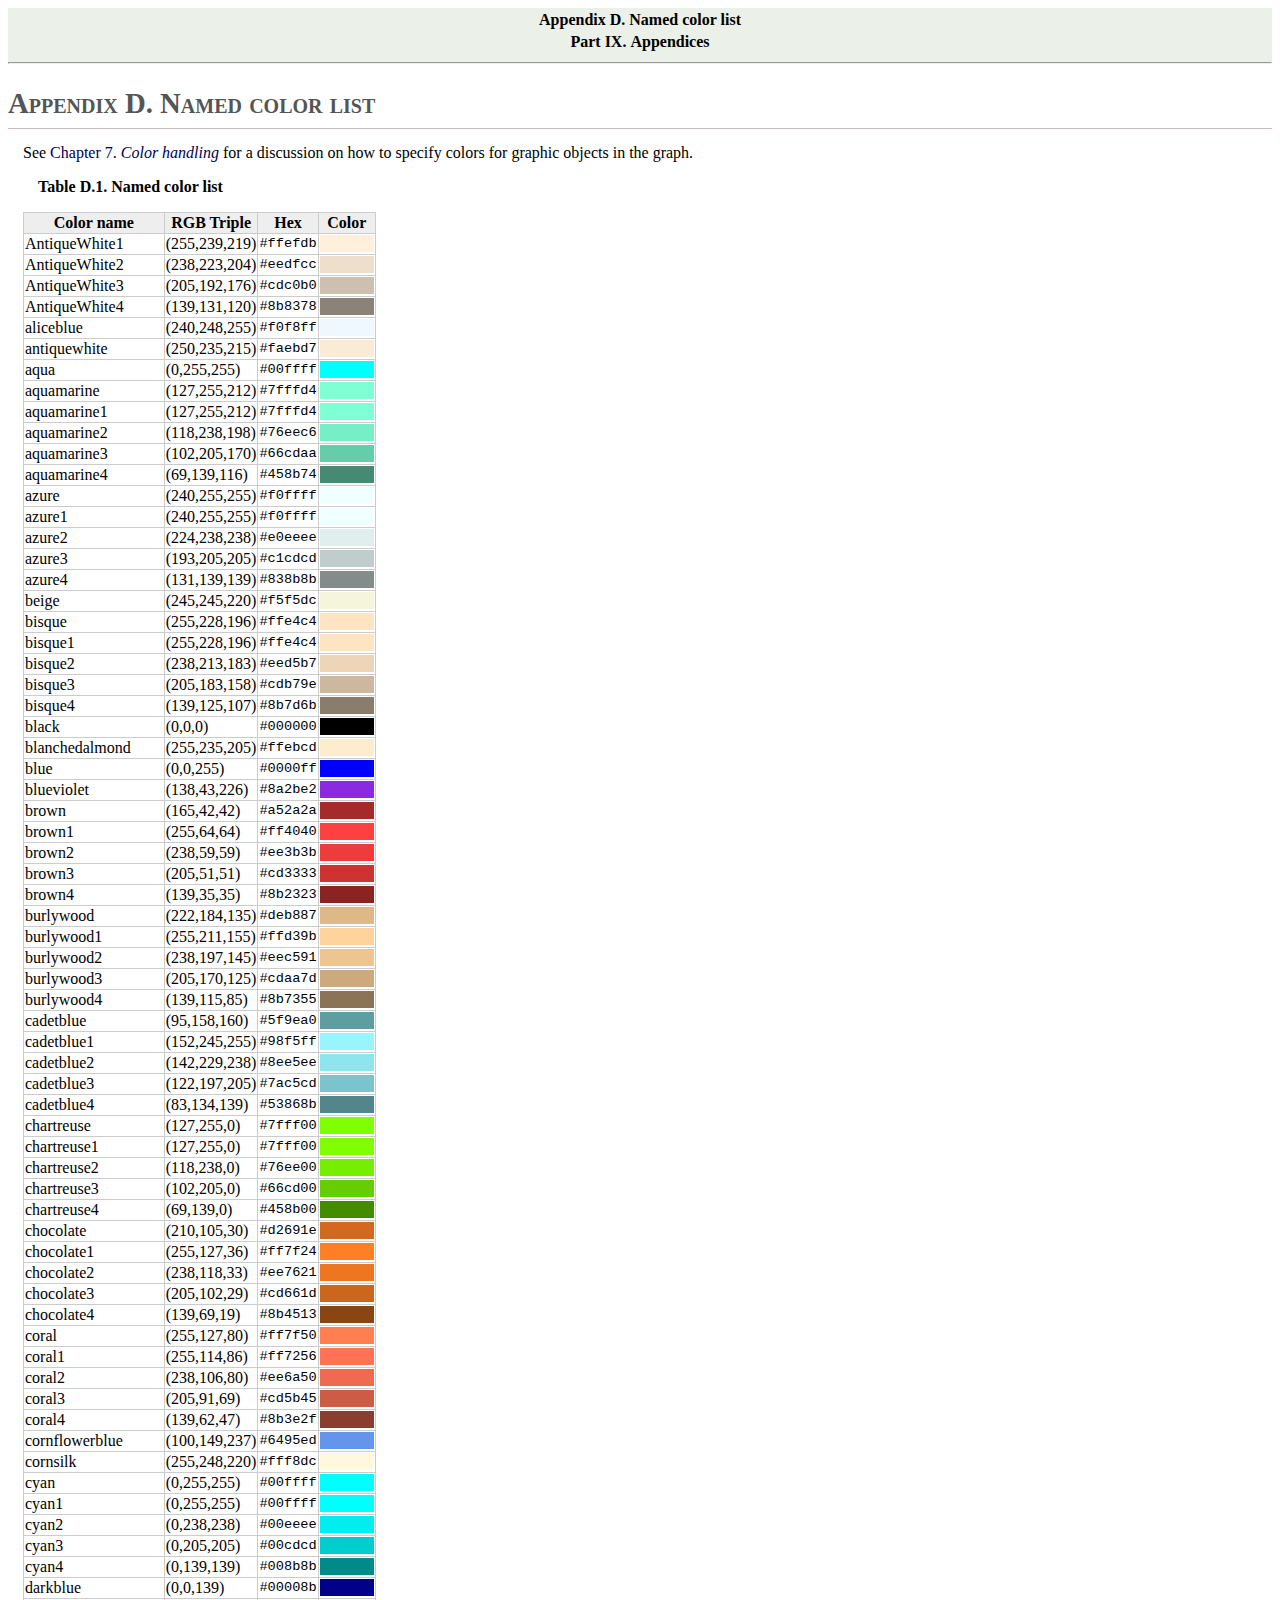
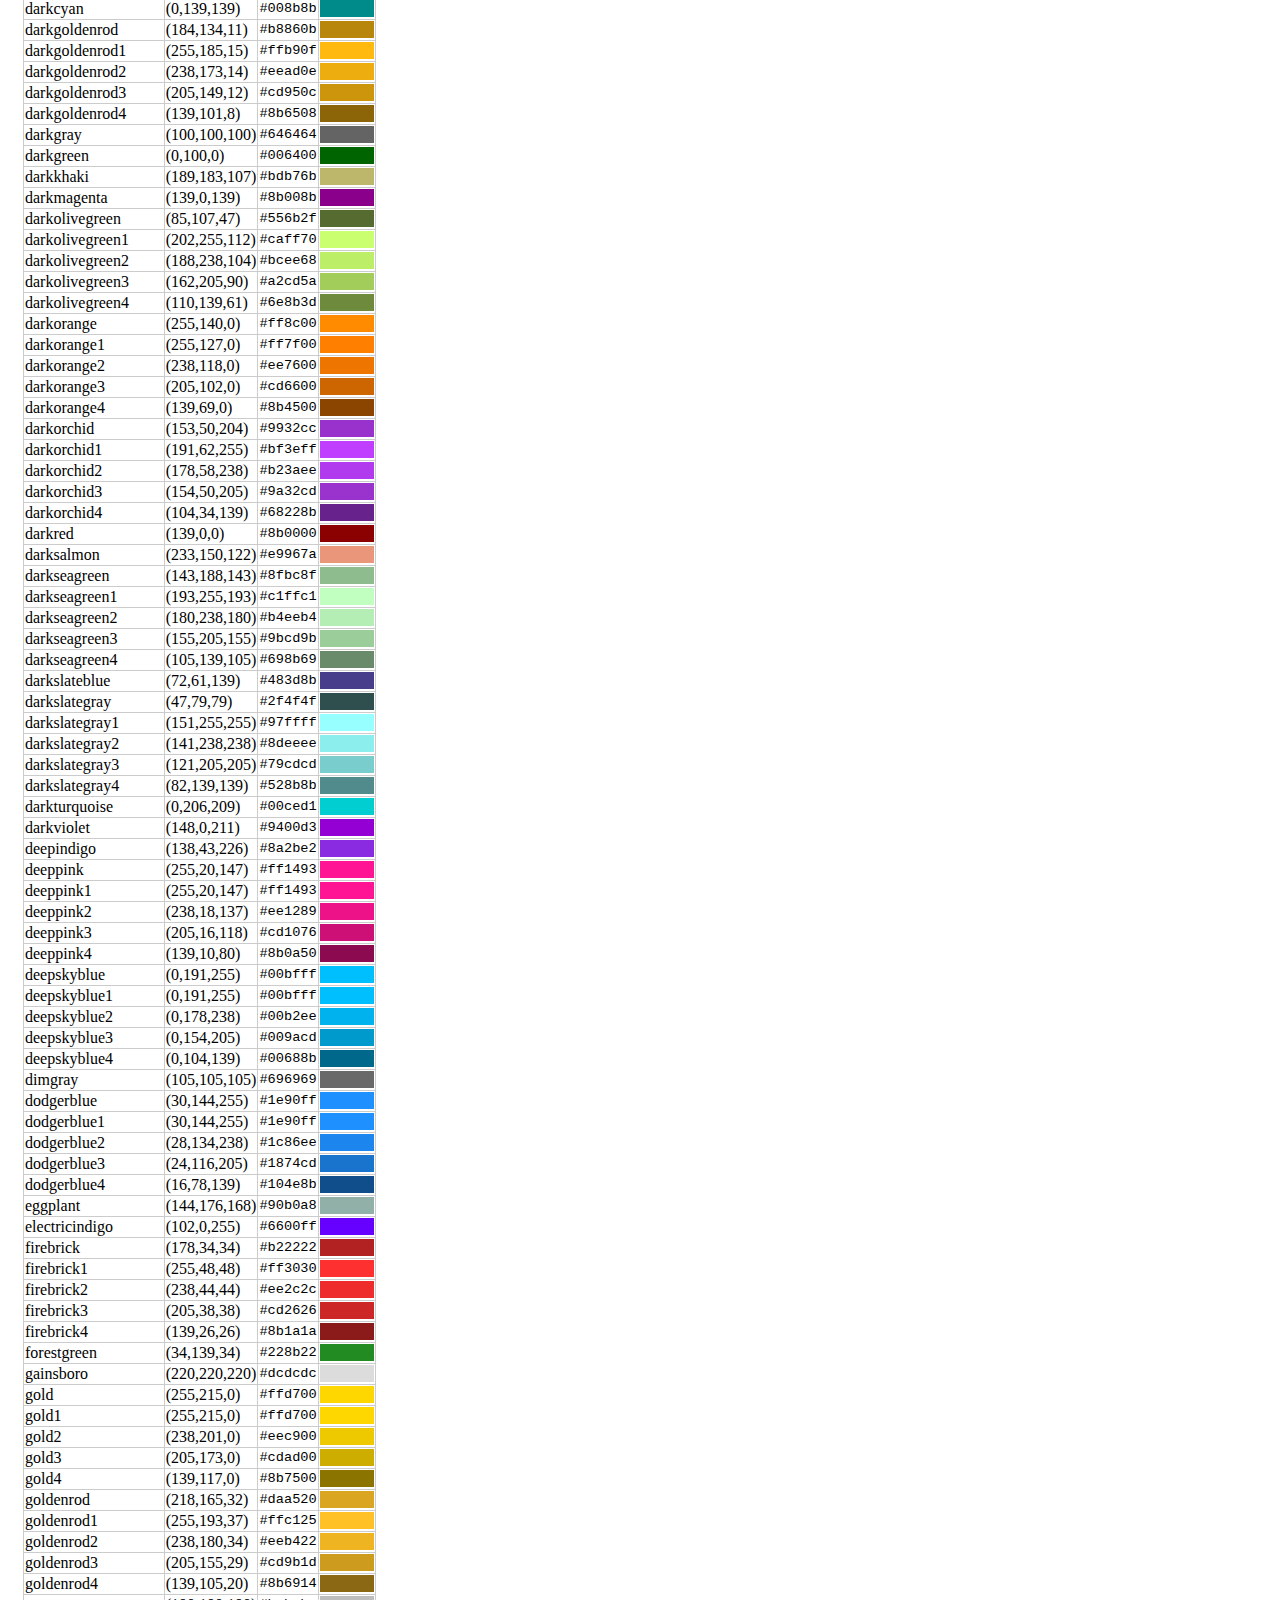
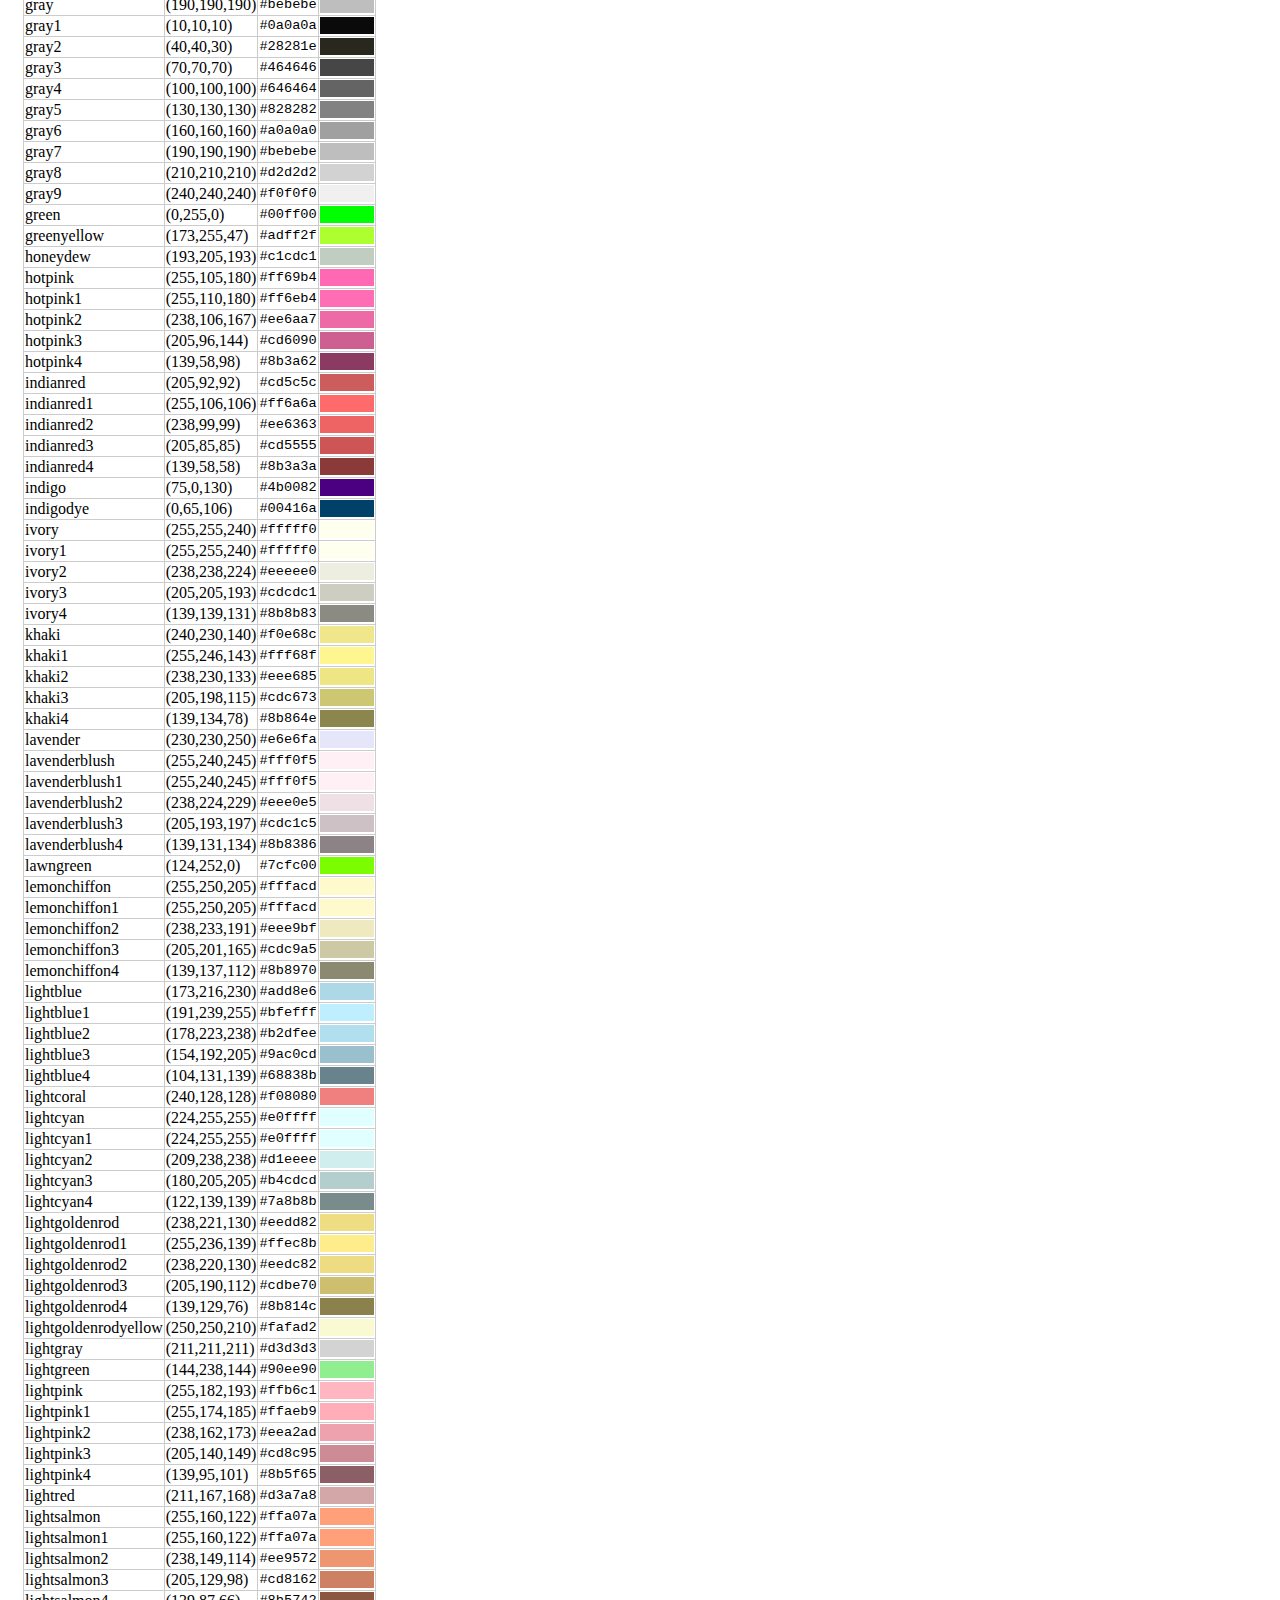
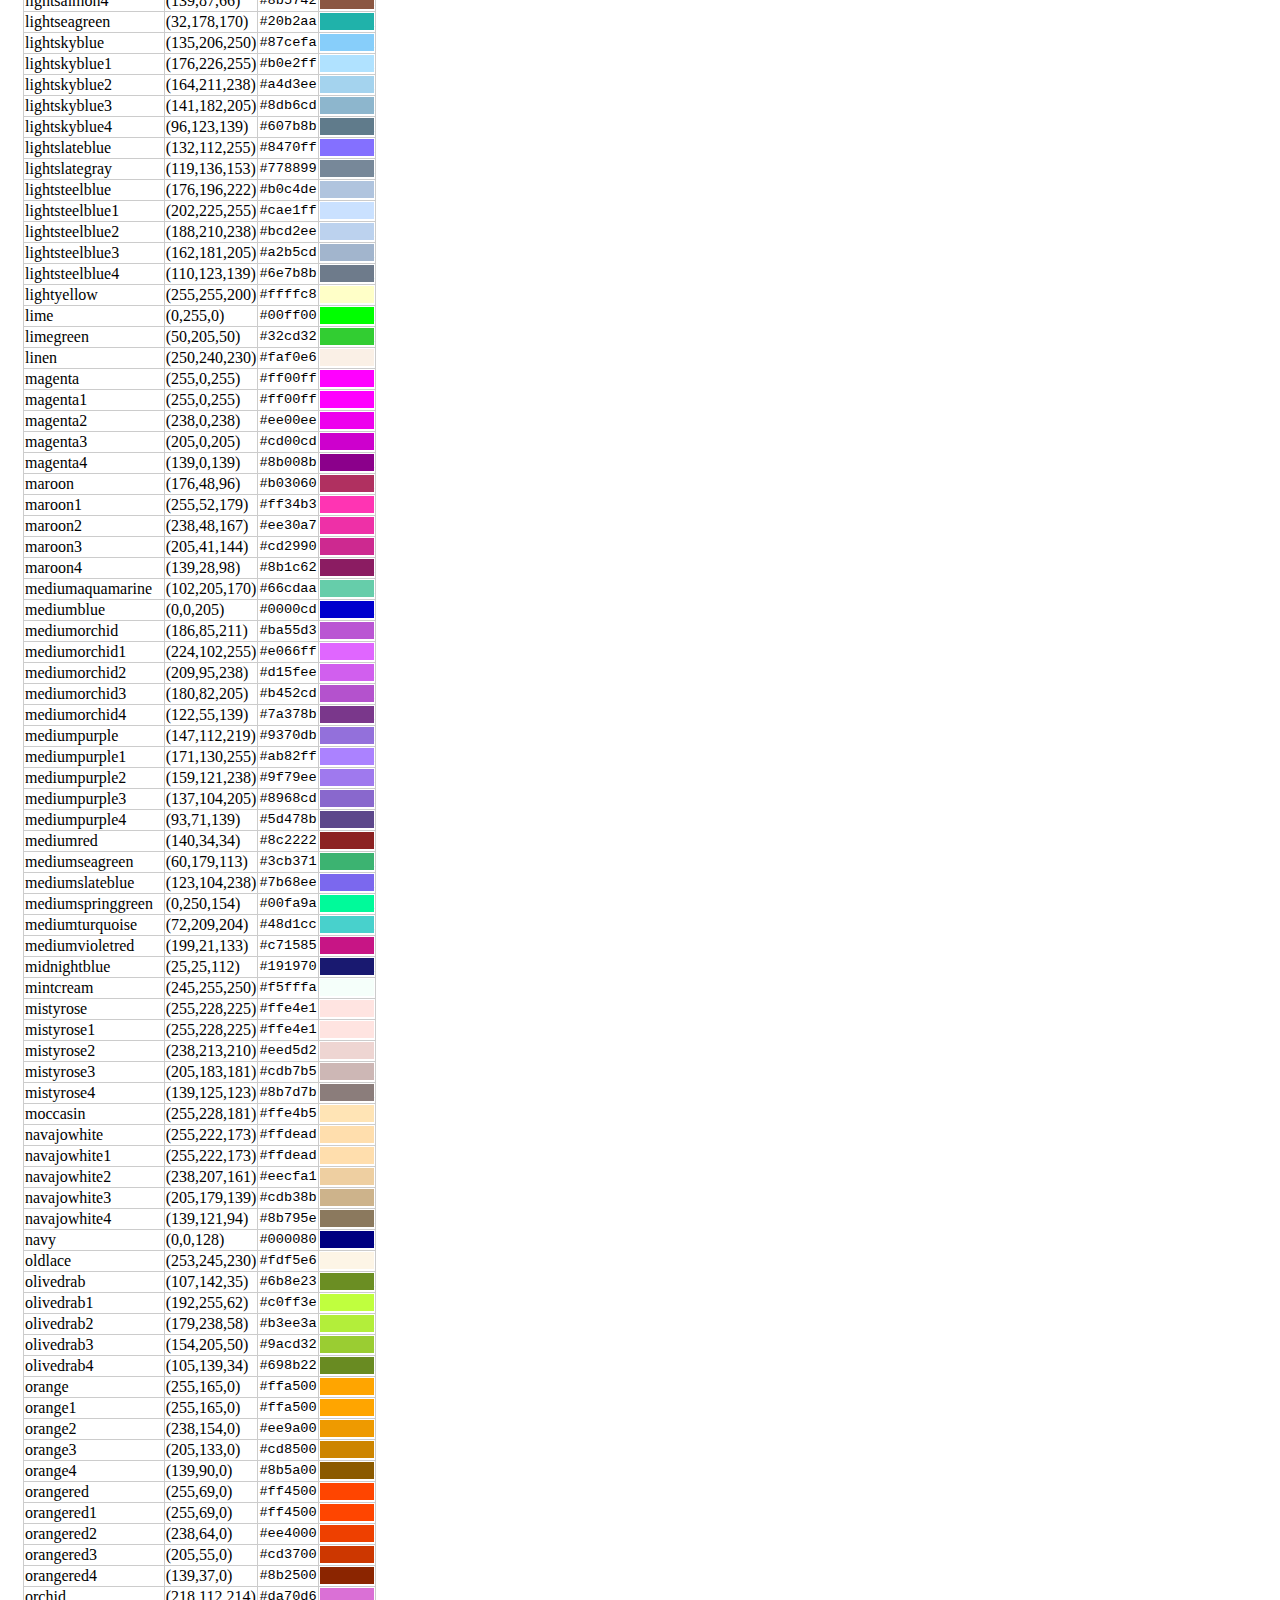
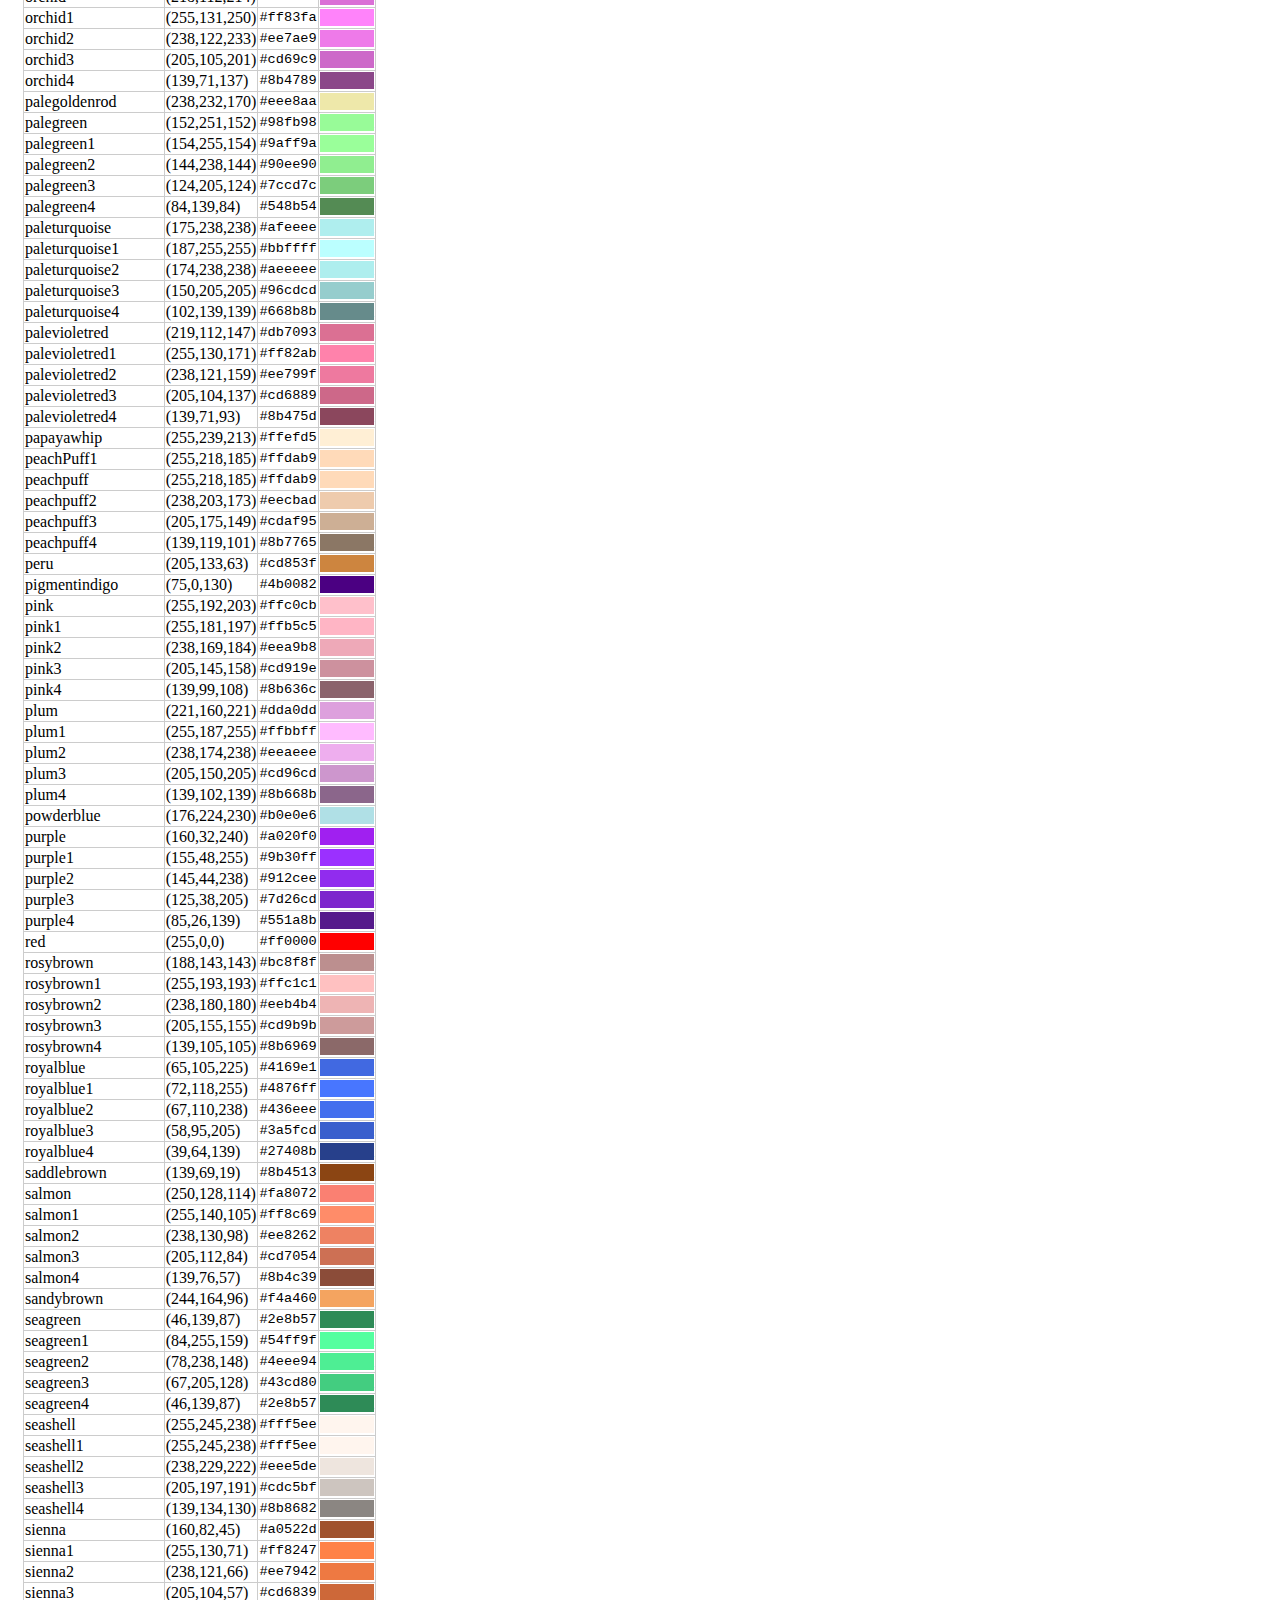
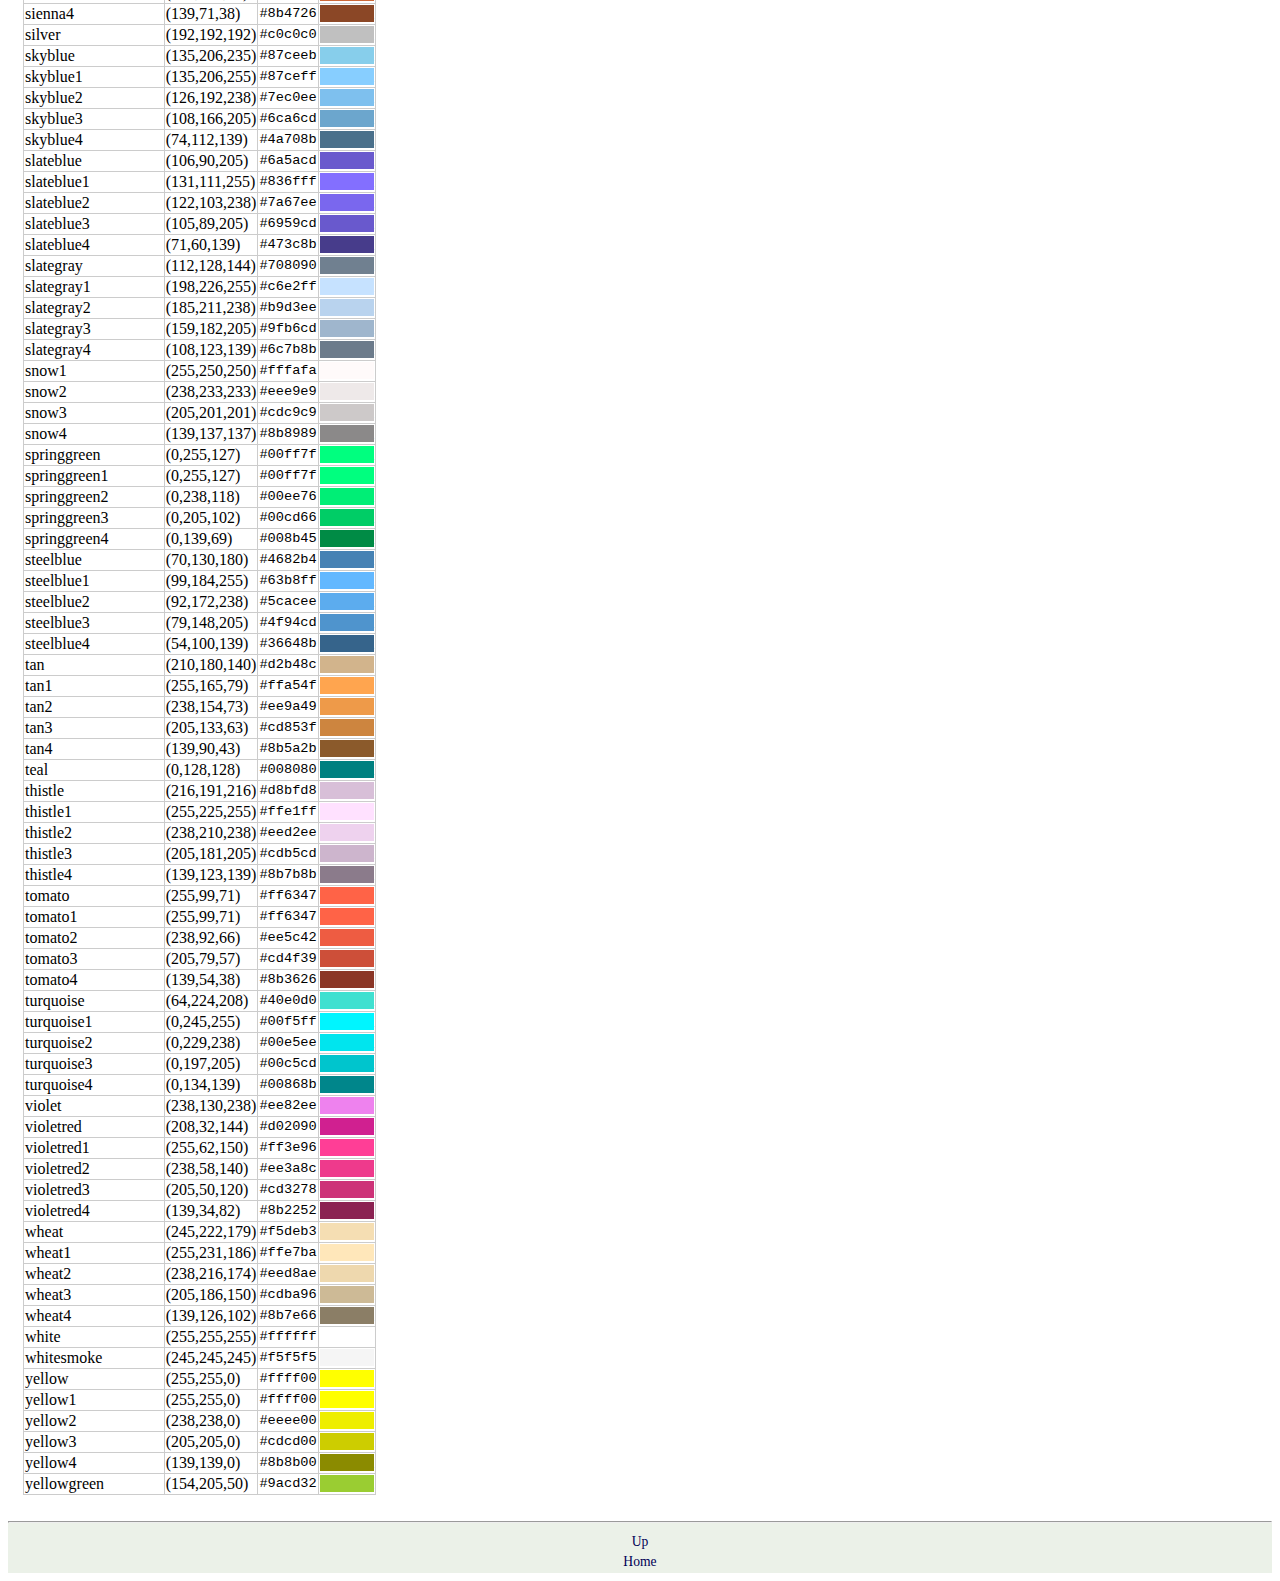
<file: library/jpgraph/docs/chunkhtml/apd.html>
<html><head><meta http-equiv="Content-Type" content="text/html; charset=UTF-8"><title>Appendix D. Named color list</title><link rel="stylesheet" type="text/css" href="manual.css"><meta name="generator" content="DocBook XSL Stylesheets V1.76.0"><link rel="home" href="index.html" title="JpGraph Manual"><link rel="up" href="pt09.html" title="Part IX. Appendices"></head><body bgcolor="white" text="black" link="#0000FF" vlink="#840084" alink="#0000FF"><div class="navheader"><table width="100%" summary="Navigation header"><tr><th colspan="3" align="center">Appendix D. Named color list</th></tr><tr><td width="20%" align="left"> </td><th width="60%" align="center">Part IX. Appendices</th><td width="20%" align="right"> </td></tr></table><hr></div><div class="appendix" title="Appendix D. Named color list"><div class="titlepage"><div><div><h2 class="title"><a name="app.named-colors"></a>Appendix D. Named color list</h2></div></div></div>
 
     <p> See <a class="xref" href="ch07.html" title="Chapter 7. Color handling">Chapter 7. <i>Color handling</i></a> for a discussion on how to specify colors
          for graphic objects in the graph.</p>
<div class="table"><a name="id2625812"></a><p class="title"><b>Table D.1. Named color list</b></p><div class="table-contents">
<table summary="Named color list" border="0"><colgroup><col><col><col><col></colgroup><thead><tr><th> Color name </th><th> RGB Triple </th><th> Hex </th><th> Color </th></tr></thead><tbody><tr><td>AntiqueWhite1</td><td>(255,239,219)</td><td><code class="constant">#ffefdb</code></td><td class="named-color"> <span style="background:#ffefdb;color:#ffefdb;">COLOR</span> </td></tr><tr><td>AntiqueWhite2</td><td>(238,223,204)</td><td><code class="constant">#eedfcc</code></td><td class="named-color"> <span style="background:#eedfcc;color:#eedfcc;">COLOR</span> </td></tr><tr><td>AntiqueWhite3</td><td>(205,192,176)</td><td><code class="constant">#cdc0b0</code></td><td class="named-color"> <span style="background:#cdc0b0;color:#cdc0b0;">COLOR</span> </td></tr><tr><td>AntiqueWhite4</td><td>(139,131,120)</td><td><code class="constant">#8b8378</code></td><td class="named-color"> <span style="background:#8b8378;color:#8b8378;">COLOR</span> </td></tr><tr><td>aliceblue</td><td>(240,248,255)</td><td><code class="constant">#f0f8ff</code></td><td class="named-color"> <span style="background:#f0f8ff;color:#f0f8ff;">COLOR</span> </td></tr><tr><td>antiquewhite</td><td>(250,235,215)</td><td><code class="constant">#faebd7</code></td><td class="named-color"> <span style="background:#faebd7;color:#faebd7;">COLOR</span> </td></tr><tr><td>aqua</td><td>(0,255,255)</td><td><code class="constant">#00ffff</code></td><td class="named-color"> <span style="background:#00ffff;color:#00ffff;">COLOR</span> </td></tr><tr><td>aquamarine</td><td>(127,255,212)</td><td><code class="constant">#7fffd4</code></td><td class="named-color"> <span style="background:#7fffd4;color:#7fffd4;">COLOR</span> </td></tr><tr><td>aquamarine1</td><td>(127,255,212)</td><td><code class="constant">#7fffd4</code></td><td class="named-color"> <span style="background:#7fffd4;color:#7fffd4;">COLOR</span> </td></tr><tr><td>aquamarine2</td><td>(118,238,198)</td><td><code class="constant">#76eec6</code></td><td class="named-color"> <span style="background:#76eec6;color:#76eec6;">COLOR</span> </td></tr><tr><td>aquamarine3</td><td>(102,205,170)</td><td><code class="constant">#66cdaa</code></td><td class="named-color"> <span style="background:#66cdaa;color:#66cdaa;">COLOR</span> </td></tr><tr><td>aquamarine4</td><td>(69,139,116)</td><td><code class="constant">#458b74</code></td><td class="named-color"> <span style="background:#458b74;color:#458b74;">COLOR</span> </td></tr><tr><td>azure</td><td>(240,255,255)</td><td><code class="constant">#f0ffff</code></td><td class="named-color"> <span style="background:#f0ffff;color:#f0ffff;">COLOR</span> </td></tr><tr><td>azure1</td><td>(240,255,255)</td><td><code class="constant">#f0ffff</code></td><td class="named-color"> <span style="background:#f0ffff;color:#f0ffff;">COLOR</span> </td></tr><tr><td>azure2</td><td>(224,238,238)</td><td><code class="constant">#e0eeee</code></td><td class="named-color"> <span style="background:#e0eeee;color:#e0eeee;">COLOR</span> </td></tr><tr><td>azure3</td><td>(193,205,205)</td><td><code class="constant">#c1cdcd</code></td><td class="named-color"> <span style="background:#c1cdcd;color:#c1cdcd;">COLOR</span> </td></tr><tr><td>azure4</td><td>(131,139,139)</td><td><code class="constant">#838b8b</code></td><td class="named-color"> <span style="background:#838b8b;color:#838b8b;">COLOR</span> </td></tr><tr><td>beige</td><td>(245,245,220)</td><td><code class="constant">#f5f5dc</code></td><td class="named-color"> <span style="background:#f5f5dc;color:#f5f5dc;">COLOR</span> </td></tr><tr><td>bisque</td><td>(255,228,196)</td><td><code class="constant">#ffe4c4</code></td><td class="named-color"> <span style="background:#ffe4c4;color:#ffe4c4;">COLOR</span> </td></tr><tr><td>bisque1</td><td>(255,228,196)</td><td><code class="constant">#ffe4c4</code></td><td class="named-color"> <span style="background:#ffe4c4;color:#ffe4c4;">COLOR</span> </td></tr><tr><td>bisque2</td><td>(238,213,183)</td><td><code class="constant">#eed5b7</code></td><td class="named-color"> <span style="background:#eed5b7;color:#eed5b7;">COLOR</span> </td></tr><tr><td>bisque3</td><td>(205,183,158)</td><td><code class="constant">#cdb79e</code></td><td class="named-color"> <span style="background:#cdb79e;color:#cdb79e;">COLOR</span> </td></tr><tr><td>bisque4</td><td>(139,125,107)</td><td><code class="constant">#8b7d6b</code></td><td class="named-color"> <span style="background:#8b7d6b;color:#8b7d6b;">COLOR</span> </td></tr><tr><td>black</td><td>(0,0,0)</td><td><code class="constant">#000000</code></td><td class="named-color"> <span style="background:#000000;color:#000000;">COLOR</span> </td></tr><tr><td>blanchedalmond</td><td>(255,235,205)</td><td><code class="constant">#ffebcd</code></td><td class="named-color"> <span style="background:#ffebcd;color:#ffebcd;">COLOR</span> </td></tr><tr><td>blue</td><td>(0,0,255)</td><td><code class="constant">#0000ff</code></td><td class="named-color"> <span style="background:#0000ff;color:#0000ff;">COLOR</span> </td></tr><tr><td>blueviolet</td><td>(138,43,226)</td><td><code class="constant">#8a2be2</code></td><td class="named-color"> <span style="background:#8a2be2;color:#8a2be2;">COLOR</span> </td></tr><tr><td>brown</td><td>(165,42,42)</td><td><code class="constant">#a52a2a</code></td><td class="named-color"> <span style="background:#a52a2a;color:#a52a2a;">COLOR</span> </td></tr><tr><td>brown1</td><td>(255,64,64)</td><td><code class="constant">#ff4040</code></td><td class="named-color"> <span style="background:#ff4040;color:#ff4040;">COLOR</span> </td></tr><tr><td>brown2</td><td>(238,59,59)</td><td><code class="constant">#ee3b3b</code></td><td class="named-color"> <span style="background:#ee3b3b;color:#ee3b3b;">COLOR</span> </td></tr><tr><td>brown3</td><td>(205,51,51)</td><td><code class="constant">#cd3333</code></td><td class="named-color"> <span style="background:#cd3333;color:#cd3333;">COLOR</span> </td></tr><tr><td>brown4</td><td>(139,35,35)</td><td><code class="constant">#8b2323</code></td><td class="named-color"> <span style="background:#8b2323;color:#8b2323;">COLOR</span> </td></tr><tr><td>burlywood</td><td>(222,184,135)</td><td><code class="constant">#deb887</code></td><td class="named-color"> <span style="background:#deb887;color:#deb887;">COLOR</span> </td></tr><tr><td>burlywood1</td><td>(255,211,155)</td><td><code class="constant">#ffd39b</code></td><td class="named-color"> <span style="background:#ffd39b;color:#ffd39b;">COLOR</span> </td></tr><tr><td>burlywood2</td><td>(238,197,145)</td><td><code class="constant">#eec591</code></td><td class="named-color"> <span style="background:#eec591;color:#eec591;">COLOR</span> </td></tr><tr><td>burlywood3</td><td>(205,170,125)</td><td><code class="constant">#cdaa7d</code></td><td class="named-color"> <span style="background:#cdaa7d;color:#cdaa7d;">COLOR</span> </td></tr><tr><td>burlywood4</td><td>(139,115,85)</td><td><code class="constant">#8b7355</code></td><td class="named-color"> <span style="background:#8b7355;color:#8b7355;">COLOR</span> </td></tr><tr><td>cadetblue</td><td>(95,158,160)</td><td><code class="constant">#5f9ea0</code></td><td class="named-color"> <span style="background:#5f9ea0;color:#5f9ea0;">COLOR</span> </td></tr><tr><td>cadetblue1</td><td>(152,245,255)</td><td><code class="constant">#98f5ff</code></td><td class="named-color"> <span style="background:#98f5ff;color:#98f5ff;">COLOR</span> </td></tr><tr><td>cadetblue2</td><td>(142,229,238)</td><td><code class="constant">#8ee5ee</code></td><td class="named-color"> <span style="background:#8ee5ee;color:#8ee5ee;">COLOR</span> </td></tr><tr><td>cadetblue3</td><td>(122,197,205)</td><td><code class="constant">#7ac5cd</code></td><td class="named-color"> <span style="background:#7ac5cd;color:#7ac5cd;">COLOR</span> </td></tr><tr><td>cadetblue4</td><td>(83,134,139)</td><td><code class="constant">#53868b</code></td><td class="named-color"> <span style="background:#53868b;color:#53868b;">COLOR</span> </td></tr><tr><td>chartreuse</td><td>(127,255,0)</td><td><code class="constant">#7fff00</code></td><td class="named-color"> <span style="background:#7fff00;color:#7fff00;">COLOR</span> </td></tr><tr><td>chartreuse1</td><td>(127,255,0)</td><td><code class="constant">#7fff00</code></td><td class="named-color"> <span style="background:#7fff00;color:#7fff00;">COLOR</span> </td></tr><tr><td>chartreuse2</td><td>(118,238,0)</td><td><code class="constant">#76ee00</code></td><td class="named-color"> <span style="background:#76ee00;color:#76ee00;">COLOR</span> </td></tr><tr><td>chartreuse3</td><td>(102,205,0)</td><td><code class="constant">#66cd00</code></td><td class="named-color"> <span style="background:#66cd00;color:#66cd00;">COLOR</span> </td></tr><tr><td>chartreuse4</td><td>(69,139,0)</td><td><code class="constant">#458b00</code></td><td class="named-color"> <span style="background:#458b00;color:#458b00;">COLOR</span> </td></tr><tr><td>chocolate</td><td>(210,105,30)</td><td><code class="constant">#d2691e</code></td><td class="named-color"> <span style="background:#d2691e;color:#d2691e;">COLOR</span> </td></tr><tr><td>chocolate1</td><td>(255,127,36)</td><td><code class="constant">#ff7f24</code></td><td class="named-color"> <span style="background:#ff7f24;color:#ff7f24;">COLOR</span> </td></tr><tr><td>chocolate2</td><td>(238,118,33)</td><td><code class="constant">#ee7621</code></td><td class="named-color"> <span style="background:#ee7621;color:#ee7621;">COLOR</span> </td></tr><tr><td>chocolate3</td><td>(205,102,29)</td><td><code class="constant">#cd661d</code></td><td class="named-color"> <span style="background:#cd661d;color:#cd661d;">COLOR</span> </td></tr><tr><td>chocolate4</td><td>(139,69,19)</td><td><code class="constant">#8b4513</code></td><td class="named-color"> <span style="background:#8b4513;color:#8b4513;">COLOR</span> </td></tr><tr><td>coral</td><td>(255,127,80)</td><td><code class="constant">#ff7f50</code></td><td class="named-color"> <span style="background:#ff7f50;color:#ff7f50;">COLOR</span> </td></tr><tr><td>coral1</td><td>(255,114,86)</td><td><code class="constant">#ff7256</code></td><td class="named-color"> <span style="background:#ff7256;color:#ff7256;">COLOR</span> </td></tr><tr><td>coral2</td><td>(238,106,80)</td><td><code class="constant">#ee6a50</code></td><td class="named-color"> <span style="background:#ee6a50;color:#ee6a50;">COLOR</span> </td></tr><tr><td>coral3</td><td>(205,91,69)</td><td><code class="constant">#cd5b45</code></td><td class="named-color"> <span style="background:#cd5b45;color:#cd5b45;">COLOR</span> </td></tr><tr><td>coral4</td><td>(139,62,47)</td><td><code class="constant">#8b3e2f</code></td><td class="named-color"> <span style="background:#8b3e2f;color:#8b3e2f;">COLOR</span> </td></tr><tr><td>cornflowerblue</td><td>(100,149,237)</td><td><code class="constant">#6495ed</code></td><td class="named-color"> <span style="background:#6495ed;color:#6495ed;">COLOR</span> </td></tr><tr><td>cornsilk</td><td>(255,248,220)</td><td><code class="constant">#fff8dc</code></td><td class="named-color"> <span style="background:#fff8dc;color:#fff8dc;">COLOR</span> </td></tr><tr><td>cyan</td><td>(0,255,255)</td><td><code class="constant">#00ffff</code></td><td class="named-color"> <span style="background:#00ffff;color:#00ffff;">COLOR</span> </td></tr><tr><td>cyan1</td><td>(0,255,255)</td><td><code class="constant">#00ffff</code></td><td class="named-color"> <span style="background:#00ffff;color:#00ffff;">COLOR</span> </td></tr><tr><td>cyan2</td><td>(0,238,238)</td><td><code class="constant">#00eeee</code></td><td class="named-color"> <span style="background:#00eeee;color:#00eeee;">COLOR</span> </td></tr><tr><td>cyan3</td><td>(0,205,205)</td><td><code class="constant">#00cdcd</code></td><td class="named-color"> <span style="background:#00cdcd;color:#00cdcd;">COLOR</span> </td></tr><tr><td>cyan4</td><td>(0,139,139)</td><td><code class="constant">#008b8b</code></td><td class="named-color"> <span style="background:#008b8b;color:#008b8b;">COLOR</span> </td></tr><tr><td>darkblue</td><td>(0,0,139)</td><td><code class="constant">#00008b</code></td><td class="named-color"> <span style="background:#00008b;color:#00008b;">COLOR</span> </td></tr><tr><td>darkcyan</td><td>(0,139,139)</td><td><code class="constant">#008b8b</code></td><td class="named-color"> <span style="background:#008b8b;color:#008b8b;">COLOR</span> </td></tr><tr><td>darkgoldenrod</td><td>(184,134,11)</td><td><code class="constant">#b8860b</code></td><td class="named-color"> <span style="background:#b8860b;color:#b8860b;">COLOR</span> </td></tr><tr><td>darkgoldenrod1</td><td>(255,185,15)</td><td><code class="constant">#ffb90f</code></td><td class="named-color"> <span style="background:#ffb90f;color:#ffb90f;">COLOR</span> </td></tr><tr><td>darkgoldenrod2</td><td>(238,173,14)</td><td><code class="constant">#eead0e</code></td><td class="named-color"> <span style="background:#eead0e;color:#eead0e;">COLOR</span> </td></tr><tr><td>darkgoldenrod3</td><td>(205,149,12)</td><td><code class="constant">#cd950c</code></td><td class="named-color"> <span style="background:#cd950c;color:#cd950c;">COLOR</span> </td></tr><tr><td>darkgoldenrod4</td><td>(139,101,8)</td><td><code class="constant">#8b6508</code></td><td class="named-color"> <span style="background:#8b6508;color:#8b6508;">COLOR</span> </td></tr><tr><td>darkgray</td><td>(100,100,100)</td><td><code class="constant">#646464</code></td><td class="named-color"> <span style="background:#646464;color:#646464;">COLOR</span> </td></tr><tr><td>darkgreen</td><td>(0,100,0)</td><td><code class="constant">#006400</code></td><td class="named-color"> <span style="background:#006400;color:#006400;">COLOR</span> </td></tr><tr><td>darkkhaki</td><td>(189,183,107)</td><td><code class="constant">#bdb76b</code></td><td class="named-color"> <span style="background:#bdb76b;color:#bdb76b;">COLOR</span> </td></tr><tr><td>darkmagenta</td><td>(139,0,139)</td><td><code class="constant">#8b008b</code></td><td class="named-color"> <span style="background:#8b008b;color:#8b008b;">COLOR</span> </td></tr><tr><td>darkolivegreen</td><td>(85,107,47)</td><td><code class="constant">#556b2f</code></td><td class="named-color"> <span style="background:#556b2f;color:#556b2f;">COLOR</span> </td></tr><tr><td>darkolivegreen1</td><td>(202,255,112)</td><td><code class="constant">#caff70</code></td><td class="named-color"> <span style="background:#caff70;color:#caff70;">COLOR</span> </td></tr><tr><td>darkolivegreen2</td><td>(188,238,104)</td><td><code class="constant">#bcee68</code></td><td class="named-color"> <span style="background:#bcee68;color:#bcee68;">COLOR</span> </td></tr><tr><td>darkolivegreen3</td><td>(162,205,90)</td><td><code class="constant">#a2cd5a</code></td><td class="named-color"> <span style="background:#a2cd5a;color:#a2cd5a;">COLOR</span> </td></tr><tr><td>darkolivegreen4</td><td>(110,139,61)</td><td><code class="constant">#6e8b3d</code></td><td class="named-color"> <span style="background:#6e8b3d;color:#6e8b3d;">COLOR</span> </td></tr><tr><td>darkorange</td><td>(255,140,0)</td><td><code class="constant">#ff8c00</code></td><td class="named-color"> <span style="background:#ff8c00;color:#ff8c00;">COLOR</span> </td></tr><tr><td>darkorange1</td><td>(255,127,0)</td><td><code class="constant">#ff7f00</code></td><td class="named-color"> <span style="background:#ff7f00;color:#ff7f00;">COLOR</span> </td></tr><tr><td>darkorange2</td><td>(238,118,0)</td><td><code class="constant">#ee7600</code></td><td class="named-color"> <span style="background:#ee7600;color:#ee7600;">COLOR</span> </td></tr><tr><td>darkorange3</td><td>(205,102,0)</td><td><code class="constant">#cd6600</code></td><td class="named-color"> <span style="background:#cd6600;color:#cd6600;">COLOR</span> </td></tr><tr><td>darkorange4</td><td>(139,69,0)</td><td><code class="constant">#8b4500</code></td><td class="named-color"> <span style="background:#8b4500;color:#8b4500;">COLOR</span> </td></tr><tr><td>darkorchid</td><td>(153,50,204)</td><td><code class="constant">#9932cc</code></td><td class="named-color"> <span style="background:#9932cc;color:#9932cc;">COLOR</span> </td></tr><tr><td>darkorchid1</td><td>(191,62,255)</td><td><code class="constant">#bf3eff</code></td><td class="named-color"> <span style="background:#bf3eff;color:#bf3eff;">COLOR</span> </td></tr><tr><td>darkorchid2</td><td>(178,58,238)</td><td><code class="constant">#b23aee</code></td><td class="named-color"> <span style="background:#b23aee;color:#b23aee;">COLOR</span> </td></tr><tr><td>darkorchid3</td><td>(154,50,205)</td><td><code class="constant">#9a32cd</code></td><td class="named-color"> <span style="background:#9a32cd;color:#9a32cd;">COLOR</span> </td></tr><tr><td>darkorchid4</td><td>(104,34,139)</td><td><code class="constant">#68228b</code></td><td class="named-color"> <span style="background:#68228b;color:#68228b;">COLOR</span> </td></tr><tr><td>darkred</td><td>(139,0,0)</td><td><code class="constant">#8b0000</code></td><td class="named-color"> <span style="background:#8b0000;color:#8b0000;">COLOR</span> </td></tr><tr><td>darksalmon</td><td>(233,150,122)</td><td><code class="constant">#e9967a</code></td><td class="named-color"> <span style="background:#e9967a;color:#e9967a;">COLOR</span> </td></tr><tr><td>darkseagreen</td><td>(143,188,143)</td><td><code class="constant">#8fbc8f</code></td><td class="named-color"> <span style="background:#8fbc8f;color:#8fbc8f;">COLOR</span> </td></tr><tr><td>darkseagreen1</td><td>(193,255,193)</td><td><code class="constant">#c1ffc1</code></td><td class="named-color"> <span style="background:#c1ffc1;color:#c1ffc1;">COLOR</span> </td></tr><tr><td>darkseagreen2</td><td>(180,238,180)</td><td><code class="constant">#b4eeb4</code></td><td class="named-color"> <span style="background:#b4eeb4;color:#b4eeb4;">COLOR</span> </td></tr><tr><td>darkseagreen3</td><td>(155,205,155)</td><td><code class="constant">#9bcd9b</code></td><td class="named-color"> <span style="background:#9bcd9b;color:#9bcd9b;">COLOR</span> </td></tr><tr><td>darkseagreen4</td><td>(105,139,105)</td><td><code class="constant">#698b69</code></td><td class="named-color"> <span style="background:#698b69;color:#698b69;">COLOR</span> </td></tr><tr><td>darkslateblue</td><td>(72,61,139)</td><td><code class="constant">#483d8b</code></td><td class="named-color"> <span style="background:#483d8b;color:#483d8b;">COLOR</span> </td></tr><tr><td>darkslategray</td><td>(47,79,79)</td><td><code class="constant">#2f4f4f</code></td><td class="named-color"> <span style="background:#2f4f4f;color:#2f4f4f;">COLOR</span> </td></tr><tr><td>darkslategray1</td><td>(151,255,255)</td><td><code class="constant">#97ffff</code></td><td class="named-color"> <span style="background:#97ffff;color:#97ffff;">COLOR</span> </td></tr><tr><td>darkslategray2</td><td>(141,238,238)</td><td><code class="constant">#8deeee</code></td><td class="named-color"> <span style="background:#8deeee;color:#8deeee;">COLOR</span> </td></tr><tr><td>darkslategray3</td><td>(121,205,205)</td><td><code class="constant">#79cdcd</code></td><td class="named-color"> <span style="background:#79cdcd;color:#79cdcd;">COLOR</span> </td></tr><tr><td>darkslategray4</td><td>(82,139,139)</td><td><code class="constant">#528b8b</code></td><td class="named-color"> <span style="background:#528b8b;color:#528b8b;">COLOR</span> </td></tr><tr><td>darkturquoise</td><td>(0,206,209)</td><td><code class="constant">#00ced1</code></td><td class="named-color"> <span style="background:#00ced1;color:#00ced1;">COLOR</span> </td></tr><tr><td>darkviolet</td><td>(148,0,211)</td><td><code class="constant">#9400d3</code></td><td class="named-color"> <span style="background:#9400d3;color:#9400d3;">COLOR</span> </td></tr><tr><td>deepindigo</td><td>(138,43,226)</td><td><code class="constant">#8a2be2</code></td><td class="named-color"> <span style="background:#8a2be2;color:#8a2be2;">COLOR</span> </td></tr><tr><td>deeppink</td><td>(255,20,147)</td><td><code class="constant">#ff1493</code></td><td class="named-color"> <span style="background:#ff1493;color:#ff1493;">COLOR</span> </td></tr><tr><td>deeppink1</td><td>(255,20,147)</td><td><code class="constant">#ff1493</code></td><td class="named-color"> <span style="background:#ff1493;color:#ff1493;">COLOR</span> </td></tr><tr><td>deeppink2</td><td>(238,18,137)</td><td><code class="constant">#ee1289</code></td><td class="named-color"> <span style="background:#ee1289;color:#ee1289;">COLOR</span> </td></tr><tr><td>deeppink3</td><td>(205,16,118)</td><td><code class="constant">#cd1076</code></td><td class="named-color"> <span style="background:#cd1076;color:#cd1076;">COLOR</span> </td></tr><tr><td>deeppink4</td><td>(139,10,80)</td><td><code class="constant">#8b0a50</code></td><td class="named-color"> <span style="background:#8b0a50;color:#8b0a50;">COLOR</span> </td></tr><tr><td>deepskyblue</td><td>(0,191,255)</td><td><code class="constant">#00bfff</code></td><td class="named-color"> <span style="background:#00bfff;color:#00bfff;">COLOR</span> </td></tr><tr><td>deepskyblue1</td><td>(0,191,255)</td><td><code class="constant">#00bfff</code></td><td class="named-color"> <span style="background:#00bfff;color:#00bfff;">COLOR</span> </td></tr><tr><td>deepskyblue2</td><td>(0,178,238)</td><td><code class="constant">#00b2ee</code></td><td class="named-color"> <span style="background:#00b2ee;color:#00b2ee;">COLOR</span> </td></tr><tr><td>deepskyblue3</td><td>(0,154,205)</td><td><code class="constant">#009acd</code></td><td class="named-color"> <span style="background:#009acd;color:#009acd;">COLOR</span> </td></tr><tr><td>deepskyblue4</td><td>(0,104,139)</td><td><code class="constant">#00688b</code></td><td class="named-color"> <span style="background:#00688b;color:#00688b;">COLOR</span> </td></tr><tr><td>dimgray</td><td>(105,105,105)</td><td><code class="constant">#696969</code></td><td class="named-color"> <span style="background:#696969;color:#696969;">COLOR</span> </td></tr><tr><td>dodgerblue</td><td>(30,144,255)</td><td><code class="constant">#1e90ff</code></td><td class="named-color"> <span style="background:#1e90ff;color:#1e90ff;">COLOR</span> </td></tr><tr><td>dodgerblue1</td><td>(30,144,255)</td><td><code class="constant">#1e90ff</code></td><td class="named-color"> <span style="background:#1e90ff;color:#1e90ff;">COLOR</span> </td></tr><tr><td>dodgerblue2</td><td>(28,134,238)</td><td><code class="constant">#1c86ee</code></td><td class="named-color"> <span style="background:#1c86ee;color:#1c86ee;">COLOR</span> </td></tr><tr><td>dodgerblue3</td><td>(24,116,205)</td><td><code class="constant">#1874cd</code></td><td class="named-color"> <span style="background:#1874cd;color:#1874cd;">COLOR</span> </td></tr><tr><td>dodgerblue4</td><td>(16,78,139)</td><td><code class="constant">#104e8b</code></td><td class="named-color"> <span style="background:#104e8b;color:#104e8b;">COLOR</span> </td></tr><tr><td>eggplant</td><td>(144,176,168)</td><td><code class="constant">#90b0a8</code></td><td class="named-color"> <span style="background:#90b0a8;color:#90b0a8;">COLOR</span> </td></tr><tr><td>electricindigo</td><td>(102,0,255)</td><td><code class="constant">#6600ff</code></td><td class="named-color"> <span style="background:#6600ff;color:#6600ff;">COLOR</span> </td></tr><tr><td>firebrick</td><td>(178,34,34)</td><td><code class="constant">#b22222</code></td><td class="named-color"> <span style="background:#b22222;color:#b22222;">COLOR</span> </td></tr><tr><td>firebrick1</td><td>(255,48,48)</td><td><code class="constant">#ff3030</code></td><td class="named-color"> <span style="background:#ff3030;color:#ff3030;">COLOR</span> </td></tr><tr><td>firebrick2</td><td>(238,44,44)</td><td><code class="constant">#ee2c2c</code></td><td class="named-color"> <span style="background:#ee2c2c;color:#ee2c2c;">COLOR</span> </td></tr><tr><td>firebrick3</td><td>(205,38,38)</td><td><code class="constant">#cd2626</code></td><td class="named-color"> <span style="background:#cd2626;color:#cd2626;">COLOR</span> </td></tr><tr><td>firebrick4</td><td>(139,26,26)</td><td><code class="constant">#8b1a1a</code></td><td class="named-color"> <span style="background:#8b1a1a;color:#8b1a1a;">COLOR</span> </td></tr><tr><td>forestgreen</td><td>(34,139,34)</td><td><code class="constant">#228b22</code></td><td class="named-color"> <span style="background:#228b22;color:#228b22;">COLOR</span> </td></tr><tr><td>gainsboro</td><td>(220,220,220)</td><td><code class="constant">#dcdcdc</code></td><td class="named-color"> <span style="background:#dcdcdc;color:#dcdcdc;">COLOR</span> </td></tr><tr><td>gold</td><td>(255,215,0)</td><td><code class="constant">#ffd700</code></td><td class="named-color"> <span style="background:#ffd700;color:#ffd700;">COLOR</span> </td></tr><tr><td>gold1</td><td>(255,215,0)</td><td><code class="constant">#ffd700</code></td><td class="named-color"> <span style="background:#ffd700;color:#ffd700;">COLOR</span> </td></tr><tr><td>gold2</td><td>(238,201,0)</td><td><code class="constant">#eec900</code></td><td class="named-color"> <span style="background:#eec900;color:#eec900;">COLOR</span> </td></tr><tr><td>gold3</td><td>(205,173,0)</td><td><code class="constant">#cdad00</code></td><td class="named-color"> <span style="background:#cdad00;color:#cdad00;">COLOR</span> </td></tr><tr><td>gold4</td><td>(139,117,0)</td><td><code class="constant">#8b7500</code></td><td class="named-color"> <span style="background:#8b7500;color:#8b7500;">COLOR</span> </td></tr><tr><td>goldenrod</td><td>(218,165,32)</td><td><code class="constant">#daa520</code></td><td class="named-color"> <span style="background:#daa520;color:#daa520;">COLOR</span> </td></tr><tr><td>goldenrod1</td><td>(255,193,37)</td><td><code class="constant">#ffc125</code></td><td class="named-color"> <span style="background:#ffc125;color:#ffc125;">COLOR</span> </td></tr><tr><td>goldenrod2</td><td>(238,180,34)</td><td><code class="constant">#eeb422</code></td><td class="named-color"> <span style="background:#eeb422;color:#eeb422;">COLOR</span> </td></tr><tr><td>goldenrod3</td><td>(205,155,29)</td><td><code class="constant">#cd9b1d</code></td><td class="named-color"> <span style="background:#cd9b1d;color:#cd9b1d;">COLOR</span> </td></tr><tr><td>goldenrod4</td><td>(139,105,20)</td><td><code class="constant">#8b6914</code></td><td class="named-color"> <span style="background:#8b6914;color:#8b6914;">COLOR</span> </td></tr><tr><td>gray</td><td>(190,190,190)</td><td><code class="constant">#bebebe</code></td><td class="named-color"> <span style="background:#bebebe;color:#bebebe;">COLOR</span> </td></tr><tr><td>gray1</td><td>(10,10,10)</td><td><code class="constant">#0a0a0a</code></td><td class="named-color"> <span style="background:#0a0a0a;color:#0a0a0a;">COLOR</span> </td></tr><tr><td>gray2</td><td>(40,40,30)</td><td><code class="constant">#28281e</code></td><td class="named-color"> <span style="background:#28281e;color:#28281e;">COLOR</span> </td></tr><tr><td>gray3</td><td>(70,70,70)</td><td><code class="constant">#464646</code></td><td class="named-color"> <span style="background:#464646;color:#464646;">COLOR</span> </td></tr><tr><td>gray4</td><td>(100,100,100)</td><td><code class="constant">#646464</code></td><td class="named-color"> <span style="background:#646464;color:#646464;">COLOR</span> </td></tr><tr><td>gray5</td><td>(130,130,130)</td><td><code class="constant">#828282</code></td><td class="named-color"> <span style="background:#828282;color:#828282;">COLOR</span> </td></tr><tr><td>gray6</td><td>(160,160,160)</td><td><code class="constant">#a0a0a0</code></td><td class="named-color"> <span style="background:#a0a0a0;color:#a0a0a0;">COLOR</span> </td></tr><tr><td>gray7</td><td>(190,190,190)</td><td><code class="constant">#bebebe</code></td><td class="named-color"> <span style="background:#bebebe;color:#bebebe;">COLOR</span> </td></tr><tr><td>gray8</td><td>(210,210,210)</td><td><code class="constant">#d2d2d2</code></td><td class="named-color"> <span style="background:#d2d2d2;color:#d2d2d2;">COLOR</span> </td></tr><tr><td>gray9</td><td>(240,240,240)</td><td><code class="constant">#f0f0f0</code></td><td class="named-color"> <span style="background:#f0f0f0;color:#f0f0f0;">COLOR</span> </td></tr><tr><td>green</td><td>(0,255,0)</td><td><code class="constant">#00ff00</code></td><td class="named-color"> <span style="background:#00ff00;color:#00ff00;">COLOR</span> </td></tr><tr><td>greenyellow</td><td>(173,255,47)</td><td><code class="constant">#adff2f</code></td><td class="named-color"> <span style="background:#adff2f;color:#adff2f;">COLOR</span> </td></tr><tr><td>honeydew</td><td>(193,205,193)</td><td><code class="constant">#c1cdc1</code></td><td class="named-color"> <span style="background:#c1cdc1;color:#c1cdc1;">COLOR</span> </td></tr><tr><td>hotpink</td><td>(255,105,180)</td><td><code class="constant">#ff69b4</code></td><td class="named-color"> <span style="background:#ff69b4;color:#ff69b4;">COLOR</span> </td></tr><tr><td>hotpink1</td><td>(255,110,180)</td><td><code class="constant">#ff6eb4</code></td><td class="named-color"> <span style="background:#ff6eb4;color:#ff6eb4;">COLOR</span> </td></tr><tr><td>hotpink2</td><td>(238,106,167)</td><td><code class="constant">#ee6aa7</code></td><td class="named-color"> <span style="background:#ee6aa7;color:#ee6aa7;">COLOR</span> </td></tr><tr><td>hotpink3</td><td>(205,96,144)</td><td><code class="constant">#cd6090</code></td><td class="named-color"> <span style="background:#cd6090;color:#cd6090;">COLOR</span> </td></tr><tr><td>hotpink4</td><td>(139,58,98)</td><td><code class="constant">#8b3a62</code></td><td class="named-color"> <span style="background:#8b3a62;color:#8b3a62;">COLOR</span> </td></tr><tr><td>indianred</td><td>(205,92,92)</td><td><code class="constant">#cd5c5c</code></td><td class="named-color"> <span style="background:#cd5c5c;color:#cd5c5c;">COLOR</span> </td></tr><tr><td>indianred1</td><td>(255,106,106)</td><td><code class="constant">#ff6a6a</code></td><td class="named-color"> <span style="background:#ff6a6a;color:#ff6a6a;">COLOR</span> </td></tr><tr><td>indianred2</td><td>(238,99,99)</td><td><code class="constant">#ee6363</code></td><td class="named-color"> <span style="background:#ee6363;color:#ee6363;">COLOR</span> </td></tr><tr><td>indianred3</td><td>(205,85,85)</td><td><code class="constant">#cd5555</code></td><td class="named-color"> <span style="background:#cd5555;color:#cd5555;">COLOR</span> </td></tr><tr><td>indianred4</td><td>(139,58,58)</td><td><code class="constant">#8b3a3a</code></td><td class="named-color"> <span style="background:#8b3a3a;color:#8b3a3a;">COLOR</span> </td></tr><tr><td>indigo</td><td>(75,0,130)</td><td><code class="constant">#4b0082</code></td><td class="named-color"> <span style="background:#4b0082;color:#4b0082;">COLOR</span> </td></tr><tr><td>indigodye</td><td>(0,65,106)</td><td><code class="constant">#00416a</code></td><td class="named-color"> <span style="background:#00416a;color:#00416a;">COLOR</span> </td></tr><tr><td>ivory</td><td>(255,255,240)</td><td><code class="constant">#fffff0</code></td><td class="named-color"> <span style="background:#fffff0;color:#fffff0;">COLOR</span> </td></tr><tr><td>ivory1</td><td>(255,255,240)</td><td><code class="constant">#fffff0</code></td><td class="named-color"> <span style="background:#fffff0;color:#fffff0;">COLOR</span> </td></tr><tr><td>ivory2</td><td>(238,238,224)</td><td><code class="constant">#eeeee0</code></td><td class="named-color"> <span style="background:#eeeee0;color:#eeeee0;">COLOR</span> </td></tr><tr><td>ivory3</td><td>(205,205,193)</td><td><code class="constant">#cdcdc1</code></td><td class="named-color"> <span style="background:#cdcdc1;color:#cdcdc1;">COLOR</span> </td></tr><tr><td>ivory4</td><td>(139,139,131)</td><td><code class="constant">#8b8b83</code></td><td class="named-color"> <span style="background:#8b8b83;color:#8b8b83;">COLOR</span> </td></tr><tr><td>khaki</td><td>(240,230,140)</td><td><code class="constant">#f0e68c</code></td><td class="named-color"> <span style="background:#f0e68c;color:#f0e68c;">COLOR</span> </td></tr><tr><td>khaki1</td><td>(255,246,143)</td><td><code class="constant">#fff68f</code></td><td class="named-color"> <span style="background:#fff68f;color:#fff68f;">COLOR</span> </td></tr><tr><td>khaki2</td><td>(238,230,133)</td><td><code class="constant">#eee685</code></td><td class="named-color"> <span style="background:#eee685;color:#eee685;">COLOR</span> </td></tr><tr><td>khaki3</td><td>(205,198,115)</td><td><code class="constant">#cdc673</code></td><td class="named-color"> <span style="background:#cdc673;color:#cdc673;">COLOR</span> </td></tr><tr><td>khaki4</td><td>(139,134,78)</td><td><code class="constant">#8b864e</code></td><td class="named-color"> <span style="background:#8b864e;color:#8b864e;">COLOR</span> </td></tr><tr><td>lavender</td><td>(230,230,250)</td><td><code class="constant">#e6e6fa</code></td><td class="named-color"> <span style="background:#e6e6fa;color:#e6e6fa;">COLOR</span> </td></tr><tr><td>lavenderblush</td><td>(255,240,245)</td><td><code class="constant">#fff0f5</code></td><td class="named-color"> <span style="background:#fff0f5;color:#fff0f5;">COLOR</span> </td></tr><tr><td>lavenderblush1</td><td>(255,240,245)</td><td><code class="constant">#fff0f5</code></td><td class="named-color"> <span style="background:#fff0f5;color:#fff0f5;">COLOR</span> </td></tr><tr><td>lavenderblush2</td><td>(238,224,229)</td><td><code class="constant">#eee0e5</code></td><td class="named-color"> <span style="background:#eee0e5;color:#eee0e5;">COLOR</span> </td></tr><tr><td>lavenderblush3</td><td>(205,193,197)</td><td><code class="constant">#cdc1c5</code></td><td class="named-color"> <span style="background:#cdc1c5;color:#cdc1c5;">COLOR</span> </td></tr><tr><td>lavenderblush4</td><td>(139,131,134)</td><td><code class="constant">#8b8386</code></td><td class="named-color"> <span style="background:#8b8386;color:#8b8386;">COLOR</span> </td></tr><tr><td>lawngreen</td><td>(124,252,0)</td><td><code class="constant">#7cfc00</code></td><td class="named-color"> <span style="background:#7cfc00;color:#7cfc00;">COLOR</span> </td></tr><tr><td>lemonchiffon</td><td>(255,250,205)</td><td><code class="constant">#fffacd</code></td><td class="named-color"> <span style="background:#fffacd;color:#fffacd;">COLOR</span> </td></tr><tr><td>lemonchiffon1</td><td>(255,250,205)</td><td><code class="constant">#fffacd</code></td><td class="named-color"> <span style="background:#fffacd;color:#fffacd;">COLOR</span> </td></tr><tr><td>lemonchiffon2</td><td>(238,233,191)</td><td><code class="constant">#eee9bf</code></td><td class="named-color"> <span style="background:#eee9bf;color:#eee9bf;">COLOR</span> </td></tr><tr><td>lemonchiffon3</td><td>(205,201,165)</td><td><code class="constant">#cdc9a5</code></td><td class="named-color"> <span style="background:#cdc9a5;color:#cdc9a5;">COLOR</span> </td></tr><tr><td>lemonchiffon4</td><td>(139,137,112)</td><td><code class="constant">#8b8970</code></td><td class="named-color"> <span style="background:#8b8970;color:#8b8970;">COLOR</span> </td></tr><tr><td>lightblue</td><td>(173,216,230)</td><td><code class="constant">#add8e6</code></td><td class="named-color"> <span style="background:#add8e6;color:#add8e6;">COLOR</span> </td></tr><tr><td>lightblue1</td><td>(191,239,255)</td><td><code class="constant">#bfefff</code></td><td class="named-color"> <span style="background:#bfefff;color:#bfefff;">COLOR</span> </td></tr><tr><td>lightblue2</td><td>(178,223,238)</td><td><code class="constant">#b2dfee</code></td><td class="named-color"> <span style="background:#b2dfee;color:#b2dfee;">COLOR</span> </td></tr><tr><td>lightblue3</td><td>(154,192,205)</td><td><code class="constant">#9ac0cd</code></td><td class="named-color"> <span style="background:#9ac0cd;color:#9ac0cd;">COLOR</span> </td></tr><tr><td>lightblue4</td><td>(104,131,139)</td><td><code class="constant">#68838b</code></td><td class="named-color"> <span style="background:#68838b;color:#68838b;">COLOR</span> </td></tr><tr><td>lightcoral</td><td>(240,128,128)</td><td><code class="constant">#f08080</code></td><td class="named-color"> <span style="background:#f08080;color:#f08080;">COLOR</span> </td></tr><tr><td>lightcyan</td><td>(224,255,255)</td><td><code class="constant">#e0ffff</code></td><td class="named-color"> <span style="background:#e0ffff;color:#e0ffff;">COLOR</span> </td></tr><tr><td>lightcyan1</td><td>(224,255,255)</td><td><code class="constant">#e0ffff</code></td><td class="named-color"> <span style="background:#e0ffff;color:#e0ffff;">COLOR</span> </td></tr><tr><td>lightcyan2</td><td>(209,238,238)</td><td><code class="constant">#d1eeee</code></td><td class="named-color"> <span style="background:#d1eeee;color:#d1eeee;">COLOR</span> </td></tr><tr><td>lightcyan3</td><td>(180,205,205)</td><td><code class="constant">#b4cdcd</code></td><td class="named-color"> <span style="background:#b4cdcd;color:#b4cdcd;">COLOR</span> </td></tr><tr><td>lightcyan4</td><td>(122,139,139)</td><td><code class="constant">#7a8b8b</code></td><td class="named-color"> <span style="background:#7a8b8b;color:#7a8b8b;">COLOR</span> </td></tr><tr><td>lightgoldenrod</td><td>(238,221,130)</td><td><code class="constant">#eedd82</code></td><td class="named-color"> <span style="background:#eedd82;color:#eedd82;">COLOR</span> </td></tr><tr><td>lightgoldenrod1</td><td>(255,236,139)</td><td><code class="constant">#ffec8b</code></td><td class="named-color"> <span style="background:#ffec8b;color:#ffec8b;">COLOR</span> </td></tr><tr><td>lightgoldenrod2</td><td>(238,220,130)</td><td><code class="constant">#eedc82</code></td><td class="named-color"> <span style="background:#eedc82;color:#eedc82;">COLOR</span> </td></tr><tr><td>lightgoldenrod3</td><td>(205,190,112)</td><td><code class="constant">#cdbe70</code></td><td class="named-color"> <span style="background:#cdbe70;color:#cdbe70;">COLOR</span> </td></tr><tr><td>lightgoldenrod4</td><td>(139,129,76)</td><td><code class="constant">#8b814c</code></td><td class="named-color"> <span style="background:#8b814c;color:#8b814c;">COLOR</span> </td></tr><tr><td>lightgoldenrodyellow</td><td>(250,250,210)</td><td><code class="constant">#fafad2</code></td><td class="named-color"> <span style="background:#fafad2;color:#fafad2;">COLOR</span> </td></tr><tr><td>lightgray</td><td>(211,211,211)</td><td><code class="constant">#d3d3d3</code></td><td class="named-color"> <span style="background:#d3d3d3;color:#d3d3d3;">COLOR</span> </td></tr><tr><td>lightgreen</td><td>(144,238,144)</td><td><code class="constant">#90ee90</code></td><td class="named-color"> <span style="background:#90ee90;color:#90ee90;">COLOR</span> </td></tr><tr><td>lightpink</td><td>(255,182,193)</td><td><code class="constant">#ffb6c1</code></td><td class="named-color"> <span style="background:#ffb6c1;color:#ffb6c1;">COLOR</span> </td></tr><tr><td>lightpink1</td><td>(255,174,185)</td><td><code class="constant">#ffaeb9</code></td><td class="named-color"> <span style="background:#ffaeb9;color:#ffaeb9;">COLOR</span> </td></tr><tr><td>lightpink2</td><td>(238,162,173)</td><td><code class="constant">#eea2ad</code></td><td class="named-color"> <span style="background:#eea2ad;color:#eea2ad;">COLOR</span> </td></tr><tr><td>lightpink3</td><td>(205,140,149)</td><td><code class="constant">#cd8c95</code></td><td class="named-color"> <span style="background:#cd8c95;color:#cd8c95;">COLOR</span> </td></tr><tr><td>lightpink4</td><td>(139,95,101)</td><td><code class="constant">#8b5f65</code></td><td class="named-color"> <span style="background:#8b5f65;color:#8b5f65;">COLOR</span> </td></tr><tr><td>lightred</td><td>(211,167,168)</td><td><code class="constant">#d3a7a8</code></td><td class="named-color"> <span style="background:#d3a7a8;color:#d3a7a8;">COLOR</span> </td></tr><tr><td>lightsalmon</td><td>(255,160,122)</td><td><code class="constant">#ffa07a</code></td><td class="named-color"> <span style="background:#ffa07a;color:#ffa07a;">COLOR</span> </td></tr><tr><td>lightsalmon1</td><td>(255,160,122)</td><td><code class="constant">#ffa07a</code></td><td class="named-color"> <span style="background:#ffa07a;color:#ffa07a;">COLOR</span> </td></tr><tr><td>lightsalmon2</td><td>(238,149,114)</td><td><code class="constant">#ee9572</code></td><td class="named-color"> <span style="background:#ee9572;color:#ee9572;">COLOR</span> </td></tr><tr><td>lightsalmon3</td><td>(205,129,98)</td><td><code class="constant">#cd8162</code></td><td class="named-color"> <span style="background:#cd8162;color:#cd8162;">COLOR</span> </td></tr><tr><td>lightsalmon4</td><td>(139,87,66)</td><td><code class="constant">#8b5742</code></td><td class="named-color"> <span style="background:#8b5742;color:#8b5742;">COLOR</span> </td></tr><tr><td>lightseagreen</td><td>(32,178,170)</td><td><code class="constant">#20b2aa</code></td><td class="named-color"> <span style="background:#20b2aa;color:#20b2aa;">COLOR</span> </td></tr><tr><td>lightskyblue</td><td>(135,206,250)</td><td><code class="constant">#87cefa</code></td><td class="named-color"> <span style="background:#87cefa;color:#87cefa;">COLOR</span> </td></tr><tr><td>lightskyblue1</td><td>(176,226,255)</td><td><code class="constant">#b0e2ff</code></td><td class="named-color"> <span style="background:#b0e2ff;color:#b0e2ff;">COLOR</span> </td></tr><tr><td>lightskyblue2</td><td>(164,211,238)</td><td><code class="constant">#a4d3ee</code></td><td class="named-color"> <span style="background:#a4d3ee;color:#a4d3ee;">COLOR</span> </td></tr><tr><td>lightskyblue3</td><td>(141,182,205)</td><td><code class="constant">#8db6cd</code></td><td class="named-color"> <span style="background:#8db6cd;color:#8db6cd;">COLOR</span> </td></tr><tr><td>lightskyblue4</td><td>(96,123,139)</td><td><code class="constant">#607b8b</code></td><td class="named-color"> <span style="background:#607b8b;color:#607b8b;">COLOR</span> </td></tr><tr><td>lightslateblue</td><td>(132,112,255)</td><td><code class="constant">#8470ff</code></td><td class="named-color"> <span style="background:#8470ff;color:#8470ff;">COLOR</span> </td></tr><tr><td>lightslategray</td><td>(119,136,153)</td><td><code class="constant">#778899</code></td><td class="named-color"> <span style="background:#778899;color:#778899;">COLOR</span> </td></tr><tr><td>lightsteelblue</td><td>(176,196,222)</td><td><code class="constant">#b0c4de</code></td><td class="named-color"> <span style="background:#b0c4de;color:#b0c4de;">COLOR</span> </td></tr><tr><td>lightsteelblue1</td><td>(202,225,255)</td><td><code class="constant">#cae1ff</code></td><td class="named-color"> <span style="background:#cae1ff;color:#cae1ff;">COLOR</span> </td></tr><tr><td>lightsteelblue2</td><td>(188,210,238)</td><td><code class="constant">#bcd2ee</code></td><td class="named-color"> <span style="background:#bcd2ee;color:#bcd2ee;">COLOR</span> </td></tr><tr><td>lightsteelblue3</td><td>(162,181,205)</td><td><code class="constant">#a2b5cd</code></td><td class="named-color"> <span style="background:#a2b5cd;color:#a2b5cd;">COLOR</span> </td></tr><tr><td>lightsteelblue4</td><td>(110,123,139)</td><td><code class="constant">#6e7b8b</code></td><td class="named-color"> <span style="background:#6e7b8b;color:#6e7b8b;">COLOR</span> </td></tr><tr><td>lightyellow</td><td>(255,255,200)</td><td><code class="constant">#ffffc8</code></td><td class="named-color"> <span style="background:#ffffc8;color:#ffffc8;">COLOR</span> </td></tr><tr><td>lime</td><td>(0,255,0)</td><td><code class="constant">#00ff00</code></td><td class="named-color"> <span style="background:#00ff00;color:#00ff00;">COLOR</span> </td></tr><tr><td>limegreen</td><td>(50,205,50)</td><td><code class="constant">#32cd32</code></td><td class="named-color"> <span style="background:#32cd32;color:#32cd32;">COLOR</span> </td></tr><tr><td>linen</td><td>(250,240,230)</td><td><code class="constant">#faf0e6</code></td><td class="named-color"> <span style="background:#faf0e6;color:#faf0e6;">COLOR</span> </td></tr><tr><td>magenta</td><td>(255,0,255)</td><td><code class="constant">#ff00ff</code></td><td class="named-color"> <span style="background:#ff00ff;color:#ff00ff;">COLOR</span> </td></tr><tr><td>magenta1</td><td>(255,0,255)</td><td><code class="constant">#ff00ff</code></td><td class="named-color"> <span style="background:#ff00ff;color:#ff00ff;">COLOR</span> </td></tr><tr><td>magenta2</td><td>(238,0,238)</td><td><code class="constant">#ee00ee</code></td><td class="named-color"> <span style="background:#ee00ee;color:#ee00ee;">COLOR</span> </td></tr><tr><td>magenta3</td><td>(205,0,205)</td><td><code class="constant">#cd00cd</code></td><td class="named-color"> <span style="background:#cd00cd;color:#cd00cd;">COLOR</span> </td></tr><tr><td>magenta4</td><td>(139,0,139)</td><td><code class="constant">#8b008b</code></td><td class="named-color"> <span style="background:#8b008b;color:#8b008b;">COLOR</span> </td></tr><tr><td>maroon</td><td>(176,48,96)</td><td><code class="constant">#b03060</code></td><td class="named-color"> <span style="background:#b03060;color:#b03060;">COLOR</span> </td></tr><tr><td>maroon1</td><td>(255,52,179)</td><td><code class="constant">#ff34b3</code></td><td class="named-color"> <span style="background:#ff34b3;color:#ff34b3;">COLOR</span> </td></tr><tr><td>maroon2</td><td>(238,48,167)</td><td><code class="constant">#ee30a7</code></td><td class="named-color"> <span style="background:#ee30a7;color:#ee30a7;">COLOR</span> </td></tr><tr><td>maroon3</td><td>(205,41,144)</td><td><code class="constant">#cd2990</code></td><td class="named-color"> <span style="background:#cd2990;color:#cd2990;">COLOR</span> </td></tr><tr><td>maroon4</td><td>(139,28,98)</td><td><code class="constant">#8b1c62</code></td><td class="named-color"> <span style="background:#8b1c62;color:#8b1c62;">COLOR</span> </td></tr><tr><td>mediumaquamarine</td><td>(102,205,170)</td><td><code class="constant">#66cdaa</code></td><td class="named-color"> <span style="background:#66cdaa;color:#66cdaa;">COLOR</span> </td></tr><tr><td>mediumblue</td><td>(0,0,205)</td><td><code class="constant">#0000cd</code></td><td class="named-color"> <span style="background:#0000cd;color:#0000cd;">COLOR</span> </td></tr><tr><td>mediumorchid</td><td>(186,85,211)</td><td><code class="constant">#ba55d3</code></td><td class="named-color"> <span style="background:#ba55d3;color:#ba55d3;">COLOR</span> </td></tr><tr><td>mediumorchid1</td><td>(224,102,255)</td><td><code class="constant">#e066ff</code></td><td class="named-color"> <span style="background:#e066ff;color:#e066ff;">COLOR</span> </td></tr><tr><td>mediumorchid2</td><td>(209,95,238)</td><td><code class="constant">#d15fee</code></td><td class="named-color"> <span style="background:#d15fee;color:#d15fee;">COLOR</span> </td></tr><tr><td>mediumorchid3</td><td>(180,82,205)</td><td><code class="constant">#b452cd</code></td><td class="named-color"> <span style="background:#b452cd;color:#b452cd;">COLOR</span> </td></tr><tr><td>mediumorchid4</td><td>(122,55,139)</td><td><code class="constant">#7a378b</code></td><td class="named-color"> <span style="background:#7a378b;color:#7a378b;">COLOR</span> </td></tr><tr><td>mediumpurple</td><td>(147,112,219)</td><td><code class="constant">#9370db</code></td><td class="named-color"> <span style="background:#9370db;color:#9370db;">COLOR</span> </td></tr><tr><td>mediumpurple1</td><td>(171,130,255)</td><td><code class="constant">#ab82ff</code></td><td class="named-color"> <span style="background:#ab82ff;color:#ab82ff;">COLOR</span> </td></tr><tr><td>mediumpurple2</td><td>(159,121,238)</td><td><code class="constant">#9f79ee</code></td><td class="named-color"> <span style="background:#9f79ee;color:#9f79ee;">COLOR</span> </td></tr><tr><td>mediumpurple3</td><td>(137,104,205)</td><td><code class="constant">#8968cd</code></td><td class="named-color"> <span style="background:#8968cd;color:#8968cd;">COLOR</span> </td></tr><tr><td>mediumpurple4</td><td>(93,71,139)</td><td><code class="constant">#5d478b</code></td><td class="named-color"> <span style="background:#5d478b;color:#5d478b;">COLOR</span> </td></tr><tr><td>mediumred</td><td>(140,34,34)</td><td><code class="constant">#8c2222</code></td><td class="named-color"> <span style="background:#8c2222;color:#8c2222;">COLOR</span> </td></tr><tr><td>mediumseagreen</td><td>(60,179,113)</td><td><code class="constant">#3cb371</code></td><td class="named-color"> <span style="background:#3cb371;color:#3cb371;">COLOR</span> </td></tr><tr><td>mediumslateblue</td><td>(123,104,238)</td><td><code class="constant">#7b68ee</code></td><td class="named-color"> <span style="background:#7b68ee;color:#7b68ee;">COLOR</span> </td></tr><tr><td>mediumspringgreen</td><td>(0,250,154)</td><td><code class="constant">#00fa9a</code></td><td class="named-color"> <span style="background:#00fa9a;color:#00fa9a;">COLOR</span> </td></tr><tr><td>mediumturquoise</td><td>(72,209,204)</td><td><code class="constant">#48d1cc</code></td><td class="named-color"> <span style="background:#48d1cc;color:#48d1cc;">COLOR</span> </td></tr><tr><td>mediumvioletred</td><td>(199,21,133)</td><td><code class="constant">#c71585</code></td><td class="named-color"> <span style="background:#c71585;color:#c71585;">COLOR</span> </td></tr><tr><td>midnightblue</td><td>(25,25,112)</td><td><code class="constant">#191970</code></td><td class="named-color"> <span style="background:#191970;color:#191970;">COLOR</span> </td></tr><tr><td>mintcream</td><td>(245,255,250)</td><td><code class="constant">#f5fffa</code></td><td class="named-color"> <span style="background:#f5fffa;color:#f5fffa;">COLOR</span> </td></tr><tr><td>mistyrose</td><td>(255,228,225)</td><td><code class="constant">#ffe4e1</code></td><td class="named-color"> <span style="background:#ffe4e1;color:#ffe4e1;">COLOR</span> </td></tr><tr><td>mistyrose1</td><td>(255,228,225)</td><td><code class="constant">#ffe4e1</code></td><td class="named-color"> <span style="background:#ffe4e1;color:#ffe4e1;">COLOR</span> </td></tr><tr><td>mistyrose2</td><td>(238,213,210)</td><td><code class="constant">#eed5d2</code></td><td class="named-color"> <span style="background:#eed5d2;color:#eed5d2;">COLOR</span> </td></tr><tr><td>mistyrose3</td><td>(205,183,181)</td><td><code class="constant">#cdb7b5</code></td><td class="named-color"> <span style="background:#cdb7b5;color:#cdb7b5;">COLOR</span> </td></tr><tr><td>mistyrose4</td><td>(139,125,123)</td><td><code class="constant">#8b7d7b</code></td><td class="named-color"> <span style="background:#8b7d7b;color:#8b7d7b;">COLOR</span> </td></tr><tr><td>moccasin</td><td>(255,228,181)</td><td><code class="constant">#ffe4b5</code></td><td class="named-color"> <span style="background:#ffe4b5;color:#ffe4b5;">COLOR</span> </td></tr><tr><td>navajowhite</td><td>(255,222,173)</td><td><code class="constant">#ffdead</code></td><td class="named-color"> <span style="background:#ffdead;color:#ffdead;">COLOR</span> </td></tr><tr><td>navajowhite1</td><td>(255,222,173)</td><td><code class="constant">#ffdead</code></td><td class="named-color"> <span style="background:#ffdead;color:#ffdead;">COLOR</span> </td></tr><tr><td>navajowhite2</td><td>(238,207,161)</td><td><code class="constant">#eecfa1</code></td><td class="named-color"> <span style="background:#eecfa1;color:#eecfa1;">COLOR</span> </td></tr><tr><td>navajowhite3</td><td>(205,179,139)</td><td><code class="constant">#cdb38b</code></td><td class="named-color"> <span style="background:#cdb38b;color:#cdb38b;">COLOR</span> </td></tr><tr><td>navajowhite4</td><td>(139,121,94)</td><td><code class="constant">#8b795e</code></td><td class="named-color"> <span style="background:#8b795e;color:#8b795e;">COLOR</span> </td></tr><tr><td>navy</td><td>(0,0,128)</td><td><code class="constant">#000080</code></td><td class="named-color"> <span style="background:#000080;color:#000080;">COLOR</span> </td></tr><tr><td>oldlace</td><td>(253,245,230)</td><td><code class="constant">#fdf5e6</code></td><td class="named-color"> <span style="background:#fdf5e6;color:#fdf5e6;">COLOR</span> </td></tr><tr><td>olivedrab</td><td>(107,142,35)</td><td><code class="constant">#6b8e23</code></td><td class="named-color"> <span style="background:#6b8e23;color:#6b8e23;">COLOR</span> </td></tr><tr><td>olivedrab1</td><td>(192,255,62)</td><td><code class="constant">#c0ff3e</code></td><td class="named-color"> <span style="background:#c0ff3e;color:#c0ff3e;">COLOR</span> </td></tr><tr><td>olivedrab2</td><td>(179,238,58)</td><td><code class="constant">#b3ee3a</code></td><td class="named-color"> <span style="background:#b3ee3a;color:#b3ee3a;">COLOR</span> </td></tr><tr><td>olivedrab3</td><td>(154,205,50)</td><td><code class="constant">#9acd32</code></td><td class="named-color"> <span style="background:#9acd32;color:#9acd32;">COLOR</span> </td></tr><tr><td>olivedrab4</td><td>(105,139,34)</td><td><code class="constant">#698b22</code></td><td class="named-color"> <span style="background:#698b22;color:#698b22;">COLOR</span> </td></tr><tr><td>orange</td><td>(255,165,0)</td><td><code class="constant">#ffa500</code></td><td class="named-color"> <span style="background:#ffa500;color:#ffa500;">COLOR</span> </td></tr><tr><td>orange1</td><td>(255,165,0)</td><td><code class="constant">#ffa500</code></td><td class="named-color"> <span style="background:#ffa500;color:#ffa500;">COLOR</span> </td></tr><tr><td>orange2</td><td>(238,154,0)</td><td><code class="constant">#ee9a00</code></td><td class="named-color"> <span style="background:#ee9a00;color:#ee9a00;">COLOR</span> </td></tr><tr><td>orange3</td><td>(205,133,0)</td><td><code class="constant">#cd8500</code></td><td class="named-color"> <span style="background:#cd8500;color:#cd8500;">COLOR</span> </td></tr><tr><td>orange4</td><td>(139,90,0)</td><td><code class="constant">#8b5a00</code></td><td class="named-color"> <span style="background:#8b5a00;color:#8b5a00;">COLOR</span> </td></tr><tr><td>orangered</td><td>(255,69,0)</td><td><code class="constant">#ff4500</code></td><td class="named-color"> <span style="background:#ff4500;color:#ff4500;">COLOR</span> </td></tr><tr><td>orangered1</td><td>(255,69,0)</td><td><code class="constant">#ff4500</code></td><td class="named-color"> <span style="background:#ff4500;color:#ff4500;">COLOR</span> </td></tr><tr><td>orangered2</td><td>(238,64,0)</td><td><code class="constant">#ee4000</code></td><td class="named-color"> <span style="background:#ee4000;color:#ee4000;">COLOR</span> </td></tr><tr><td>orangered3</td><td>(205,55,0)</td><td><code class="constant">#cd3700</code></td><td class="named-color"> <span style="background:#cd3700;color:#cd3700;">COLOR</span> </td></tr><tr><td>orangered4</td><td>(139,37,0)</td><td><code class="constant">#8b2500</code></td><td class="named-color"> <span style="background:#8b2500;color:#8b2500;">COLOR</span> </td></tr><tr><td>orchid</td><td>(218,112,214)</td><td><code class="constant">#da70d6</code></td><td class="named-color"> <span style="background:#da70d6;color:#da70d6;">COLOR</span> </td></tr><tr><td>orchid1</td><td>(255,131,250)</td><td><code class="constant">#ff83fa</code></td><td class="named-color"> <span style="background:#ff83fa;color:#ff83fa;">COLOR</span> </td></tr><tr><td>orchid2</td><td>(238,122,233)</td><td><code class="constant">#ee7ae9</code></td><td class="named-color"> <span style="background:#ee7ae9;color:#ee7ae9;">COLOR</span> </td></tr><tr><td>orchid3</td><td>(205,105,201)</td><td><code class="constant">#cd69c9</code></td><td class="named-color"> <span style="background:#cd69c9;color:#cd69c9;">COLOR</span> </td></tr><tr><td>orchid4</td><td>(139,71,137)</td><td><code class="constant">#8b4789</code></td><td class="named-color"> <span style="background:#8b4789;color:#8b4789;">COLOR</span> </td></tr><tr><td>palegoldenrod</td><td>(238,232,170)</td><td><code class="constant">#eee8aa</code></td><td class="named-color"> <span style="background:#eee8aa;color:#eee8aa;">COLOR</span> </td></tr><tr><td>palegreen</td><td>(152,251,152)</td><td><code class="constant">#98fb98</code></td><td class="named-color"> <span style="background:#98fb98;color:#98fb98;">COLOR</span> </td></tr><tr><td>palegreen1</td><td>(154,255,154)</td><td><code class="constant">#9aff9a</code></td><td class="named-color"> <span style="background:#9aff9a;color:#9aff9a;">COLOR</span> </td></tr><tr><td>palegreen2</td><td>(144,238,144)</td><td><code class="constant">#90ee90</code></td><td class="named-color"> <span style="background:#90ee90;color:#90ee90;">COLOR</span> </td></tr><tr><td>palegreen3</td><td>(124,205,124)</td><td><code class="constant">#7ccd7c</code></td><td class="named-color"> <span style="background:#7ccd7c;color:#7ccd7c;">COLOR</span> </td></tr><tr><td>palegreen4</td><td>(84,139,84)</td><td><code class="constant">#548b54</code></td><td class="named-color"> <span style="background:#548b54;color:#548b54;">COLOR</span> </td></tr><tr><td>paleturquoise</td><td>(175,238,238)</td><td><code class="constant">#afeeee</code></td><td class="named-color"> <span style="background:#afeeee;color:#afeeee;">COLOR</span> </td></tr><tr><td>paleturquoise1</td><td>(187,255,255)</td><td><code class="constant">#bbffff</code></td><td class="named-color"> <span style="background:#bbffff;color:#bbffff;">COLOR</span> </td></tr><tr><td>paleturquoise2</td><td>(174,238,238)</td><td><code class="constant">#aeeeee</code></td><td class="named-color"> <span style="background:#aeeeee;color:#aeeeee;">COLOR</span> </td></tr><tr><td>paleturquoise3</td><td>(150,205,205)</td><td><code class="constant">#96cdcd</code></td><td class="named-color"> <span style="background:#96cdcd;color:#96cdcd;">COLOR</span> </td></tr><tr><td>paleturquoise4</td><td>(102,139,139)</td><td><code class="constant">#668b8b</code></td><td class="named-color"> <span style="background:#668b8b;color:#668b8b;">COLOR</span> </td></tr><tr><td>palevioletred</td><td>(219,112,147)</td><td><code class="constant">#db7093</code></td><td class="named-color"> <span style="background:#db7093;color:#db7093;">COLOR</span> </td></tr><tr><td>palevioletred1</td><td>(255,130,171)</td><td><code class="constant">#ff82ab</code></td><td class="named-color"> <span style="background:#ff82ab;color:#ff82ab;">COLOR</span> </td></tr><tr><td>palevioletred2</td><td>(238,121,159)</td><td><code class="constant">#ee799f</code></td><td class="named-color"> <span style="background:#ee799f;color:#ee799f;">COLOR</span> </td></tr><tr><td>palevioletred3</td><td>(205,104,137)</td><td><code class="constant">#cd6889</code></td><td class="named-color"> <span style="background:#cd6889;color:#cd6889;">COLOR</span> </td></tr><tr><td>palevioletred4</td><td>(139,71,93)</td><td><code class="constant">#8b475d</code></td><td class="named-color"> <span style="background:#8b475d;color:#8b475d;">COLOR</span> </td></tr><tr><td>papayawhip</td><td>(255,239,213)</td><td><code class="constant">#ffefd5</code></td><td class="named-color"> <span style="background:#ffefd5;color:#ffefd5;">COLOR</span> </td></tr><tr><td>peachPuff1</td><td>(255,218,185)</td><td><code class="constant">#ffdab9</code></td><td class="named-color"> <span style="background:#ffdab9;color:#ffdab9;">COLOR</span> </td></tr><tr><td>peachpuff</td><td>(255,218,185)</td><td><code class="constant">#ffdab9</code></td><td class="named-color"> <span style="background:#ffdab9;color:#ffdab9;">COLOR</span> </td></tr><tr><td>peachpuff2</td><td>(238,203,173)</td><td><code class="constant">#eecbad</code></td><td class="named-color"> <span style="background:#eecbad;color:#eecbad;">COLOR</span> </td></tr><tr><td>peachpuff3</td><td>(205,175,149)</td><td><code class="constant">#cdaf95</code></td><td class="named-color"> <span style="background:#cdaf95;color:#cdaf95;">COLOR</span> </td></tr><tr><td>peachpuff4</td><td>(139,119,101)</td><td><code class="constant">#8b7765</code></td><td class="named-color"> <span style="background:#8b7765;color:#8b7765;">COLOR</span> </td></tr><tr><td>peru</td><td>(205,133,63)</td><td><code class="constant">#cd853f</code></td><td class="named-color"> <span style="background:#cd853f;color:#cd853f;">COLOR</span> </td></tr><tr><td>pigmentindigo</td><td>(75,0,130)</td><td><code class="constant">#4b0082</code></td><td class="named-color"> <span style="background:#4b0082;color:#4b0082;">COLOR</span> </td></tr><tr><td>pink</td><td>(255,192,203)</td><td><code class="constant">#ffc0cb</code></td><td class="named-color"> <span style="background:#ffc0cb;color:#ffc0cb;">COLOR</span> </td></tr><tr><td>pink1</td><td>(255,181,197)</td><td><code class="constant">#ffb5c5</code></td><td class="named-color"> <span style="background:#ffb5c5;color:#ffb5c5;">COLOR</span> </td></tr><tr><td>pink2</td><td>(238,169,184)</td><td><code class="constant">#eea9b8</code></td><td class="named-color"> <span style="background:#eea9b8;color:#eea9b8;">COLOR</span> </td></tr><tr><td>pink3</td><td>(205,145,158)</td><td><code class="constant">#cd919e</code></td><td class="named-color"> <span style="background:#cd919e;color:#cd919e;">COLOR</span> </td></tr><tr><td>pink4</td><td>(139,99,108)</td><td><code class="constant">#8b636c</code></td><td class="named-color"> <span style="background:#8b636c;color:#8b636c;">COLOR</span> </td></tr><tr><td>plum</td><td>(221,160,221)</td><td><code class="constant">#dda0dd</code></td><td class="named-color"> <span style="background:#dda0dd;color:#dda0dd;">COLOR</span> </td></tr><tr><td>plum1</td><td>(255,187,255)</td><td><code class="constant">#ffbbff</code></td><td class="named-color"> <span style="background:#ffbbff;color:#ffbbff;">COLOR</span> </td></tr><tr><td>plum2</td><td>(238,174,238)</td><td><code class="constant">#eeaeee</code></td><td class="named-color"> <span style="background:#eeaeee;color:#eeaeee;">COLOR</span> </td></tr><tr><td>plum3</td><td>(205,150,205)</td><td><code class="constant">#cd96cd</code></td><td class="named-color"> <span style="background:#cd96cd;color:#cd96cd;">COLOR</span> </td></tr><tr><td>plum4</td><td>(139,102,139)</td><td><code class="constant">#8b668b</code></td><td class="named-color"> <span style="background:#8b668b;color:#8b668b;">COLOR</span> </td></tr><tr><td>powderblue</td><td>(176,224,230)</td><td><code class="constant">#b0e0e6</code></td><td class="named-color"> <span style="background:#b0e0e6;color:#b0e0e6;">COLOR</span> </td></tr><tr><td>purple</td><td>(160,32,240)</td><td><code class="constant">#a020f0</code></td><td class="named-color"> <span style="background:#a020f0;color:#a020f0;">COLOR</span> </td></tr><tr><td>purple1</td><td>(155,48,255)</td><td><code class="constant">#9b30ff</code></td><td class="named-color"> <span style="background:#9b30ff;color:#9b30ff;">COLOR</span> </td></tr><tr><td>purple2</td><td>(145,44,238)</td><td><code class="constant">#912cee</code></td><td class="named-color"> <span style="background:#912cee;color:#912cee;">COLOR</span> </td></tr><tr><td>purple3</td><td>(125,38,205)</td><td><code class="constant">#7d26cd</code></td><td class="named-color"> <span style="background:#7d26cd;color:#7d26cd;">COLOR</span> </td></tr><tr><td>purple4</td><td>(85,26,139)</td><td><code class="constant">#551a8b</code></td><td class="named-color"> <span style="background:#551a8b;color:#551a8b;">COLOR</span> </td></tr><tr><td>red</td><td>(255,0,0)</td><td><code class="constant">#ff0000</code></td><td class="named-color"> <span style="background:#ff0000;color:#ff0000;">COLOR</span> </td></tr><tr><td>rosybrown</td><td>(188,143,143)</td><td><code class="constant">#bc8f8f</code></td><td class="named-color"> <span style="background:#bc8f8f;color:#bc8f8f;">COLOR</span> </td></tr><tr><td>rosybrown1</td><td>(255,193,193)</td><td><code class="constant">#ffc1c1</code></td><td class="named-color"> <span style="background:#ffc1c1;color:#ffc1c1;">COLOR</span> </td></tr><tr><td>rosybrown2</td><td>(238,180,180)</td><td><code class="constant">#eeb4b4</code></td><td class="named-color"> <span style="background:#eeb4b4;color:#eeb4b4;">COLOR</span> </td></tr><tr><td>rosybrown3</td><td>(205,155,155)</td><td><code class="constant">#cd9b9b</code></td><td class="named-color"> <span style="background:#cd9b9b;color:#cd9b9b;">COLOR</span> </td></tr><tr><td>rosybrown4</td><td>(139,105,105)</td><td><code class="constant">#8b6969</code></td><td class="named-color"> <span style="background:#8b6969;color:#8b6969;">COLOR</span> </td></tr><tr><td>royalblue</td><td>(65,105,225)</td><td><code class="constant">#4169e1</code></td><td class="named-color"> <span style="background:#4169e1;color:#4169e1;">COLOR</span> </td></tr><tr><td>royalblue1</td><td>(72,118,255)</td><td><code class="constant">#4876ff</code></td><td class="named-color"> <span style="background:#4876ff;color:#4876ff;">COLOR</span> </td></tr><tr><td>royalblue2</td><td>(67,110,238)</td><td><code class="constant">#436eee</code></td><td class="named-color"> <span style="background:#436eee;color:#436eee;">COLOR</span> </td></tr><tr><td>royalblue3</td><td>(58,95,205)</td><td><code class="constant">#3a5fcd</code></td><td class="named-color"> <span style="background:#3a5fcd;color:#3a5fcd;">COLOR</span> </td></tr><tr><td>royalblue4</td><td>(39,64,139)</td><td><code class="constant">#27408b</code></td><td class="named-color"> <span style="background:#27408b;color:#27408b;">COLOR</span> </td></tr><tr><td>saddlebrown</td><td>(139,69,19)</td><td><code class="constant">#8b4513</code></td><td class="named-color"> <span style="background:#8b4513;color:#8b4513;">COLOR</span> </td></tr><tr><td>salmon</td><td>(250,128,114)</td><td><code class="constant">#fa8072</code></td><td class="named-color"> <span style="background:#fa8072;color:#fa8072;">COLOR</span> </td></tr><tr><td>salmon1</td><td>(255,140,105)</td><td><code class="constant">#ff8c69</code></td><td class="named-color"> <span style="background:#ff8c69;color:#ff8c69;">COLOR</span> </td></tr><tr><td>salmon2</td><td>(238,130,98)</td><td><code class="constant">#ee8262</code></td><td class="named-color"> <span style="background:#ee8262;color:#ee8262;">COLOR</span> </td></tr><tr><td>salmon3</td><td>(205,112,84)</td><td><code class="constant">#cd7054</code></td><td class="named-color"> <span style="background:#cd7054;color:#cd7054;">COLOR</span> </td></tr><tr><td>salmon4</td><td>(139,76,57)</td><td><code class="constant">#8b4c39</code></td><td class="named-color"> <span style="background:#8b4c39;color:#8b4c39;">COLOR</span> </td></tr><tr><td>sandybrown</td><td>(244,164,96)</td><td><code class="constant">#f4a460</code></td><td class="named-color"> <span style="background:#f4a460;color:#f4a460;">COLOR</span> </td></tr><tr><td>seagreen</td><td>(46,139,87)</td><td><code class="constant">#2e8b57</code></td><td class="named-color"> <span style="background:#2e8b57;color:#2e8b57;">COLOR</span> </td></tr><tr><td>seagreen1</td><td>(84,255,159)</td><td><code class="constant">#54ff9f</code></td><td class="named-color"> <span style="background:#54ff9f;color:#54ff9f;">COLOR</span> </td></tr><tr><td>seagreen2</td><td>(78,238,148)</td><td><code class="constant">#4eee94</code></td><td class="named-color"> <span style="background:#4eee94;color:#4eee94;">COLOR</span> </td></tr><tr><td>seagreen3</td><td>(67,205,128)</td><td><code class="constant">#43cd80</code></td><td class="named-color"> <span style="background:#43cd80;color:#43cd80;">COLOR</span> </td></tr><tr><td>seagreen4</td><td>(46,139,87)</td><td><code class="constant">#2e8b57</code></td><td class="named-color"> <span style="background:#2e8b57;color:#2e8b57;">COLOR</span> </td></tr><tr><td>seashell</td><td>(255,245,238)</td><td><code class="constant">#fff5ee</code></td><td class="named-color"> <span style="background:#fff5ee;color:#fff5ee;">COLOR</span> </td></tr><tr><td>seashell1</td><td>(255,245,238)</td><td><code class="constant">#fff5ee</code></td><td class="named-color"> <span style="background:#fff5ee;color:#fff5ee;">COLOR</span> </td></tr><tr><td>seashell2</td><td>(238,229,222)</td><td><code class="constant">#eee5de</code></td><td class="named-color"> <span style="background:#eee5de;color:#eee5de;">COLOR</span> </td></tr><tr><td>seashell3</td><td>(205,197,191)</td><td><code class="constant">#cdc5bf</code></td><td class="named-color"> <span style="background:#cdc5bf;color:#cdc5bf;">COLOR</span> </td></tr><tr><td>seashell4</td><td>(139,134,130)</td><td><code class="constant">#8b8682</code></td><td class="named-color"> <span style="background:#8b8682;color:#8b8682;">COLOR</span> </td></tr><tr><td>sienna</td><td>(160,82,45)</td><td><code class="constant">#a0522d</code></td><td class="named-color"> <span style="background:#a0522d;color:#a0522d;">COLOR</span> </td></tr><tr><td>sienna1</td><td>(255,130,71)</td><td><code class="constant">#ff8247</code></td><td class="named-color"> <span style="background:#ff8247;color:#ff8247;">COLOR</span> </td></tr><tr><td>sienna2</td><td>(238,121,66)</td><td><code class="constant">#ee7942</code></td><td class="named-color"> <span style="background:#ee7942;color:#ee7942;">COLOR</span> </td></tr><tr><td>sienna3</td><td>(205,104,57)</td><td><code class="constant">#cd6839</code></td><td class="named-color"> <span style="background:#cd6839;color:#cd6839;">COLOR</span> </td></tr><tr><td>sienna4</td><td>(139,71,38)</td><td><code class="constant">#8b4726</code></td><td class="named-color"> <span style="background:#8b4726;color:#8b4726;">COLOR</span> </td></tr><tr><td>silver</td><td>(192,192,192)</td><td><code class="constant">#c0c0c0</code></td><td class="named-color"> <span style="background:#c0c0c0;color:#c0c0c0;">COLOR</span> </td></tr><tr><td>skyblue</td><td>(135,206,235)</td><td><code class="constant">#87ceeb</code></td><td class="named-color"> <span style="background:#87ceeb;color:#87ceeb;">COLOR</span> </td></tr><tr><td>skyblue1</td><td>(135,206,255)</td><td><code class="constant">#87ceff</code></td><td class="named-color"> <span style="background:#87ceff;color:#87ceff;">COLOR</span> </td></tr><tr><td>skyblue2</td><td>(126,192,238)</td><td><code class="constant">#7ec0ee</code></td><td class="named-color"> <span style="background:#7ec0ee;color:#7ec0ee;">COLOR</span> </td></tr><tr><td>skyblue3</td><td>(108,166,205)</td><td><code class="constant">#6ca6cd</code></td><td class="named-color"> <span style="background:#6ca6cd;color:#6ca6cd;">COLOR</span> </td></tr><tr><td>skyblue4</td><td>(74,112,139)</td><td><code class="constant">#4a708b</code></td><td class="named-color"> <span style="background:#4a708b;color:#4a708b;">COLOR</span> </td></tr><tr><td>slateblue</td><td>(106,90,205)</td><td><code class="constant">#6a5acd</code></td><td class="named-color"> <span style="background:#6a5acd;color:#6a5acd;">COLOR</span> </td></tr><tr><td>slateblue1</td><td>(131,111,255)</td><td><code class="constant">#836fff</code></td><td class="named-color"> <span style="background:#836fff;color:#836fff;">COLOR</span> </td></tr><tr><td>slateblue2</td><td>(122,103,238)</td><td><code class="constant">#7a67ee</code></td><td class="named-color"> <span style="background:#7a67ee;color:#7a67ee;">COLOR</span> </td></tr><tr><td>slateblue3</td><td>(105,89,205)</td><td><code class="constant">#6959cd</code></td><td class="named-color"> <span style="background:#6959cd;color:#6959cd;">COLOR</span> </td></tr><tr><td>slateblue4</td><td>(71,60,139)</td><td><code class="constant">#473c8b</code></td><td class="named-color"> <span style="background:#473c8b;color:#473c8b;">COLOR</span> </td></tr><tr><td>slategray</td><td>(112,128,144)</td><td><code class="constant">#708090</code></td><td class="named-color"> <span style="background:#708090;color:#708090;">COLOR</span> </td></tr><tr><td>slategray1</td><td>(198,226,255)</td><td><code class="constant">#c6e2ff</code></td><td class="named-color"> <span style="background:#c6e2ff;color:#c6e2ff;">COLOR</span> </td></tr><tr><td>slategray2</td><td>(185,211,238)</td><td><code class="constant">#b9d3ee</code></td><td class="named-color"> <span style="background:#b9d3ee;color:#b9d3ee;">COLOR</span> </td></tr><tr><td>slategray3</td><td>(159,182,205)</td><td><code class="constant">#9fb6cd</code></td><td class="named-color"> <span style="background:#9fb6cd;color:#9fb6cd;">COLOR</span> </td></tr><tr><td>slategray4</td><td>(108,123,139)</td><td><code class="constant">#6c7b8b</code></td><td class="named-color"> <span style="background:#6c7b8b;color:#6c7b8b;">COLOR</span> </td></tr><tr><td>snow1</td><td>(255,250,250)</td><td><code class="constant">#fffafa</code></td><td class="named-color"> <span style="background:#fffafa;color:#fffafa;">COLOR</span> </td></tr><tr><td>snow2</td><td>(238,233,233)</td><td><code class="constant">#eee9e9</code></td><td class="named-color"> <span style="background:#eee9e9;color:#eee9e9;">COLOR</span> </td></tr><tr><td>snow3</td><td>(205,201,201)</td><td><code class="constant">#cdc9c9</code></td><td class="named-color"> <span style="background:#cdc9c9;color:#cdc9c9;">COLOR</span> </td></tr><tr><td>snow4</td><td>(139,137,137)</td><td><code class="constant">#8b8989</code></td><td class="named-color"> <span style="background:#8b8989;color:#8b8989;">COLOR</span> </td></tr><tr><td>springgreen</td><td>(0,255,127)</td><td><code class="constant">#00ff7f</code></td><td class="named-color"> <span style="background:#00ff7f;color:#00ff7f;">COLOR</span> </td></tr><tr><td>springgreen1</td><td>(0,255,127)</td><td><code class="constant">#00ff7f</code></td><td class="named-color"> <span style="background:#00ff7f;color:#00ff7f;">COLOR</span> </td></tr><tr><td>springgreen2</td><td>(0,238,118)</td><td><code class="constant">#00ee76</code></td><td class="named-color"> <span style="background:#00ee76;color:#00ee76;">COLOR</span> </td></tr><tr><td>springgreen3</td><td>(0,205,102)</td><td><code class="constant">#00cd66</code></td><td class="named-color"> <span style="background:#00cd66;color:#00cd66;">COLOR</span> </td></tr><tr><td>springgreen4</td><td>(0,139,69)</td><td><code class="constant">#008b45</code></td><td class="named-color"> <span style="background:#008b45;color:#008b45;">COLOR</span> </td></tr><tr><td>steelblue</td><td>(70,130,180)</td><td><code class="constant">#4682b4</code></td><td class="named-color"> <span style="background:#4682b4;color:#4682b4;">COLOR</span> </td></tr><tr><td>steelblue1</td><td>(99,184,255)</td><td><code class="constant">#63b8ff</code></td><td class="named-color"> <span style="background:#63b8ff;color:#63b8ff;">COLOR</span> </td></tr><tr><td>steelblue2</td><td>(92,172,238)</td><td><code class="constant">#5cacee</code></td><td class="named-color"> <span style="background:#5cacee;color:#5cacee;">COLOR</span> </td></tr><tr><td>steelblue3</td><td>(79,148,205)</td><td><code class="constant">#4f94cd</code></td><td class="named-color"> <span style="background:#4f94cd;color:#4f94cd;">COLOR</span> </td></tr><tr><td>steelblue4</td><td>(54,100,139)</td><td><code class="constant">#36648b</code></td><td class="named-color"> <span style="background:#36648b;color:#36648b;">COLOR</span> </td></tr><tr><td>tan</td><td>(210,180,140)</td><td><code class="constant">#d2b48c</code></td><td class="named-color"> <span style="background:#d2b48c;color:#d2b48c;">COLOR</span> </td></tr><tr><td>tan1</td><td>(255,165,79)</td><td><code class="constant">#ffa54f</code></td><td class="named-color"> <span style="background:#ffa54f;color:#ffa54f;">COLOR</span> </td></tr><tr><td>tan2</td><td>(238,154,73)</td><td><code class="constant">#ee9a49</code></td><td class="named-color"> <span style="background:#ee9a49;color:#ee9a49;">COLOR</span> </td></tr><tr><td>tan3</td><td>(205,133,63)</td><td><code class="constant">#cd853f</code></td><td class="named-color"> <span style="background:#cd853f;color:#cd853f;">COLOR</span> </td></tr><tr><td>tan4</td><td>(139,90,43)</td><td><code class="constant">#8b5a2b</code></td><td class="named-color"> <span style="background:#8b5a2b;color:#8b5a2b;">COLOR</span> </td></tr><tr><td>teal</td><td>(0,128,128)</td><td><code class="constant">#008080</code></td><td class="named-color"> <span style="background:#008080;color:#008080;">COLOR</span> </td></tr><tr><td>thistle</td><td>(216,191,216)</td><td><code class="constant">#d8bfd8</code></td><td class="named-color"> <span style="background:#d8bfd8;color:#d8bfd8;">COLOR</span> </td></tr><tr><td>thistle1</td><td>(255,225,255)</td><td><code class="constant">#ffe1ff</code></td><td class="named-color"> <span style="background:#ffe1ff;color:#ffe1ff;">COLOR</span> </td></tr><tr><td>thistle2</td><td>(238,210,238)</td><td><code class="constant">#eed2ee</code></td><td class="named-color"> <span style="background:#eed2ee;color:#eed2ee;">COLOR</span> </td></tr><tr><td>thistle3</td><td>(205,181,205)</td><td><code class="constant">#cdb5cd</code></td><td class="named-color"> <span style="background:#cdb5cd;color:#cdb5cd;">COLOR</span> </td></tr><tr><td>thistle4</td><td>(139,123,139)</td><td><code class="constant">#8b7b8b</code></td><td class="named-color"> <span style="background:#8b7b8b;color:#8b7b8b;">COLOR</span> </td></tr><tr><td>tomato</td><td>(255,99,71)</td><td><code class="constant">#ff6347</code></td><td class="named-color"> <span style="background:#ff6347;color:#ff6347;">COLOR</span> </td></tr><tr><td>tomato1</td><td>(255,99,71)</td><td><code class="constant">#ff6347</code></td><td class="named-color"> <span style="background:#ff6347;color:#ff6347;">COLOR</span> </td></tr><tr><td>tomato2</td><td>(238,92,66)</td><td><code class="constant">#ee5c42</code></td><td class="named-color"> <span style="background:#ee5c42;color:#ee5c42;">COLOR</span> </td></tr><tr><td>tomato3</td><td>(205,79,57)</td><td><code class="constant">#cd4f39</code></td><td class="named-color"> <span style="background:#cd4f39;color:#cd4f39;">COLOR</span> </td></tr><tr><td>tomato4</td><td>(139,54,38)</td><td><code class="constant">#8b3626</code></td><td class="named-color"> <span style="background:#8b3626;color:#8b3626;">COLOR</span> </td></tr><tr><td>turquoise</td><td>(64,224,208)</td><td><code class="constant">#40e0d0</code></td><td class="named-color"> <span style="background:#40e0d0;color:#40e0d0;">COLOR</span> </td></tr><tr><td>turquoise1</td><td>(0,245,255)</td><td><code class="constant">#00f5ff</code></td><td class="named-color"> <span style="background:#00f5ff;color:#00f5ff;">COLOR</span> </td></tr><tr><td>turquoise2</td><td>(0,229,238)</td><td><code class="constant">#00e5ee</code></td><td class="named-color"> <span style="background:#00e5ee;color:#00e5ee;">COLOR</span> </td></tr><tr><td>turquoise3</td><td>(0,197,205)</td><td><code class="constant">#00c5cd</code></td><td class="named-color"> <span style="background:#00c5cd;color:#00c5cd;">COLOR</span> </td></tr><tr><td>turquoise4</td><td>(0,134,139)</td><td><code class="constant">#00868b</code></td><td class="named-color"> <span style="background:#00868b;color:#00868b;">COLOR</span> </td></tr><tr><td>violet</td><td>(238,130,238)</td><td><code class="constant">#ee82ee</code></td><td class="named-color"> <span style="background:#ee82ee;color:#ee82ee;">COLOR</span> </td></tr><tr><td>violetred</td><td>(208,32,144)</td><td><code class="constant">#d02090</code></td><td class="named-color"> <span style="background:#d02090;color:#d02090;">COLOR</span> </td></tr><tr><td>violetred1</td><td>(255,62,150)</td><td><code class="constant">#ff3e96</code></td><td class="named-color"> <span style="background:#ff3e96;color:#ff3e96;">COLOR</span> </td></tr><tr><td>violetred2</td><td>(238,58,140)</td><td><code class="constant">#ee3a8c</code></td><td class="named-color"> <span style="background:#ee3a8c;color:#ee3a8c;">COLOR</span> </td></tr><tr><td>violetred3</td><td>(205,50,120)</td><td><code class="constant">#cd3278</code></td><td class="named-color"> <span style="background:#cd3278;color:#cd3278;">COLOR</span> </td></tr><tr><td>violetred4</td><td>(139,34,82)</td><td><code class="constant">#8b2252</code></td><td class="named-color"> <span style="background:#8b2252;color:#8b2252;">COLOR</span> </td></tr><tr><td>wheat</td><td>(245,222,179)</td><td><code class="constant">#f5deb3</code></td><td class="named-color"> <span style="background:#f5deb3;color:#f5deb3;">COLOR</span> </td></tr><tr><td>wheat1</td><td>(255,231,186)</td><td><code class="constant">#ffe7ba</code></td><td class="named-color"> <span style="background:#ffe7ba;color:#ffe7ba;">COLOR</span> </td></tr><tr><td>wheat2</td><td>(238,216,174)</td><td><code class="constant">#eed8ae</code></td><td class="named-color"> <span style="background:#eed8ae;color:#eed8ae;">COLOR</span> </td></tr><tr><td>wheat3</td><td>(205,186,150)</td><td><code class="constant">#cdba96</code></td><td class="named-color"> <span style="background:#cdba96;color:#cdba96;">COLOR</span> </td></tr><tr><td>wheat4</td><td>(139,126,102)</td><td><code class="constant">#8b7e66</code></td><td class="named-color"> <span style="background:#8b7e66;color:#8b7e66;">COLOR</span> </td></tr><tr><td>white</td><td>(255,255,255)</td><td><code class="constant">#ffffff</code></td><td class="named-color"> <span style="background:#ffffff;color:#ffffff;">COLOR</span> </td></tr><tr><td>whitesmoke</td><td>(245,245,245)</td><td><code class="constant">#f5f5f5</code></td><td class="named-color"> <span style="background:#f5f5f5;color:#f5f5f5;">COLOR</span> </td></tr><tr><td>yellow</td><td>(255,255,0)</td><td><code class="constant">#ffff00</code></td><td class="named-color"> <span style="background:#ffff00;color:#ffff00;">COLOR</span> </td></tr><tr><td>yellow1</td><td>(255,255,0)</td><td><code class="constant">#ffff00</code></td><td class="named-color"> <span style="background:#ffff00;color:#ffff00;">COLOR</span> </td></tr><tr><td>yellow2</td><td>(238,238,0)</td><td><code class="constant">#eeee00</code></td><td class="named-color"> <span style="background:#eeee00;color:#eeee00;">COLOR</span> </td></tr><tr><td>yellow3</td><td>(205,205,0)</td><td><code class="constant">#cdcd00</code></td><td class="named-color"> <span style="background:#cdcd00;color:#cdcd00;">COLOR</span> </td></tr><tr><td>yellow4</td><td>(139,139,0)</td><td><code class="constant">#8b8b00</code></td><td class="named-color"> <span style="background:#8b8b00;color:#8b8b00;">COLOR</span> </td></tr><tr><td>yellowgreen</td><td>(154,205,50)</td><td><code class="constant">#9acd32</code></td><td class="named-color"> <span style="background:#9acd32;color:#9acd32;">COLOR</span> </td></tr></tbody></table>
</div></div><br class="table-break">
</div><div class="navfooter"><hr><table width="100%" summary="Navigation footer"><tr><td width="40%" align="left"> </td><td width="20%" align="center"><a accesskey="u" href="pt09.html">Up</a></td><td width="40%" align="right"> </td></tr><tr><td width="40%" align="left" valign="top"> </td><td width="20%" align="center"><a accesskey="h" href="index.html">Home</a></td><td width="40%" align="right" valign="top"> </td></tr></table></div></body></html>
</file>
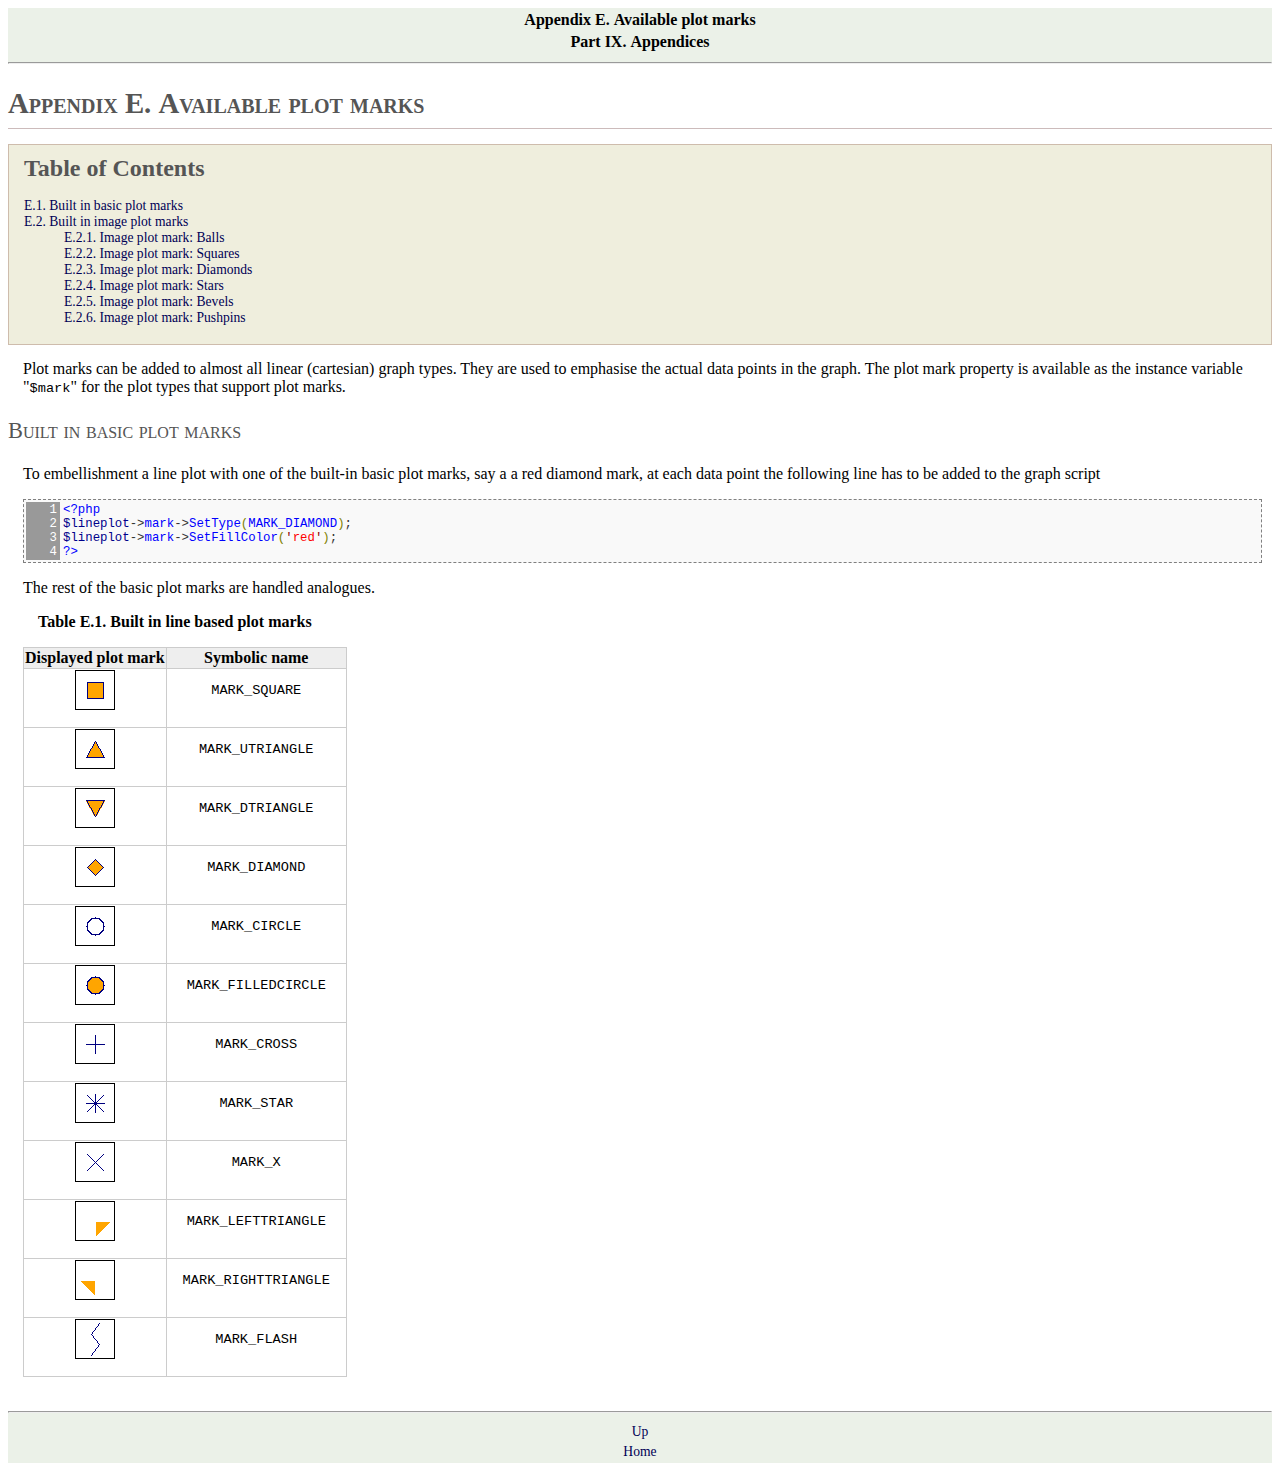
<file: library/jpgraph/docs/chunkhtml/ape.html>
<html><head><meta http-equiv="Content-Type" content="text/html; charset=UTF-8"><title>Appendix E. Available plot marks</title><link rel="stylesheet" type="text/css" href="manual.css"><meta name="generator" content="DocBook XSL Stylesheets V1.76.0"><link rel="home" href="index.html" title="JpGraph Manual"><link rel="up" href="pt09.html" title="Part IX. Appendices"></head><body bgcolor="white" text="black" link="#0000FF" vlink="#840084" alink="#0000FF"><div class="navheader"><table width="100%" summary="Navigation header"><tr><th colspan="3" align="center">Appendix E. Available plot marks</th></tr><tr><td width="20%" align="left"> </td><th width="60%" align="center">Part IX. Appendices</th><td width="20%" align="right"> </td></tr></table><hr></div><div class="appendix" title="Appendix E. Available plot marks"><div class="titlepage"><div><div><h2 class="title"><a name="app.plotmark-list"></a>Appendix E. Available plot marks</h2></div></div></div><div class="toc"><p><b>Table of Contents</b></p><dl><dt><span class="sect1"><a href="ape.html#id2637042">E.1. Built in basic plot marks</a></span></dt><dt><span class="sect1"><a href="apes02.html">E.2. Built in image plot marks</a></span></dt><dd><dl><dt><span class="sect2"><a href="apes02.html#id2637416">E.2.1. Image plot mark: Balls</a></span></dt><dt><span class="sect2"><a href="apes02.html#id2637440">E.2.2. Image plot mark: Squares</a></span></dt><dt><span class="sect2"><a href="apes02.html#id2637462">E.2.3. Image plot mark: Diamonds</a></span></dt><dt><span class="sect2"><a href="apes02.html#id2637510">E.2.4. Image plot mark: Stars</a></span></dt><dt><span class="sect2"><a href="apes02.html#id2637511">E.2.5. Image plot mark: Bevels</a></span></dt><dt><span class="sect2"><a href="apes02.html#id2637592">E.2.6. Image plot mark: Pushpins</a></span></dt></dl></dd></dl></div>
    
    <p> Plot marks can be added to almost all linear (cartesian) graph types. They are used to
        emphasise the actual data points in the graph. The plot mark property is available as the
        instance variable "<code class="code">$mark</code>" for the plot types that support plot marks. </p>
    <div class="sect1" title="Built in basic plot marks"><div class="titlepage"><div><div><h2 class="title" style="clear: both"><a name="id2637042"></a>Built in basic plot marks</h2></div></div></div>
        
        <p>To embellishment a line plot with one of the built-in basic plot marks, say a a red
            diamond mark,  at each data point the following line has to be added to the graph
            script</p>
        <p>
            </p><div class="hl-main"><table class="hl-table" width="100%"><tr><td class="hl-gutter" align="right" valign="top"><pre>1
2
3
4
</pre></td><td class="hl-main" valign="top"><pre><span class="hl-inlinetags">&lt;?php</span><span class="hl-code">
</span><span class="hl-var">$lineplot</span><span class="hl-code">-&gt;</span><span class="hl-identifier">mark</span><span class="hl-code">-&gt;</span><span class="hl-identifier">SetType</span><span class="hl-brackets">(</span><span class="hl-identifier">MARK_DIAMOND</span><span class="hl-brackets">)</span><span class="hl-code">;
</span><span class="hl-var">$lineplot</span><span class="hl-code">-&gt;</span><span class="hl-identifier">mark</span><span class="hl-code">-&gt;</span><span class="hl-identifier">SetFillColor</span><span class="hl-brackets">(</span><span class="hl-quotes">'</span><span class="hl-string">red</span><span class="hl-quotes">'</span><span class="hl-brackets">)</span><span class="hl-code">;
</span><span class="hl-inlinetags">?&gt;</span></pre></td></tr></table></div><p>
        </p>
        <p>The rest of the basic plot marks are handled analogues.</p>
        <p>
            </p><div class="table"><a name="tab.built-in-plotmarks"></a><p class="title"><b>Table E.1. Built in line based plot marks</b></p><div class="table-contents">
                
                <table summary="Built in line based plot marks" border="1"><colgroup><col align="center" class="c1"><col align="center" class="c2"></colgroup><thead><tr><th align="center">Displayed plot mark</th><th align="center">Symbolic name</th></tr></thead><tbody><tr><td align="center">
                                <p><span class="inlinemediaobject"><img src="images/img_marker_square.png"></span></p>
                            </td><td align="center">
                                <p><code class="code">MARK_SQUARE</code></p>
                            </td></tr><tr><td align="center">
                                <p><span class="inlinemediaobject"><img src="images/img_marker_utriangle.png"></span></p>
                            </td><td align="center">
                                <p><code class="code">MARK_UTRIANGLE</code></p>
                            </td></tr><tr><td align="center">
                                <p><span class="inlinemediaobject"><img src="images/img_marker_dtriangle.png"></span></p>
                            </td><td align="center">
                                <p><code class="code">MARK_DTRIANGLE</code></p>
                            </td></tr><tr><td align="center">
                                <p><span class="inlinemediaobject"><img src="images/img_marker_diamond.png"></span></p>
                            </td><td align="center">
                                <p><code class="code">MARK_DIAMOND</code></p>
                            </td></tr><tr><td align="center">
                                <p><span class="inlinemediaobject"><img src="images/img_marker_circle.png"></span></p>
                            </td><td align="center">
                                <p><code class="code">MARK_CIRCLE</code></p>
                            </td></tr><tr><td align="center">
                                <p><span class="inlinemediaobject"><img src="images/img_marker_filledcircle.png"></span></p>
                            </td><td align="center">
                                <p><code class="code">MARK_FILLEDCIRCLE</code></p>
                            </td></tr><tr><td align="center">
                                <p><span class="inlinemediaobject"><img src="images/img_marker_cross.png"></span></p>
                            </td><td align="center">
                                <p><code class="code">MARK_CROSS</code></p>
                            </td></tr><tr><td align="center">
                                <p><span class="inlinemediaobject"><img src="images/img_marker_star.png"></span></p>
                            </td><td align="center">
                                <p><code class="code">MARK_STAR</code></p>
                            </td></tr><tr><td align="center">
                                <p><span class="inlinemediaobject"><img src="images/img_marker_x.png"></span></p>
                            </td><td align="center">
                                <p><code class="code">MARK_X</code></p>
                            </td></tr><tr><td align="center">
                                <p><span class="inlinemediaobject"><img src="images/img_marker_lefttriangle.png"></span></p>
                            </td><td align="center">
                                <p><code class="code">MARK_LEFTTRIANGLE</code></p>
                            </td></tr><tr><td align="center">
                                <p><span class="inlinemediaobject"><img src="images/img_marker_righttriangle.png"></span></p>
                            </td><td align="center">
                                <p><code class="code">MARK_RIGHTTRIANGLE</code></p>
                            </td></tr><tr><td align="center">
                                <p><span class="inlinemediaobject"><img src="images/img_marker_flash.png"></span></p>
                            </td><td align="center">
                                <p><code class="code">MARK_FLASH</code></p>
                            </td></tr></tbody></table>
            </div></div><p><br class="table-break">
        </p>
    </div>
    
</div><div class="navfooter"><hr><table width="100%" summary="Navigation footer"><tr><td width="40%" align="left"> </td><td width="20%" align="center"><a accesskey="u" href="pt09.html">Up</a></td><td width="40%" align="right"> </td></tr><tr><td width="40%" align="left" valign="top"> </td><td width="20%" align="center"><a accesskey="h" href="index.html">Home</a></td><td width="40%" align="right" valign="top"> </td></tr></table></div></body></html>
</file>
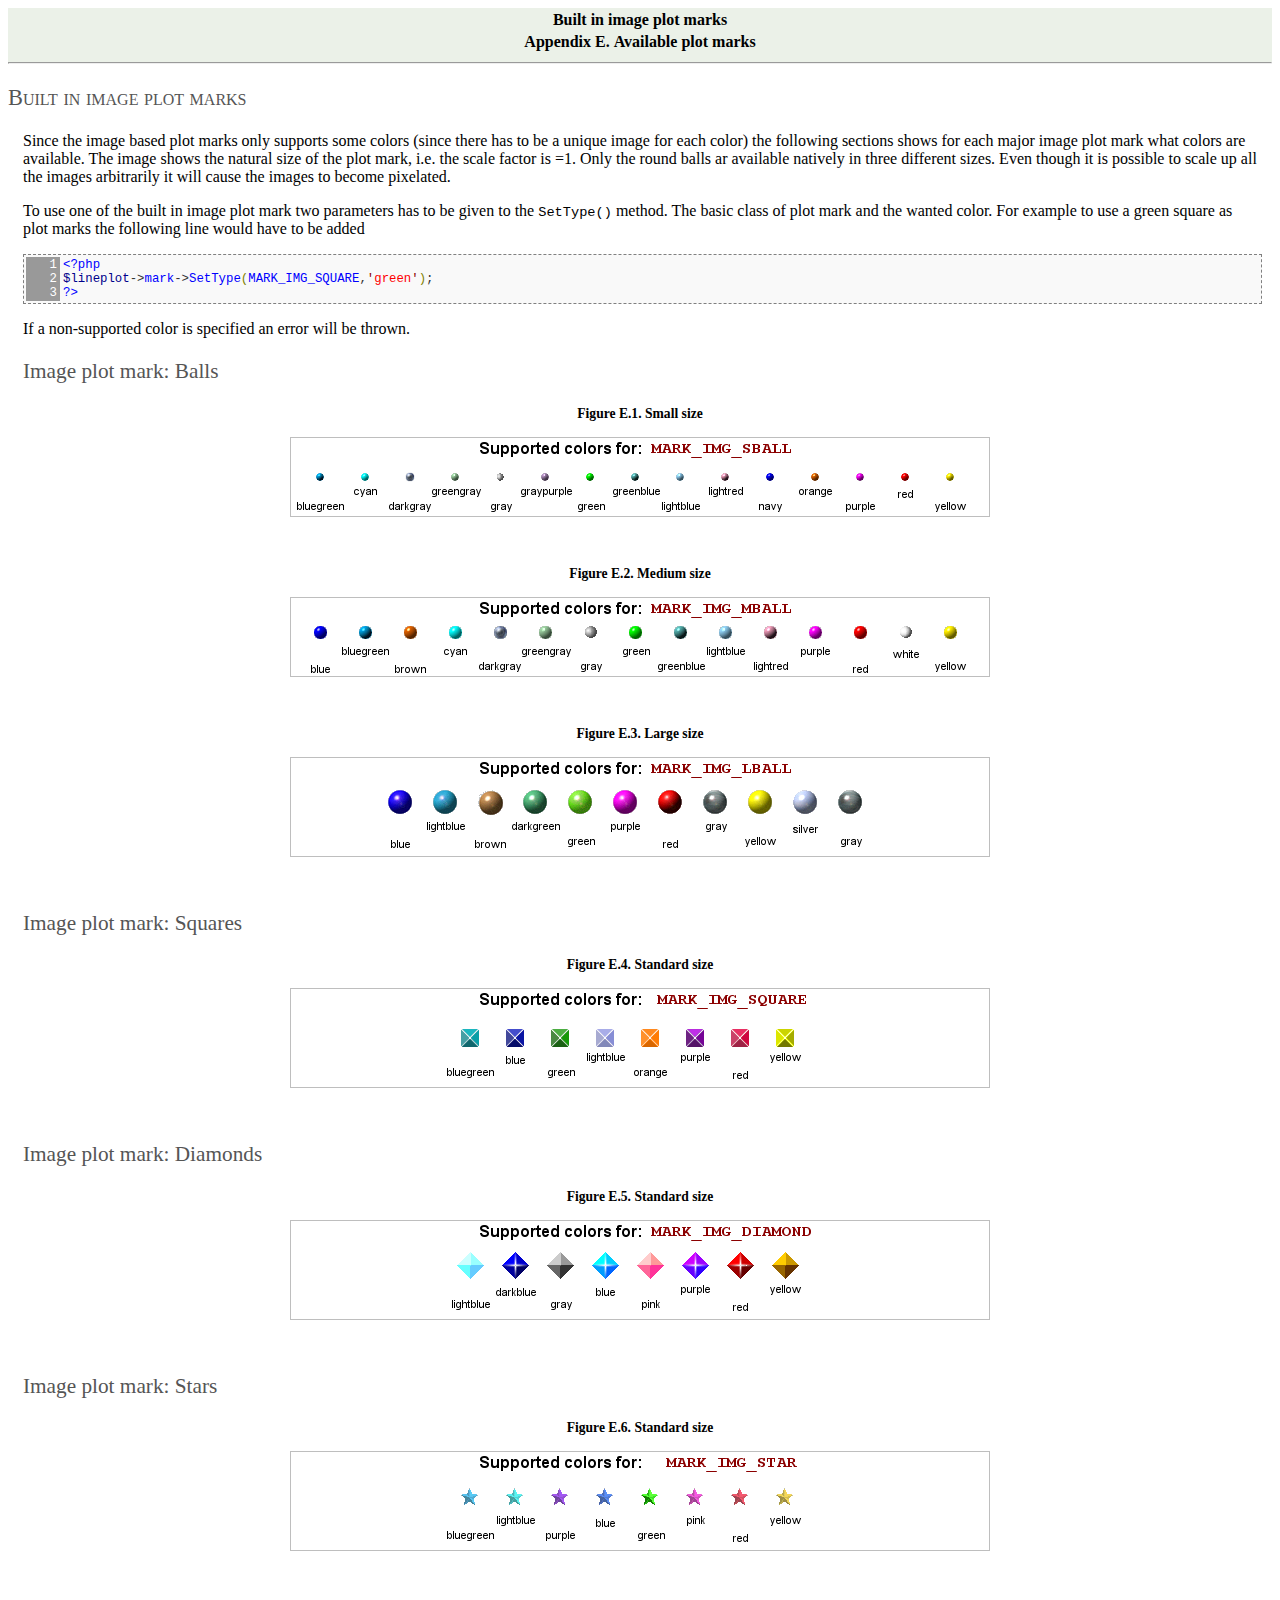
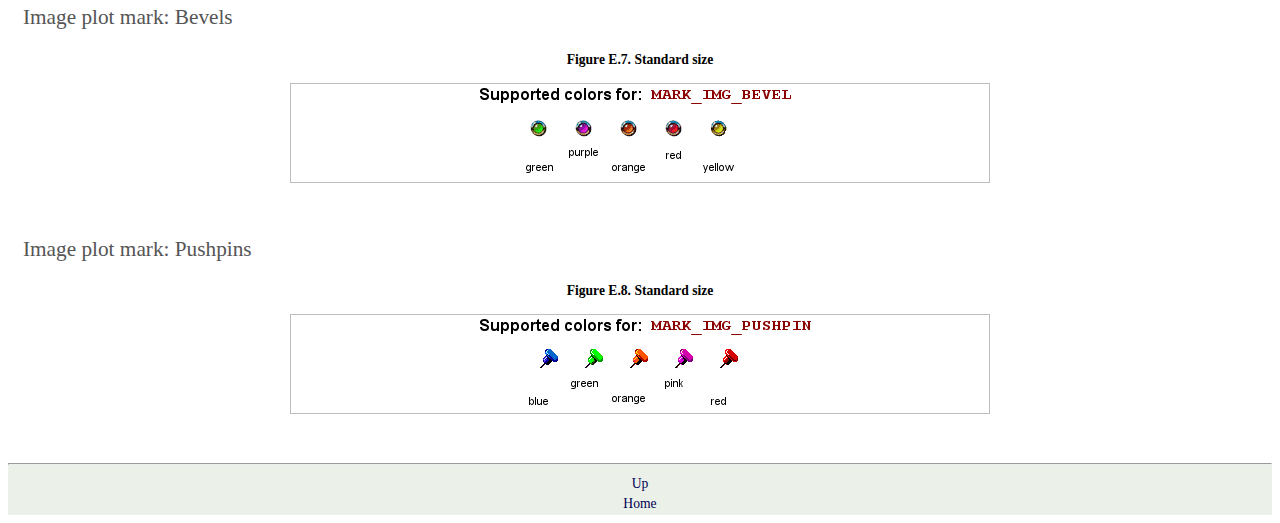
<file: library/jpgraph/docs/chunkhtml/apes02.html>
<html><head><meta http-equiv="Content-Type" content="text/html; charset=UTF-8"><title>Built in image plot marks</title><link rel="stylesheet" type="text/css" href="manual.css"><meta name="generator" content="DocBook XSL Stylesheets V1.76.0"><link rel="home" href="index.html" title="JpGraph Manual"><link rel="up" href="ape.html" title="Appendix E. Available plot marks"></head><body bgcolor="white" text="black" link="#0000FF" vlink="#840084" alink="#0000FF"><div class="navheader"><table width="100%" summary="Navigation header"><tr><th colspan="3" align="center">Built in image plot marks</th></tr><tr><td width="20%" align="left"> </td><th width="60%" align="center">Appendix E. Available plot marks</th><td width="20%" align="right"> </td></tr></table><hr></div><div class="sect1" title="Built in image plot marks"><div class="titlepage"><div><div><h2 class="title" style="clear: both"><a name="id2637370"></a>Built in image plot marks</h2></div></div></div>
        
        <p>Since the image based plot marks only supports some colors (since there has to be a
            unique image for each color) the following sections shows for each major image plot mark
            what colors are available. The image shows the natural size of the plot mark, i.e. the
            scale factor is =1. Only the round balls ar available natively in three different sizes.
            Even though it is possible to scale up all the images arbitrarily it will cause the
            images to become pixelated.</p>
        <p>To use one of the built in image plot mark two parameters has to be given to the
                <code class="code">SetType()</code> method. The basic class of plot mark and the wanted color.
            For example to use a green square as plot marks the following line would have to be
            added</p>
        <p>
            </p><div class="hl-main"><table class="hl-table" width="100%"><tr><td class="hl-gutter" align="right" valign="top"><pre>1
2
3
</pre></td><td class="hl-main" valign="top"><pre><span class="hl-inlinetags">&lt;?php</span><span class="hl-code">
</span><span class="hl-var">$lineplot</span><span class="hl-code">-&gt;</span><span class="hl-identifier">mark</span><span class="hl-code">-&gt;</span><span class="hl-identifier">SetType</span><span class="hl-brackets">(</span><span class="hl-identifier">MARK_IMG_SQUARE</span><span class="hl-code">,</span><span class="hl-quotes">'</span><span class="hl-string">green</span><span class="hl-quotes">'</span><span class="hl-brackets">)</span><span class="hl-code">;
</span><span class="hl-inlinetags">?&gt;</span></pre></td></tr></table></div><p>
        </p>
        <p>If a non-supported color is specified an error will be thrown.</p>
        <div class="sect2" title="Image plot mark: Balls"><div class="titlepage"><div><div><h3 class="title"><a name="id2637416"></a>Image plot mark: Balls</h3></div></div></div>
            
            <p>
                </p><div class="figure"><a name="id2637423"></a><p class="title"><b>Figure E.1. Small size</b></p><div class="figure-contents">
                    
                    <div class="mediaobject"><img src="images/plotmark_colors_img_sball.png" alt="Small size"></div>
                </div></div><p><br class="figure-break">
            </p>
            <p>
                </p><div class="figure"><a name="id2637447"></a><p class="title"><b>Figure E.2. Medium size</b></p><div class="figure-contents">
                    
                    <div class="mediaobject"><img src="images/plotmark_colors_img_mball.png" alt="Medium size"></div>
                </div></div><p><br class="figure-break">
            </p>
            <p>
                </p><div class="figure"><a name="id2637469"></a><p class="title"><b>Figure E.3. Large size</b></p><div class="figure-contents">
                    
                    <div class="mediaobject"><img src="images/plotmark_colors_img_lball.png" alt="Large size"></div>
                </div></div><p><br class="figure-break">
            </p>
        </div>
        <div class="sect2" title="Image plot mark: Squares"><div class="titlepage"><div><div><h3 class="title"><a name="id2637440"></a>Image plot mark: Squares</h3></div></div></div>
            
            <p>
                </p><div class="figure"><a name="id2637499"></a><p class="title"><b>Figure E.4. Standard size</b></p><div class="figure-contents">
                    
                    <div class="mediaobject"><img src="images/plotmark_colors_img_square.png" alt="Standard size"></div>
                </div></div><p><br class="figure-break">
            </p>
        </div>
        <div class="sect2" title="Image plot mark: Diamonds"><div class="titlepage"><div><div><h3 class="title"><a name="id2637462"></a>Image plot mark: Diamonds</h3></div></div></div>
            
            <p>
                </p><div class="figure"><a name="id2637525"></a><p class="title"><b>Figure E.5. Standard size</b></p><div class="figure-contents">
                    
                    <div class="mediaobject"><img src="images/plotmark_colors_img_diamond.png" alt="Standard size"></div>
                </div></div><p><br class="figure-break">
            </p>
        </div>
        <div class="sect2" title="Image plot mark: Stars"><div class="titlepage"><div><div><h3 class="title"><a name="id2637510"></a>Image plot mark: Stars</h3></div></div></div>
            
            <p>
                </p><div class="figure"><a name="id2637554"></a><p class="title"><b>Figure E.6. Standard size</b></p><div class="figure-contents">
                    
                    <div class="mediaobject"><img src="images/plotmark_colors_img_star.png" alt="Standard size"></div>
                </div></div><p><br class="figure-break">
            </p>
        </div>
        <div class="sect2" title="Image plot mark: Bevels"><div class="titlepage"><div><div><h3 class="title"><a name="id2637511"></a>Image plot mark: Bevels</h3></div></div></div>
            
            <p>
                </p><div class="figure"><a name="id2637582"></a><p class="title"><b>Figure E.7. Standard size</b></p><div class="figure-contents">
                    
                    <div class="mediaobject"><img src="images/plotmark_colors_img_bevel.png" alt="Standard size"></div>
                </div></div><p><br class="figure-break">
            </p>
        </div>
        <div class="sect2" title="Image plot mark: Pushpins"><div class="titlepage"><div><div><h3 class="title"><a name="id2637592"></a>Image plot mark: Pushpins</h3></div></div></div>
            
            <p>
                </p><div class="figure"><a name="id2637570"></a><p class="title"><b>Figure E.8. Standard size</b></p><div class="figure-contents">
                    
                    <div class="mediaobject"><img src="images/plotmark_colors_img_pushpin.png" alt="Standard size"></div>
                </div></div><p><br class="figure-break">
            </p>
        </div>
    </div><div class="navfooter"><hr><table width="100%" summary="Navigation footer"><tr><td width="40%" align="left"> </td><td width="20%" align="center"><a accesskey="u" href="ape.html">Up</a></td><td width="40%" align="right"> </td></tr><tr><td width="40%" align="left" valign="top"> </td><td width="20%" align="center"><a accesskey="h" href="index.html">Home</a></td><td width="40%" align="right" valign="top"> </td></tr></table></div></body></html>
</file>
<file: library/jpgraph/docs/chunkhtml/manual.css>
/**
 * DocBook CSS Stylesheet for producing the JpGraph HTML manual
 * 
 * Version: $Id: jpg_style.css 1705 2009-07-27 18:38:54Z ljp $
 *
 */

@import "phphl.css";

/* This is reserved for the part header */
h1 {
    font-size: 1.7em;
    font-weight: bold;
    color: white;
    background-color: #3780aE;
    border:2px solid  #17608E;
    margin-left: 0px;
    margin-bottom: 15px;
    margin-top: 0px;
    padding-left: 5px;
    padding-right: 5px;
    padding-bottom: 15px;
    padding-top: 15px;
}
/* This is reserved for the chapter header */
h2 {
    font-size: 1.8em;
    font-weight: bold;
    font-variant: small-caps;
    color: #555;
    /*color: #a85;*/
    line-height: 1.7em;
    margin: 15px 0 15px 0;
    border-bottom: 1px solid #cbb;
    /*border-bottom: 2px solid #a85;*/
}

/* This is reserved for the sect1 header */
div[class=sect1] h2 {
    font-size: 1.4em;
    font-weight: normal;
    /*font-variant: small-caps;*/
    color: #555;
    line-height: 1.7em;
    margin: 15px 0 15px 0;
    border-bottom: none;
}

/* This is used for generic h3 header, e.g. sect2 */
h3 {
    font-size: 1.33em;
    font-weight: normal;
    color: #555;
    text-align: left;
    padding-left: 15px;
}
/* This is used for generic h3 header, e.g. sect3 */
h4 {
    font-size: 1em;
    font-weight: bold;
    padding-left: 15px;
}

.filename, .option {
    font-family: "Bitstream Vera Sans Mono", Courier, monospace;
}
.guimenu, .guimenuitem {
    font-family: "Bitstream Vera Sans Mono", Courier, monospace;
    padding: 0 3px;
    background-color:#FF7;
}
.classname {
    font-family: "Bitstream Vera Sans Mono", Courier, monospace;
    font-weight:bold;
}
.methodname {
    font-family: "Bitstream Vera Sans Mono", Courier, monospace;
    font-weight:bold;
}
.command {
    font-weight: bold;
}
.parameter {
    font-family: "Bitstream Vera Sans Mono", Courier, monospace;
}
.envar {
    font-family: "Bitstream Vera Sans Mono", Courier, monospace;
    font-weight:bold;
}
.function {
    font-family: "Bitstream Vera Sans Mono", Courier, monospace;
}
.variablelist {
    margin-left: 15px;
}
.variablelist td {
    font-size: 1em;
}
.variablelist th {
    font-size: 1em;
}
.screen {
    font-family: "Bitstream Vera Sans Mono", Courier, monospace;
    padding: 5px;
    overflow: hidden;
}
.synopsis {
    padding-left: 5px;
    font-family: "Bitstream Vera Sans Mono", Courier, monospace;
    background-color: #fef3c1;
}

.important {
    margin-top: 10px;
    margin-bottom: 10px;
}

div.mediaobject {
    margin-top: 15px;
    margin-bottom: 15px;
}

.mediaobject img {
    margin-left: auto;
    margin-right: auto;
    display: block;
}

/* Admonitions */
.note,
.tip {
    background-color: #F8F7EF;
    padding-bottom: 2px;
    margin-bottom:10px;
    padding-left:60px;
    border-left:6px solid #56a;
    background-image: url("admon-note.png");
    background-position: 6px 0.5em;
    background-repeat: no-repeat;
}

.tip h3,
.note h3 {
    padding-top: 4px;
    background-color: #F8F7EF;
    color:#56a;
    font-weight: bold;
    font-style: italic;
    font-size: 1.05em;
}

.tip {
    background-image: url("admon-tip.png");
}

.note p,
.tip p,
.caution p,
.warning p {
    font-size: .85em;
    font: italic .85em Georgia, serif;
}

.caution,
.warning {
    background-color: #F8F7EF;
    padding-bottom: 2px;
    margin-bottom:10px;
    padding-left:60px;
    border-left:6px solid #D55C21;
    background-image: url("admon-warning.png");
    background-position: 6px 0.5em;
    background-repeat: no-repeat;
}

.caution h3,
.warning h3 {
    padding-top: 4px;
    color: #922;
    font-weight: bold;
    font-style: italic;
    font-size: 1.05em;
}


.warning {
    background-image: url("admon-bug2_small.png");
}


.important {
    background-color: #f18b8b;
}

.important h1 {
    background-color: #f18b8b;
}

.important .important_content {
    background-color: #f8cbcb;
    border-left: 4px solid #f18b8b;
    border-right: 4px solid #f18b8b;
    border-bottom: 4px solid #f18b8b;
    padding: 5px 0;
}


.screenshot {
    margin: 10px;
    text-align: center;
}
.variablelist {
    margin-left: 15px;
    margin-right: 15px;
}

p, .synopsis, .example, .important, .formaltable {
    margin: 0 15px 1em 15px;
}

a:hover {
    border-bottom: 1px solid gray;
}

a, a:visited {
    color: #000055;
    font-weight: normal;
    text-decoration: none;
}

.example {
	background: #fff;
	border: none;
	margin-left: 0px;
	margin-right: 15px;
}

.example p.title,
.figure p.title{
    font-size: 0.85em;
}

.example-contents {
    background-color: #fff;
    padding: 2px;
}

.programlisting {
	padding: 1ex;
	background-color: #eee;
	border: 1px dashed #ccc;
    margin-left:10px;
    margin-right:15px;
    white-space: normal;
    overflow : hidden; 
}

.screen {
    margin-left: 15px;
}

code {
    white-space: pre;
    font-size: 1.05em;    
}

code.filename {
    font-weight: bold;
    font-size: 0.9em;
    color: #00688b;
}

a.uri {
    font-weight: bold;
    font-size: 1.1em;
    color: #00283b;
}

.uri .filename, uri.filename {
    font-size: 1.25em;    
    background-image: url("text-document.png");
    background-position: 1px 0px;
    background-repeat: no-repeat;
    margin-left:1px;
    padding-left:18px;
}


span.markup {
    font-weight: bold;
    color: #8b2500;
    background-color: #eee;    
}

.figure {
    margin-top: 15px;
    margin-bottom: 15px;
    margin-left: auto;
    margin-right: auto;
    text-align: center;
}

/*
.titlepage h2.title {
   font-weight:bold;
}
*/

/* Tables */

div.informaltable table {
    width: 100%;
    margin-left: auto;
    margin-right: auto;
    text-align: center;
}

thead {
    background: #eee;
}

thead th {
    border: 1px solid #ccc;
}

div.table {
    margin-left: 15px;      
}

div.table-contents table {
    border: 1px solid #ccc;
    border-collapse: collapse;
}

div.table-contents td {
    border: 1px solid #ccc;
}

div.table-contents td p.checkmark:before {
    content: url("checkmark.png");
}

/* TOC */

.toc span.preface {
    padding-left: 15px;
    font: bold 1.05em Arial, serif;
    font-style: italic;
}


.toc span.part {
    padding-left: 15px;
    font: bold 1.3em Arial, serif;
}

span.chapter {
    padding-left: 15px;
    font: normal 1.05em Arial, serif;
}

span.sect1 {
    padding-left: 15px;
    font-size: .85em;
    font: normal .85em Georgia, serif;

}

div.toc {
    background-color:#efeedd;
    border:1px solid #cebcac;
    padding-bottom:2px;
    padding-top:10px;
    margin-bottom:15px;
}

span.sect2 {
    padding-left: 15px;
    font-size: .85em;
    font: normal .85em Georgia, serif;

}


.toc b {
    font-size: 1.5em;
    color:#555;
}

div.list-of-examples,
div.list-of-tables
{
    padding-top:10px;
    padding-bottom:5px;
    background-color:#e5ded2; 
    background-color:#efeedd;
    border:1px solid #c5beb2; 
    margin-bottom: -1px;
}

div.list-of-tables dl,
div.list-of-examples dl {
    margin-left: 25px;
}

div.list-of-figures  {
    padding-top:10px;
    padding-bottom:5px;
    background-color:#e5ded2; 
    background-color:#efeedd;
    border:1px solid #c5beb2; 
    margin-bottom: -1px;
    margin-top: -16px;
}

div.list-of-figures dl {
    margin-left: 25px;
}

/* Navigation part of the output */

div.navheader {
    background-color:#ebf1e8;
}

div.navfooter {
    background-color:#ebf1e8;
}

div.navheader td {
    font-size:0.85em;
}

div.navfooter td {
    font-size:0.85em;
}

/* Q & A */
.qandaset dl {
    margin-left: 15px;
    font-style: italic;
    background-color:#efeedd;
    border:1px solid #cebcac;
    padding-top: 10px;
    padding-bottom: 10px;
    padding-left: 5px;
}

.qandaset tr.question {
    font-weight: bold;
    font-style: italic;
}

/* Some special handling for manually formatted tables */

.bdtable {
    border: #000 solid 1px;
}

.bdhdr {
     background: #ccc;
}

.bdu {
    border-bottom: #ccc solid 1px;
    font-size: small;    
}

.bdu2 {
    border-bottom: #333 solid 1px;
    border-left: hidden;
    font-size: small;    
}

.bdur {
    border-right: #ccc solid 1px;
    border-bottom: #ccc solid 1px;
    border-left: hidden;
    font-size: small;    
}

.bdur2 {
    border-right: #ccc solid 1px;
    border-bottom: #333 solid 1px;
    border-left: hidden;
    font-size: small;    
}

.error-text {
    font-size: small;
    color: #700000;
}

.error-number {
    font-size: small;
    color: #700000;
}
</file>
